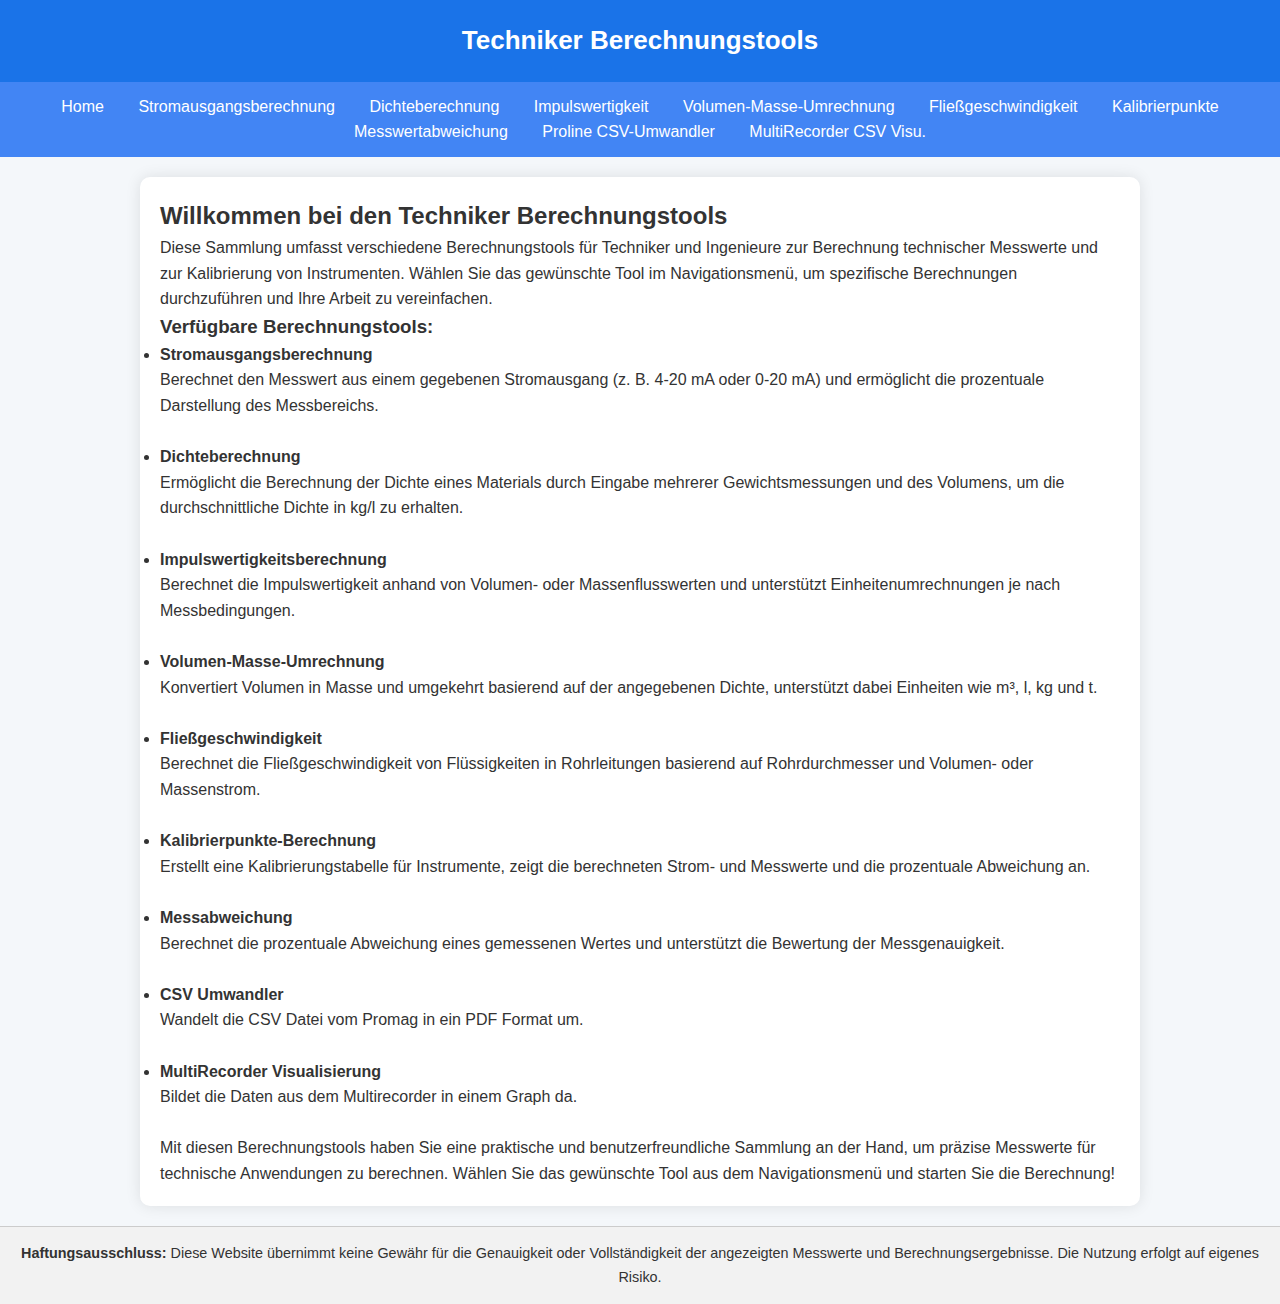
<file: index.html>
<!DOCTYPE html>
<html lang="de">
<head>
    <meta charset="UTF-8">
    <meta name="viewport" content="width=device-width, initial-scale=1.0">
    <title>Techniker Berechnungstools</title>
    <link rel="stylesheet" href="style.css">
</head>
<body>

    <header>
        Techniker Berechnungstools 
    </header>

    <nav>
        <a href="index.html">Home</a>
        <a href="Stromausgang.html">Stromausgangsberechnung</a>
        <a href="Dichteberechnung.html">Dichteberechnung</a>
        <a href="Impulswertigkeit.html">Impulswertigkeit</a>
        <a href="VolumenMasse.html">Volumen-Masse-Umrechnung</a>
        <a href="Fließgeschwindigkeit.html">Fließgeschwindigkeit</a>
        <a href="Kalibrierpunkte.html">Kalibrierpunkte</a>
        <a href="Messwertabweichung.html">Messwertabweichung</a>
        <a href="csv.html">Proline CSV-Umwandler</a>
		<a href="csvauswertung.html">MultiRecorder CSV Visu.</a>
    </nav>

    <div class="container">
        <h2>Willkommen bei den Techniker Berechnungstools</h2>
        <p>Diese Sammlung umfasst verschiedene Berechnungstools für Techniker und Ingenieure zur Berechnung technischer Messwerte und zur Kalibrierung von Instrumenten. Wählen Sie das gewünschte Tool im Navigationsmenü, um spezifische Berechnungen durchzuführen und Ihre Arbeit zu vereinfachen.</p>
        
        <h3>Verfügbare Berechnungstools:</h3>
        <ul>
            <li><strong>Stromausgangsberechnung</strong><br>
                Berechnet den Messwert aus einem gegebenen Stromausgang (z. B. 4-20 mA oder 0-20 mA) und ermöglicht die prozentuale Darstellung des Messbereichs.</li><br>
            
            <li><strong>Dichteberechnung</strong><br>
                Ermöglicht die Berechnung der Dichte eines Materials durch Eingabe mehrerer Gewichtsmessungen und des Volumens, um die durchschnittliche Dichte in kg/l zu erhalten.</li><br>
            
            <li><strong>Impulswertigkeitsberechnung</strong><br>
                Berechnet die Impulswertigkeit anhand von Volumen- oder Massenflusswerten und unterstützt Einheitenumrechnungen je nach Messbedingungen.</li><br>
            
            <li><strong>Volumen-Masse-Umrechnung</strong><br>
                Konvertiert Volumen in Masse und umgekehrt basierend auf der angegebenen Dichte, unterstützt dabei Einheiten wie m³, l, kg und t.</li><br>
            
            <li><strong>Fließgeschwindigkeit</strong><br>
                Berechnet die Fließgeschwindigkeit von Flüssigkeiten in Rohrleitungen basierend auf Rohrdurchmesser und Volumen- oder Massenstrom.</li><br>
            
            <li><strong>Kalibrierpunkte-Berechnung</strong><br>
                Erstellt eine Kalibrierungstabelle für Instrumente, zeigt die berechneten Strom- und Messwerte und die prozentuale Abweichung an.</li><br>
            
            <li><strong>Messabweichung</strong><br>
                Berechnet die prozentuale Abweichung eines gemessenen Wertes und unterstützt die Bewertung der Messgenauigkeit.</li><br>
            
            <li><strong>CSV Umwandler</strong><br>
                Wandelt die CSV Datei vom Promag in ein PDF Format um.</li><br>

	<li><strong>MultiRecorder Visualisierung</strong><br>
                Bildet die Daten aus dem Multirecorder in einem Graph da.</li><br>
        </ul>

        <p>Mit diesen Berechnungstools haben Sie eine praktische und benutzerfreundliche Sammlung an der Hand, um präzise Messwerte für technische Anwendungen zu berechnen. Wählen Sie das gewünschte Tool aus dem Navigationsmenü und starten Sie die Berechnung!</p>
    </div>

    <!-- Bottom Header mit Haftungsausschluss -->
    <footer class="bottom-header">
        <p><strong>Haftungsausschluss:</strong> Diese Website übernimmt keine Gewähr für die Genauigkeit oder Vollständigkeit der angezeigten Messwerte und Berechnungsergebnisse. Die Nutzung erfolgt auf eigenes Risiko.</p>
    </footer>

</body>
</html>
</file>
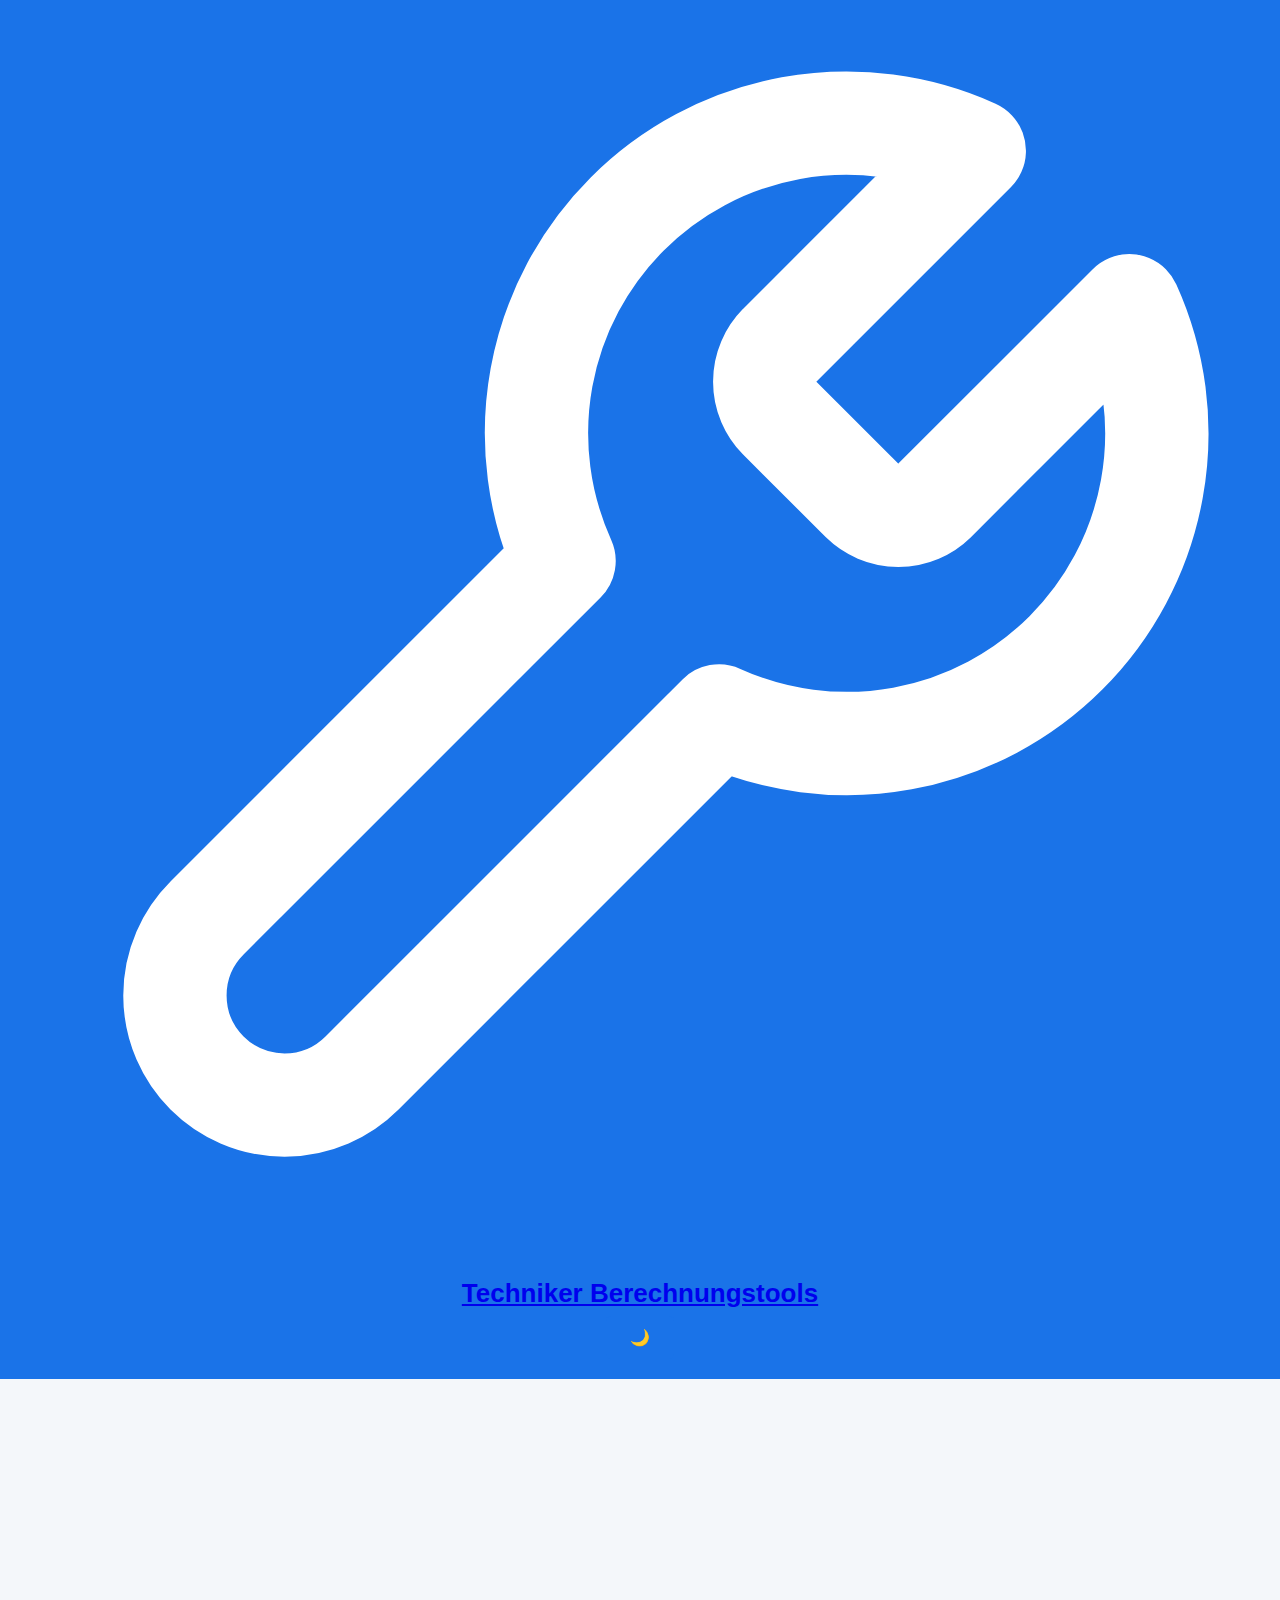
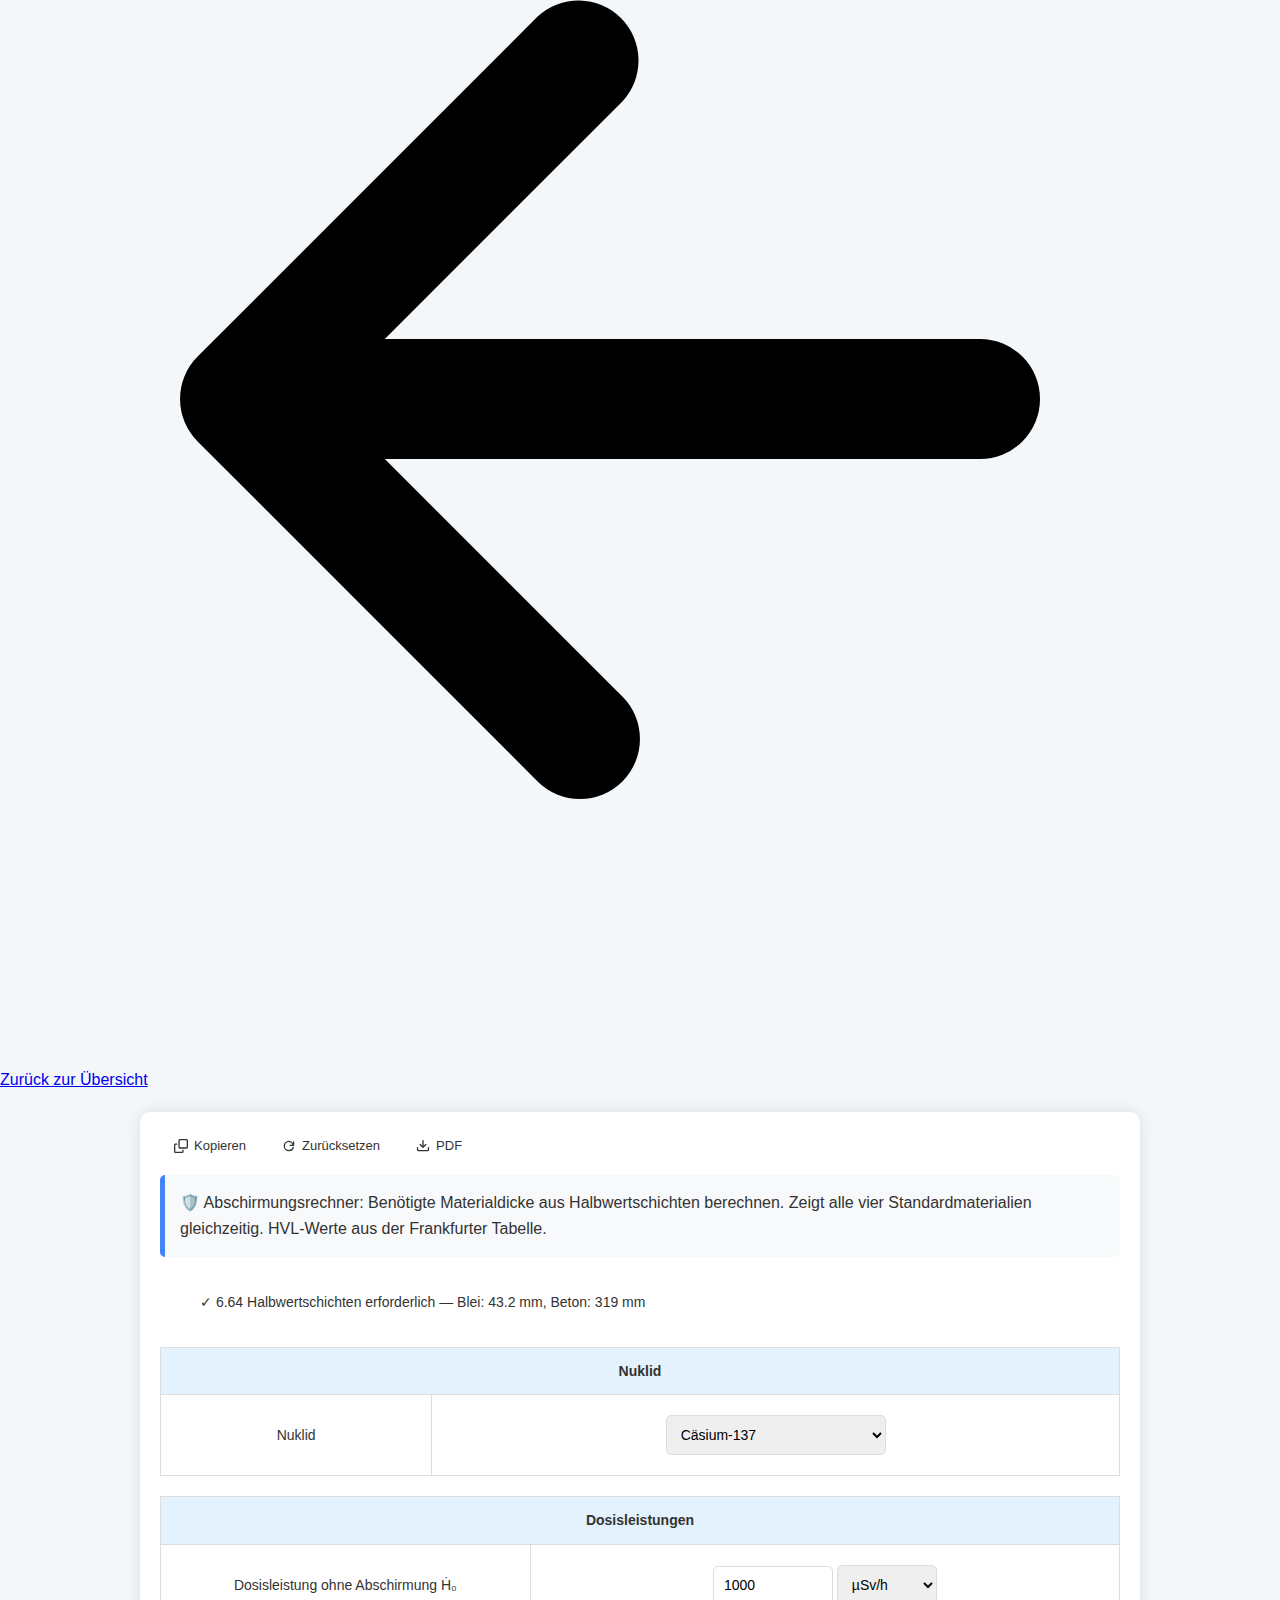
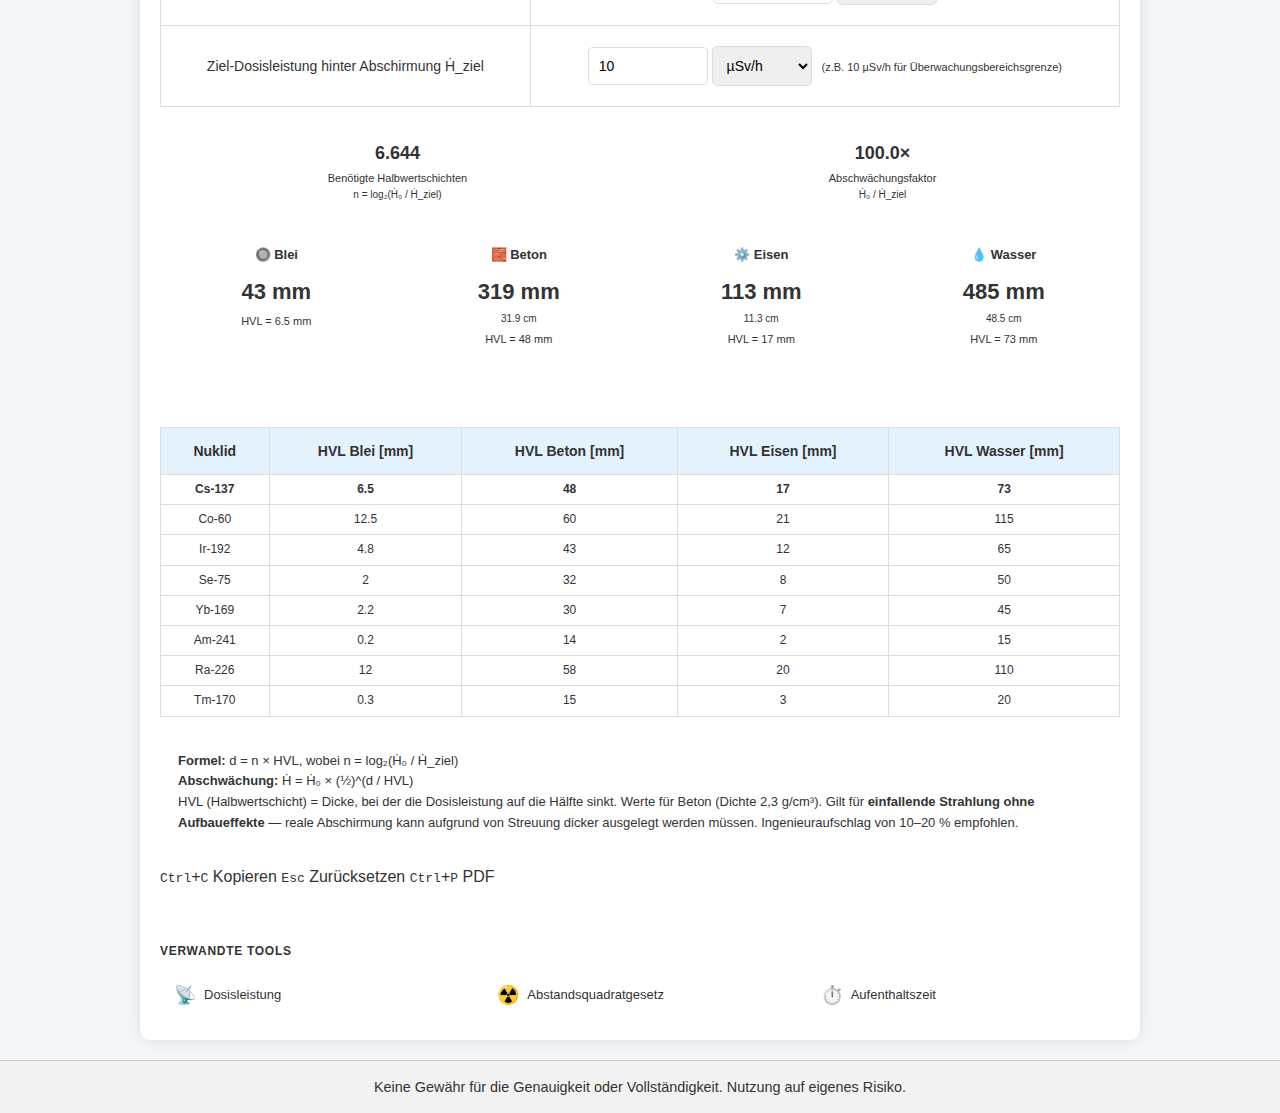
<file: Abschirmung.html>
<!DOCTYPE html>
<html lang="de" data-theme="light">
<head>
    <meta charset="UTF-8">
    <meta name="viewport" content="width=device-width, initial-scale=1.0">
    <title>Abschirmungsrechner – Techniker Berechnungstools</title>
    <link rel="stylesheet" href="style.css">
    <link rel="icon" href="data:image/svg+xml,<svg xmlns='http://www.w3.org/2000/svg' viewBox='0 0 100 100'><text y='.9em' font-size='90'>🔧</text></svg>">
    <style>
        .action-bar{display:flex;gap:8px;margin-bottom:16px;flex-wrap:wrap}
        .action-btn{display:inline-flex;align-items:center;gap:6px;padding:6px 14px;font-size:13px;font-weight:500;border-radius:var(--radius-md);border:1px solid var(--border-default);background:var(--bg-default);color:var(--text-secondary);cursor:pointer;transition:all .2s;box-shadow:none;font-family:var(--font-sans)}
        .action-btn:hover{background:var(--bg-subtle);color:var(--text-primary);border-color:var(--border-muted);transform:none;box-shadow:none;filter:none}
        .action-btn svg{width:14px;height:14px;fill:currentColor}
        .status-bar{display:flex;align-items:center;gap:12px;padding:14px 18px;border-radius:var(--radius-md);border:1px solid var(--border-default);margin-bottom:20px;font-size:14px;font-weight:500;transition:all .3s}
        .status-bar.status-ok{background:var(--bg-success);color:var(--text-success);border-color:var(--text-success)}
        .status-bar.status-warn{background:var(--bg-attention);color:var(--text-attention);border-color:var(--text-attention)}
        .status-bar.status-idle{background:var(--bg-subtle);color:var(--text-tertiary)}
        .status-dot{width:10px;height:10px;border-radius:50%;flex-shrink:0}
        .status-ok .status-dot{background:var(--text-success)}
        .status-warn .status-dot{background:var(--text-attention)}
        .status-idle .status-dot{background:var(--text-tertiary)}
        .result-grid{display:grid;grid-template-columns:repeat(auto-fit,minmax(160px,1fr));gap:10px;margin:16px 0}
        .result-card{background:var(--bg-success);border:1px solid var(--border-default);border-radius:var(--radius-md);padding:12px;text-align:center}
        .result-card-value{font-size:18px;font-weight:600;color:var(--text-success);font-family:var(--font-mono)}
        .result-card-label{font-size:11px;color:var(--text-tertiary);margin-top:2px}
        .result-card-sub{font-size:10px;color:var(--text-tertiary)}
        .info-box{background:var(--bg-subtle);border:1px solid var(--border-default);border-radius:var(--radius-md);padding:14px 18px;margin-bottom:16px;font-size:13px;color:var(--text-secondary);line-height:1.6}
        .info-box strong{color:var(--text-primary)}
        .section-divider{border:none;border-top:1px solid var(--border-default);margin:24px 0}
        .mat-grid{display:grid;grid-template-columns:repeat(auto-fit,minmax(140px,1fr));gap:10px;margin:16px 0}
        .mat-card{border:1px solid var(--border-default);border-radius:var(--radius-md);padding:14px;text-align:center;background:var(--bg-subtle)}
        .mat-card-name{font-size:13px;font-weight:600;color:var(--text-primary);margin-bottom:8px}
        .mat-card-thick{font-size:22px;font-weight:700;color:var(--accent-fg);font-family:var(--font-mono)}
        .mat-card-sub{font-size:10px;color:var(--text-tertiary);margin-top:2px}
        .mat-card-hvl{font-size:11px;color:var(--text-secondary);margin-top:4px}
        .fill-bar{margin:4px 0}
        .fill-bar-track{height:8px;background:var(--bg-default);border-radius:4px;border:1px solid var(--border-default);overflow:hidden}
        .fill-bar-fill{height:100%;border-radius:3px;background:var(--accent-fg);transition:width .3s}
    </style>
</head>
<body data-tool-id="abschirmung">
    <header>
        <div class="header-left">
            <svg class="header-logo" viewBox="0 0 24 24" xmlns="http://www.w3.org/2000/svg"><path d="M14.7 6.3a1 1 0 0 0 0 1.4l1.6 1.6a1 1 0 0 0 1.4 0l3.77-3.77a6 6 0 0 1-7.94 7.94l-6.91 6.91a2.12 2.12 0 0 1-3-3l6.91-6.91a6 6 0 0 1 7.94-7.94l-3.76 3.76z" fill="none" stroke="white" stroke-width="2" stroke-linecap="round" stroke-linejoin="round"/></svg>
            <span class="header-title">Techniker Berechnungstools</span>
        </div>
        <div class="header-right"><button class="theme-toggle" id="themeToggle" title="Theme wechseln"><span id="themeIcon">🌙</span></button></div>
    </header>
    <div class="back-bar"><a href="index.html" class="back-link"><svg viewBox="0 0 16 16"><path d="M7.78 12.53a.75.75 0 0 1-1.06 0L2.47 8.28a.75.75 0 0 1 0-1.06l4.25-4.25a.75.75 0 0 1 1.06 1.06L4.81 7h7.44a.75.75 0 0 1 0 1.5H4.81l2.97 2.97a.75.75 0 0 1 0 1.06z"/></svg> Zurück zur Übersicht</a></div>

    <div class="page-container"><div class="container">
        <div class="action-bar">
            <button class="action-btn" onclick="copyResults()"><svg viewBox="0 0 16 16"><path d="M0 6.75C0 5.784.784 5 1.75 5h1.5a.75.75 0 0 1 0 1.5h-1.5a.25.25 0 0 0-.25.25v7.5c0 .138.112.25.25.25h7.5a.25.25 0 0 0 .25-.25v-1.5a.75.75 0 0 1 1.5 0v1.5A1.75 1.75 0 0 1 9.25 16h-7.5A1.75 1.75 0 0 1 0 14.25ZM5 1.75C5 .784 5.784 0 6.75 0h7.5C15.216 0 16 .784 16 1.75v7.5A1.75 1.75 0 0 1 14.25 11h-7.5A1.75 1.75 0 0 1 5 9.25Zm1.75-.25a.25.25 0 0 0-.25.25v7.5c0 .138.112.25.25.25h7.5a.25.25 0 0 0 .25-.25v-7.5a.25.25 0 0 0-.25-.25Z"/></svg> Kopieren</button>
            <button class="action-btn" onclick="resetFields()"><svg viewBox="0 0 16 16"><path d="M3.38 8A4.62 4.62 0 0 1 8 3.38 4.63 4.63 0 0 1 12.1 6.5H9.25a.75.75 0 0 0 0 1.5h4a.75.75 0 0 0 .75-.75v-4a.75.75 0 0 0-1.5 0v1.743A6.13 6.13 0 0 0 8 1.88 6.12 6.12 0 0 0 8 14.12 6.13 6.13 0 0 0 13.646 10a.75.75 0 0 0-1.39-.57A4.63 4.63 0 0 1 8 12.62 4.62 4.62 0 0 1 3.38 8Z"/></svg> Zurücksetzen</button>
            <button class="action-btn" onclick="exportPagePDF('Abschirmungsrechner')"><svg viewBox="0 0 16 16"><path d="M2.75 14A1.75 1.75 0 0 1 1 12.25v-2.5a.75.75 0 0 1 1.5 0v2.5c0 .138.112.25.25.25h10.5a.25.25 0 0 0 .25-.25v-2.5a.75.75 0 0 1 1.5 0v2.5A1.75 1.75 0 0 1 13.25 14ZM7.25 7.689V2a.75.75 0 0 1 1.5 0v5.689l1.97-1.969a.749.749 0 1 1 1.06 1.06l-3.25 3.25a.749.749 0 0 1-1.06 0L4.22 6.78a.749.749 0 1 1 1.06-1.06l1.97 1.969Z"/></svg> PDF</button>
        </div>

        <div class="description">🛡️ Abschirmungsrechner: Benötigte Materialdicke aus Halbwertschichten berechnen. Zeigt alle vier Standardmaterialien gleichzeitig. HVL-Werte aus der Frankfurter Tabelle.</div>

        <div class="status-bar status-idle" id="statusBar">
            <div class="status-dot"></div>
            <span id="statusText">Werte eingeben</span>
        </div>

        <table>
            <tr><th colspan="4">Nuklid</th></tr>
            <tr>
                <td colspan="2">Nuklid</td>
                <td colspan="2">
                    <select class="input-field" id="nuklid" style="max-width:220px" onchange="calc()">
                        <option value="Cs-137">Cäsium-137</option>
                        <option value="Co-60">Kobalt-60</option>
                        <option value="Ir-192">Iridium-192</option>
                        <option value="Se-75">Selen-75</option>
                        <option value="Yb-169">Ytterbium-169</option>
                        <option value="Am-241">Americium-241</option>
                        <option value="Ra-226">Radium-226</option>
                        <option value="Tm-170">Thulium-170</option>
                    </select>
                </td>
            </tr>
        </table>

        <table>
            <tr><th colspan="4">Dosisleistungen</th></tr>
            <tr>
                <td colspan="2">Dosisleistung ohne Abschirmung Ḣ₀</td>
                <td colspan="2">
                    <input class="input-field" type="number" id="h0" value="1000" min="0" step="any" style="max-width:120px">
                    <select class="input-field" id="h0unit" style="max-width:100px">
                        <option value="1">µSv/h</option>
                        <option value="1000">mSv/h</option>
                    </select>
                </td>
            </tr>
            <tr>
                <td colspan="2">Ziel-Dosisleistung hinter Abschirmung Ḣ_ziel</td>
                <td colspan="2">
                    <input class="input-field" type="number" id="hziel" value="10" min="0" step="any" style="max-width:120px">
                    <select class="input-field" id="hzielunit" style="max-width:100px">
                        <option value="1">µSv/h</option>
                        <option value="1000">mSv/h</option>
                    </select>
                    <span style="font-size:11px;color:var(--text-tertiary);margin-left:6px">(z.B. 10 µSv/h für Überwachungsbereichsgrenze)</span>
                </td>
            </tr>
        </table>

        <div class="result-grid" id="resultGrid" style="display:none">
            <div class="result-card">
                <div class="result-card-value" id="resN">—</div>
                <div class="result-card-label">Benötigte Halbwertschichten</div>
                <div class="result-card-sub">n = log₂(Ḣ₀ / Ḣ_ziel)</div>
            </div>
            <div class="result-card">
                <div class="result-card-value" id="resReduktion">—</div>
                <div class="result-card-label">Abschwächungsfaktor</div>
                <div class="result-card-sub">Ḣ₀ / Ḣ_ziel</div>
            </div>
        </div>

        <div id="matGrid" class="mat-grid" style="display:none"></div>

        <hr class="section-divider">

        <table id="hvlRefTable" style="display:none">
            <thead><tr>
                <th>Nuklid</th>
                <th>HVL Blei [mm]</th>
                <th>HVL Beton [mm]</th>
                <th>HVL Eisen [mm]</th>
                <th>HVL Wasser [mm]</th>
            </tr></thead>
            <tbody id="hvlBody"></tbody>
        </table>

        <div class="info-box" style="margin-top:16px">
            <strong>Formel:</strong> d = n × HVL, wobei n = log₂(Ḣ₀ / Ḣ_ziel)<br>
            <strong>Abschwächung:</strong> Ḣ = Ḣ₀ × (½)^(d / HVL)<br>
            HVL (Halbwertschicht) = Dicke, bei der die Dosisleistung auf die Hälfte sinkt. Werte für Beton (Dichte 2,3 g/cm³). Gilt für <strong>einfallende Strahlung ohne Aufbaueffekte</strong> — reale Abschirmung kann aufgrund von Streuung dicker ausgelegt werden müssen. Ingenieuraufschlag von 10–20 % empfohlen.
        </div>

        <div class="shortcuts-hint">
            <span><kbd>Ctrl</kbd>+<kbd>C</kbd> Kopieren</span>
            <span><kbd>Esc</kbd> Zurücksetzen</span>
            <span><kbd>Ctrl</kbd>+<kbd>P</kbd> PDF</span>
        </div>
    </div></div>

    <footer class="bottom-header"><p>Keine Gewähr für die Genauigkeit oder Vollständigkeit. Nutzung auf eigenes Risiko.</p></footer>

    <script src="shared.js"></script>
    <script>
        // HVL in mm
        const HVL_DATA = {
            'Cs-137': { Blei: 6.5,  Beton: 48, Eisen: 17, Wasser: 73 },
            'Co-60':  { Blei: 12.5, Beton: 60, Eisen: 21, Wasser: 115 },
            'Ir-192': { Blei: 4.8,  Beton: 43, Eisen: 12, Wasser: 65 },
            'Se-75':  { Blei: 2.0,  Beton: 32, Eisen: 8,  Wasser: 50 },
            'Yb-169': { Blei: 2.2,  Beton: 30, Eisen: 7,  Wasser: 45 },
            'Am-241': { Blei: 0.2,  Beton: 14, Eisen: 2,  Wasser: 15 },
            'Ra-226': { Blei: 12.0, Beton: 58, Eisen: 20, Wasser: 110 },
            'Tm-170': { Blei: 0.3,  Beton: 15, Eisen: 3,  Wasser: 20 },
        };

        const MAT_ICONS = { Blei: '🔘', Beton: '🧱', Eisen: '⚙️', Wasser: '💧' };

        function calc() {
            const nuklid = document.getElementById('nuklid').value;
            const h0raw = parseFloat(document.getElementById('h0').value);
            const h0unit = parseFloat(document.getElementById('h0unit').value);
            const hzielraw = parseFloat(document.getElementById('hziel').value);
            const hzielunit = parseFloat(document.getElementById('hzielunit').value);

            if (isNaN(h0raw) || h0raw <= 0 || isNaN(hzielraw) || hzielraw <= 0) {
                document.getElementById('resultGrid').style.display = 'none';
                document.getElementById('matGrid').style.display = 'none';
                setStatus('idle', 'Werte eingeben');
                return;
            }

            const h0 = h0raw * h0unit;
            const hziel = hzielraw * hzielunit;

            if (hziel >= h0) {
                setStatus('ok', '✓ Zieldosisleistung ist bereits ohne Abschirmung erreicht.');
                document.getElementById('resultGrid').style.display = 'none';
                document.getElementById('matGrid').style.display = 'none';
                return;
            }

            const n = Math.log2(h0 / hziel);
            const reduktion = h0 / hziel;

            document.getElementById('resN').textContent = n.toFixed(3);
            document.getElementById('resReduktion').textContent = reduktion.toFixed(1) + '×';
            document.getElementById('resultGrid').style.display = 'grid';

            const hvls = HVL_DATA[nuklid];
            const matGrid = document.getElementById('matGrid');
            matGrid.innerHTML = Object.entries(hvls).map(([mat, hvl]) => {
                const thick = n * hvl;
                const pct = Math.min(100, (thick / (n * hvls.Wasser)) * 100);
                return `<div class="mat-card">
                    <div class="mat-card-name">${MAT_ICONS[mat]} ${mat}</div>
                    <div class="mat-card-thick">${thick >= 10 ? thick.toFixed(0) : thick.toFixed(1)} mm</div>
                    <div class="mat-card-sub">${thick >= 100 ? (thick / 10).toFixed(1) + ' cm' : ''}</div>
                    <div class="mat-card-hvl">HVL = ${hvl} mm</div>
                    <div class="fill-bar">
                        <div class="fill-bar-track"><div class="fill-bar-fill" style="width:${pct}%"></div></div>
                    </div>
                </div>`;
            }).join('');
            matGrid.style.display = 'grid';

            setStatus('ok', `✓ ${n.toFixed(2)} Halbwertschichten erforderlich — Blei: ${(n * hvls.Blei).toFixed(1)} mm, Beton: ${(n * hvls.Beton).toFixed(0)} mm`);

            // Reference table for all nuclides
            const tbody = document.getElementById('hvlBody');
            tbody.innerHTML = Object.entries(HVL_DATA).map(([nuk, h]) =>
                `<tr style="${nuk === nuklid ? 'background:var(--bg-accent);font-weight:600' : ''}">
                    <td style="padding:5px 10px;font-size:12px">${nuk}</td>
                    <td style="padding:5px 10px;font-size:12px;font-family:var(--font-mono);text-align:center">${h.Blei}</td>
                    <td style="padding:5px 10px;font-size:12px;font-family:var(--font-mono);text-align:center">${h.Beton}</td>
                    <td style="padding:5px 10px;font-size:12px;font-family:var(--font-mono);text-align:center">${h.Eisen}</td>
                    <td style="padding:5px 10px;font-size:12px;font-family:var(--font-mono);text-align:center">${h.Wasser}</td>
                </tr>`
            ).join('');
            document.getElementById('hvlRefTable').style.display = '';
        }

        function setStatus(type, msg) {
            const bar = document.getElementById('statusBar');
            bar.className = 'status-bar status-' + type;
            document.getElementById('statusText').textContent = msg;
        }

        function resetFields() {
            document.getElementById('nuklid').selectedIndex = 0;
            document.getElementById('h0').value = '1000';
            document.getElementById('h0unit').selectedIndex = 0;
            document.getElementById('hziel').value = '10';
            document.getElementById('hzielunit').selectedIndex = 0;
            calc();
        }

        document.querySelectorAll('#nuklid,#h0,#h0unit,#hziel,#hzielunit').forEach(el => {
            el.addEventListener('input', calc);
            el.addEventListener('change', calc);
        });

        calc();
    </script>
</body>
</html>
</file>
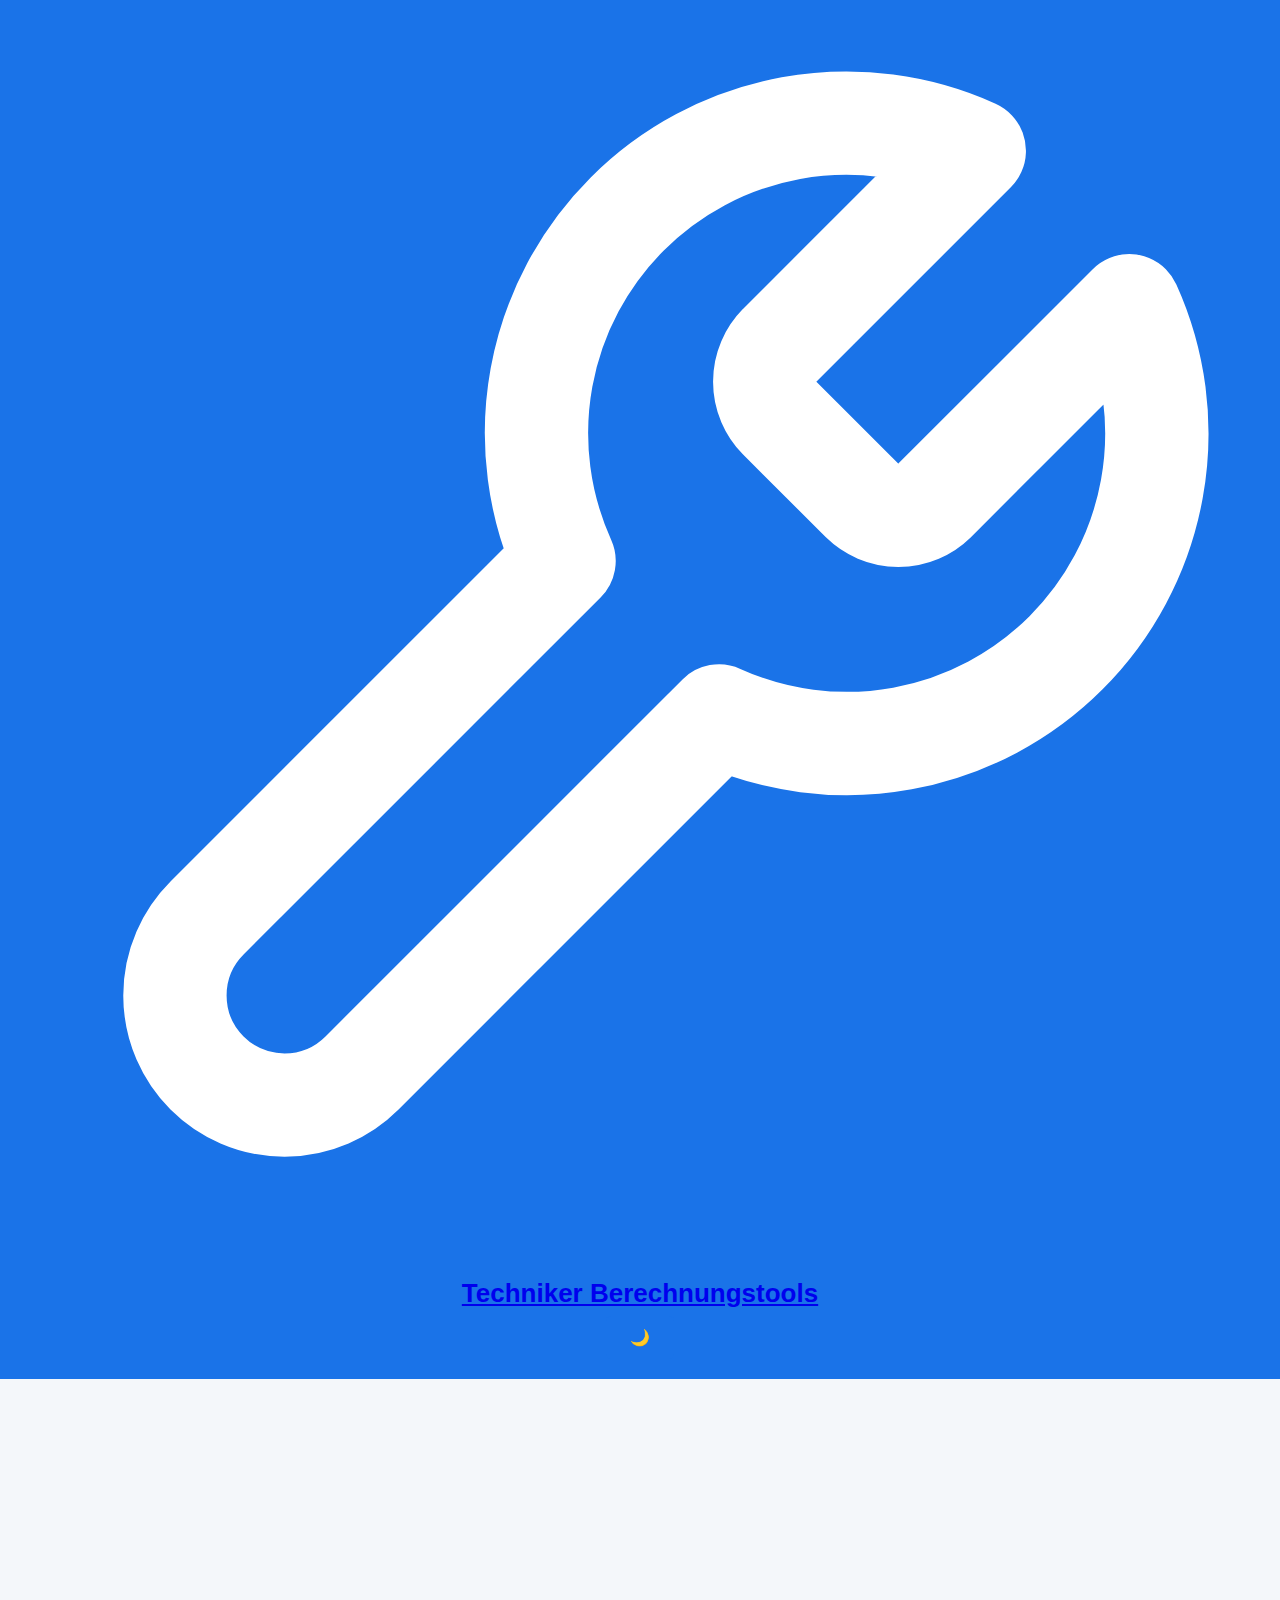
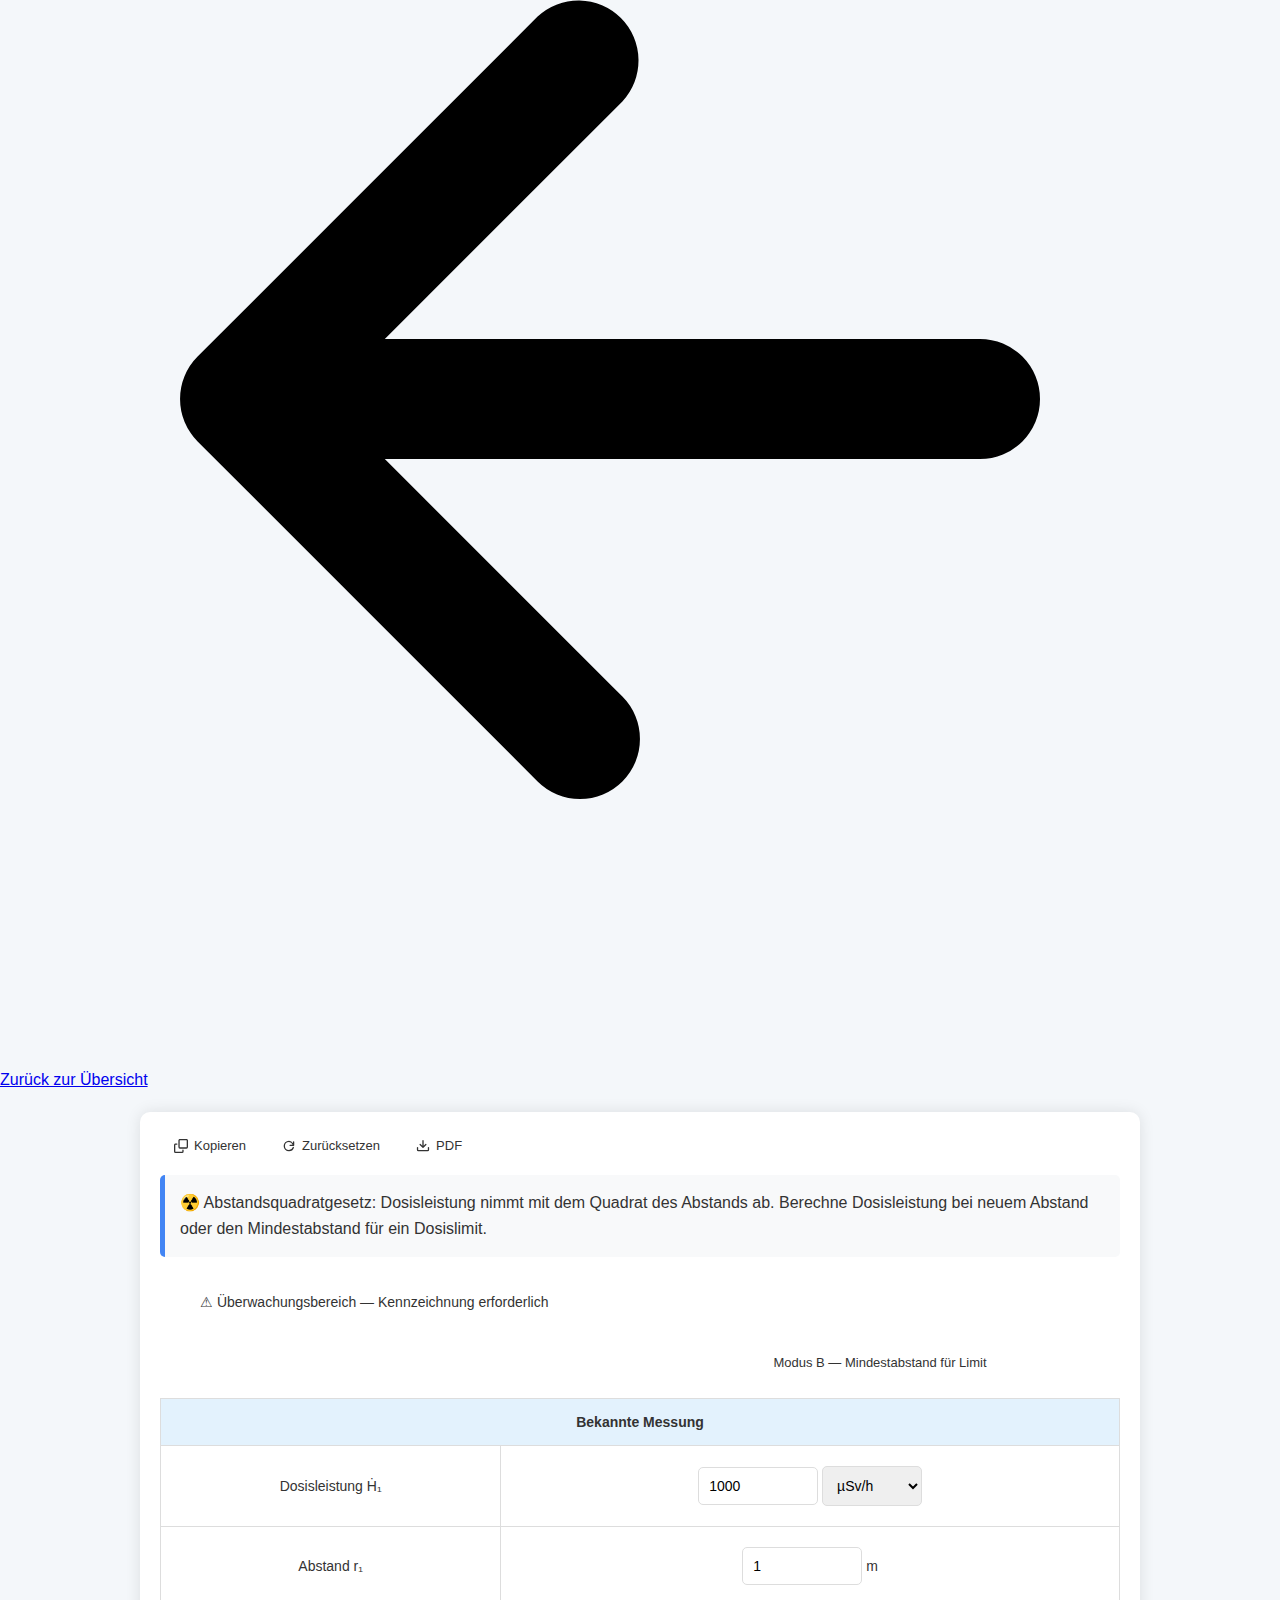
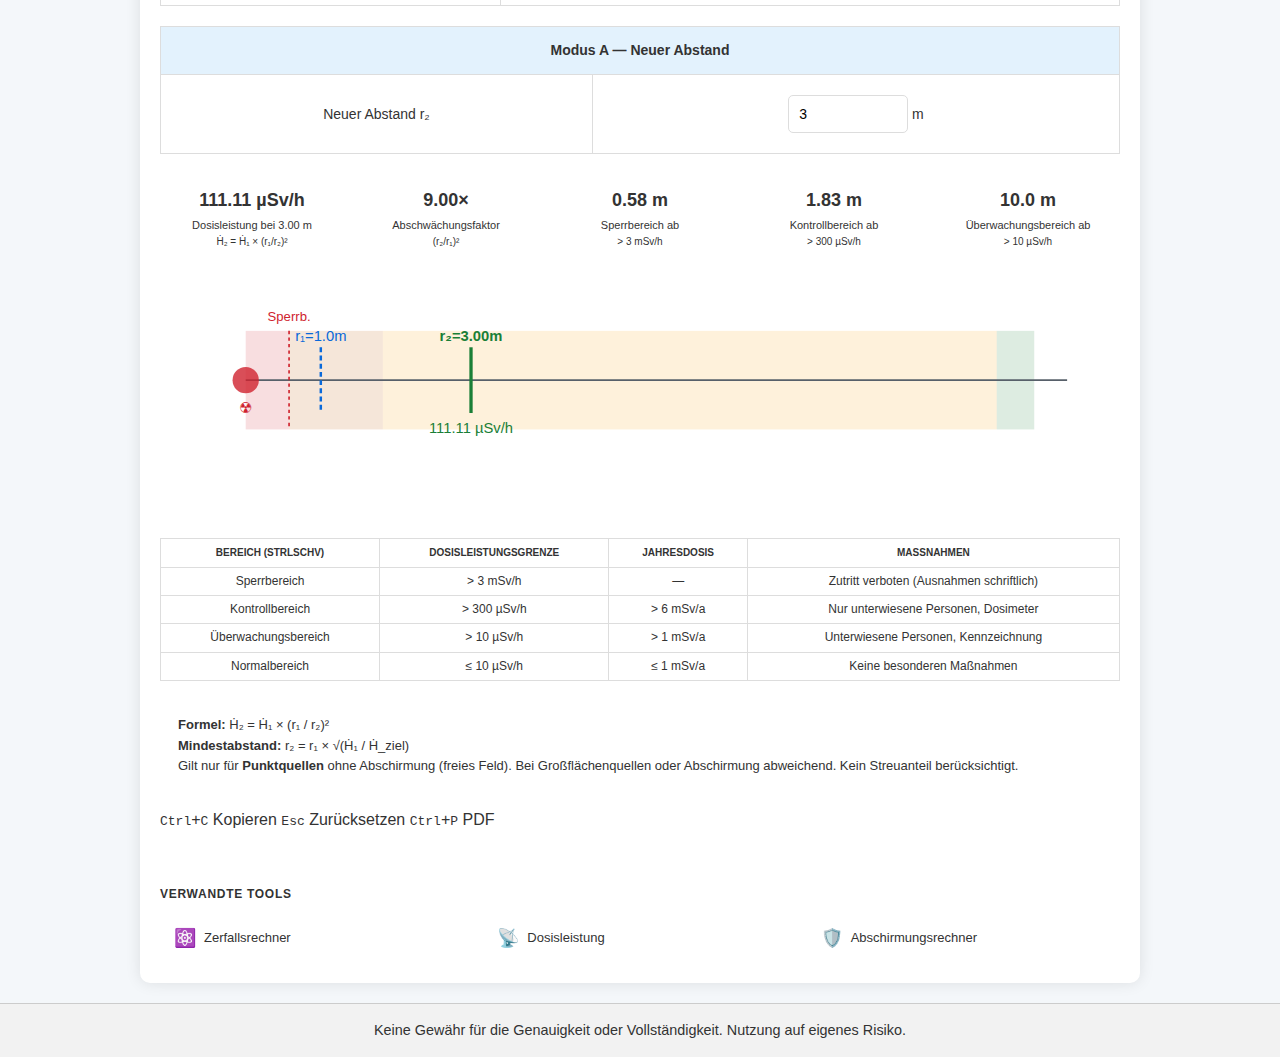
<file: Abstandsquadrat.html>
<!DOCTYPE html>
<html lang="de" data-theme="light">
<head>
    <meta charset="UTF-8">
    <meta name="viewport" content="width=device-width, initial-scale=1.0">
    <title>Abstandsquadratgesetz – Techniker Berechnungstools</title>
    <link rel="stylesheet" href="style.css">
    <link rel="icon" href="data:image/svg+xml,<svg xmlns='http://www.w3.org/2000/svg' viewBox='0 0 100 100'><text y='.9em' font-size='90'>🔧</text></svg>">
    <style>
        .action-bar{display:flex;gap:8px;margin-bottom:16px;flex-wrap:wrap}
        .action-btn{display:inline-flex;align-items:center;gap:6px;padding:6px 14px;font-size:13px;font-weight:500;border-radius:var(--radius-md);border:1px solid var(--border-default);background:var(--bg-default);color:var(--text-secondary);cursor:pointer;transition:all .2s;box-shadow:none;font-family:var(--font-sans)}
        .action-btn:hover{background:var(--bg-subtle);color:var(--text-primary);border-color:var(--border-muted);transform:none;box-shadow:none;filter:none}
        .action-btn svg{width:14px;height:14px;fill:currentColor}
        .status-bar{display:flex;align-items:center;gap:12px;padding:14px 18px;border-radius:var(--radius-md);border:1px solid var(--border-default);margin-bottom:20px;font-size:14px;font-weight:500;transition:all .3s}
        .status-bar.status-ok{background:var(--bg-success);color:var(--text-success);border-color:var(--text-success)}
        .status-bar.status-warn{background:var(--bg-attention);color:var(--text-attention);border-color:var(--text-attention)}
        .status-bar.status-error{background:var(--bg-danger);color:var(--text-danger);border-color:var(--text-danger)}
        .status-bar.status-idle{background:var(--bg-subtle);color:var(--text-tertiary)}
        .status-dot{width:10px;height:10px;border-radius:50%;flex-shrink:0}
        .status-ok .status-dot{background:var(--text-success)}
        .status-warn .status-dot{background:var(--text-attention)}
        .status-error .status-dot{background:var(--text-danger)}
        .status-idle .status-dot{background:var(--text-tertiary)}
        .result-grid{display:grid;grid-template-columns:repeat(auto-fit,minmax(170px,1fr));gap:10px;margin:16px 0}
        .result-card{background:var(--bg-success);border:1px solid var(--border-default);border-radius:var(--radius-md);padding:12px;text-align:center}
        .result-card-value{font-size:18px;font-weight:600;color:var(--text-success);font-family:var(--font-mono)}
        .result-card-label{font-size:11px;color:var(--text-tertiary);margin-top:2px}
        .result-card-sub{font-size:10px;color:var(--text-tertiary)}
        .info-box{background:var(--bg-subtle);border:1px solid var(--border-default);border-radius:var(--radius-md);padding:14px 18px;margin-bottom:16px;font-size:13px;color:var(--text-secondary);line-height:1.6}
        .info-box strong{color:var(--text-primary)}
        .section-divider{border:none;border-top:1px solid var(--border-default);margin:24px 0}
        .visual-box{background:var(--bg-subtle);border:1px solid var(--border-default);border-radius:var(--radius-md);padding:20px;margin:16px 0;text-align:center;overflow-x:auto}
        .zone-table td{padding:4px 10px;font-size:12px;font-family:var(--font-mono)}
        .zone-table th{font-size:10px;text-transform:uppercase;padding:6px 8px;background:var(--bg-subtle)}
        .mode-tabs{display:flex;gap:0;margin-bottom:20px;border:1px solid var(--border-default);border-radius:var(--radius-md);overflow:hidden}
        .mode-tab{flex:1;padding:8px 16px;font-size:13px;font-weight:500;background:var(--bg-default);color:var(--text-secondary);border:none;cursor:pointer;font-family:var(--font-sans);transition:all .15s}
        .mode-tab.active{background:var(--accent-fg);color:#fff}
        .mode-tab:hover:not(.active){background:var(--bg-subtle)}
    </style>
</head>
<body data-tool-id="abstandsquadrat">
    <header>
        <div class="header-left">
            <svg class="header-logo" viewBox="0 0 24 24" xmlns="http://www.w3.org/2000/svg"><path d="M14.7 6.3a1 1 0 0 0 0 1.4l1.6 1.6a1 1 0 0 0 1.4 0l3.77-3.77a6 6 0 0 1-7.94 7.94l-6.91 6.91a2.12 2.12 0 0 1-3-3l6.91-6.91a6 6 0 0 1 7.94-7.94l-3.76 3.76z" fill="none" stroke="white" stroke-width="2" stroke-linecap="round" stroke-linejoin="round"/></svg>
            <span class="header-title">Techniker Berechnungstools</span>
        </div>
        <div class="header-right"><button class="theme-toggle" id="themeToggle" title="Theme wechseln"><span id="themeIcon">🌙</span></button></div>
    </header>
    <div class="back-bar"><a href="index.html" class="back-link"><svg viewBox="0 0 16 16"><path d="M7.78 12.53a.75.75 0 0 1-1.06 0L2.47 8.28a.75.75 0 0 1 0-1.06l4.25-4.25a.75.75 0 0 1 1.06 1.06L4.81 7h7.44a.75.75 0 0 1 0 1.5H4.81l2.97 2.97a.75.75 0 0 1 0 1.06z"/></svg> Zurück zur Übersicht</a></div>

    <div class="page-container"><div class="container">
        <div class="action-bar">
            <button class="action-btn" onclick="copyResults()"><svg viewBox="0 0 16 16"><path d="M0 6.75C0 5.784.784 5 1.75 5h1.5a.75.75 0 0 1 0 1.5h-1.5a.25.25 0 0 0-.25.25v7.5c0 .138.112.25.25.25h7.5a.25.25 0 0 0 .25-.25v-1.5a.75.75 0 0 1 1.5 0v1.5A1.75 1.75 0 0 1 9.25 16h-7.5A1.75 1.75 0 0 1 0 14.25ZM5 1.75C5 .784 5.784 0 6.75 0h7.5C15.216 0 16 .784 16 1.75v7.5A1.75 1.75 0 0 1 14.25 11h-7.5A1.75 1.75 0 0 1 5 9.25Zm1.75-.25a.25.25 0 0 0-.25.25v7.5c0 .138.112.25.25.25h7.5a.25.25 0 0 0 .25-.25v-7.5a.25.25 0 0 0-.25-.25Z"/></svg> Kopieren</button>
            <button class="action-btn" onclick="resetFields()"><svg viewBox="0 0 16 16"><path d="M3.38 8A4.62 4.62 0 0 1 8 3.38 4.63 4.63 0 0 1 12.1 6.5H9.25a.75.75 0 0 0 0 1.5h4a.75.75 0 0 0 .75-.75v-4a.75.75 0 0 0-1.5 0v1.743A6.13 6.13 0 0 0 8 1.88 6.12 6.12 0 0 0 1.88 8 6.12 6.12 0 0 0 8 14.12 6.13 6.13 0 0 0 13.646 10a.75.75 0 0 0-1.39-.57A4.63 4.63 0 0 1 8 12.62 4.62 4.62 0 0 1 3.38 8Z"/></svg> Zurücksetzen</button>
            <button class="action-btn" onclick="exportPagePDF('Abstandsquadratgesetz')"><svg viewBox="0 0 16 16"><path d="M2.75 14A1.75 1.75 0 0 1 1 12.25v-2.5a.75.75 0 0 1 1.5 0v2.5c0 .138.112.25.25.25h10.5a.25.25 0 0 0 .25-.25v-2.5a.75.75 0 0 1 1.5 0v2.5A1.75 1.75 0 0 1 13.25 14ZM7.25 7.689V2a.75.75 0 0 1 1.5 0v5.689l1.97-1.969a.749.749 0 1 1 1.06 1.06l-3.25 3.25a.749.749 0 0 1-1.06 0L4.22 6.78a.749.749 0 1 1 1.06-1.06l1.97 1.969Z"/></svg> PDF</button>
        </div>

        <div class="description">☢️ Abstandsquadratgesetz: Dosisleistung nimmt mit dem Quadrat des Abstands ab. Berechne Dosisleistung bei neuem Abstand oder den Mindestabstand für ein Dosislimit.</div>

        <div class="status-bar status-idle" id="statusBar">
            <div class="status-dot"></div>
            <span id="statusText">Werte eingeben</span>
        </div>

        <div class="mode-tabs">
            <button class="mode-tab active" id="tabA" onclick="setMode('A')">Modus A — Dosisleistung bei Abstand</button>
            <button class="mode-tab" id="tabB" onclick="setMode('B')">Modus B — Mindestabstand für Limit</button>
        </div>

        <table>
            <tr><th colspan="4">Bekannte Messung</th></tr>
            <tr>
                <td colspan="2">Dosisleistung Ḣ₁</td>
                <td colspan="2">
                    <input class="input-field" type="number" id="h1" value="1000" min="0" step="any" style="max-width:120px">
                    <select class="input-field" id="h1unit" style="max-width:100px">
                        <option value="1">µSv/h</option>
                        <option value="1000">mSv/h</option>
                        <option value="1000000">Sv/h</option>
                    </select>
                </td>
            </tr>
            <tr>
                <td colspan="2">Abstand r₁</td>
                <td colspan="2">
                    <input class="input-field" type="number" id="r1" value="1" min="0.001" step="any" style="max-width:120px"> m
                </td>
            </tr>
        </table>

        <table id="modeATable">
            <tr><th colspan="4">Modus A — Neuer Abstand</th></tr>
            <tr>
                <td colspan="2">Neuer Abstand r₂</td>
                <td colspan="2"><input class="input-field" type="number" id="r2" value="3" min="0.001" step="any" style="max-width:120px"> m</td>
            </tr>
        </table>

        <table id="modeBTable" style="display:none">
            <tr><th colspan="4">Modus B — Dosislimit</th></tr>
            <tr>
                <td colspan="2">Dosislimit Ḣ_ziel</td>
                <td colspan="2">
                    <input class="input-field" type="number" id="hlimit" value="25" min="0" step="any" style="max-width:120px">
                    <select class="input-field" id="hlimitunit" style="max-width:100px">
                        <option value="1">µSv/h</option>
                        <option value="1000">mSv/h</option>
                    </select>
                </td>
            </tr>
        </table>

        <div class="result-grid" id="resultGrid" style="display:none">
            <div class="result-card" id="cardMain">
                <div class="result-card-value" id="resMain">—</div>
                <div class="result-card-label" id="resMainLabel">—</div>
                <div class="result-card-sub" id="resMainSub">—</div>
            </div>
            <div class="result-card">
                <div class="result-card-value" id="resFaktor">—</div>
                <div class="result-card-label">Abschwächungsfaktor</div>
                <div class="result-card-sub">(r₂/r₁)²</div>
            </div>
            <div class="result-card">
                <div class="result-card-value" id="resSperr">—</div>
                <div class="result-card-label">Sperrbereich ab</div>
                <div class="result-card-sub">&gt; 3 mSv/h</div>
            </div>
            <div class="result-card">
                <div class="result-card-value" id="resKontroll">—</div>
                <div class="result-card-label">Kontrollbereich ab</div>
                <div class="result-card-sub">&gt; 300 µSv/h</div>
            </div>
            <div class="result-card">
                <div class="result-card-value" id="resUeber">—</div>
                <div class="result-card-label">Überwachungsbereich ab</div>
                <div class="result-card-sub">&gt; 10 µSv/h</div>
            </div>
        </div>

        <div class="visual-box" id="visualBox" style="display:none">
            <svg id="vizSvg" viewBox="0 0 560 120" xmlns="http://www.w3.org/2000/svg" style="max-width:100%;height:auto;"></svg>
        </div>

        <hr class="section-divider">

        <table class="zone-table">
            <thead><tr><th>Bereich (StrlSchV)</th><th>Dosisleistungsgrenze</th><th>Jahresdosis</th><th>Maßnahmen</th></tr></thead>
            <tbody>
                <tr><td>Sperrbereich</td><td>&gt; 3 mSv/h</td><td>—</td><td>Zutritt verboten (Ausnahmen schriftlich)</td></tr>
                <tr><td>Kontrollbereich</td><td>&gt; 300 µSv/h</td><td>&gt; 6 mSv/a</td><td>Nur unterwiesene Personen, Dosimeter</td></tr>
                <tr><td>Überwachungsbereich</td><td>&gt; 10 µSv/h</td><td>&gt; 1 mSv/a</td><td>Unterwiesene Personen, Kennzeichnung</td></tr>
                <tr><td>Normalbereich</td><td>≤ 10 µSv/h</td><td>≤ 1 mSv/a</td><td>Keine besonderen Maßnahmen</td></tr>
            </tbody>
        </table>

        <div class="info-box" style="margin-top:16px">
            <strong>Formel:</strong> Ḣ₂ = Ḣ₁ × (r₁ / r₂)²<br>
            <strong>Mindestabstand:</strong> r₂ = r₁ × √(Ḣ₁ / Ḣ_ziel)<br>
            Gilt nur für <strong>Punktquellen</strong> ohne Abschirmung (freies Feld). Bei Großflächenquellen oder Abschirmung abweichend. Kein Streuanteil berücksichtigt.
        </div>

        <div class="shortcuts-hint">
            <span><kbd>Ctrl</kbd>+<kbd>C</kbd> Kopieren</span>
            <span><kbd>Esc</kbd> Zurücksetzen</span>
            <span><kbd>Ctrl</kbd>+<kbd>P</kbd> PDF</span>
        </div>
    </div></div>

    <footer class="bottom-header"><p>Keine Gewähr für die Genauigkeit oder Vollständigkeit. Nutzung auf eigenes Risiko.</p></footer>

    <script src="shared.js"></script>
    <script>
        let mode = 'A';

        function setMode(m) {
            mode = m;
            document.getElementById('tabA').classList.toggle('active', m === 'A');
            document.getElementById('tabB').classList.toggle('active', m === 'B');
            document.getElementById('modeATable').style.display = m === 'A' ? '' : 'none';
            document.getElementById('modeBTable').style.display = m === 'B' ? '' : 'none';
            calc();
        }

        // Distance at which dose rate equals limit [µSv/h] given h1_usvh at r1_m
        function calcDist(h1_usvh, r1_m, limit_usvh) {
            if (limit_usvh <= 0) return Infinity;
            return r1_m * Math.sqrt(h1_usvh / limit_usvh);
        }

        function fmtDist(m) {
            if (!isFinite(m) || m <= 0) return '—';
            if (m < 0.01) return (m * 100).toFixed(1) + ' cm';
            if (m >= 1000) return (m / 1000).toFixed(2) + ' km';
            if (m >= 10) return m.toFixed(1) + ' m';
            return m.toFixed(2) + ' m';
        }

        function fmtDoseRate(usvh) {
            if (usvh >= 1000000) return (usvh / 1000000).toFixed(3) + ' Sv/h';
            if (usvh >= 1000) return (usvh / 1000).toFixed(3) + ' mSv/h';
            return usvh.toFixed(2) + ' µSv/h';
        }

        function zoneClass(usvh) {
            if (usvh > 3000) return 'error';
            if (usvh > 300) return 'warn';
            if (usvh > 10) return 'warn';
            return 'ok';
        }

        function calc() {
            const h1raw = parseFloat(document.getElementById('h1').value);
            const h1unit = parseFloat(document.getElementById('h1unit').value);
            const r1 = parseFloat(document.getElementById('r1').value);

            if (isNaN(h1raw) || h1raw <= 0 || isNaN(r1) || r1 <= 0) {
                document.getElementById('resultGrid').style.display = 'none';
                document.getElementById('visualBox').style.display = 'none';
                setStatus('idle', 'Werte eingeben');
                return;
            }

            const h1 = h1raw * h1unit; // in µSv/h

            // Zone boundaries
            const rSperr = calcDist(h1, r1, 3000);
            const rKontroll = calcDist(h1, r1, 300);
            const rUeber = calcDist(h1, r1, 10);

            let mainVal, mainLabel, mainSub, faktor;

            if (mode === 'A') {
                const r2 = parseFloat(document.getElementById('r2').value);
                if (isNaN(r2) || r2 <= 0) {
                    document.getElementById('resultGrid').style.display = 'none';
                    return;
                }
                const h2 = h1 * (r1 / r2) ** 2;
                faktor = (r2 / r1) ** 2;
                mainVal = fmtDoseRate(h2);
                mainLabel = 'Dosisleistung bei ' + r2.toFixed(2) + ' m';
                mainSub = 'Ḣ₂ = Ḣ₁ × (r₁/r₂)²';

                const zone = zoneClass(h2);
                setStatus(zone === 'ok' ? 'ok' : zone === 'warn' ? 'warn' : 'error',
                    zone === 'ok' ? '✓ Normalbereich — keine besonderen Schutzmaßnahmen erforderlich'
                    : zone === 'error' ? '⚠ Sperrbereich! Zutritt verboten.'
                    : h2 > 300 ? '⚠ Kontrollbereich — Dosimeter und Unterweisung erforderlich'
                    : '⚠ Überwachungsbereich — Kennzeichnung erforderlich');

                drawViz(h1, r1, h2, r2, rSperr, rKontroll, rUeber);
            } else {
                const hlimitraw = parseFloat(document.getElementById('hlimit').value);
                const hlimitunit = parseFloat(document.getElementById('hlimitunit').value);
                if (isNaN(hlimitraw) || hlimitraw <= 0) {
                    document.getElementById('resultGrid').style.display = 'none';
                    return;
                }
                const hlimit = hlimitraw * hlimitunit;
                if (hlimit >= h1) {
                    setStatus('ok', '✓ Dosislimit wird am Quellort bereits eingehalten.');
                    document.getElementById('resultGrid').style.display = 'none';
                    return;
                }
                const rMin = calcDist(h1, r1, hlimit);
                faktor = hlimit > 0 ? h1 / hlimit : 0;
                mainVal = fmtDist(rMin);
                mainLabel = 'Mindestabstand';
                mainSub = 'für ' + fmtDoseRate(hlimit) + ' Limit';
                setStatus('ok', '✓ Mindestabstand berechnet: ' + fmtDist(rMin));
                drawViz(h1, r1, hlimit, rMin, rSperr, rKontroll, rUeber);
            }

            document.getElementById('resMain').textContent = mainVal;
            document.getElementById('resMainLabel').textContent = mainLabel;
            document.getElementById('resMainSub').textContent = mainSub;
            document.getElementById('resFaktor').textContent = faktor.toFixed(2) + '×';
            document.getElementById('resSperr').textContent = fmtDist(rSperr);
            document.getElementById('resKontroll').textContent = fmtDist(rKontroll);
            document.getElementById('resUeber').textContent = fmtDist(rUeber);
            document.getElementById('resultGrid').style.display = 'grid';
            document.getElementById('visualBox').style.display = '';
        }

        function setStatus(type, msg) {
            const bar = document.getElementById('statusBar');
            bar.className = 'status-bar status-' + type;
            document.getElementById('statusText').textContent = msg;
        }

        function drawViz(h1, r1, h2, r2, rSperr, rKontroll, rUeber) {
            const svg = document.getElementById('vizSvg');
            const isDark = document.documentElement.getAttribute('data-theme') === 'dark';
            const tc = isDark ? '#8b949e' : '#57606a';
            const sc = isDark ? '#f85149' : '#cf222e';
            const wc = isDark ? '#f0883e' : '#bf5600';
            const gc = isDark ? '#3fb950' : '#1a7f37';
            const lc = isDark ? '#58a6ff' : '#0969da';

            const W = 560, H = 100;
            // Scale: fit max of r2, rKontroll, or 5×r1
            const maxR = Math.max(r2 * 1.2, isFinite(rUeber) ? rUeber * 1.05 : 0, r1 * 5);
            const scale = (W - 80) / maxR;
            const srcX = 40;
            const y = 50;

            let s = '';

            // Zone bands (draw from outside in)
            const drawZone = (rOuter, rInner, col) => {
                const x1 = srcX + Math.min(rInner, maxR) * scale;
                const x2 = srcX + Math.min(rOuter, maxR) * scale;
                if (x2 > x1) s += `<rect x="${x1}" y="${y - 30}" width="${x2 - x1}" height="60" fill="${col}" opacity="0.15"/>`;
            };
            drawZone(maxR, isFinite(rUeber) ? rUeber : maxR, gc);
            drawZone(isFinite(rUeber) ? rUeber : maxR, isFinite(rKontroll) ? rKontroll : maxR, '#f59e0b');
            drawZone(isFinite(rKontroll) ? rKontroll : maxR, isFinite(rSperr) ? rSperr : maxR, wc);
            if (isFinite(rSperr)) drawZone(rSperr, 0, sc);

            // Axis
            s += `<line x1="${srcX}" y1="${y}" x2="${W - 20}" y2="${y}" stroke="${tc}" stroke-width="1"/>`;

            // Source marker
            s += `<circle cx="${srcX}" cy="${y}" r="8" fill="${sc}" opacity="0.8"/>`;
            s += `<text x="${srcX}" y="${y + 20}" text-anchor="middle" font-size="9" fill="${sc}">☢</text>`;

            // r1 marker
            const x1p = srcX + r1 * scale;
            if (x1p < W - 20) {
                s += `<line x1="${x1p}" y1="${y - 20}" x2="${x1p}" y2="${y + 20}" stroke="${lc}" stroke-width="1.5" stroke-dasharray="3,2"/>`;
                s += `<text x="${x1p}" y="${y - 24}" text-anchor="middle" font-size="9" fill="${lc}">r₁=${r1.toFixed(1)}m</text>`;
            }

            // r2 / target marker
            const x2p = srcX + Math.min(r2, maxR) * scale;
            s += `<line x1="${x2p}" y1="${y - 20}" x2="${x2p}" y2="${y + 20}" stroke="${gc}" stroke-width="2"/>`;
            s += `<text x="${x2p}" y="${y - 24}" text-anchor="middle" font-size="9" font-weight="600" fill="${gc}">r₂=${r2.toFixed(2)}m</text>`;
            s += `<text x="${x2p}" y="${y + 32}" text-anchor="middle" font-size="9" fill="${gc}">${fmtDoseRate(h2)}</text>`;

            // Zone labels
            if (isFinite(rSperr) && rSperr < maxR) {
                const xsp = srcX + rSperr * scale;
                s += `<text x="${xsp}" y="${y - 36}" text-anchor="middle" font-size="8" fill="${sc}">Sperrb.</text>`;
                s += `<line x1="${xsp}" y1="${y - 30}" x2="${xsp}" y2="${y + 30}" stroke="${sc}" stroke-width="1" stroke-dasharray="2,2"/>`;
            }

            svg.innerHTML = s;
            svg.setAttribute('viewBox', `0 0 ${W} ${H}`);
        }

        function resetFields() {
            document.getElementById('h1').value = '1000';
            document.getElementById('h1unit').selectedIndex = 0;
            document.getElementById('r1').value = '1';
            document.getElementById('r2').value = '3';
            document.getElementById('hlimit').value = '25';
            document.getElementById('hlimitunit').selectedIndex = 0;
            calc();
        }

        document.querySelectorAll('#h1, #h1unit, #r1, #r2, #hlimit, #hlimitunit').forEach(el => {
            el.addEventListener('input', calc);
            el.addEventListener('change', calc);
        });

        onThemeChanged(calc);
        calc();
    </script>
</body>
</html>
</file>
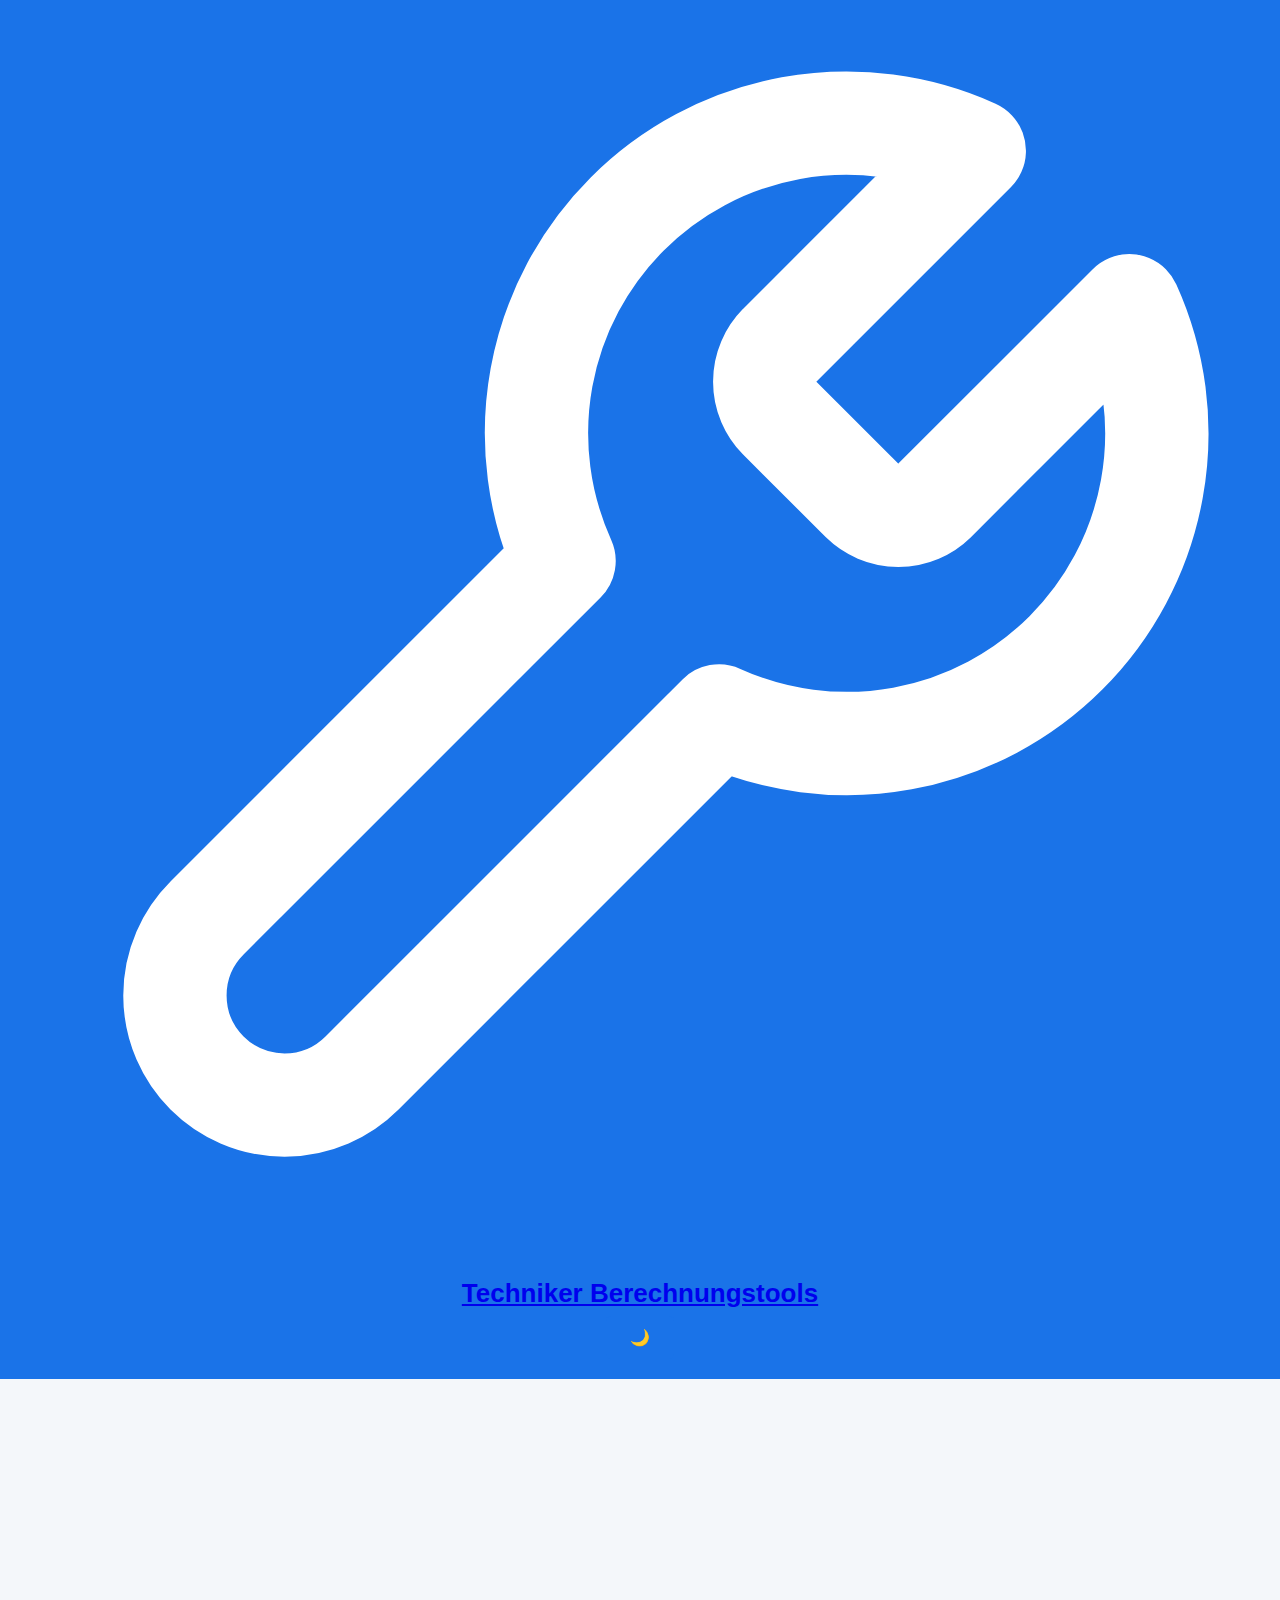
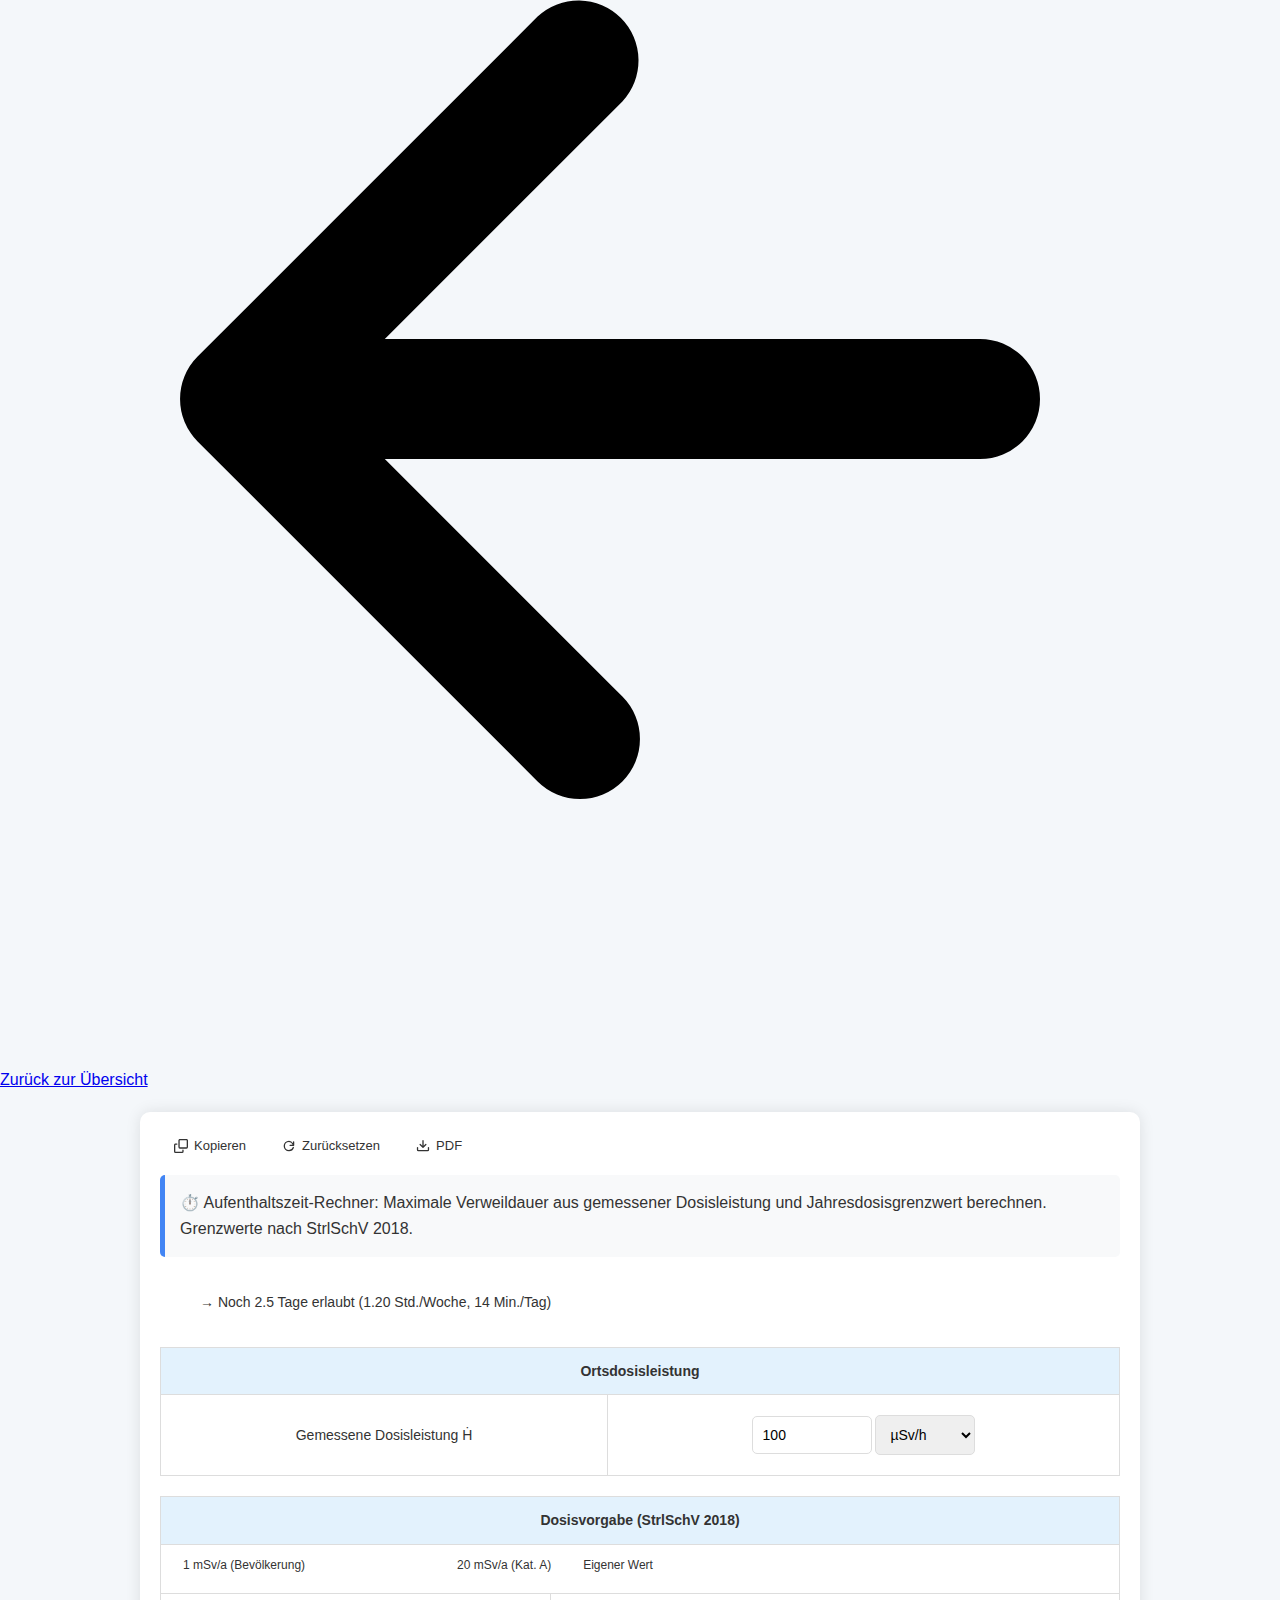
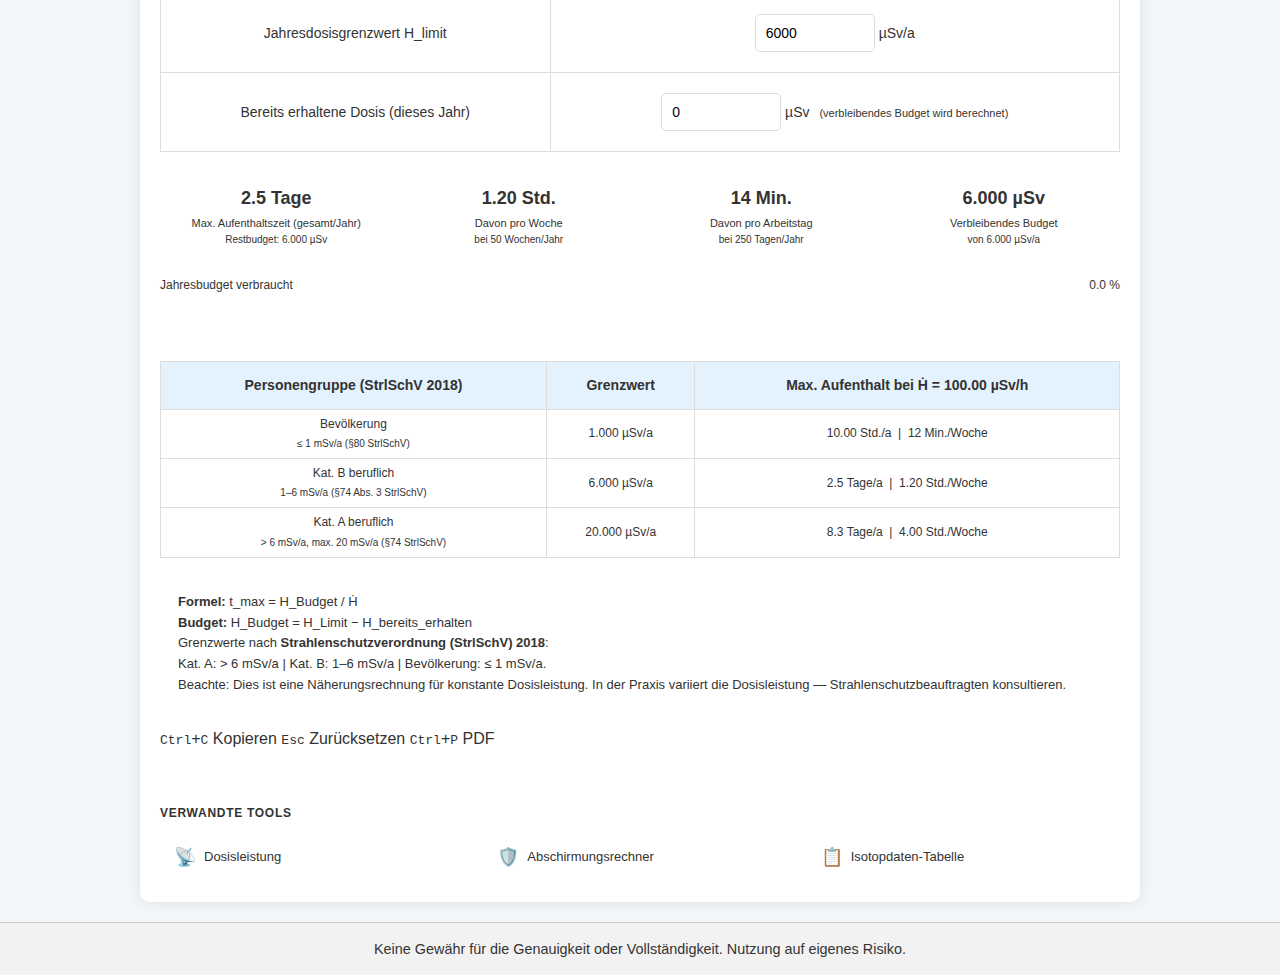
<file: Aufenthaltszeit.html>
<!DOCTYPE html>
<html lang="de" data-theme="light">
<head>
    <meta charset="UTF-8">
    <meta name="viewport" content="width=device-width, initial-scale=1.0">
    <title>Aufenthaltszeit-Rechner – Techniker Berechnungstools</title>
    <link rel="stylesheet" href="style.css">
    <link rel="icon" href="data:image/svg+xml,<svg xmlns='http://www.w3.org/2000/svg' viewBox='0 0 100 100'><text y='.9em' font-size='90'>🔧</text></svg>">
    <style>
        .action-bar{display:flex;gap:8px;margin-bottom:16px;flex-wrap:wrap}
        .action-btn{display:inline-flex;align-items:center;gap:6px;padding:6px 14px;font-size:13px;font-weight:500;border-radius:var(--radius-md);border:1px solid var(--border-default);background:var(--bg-default);color:var(--text-secondary);cursor:pointer;transition:all .2s;box-shadow:none;font-family:var(--font-sans)}
        .action-btn:hover{background:var(--bg-subtle);color:var(--text-primary);border-color:var(--border-muted);transform:none;box-shadow:none;filter:none}
        .action-btn svg{width:14px;height:14px;fill:currentColor}
        .status-bar{display:flex;align-items:center;gap:12px;padding:14px 18px;border-radius:var(--radius-md);border:1px solid var(--border-default);margin-bottom:20px;font-size:14px;font-weight:500;transition:all .3s}
        .status-bar.status-ok{background:var(--bg-success);color:var(--text-success);border-color:var(--text-success)}
        .status-bar.status-warn{background:var(--bg-attention);color:var(--text-attention);border-color:var(--text-attention)}
        .status-bar.status-error{background:var(--bg-danger);color:var(--text-danger);border-color:var(--text-danger)}
        .status-bar.status-idle{background:var(--bg-subtle);color:var(--text-tertiary)}
        .status-dot{width:10px;height:10px;border-radius:50%;flex-shrink:0}
        .status-ok .status-dot{background:var(--text-success)}
        .status-warn .status-dot{background:var(--text-attention)}
        .status-error .status-dot{background:var(--text-danger)}
        .status-idle .status-dot{background:var(--text-tertiary)}
        .result-grid{display:grid;grid-template-columns:repeat(auto-fit,minmax(160px,1fr));gap:10px;margin:16px 0}
        .result-card{background:var(--bg-success);border:1px solid var(--border-default);border-radius:var(--radius-md);padding:12px;text-align:center}
        .result-card-value{font-size:18px;font-weight:600;color:var(--text-success);font-family:var(--font-mono)}
        .result-card-label{font-size:11px;color:var(--text-tertiary);margin-top:2px}
        .result-card-sub{font-size:10px;color:var(--text-tertiary)}
        .info-box{background:var(--bg-subtle);border:1px solid var(--border-default);border-radius:var(--radius-md);padding:14px 18px;margin-bottom:16px;font-size:13px;color:var(--text-secondary);line-height:1.6}
        .info-box strong{color:var(--text-primary)}
        .section-divider{border:none;border-top:1px solid var(--border-default);margin:24px 0}
        .budget-bar{margin:16px 0}
        .budget-bar-label{font-size:12px;color:var(--text-tertiary);margin-bottom:4px;display:flex;justify-content:space-between}
        .budget-bar-track{height:14px;background:var(--bg-subtle);border-radius:7px;border:1px solid var(--border-default);overflow:hidden}
        .budget-bar-fill{height:100%;border-radius:6px;transition:width .3s,background .3s}
        .limit-presets{display:flex;gap:8px;flex-wrap:wrap;margin-bottom:8px}
        .limit-btn{padding:5px 12px;font-size:12px;font-weight:500;border:1px solid var(--border-default);border-radius:var(--radius-md);background:var(--bg-default);color:var(--text-secondary);cursor:pointer;font-family:var(--font-sans)}
        .limit-btn.active{background:var(--accent-fg);color:#fff;border-color:var(--accent-fg)}
        .limit-btn:hover:not(.active){background:var(--bg-subtle)}
    </style>
</head>
<body data-tool-id="aufenthaltszeit">
    <header>
        <div class="header-left">
            <svg class="header-logo" viewBox="0 0 24 24" xmlns="http://www.w3.org/2000/svg"><path d="M14.7 6.3a1 1 0 0 0 0 1.4l1.6 1.6a1 1 0 0 0 1.4 0l3.77-3.77a6 6 0 0 1-7.94 7.94l-6.91 6.91a2.12 2.12 0 0 1-3-3l6.91-6.91a6 6 0 0 1 7.94-7.94l-3.76 3.76z" fill="none" stroke="white" stroke-width="2" stroke-linecap="round" stroke-linejoin="round"/></svg>
            <span class="header-title">Techniker Berechnungstools</span>
        </div>
        <div class="header-right"><button class="theme-toggle" id="themeToggle" title="Theme wechseln"><span id="themeIcon">🌙</span></button></div>
    </header>
    <div class="back-bar"><a href="index.html" class="back-link"><svg viewBox="0 0 16 16"><path d="M7.78 12.53a.75.75 0 0 1-1.06 0L2.47 8.28a.75.75 0 0 1 0-1.06l4.25-4.25a.75.75 0 0 1 1.06 1.06L4.81 7h7.44a.75.75 0 0 1 0 1.5H4.81l2.97 2.97a.75.75 0 0 1 0 1.06z"/></svg> Zurück zur Übersicht</a></div>

    <div class="page-container"><div class="container">
        <div class="action-bar">
            <button class="action-btn" onclick="copyResults()"><svg viewBox="0 0 16 16"><path d="M0 6.75C0 5.784.784 5 1.75 5h1.5a.75.75 0 0 1 0 1.5h-1.5a.25.25 0 0 0-.25.25v7.5c0 .138.112.25.25.25h7.5a.25.25 0 0 0 .25-.25v-1.5a.75.75 0 0 1 1.5 0v1.5A1.75 1.75 0 0 1 9.25 16h-7.5A1.75 1.75 0 0 1 0 14.25ZM5 1.75C5 .784 5.784 0 6.75 0h7.5C15.216 0 16 .784 16 1.75v7.5A1.75 1.75 0 0 1 14.25 11h-7.5A1.75 1.75 0 0 1 5 9.25Zm1.75-.25a.25.25 0 0 0-.25.25v7.5c0 .138.112.25.25.25h7.5a.25.25 0 0 0 .25-.25v-7.5a.25.25 0 0 0-.25-.25Z"/></svg> Kopieren</button>
            <button class="action-btn" onclick="resetFields()"><svg viewBox="0 0 16 16"><path d="M3.38 8A4.62 4.62 0 0 1 8 3.38 4.63 4.63 0 0 1 12.1 6.5H9.25a.75.75 0 0 0 0 1.5h4a.75.75 0 0 0 .75-.75v-4a.75.75 0 0 0-1.5 0v1.743A6.13 6.13 0 0 0 8 1.88 6.12 6.12 0 0 0 1.88 8 6.12 6.12 0 0 0 8 14.12 6.13 6.13 0 0 0 13.646 10a.75.75 0 0 0-1.39-.57A4.63 4.63 0 0 1 8 12.62 4.62 4.62 0 0 1 3.38 8Z"/></svg> Zurücksetzen</button>
            <button class="action-btn" onclick="exportPagePDF('Aufenthaltszeit')"><svg viewBox="0 0 16 16"><path d="M2.75 14A1.75 1.75 0 0 1 1 12.25v-2.5a.75.75 0 0 1 1.5 0v2.5c0 .138.112.25.25.25h10.5a.25.25 0 0 0 .25-.25v-2.5a.75.75 0 0 1 1.5 0v2.5A1.75 1.75 0 0 1 13.25 14ZM7.25 7.689V2a.75.75 0 0 1 1.5 0v5.689l1.97-1.969a.749.749 0 1 1 1.06 1.06l-3.25 3.25a.749.749 0 0 1-1.06 0L4.22 6.78a.749.749 0 1 1 1.06-1.06l1.97 1.969Z"/></svg> PDF</button>
        </div>

        <div class="description">⏱️ Aufenthaltszeit-Rechner: Maximale Verweildauer aus gemessener Dosisleistung und Jahresdosisgrenzwert berechnen. Grenzwerte nach StrlSchV 2018.</div>

        <div class="status-bar status-idle" id="statusBar">
            <div class="status-dot"></div>
            <span id="statusText">Werte eingeben</span>
        </div>

        <table>
            <tr><th colspan="4">Ortsdosisleistung</th></tr>
            <tr>
                <td colspan="2">Gemessene Dosisleistung Ḣ</td>
                <td colspan="2">
                    <input class="input-field" type="number" id="hdot" value="100" min="0" step="any" style="max-width:120px">
                    <select class="input-field" id="hdotunit" style="max-width:100px">
                        <option value="1">µSv/h</option>
                        <option value="1000">mSv/h</option>
                    </select>
                </td>
            </tr>
        </table>

        <table>
            <tr><th colspan="4">Dosisvorgabe (StrlSchV 2018)</th></tr>
            <tr>
                <td colspan="4" style="padding:8px 10px">
                    <div class="limit-presets">
                        <button class="limit-btn" onclick="setPreset(1000, 'Bevölkerung (1 mSv/a)')" data-val="1000">1 mSv/a (Bevölkerung)</button>
                        <button class="limit-btn active" onclick="setPreset(6000, 'Kat. B (6 mSv/a)')" data-val="6000">6 mSv/a (Kat. B)</button>
                        <button class="limit-btn" onclick="setPreset(20000, 'Kat. A (20 mSv/a)')" data-val="20000">20 mSv/a (Kat. A)</button>
                        <button class="limit-btn" onclick="setPreset(0, 'Eigener Wert')" data-val="0">Eigener Wert</button>
                    </div>
                </td>
            </tr>
            <tr>
                <td colspan="2">Jahresdosisgrenzwert H_limit</td>
                <td colspan="2">
                    <input class="input-field" type="number" id="hlimit" value="6000" min="0" step="any" style="max-width:120px"> µSv/a
                </td>
            </tr>
            <tr>
                <td colspan="2">Bereits erhaltene Dosis (dieses Jahr)</td>
                <td colspan="2">
                    <input class="input-field" type="number" id="hbereits" value="0" min="0" step="any" style="max-width:120px"> µSv
                    <span style="font-size:11px;color:var(--text-tertiary);margin-left:6px">(verbleibendes Budget wird berechnet)</span>
                </td>
            </tr>
        </table>

        <div class="result-grid" id="resultGrid" style="display:none">
            <div class="result-card">
                <div class="result-card-value" id="resTmax">—</div>
                <div class="result-card-label">Max. Aufenthaltszeit (gesamt/Jahr)</div>
                <div class="result-card-sub" id="resTmaxSub">—</div>
            </div>
            <div class="result-card">
                <div class="result-card-value" id="resTwoche">—</div>
                <div class="result-card-label">Davon pro Woche</div>
                <div class="result-card-sub">bei 50 Wochen/Jahr</div>
            </div>
            <div class="result-card">
                <div class="result-card-value" id="resTtag">—</div>
                <div class="result-card-label">Davon pro Arbeitstag</div>
                <div class="result-card-sub">bei 250 Tagen/Jahr</div>
            </div>
            <div class="result-card">
                <div class="result-card-value" id="resBudget">—</div>
                <div class="result-card-label">Verbleibendes Budget</div>
                <div class="result-card-sub" id="resBudgetSub">—</div>
            </div>
        </div>

        <div class="budget-bar" id="budgetBar" style="display:none">
            <div class="budget-bar-label"><span>Jahresbudget verbraucht</span><span id="budgetPctLabel">0 %</span></div>
            <div class="budget-bar-track"><div class="budget-bar-fill" id="budgetBarFill" style="width:0%"></div></div>
        </div>

        <hr class="section-divider">

        <table id="limitRefTable">
            <thead><tr><th>Personengruppe (StrlSchV 2018)</th><th>Grenzwert</th><th>Max. Aufenthalt bei Ḣ = <span id="refHdot">—</span></th></tr></thead>
            <tbody id="limitRefBody"></tbody>
        </table>

        <div class="info-box" style="margin-top:16px">
            <strong>Formel:</strong> t_max = H_Budget / Ḣ<br>
            <strong>Budget:</strong> H_Budget = H_Limit − H_bereits_erhalten<br>
            Grenzwerte nach <strong>Strahlenschutzverordnung (StrlSchV) 2018</strong>:<br>
            Kat. A: &gt; 6 mSv/a | Kat. B: 1–6 mSv/a | Bevölkerung: ≤ 1 mSv/a.<br>
            Beachte: Dies ist eine Näherungsrechnung für konstante Dosisleistung. In der Praxis variiert die Dosisleistung — Strahlenschutzbeauftragten konsultieren.
        </div>

        <div class="shortcuts-hint">
            <span><kbd>Ctrl</kbd>+<kbd>C</kbd> Kopieren</span>
            <span><kbd>Esc</kbd> Zurücksetzen</span>
            <span><kbd>Ctrl</kbd>+<kbd>P</kbd> PDF</span>
        </div>
    </div></div>

    <footer class="bottom-header"><p>Keine Gewähr für die Genauigkeit oder Vollständigkeit. Nutzung auf eigenes Risiko.</p></footer>

    <script src="shared.js"></script>
    <script>
        const LIMITS = [
            { name: 'Bevölkerung', val: 1000,  desc: '≤ 1 mSv/a (§80 StrlSchV)' },
            { name: 'Kat. B beruflich', val: 6000,  desc: '1–6 mSv/a (§74 Abs. 3 StrlSchV)' },
            { name: 'Kat. A beruflich', val: 20000, desc: '> 6 mSv/a, max. 20 mSv/a (§74 StrlSchV)' },
        ];

        function setPreset(val, label) {
            document.querySelectorAll('.limit-btn').forEach(b => b.classList.remove('active'));
            event.target.classList.add('active');
            if (val > 0) document.getElementById('hlimit').value = val;
            calc();
        }

        function fmtTime(hours) {
            if (!isFinite(hours) || hours <= 0) return '—';
            if (hours < 1/60) return (hours * 3600).toFixed(0) + ' Sek.';
            if (hours < 1) return (hours * 60).toFixed(0) + ' Min.';
            if (hours < 24) return hours.toFixed(2) + ' Std.';
            const d = hours / 24;
            if (d < 365) return d.toFixed(1) + ' Tage';
            return (d / 365.25).toFixed(2) + ' Jahre';
        }

        function calc() {
            const hdotraw = parseFloat(document.getElementById('hdot').value);
            const hdotunit = parseFloat(document.getElementById('hdotunit').value);
            const hlimit = parseFloat(document.getElementById('hlimit').value);
            const hbereits = parseFloat(document.getElementById('hbereits').value) || 0;

            if (isNaN(hdotraw) || hdotraw <= 0 || isNaN(hlimit) || hlimit <= 0) {
                document.getElementById('resultGrid').style.display = 'none';
                document.getElementById('budgetBar').style.display = 'none';
                setStatus('idle', 'Werte eingeben');
                return;
            }

            const hdot = hdotraw * hdotunit; // µSv/h
            const hbudget = Math.max(0, hlimit - hbereits); // µSv remaining

            if (hbudget <= 0) {
                setStatus('error', '✕ Jahresbudget vollständig aufgebraucht! Kein weiterer Aufenthalt zulässig.');
                document.getElementById('resultGrid').style.display = 'none';
                return;
            }

            const tmaxH = hbudget / hdot; // hours
            const tmaxWoche = tmaxH / 50;
            const tmaxTag = tmaxH / 250;

            document.getElementById('resTmax').textContent = fmtTime(tmaxH);
            document.getElementById('resTmaxSub').textContent = 'Restbudget: ' + hbudget.toLocaleString('de-DE') + ' µSv';
            document.getElementById('resTwoche').textContent = fmtTime(tmaxWoche);
            document.getElementById('resTtag').textContent = fmtTime(tmaxTag);
            document.getElementById('resBudget').textContent = hbudget.toLocaleString('de-DE') + ' µSv';
            document.getElementById('resBudgetSub').textContent = 'von ' + hlimit.toLocaleString('de-DE') + ' µSv/a';
            document.getElementById('resultGrid').style.display = 'grid';
            document.getElementById('budgetBar').style.display = '';

            const pct = Math.min(100, (hbereits / hlimit) * 100);
            const fill = document.getElementById('budgetBarFill');
            fill.style.width = pct + '%';
            fill.style.background = pct > 80 ? 'var(--text-danger)' : pct > 50 ? 'var(--text-attention)' : 'var(--text-success)';
            document.getElementById('budgetPctLabel').textContent = pct.toFixed(1) + ' %';

            const statusTxt = `→ Noch ${fmtTime(tmaxH)} erlaubt (${fmtTime(tmaxWoche)}/Woche, ${fmtTime(tmaxTag)}/Tag)`;
            setStatus(tmaxTag < 1 ? 'warn' : 'ok', statusTxt);

            // Reference table
            const hdotStr = hdot >= 1000 ? (hdot/1000).toFixed(3) + ' mSv/h' : hdot.toFixed(2) + ' µSv/h';
            document.getElementById('refHdot').textContent = hdotStr;
            document.getElementById('limitRefBody').innerHTML = LIMITS.map(l => {
                const t = l.val / hdot;
                const tw = t / 50;
                return `<tr>
                    <td style="padding:5px 10px;font-size:12px">${l.name}<br><span style="font-size:10px;color:var(--text-tertiary)">${l.desc}</span></td>
                    <td style="padding:5px 10px;font-size:12px;font-family:var(--font-mono)">${l.val.toLocaleString('de-DE')} µSv/a</td>
                    <td style="padding:5px 10px;font-size:12px;font-family:var(--font-mono)">${fmtTime(t)}/a &nbsp;|&nbsp; ${fmtTime(tw)}/Woche</td>
                </tr>`;
            }).join('');
        }

        function setStatus(type, msg) {
            const bar = document.getElementById('statusBar');
            bar.className = 'status-bar status-' + type;
            document.getElementById('statusText').textContent = msg;
        }

        function resetFields() {
            document.getElementById('hdot').value = '100';
            document.getElementById('hdotunit').selectedIndex = 0;
            document.getElementById('hlimit').value = '6000';
            document.getElementById('hbereits').value = '0';
            document.querySelectorAll('.limit-btn').forEach(b => b.classList.remove('active'));
            document.querySelector('.limit-btn[data-val="6000"]').classList.add('active');
            calc();
        }

        document.querySelectorAll('#hdot,#hdotunit,#hlimit,#hbereits').forEach(el => {
            el.addEventListener('input', calc);
            el.addEventListener('change', calc);
        });

        calc();
    </script>
</body>
</html>
</file>
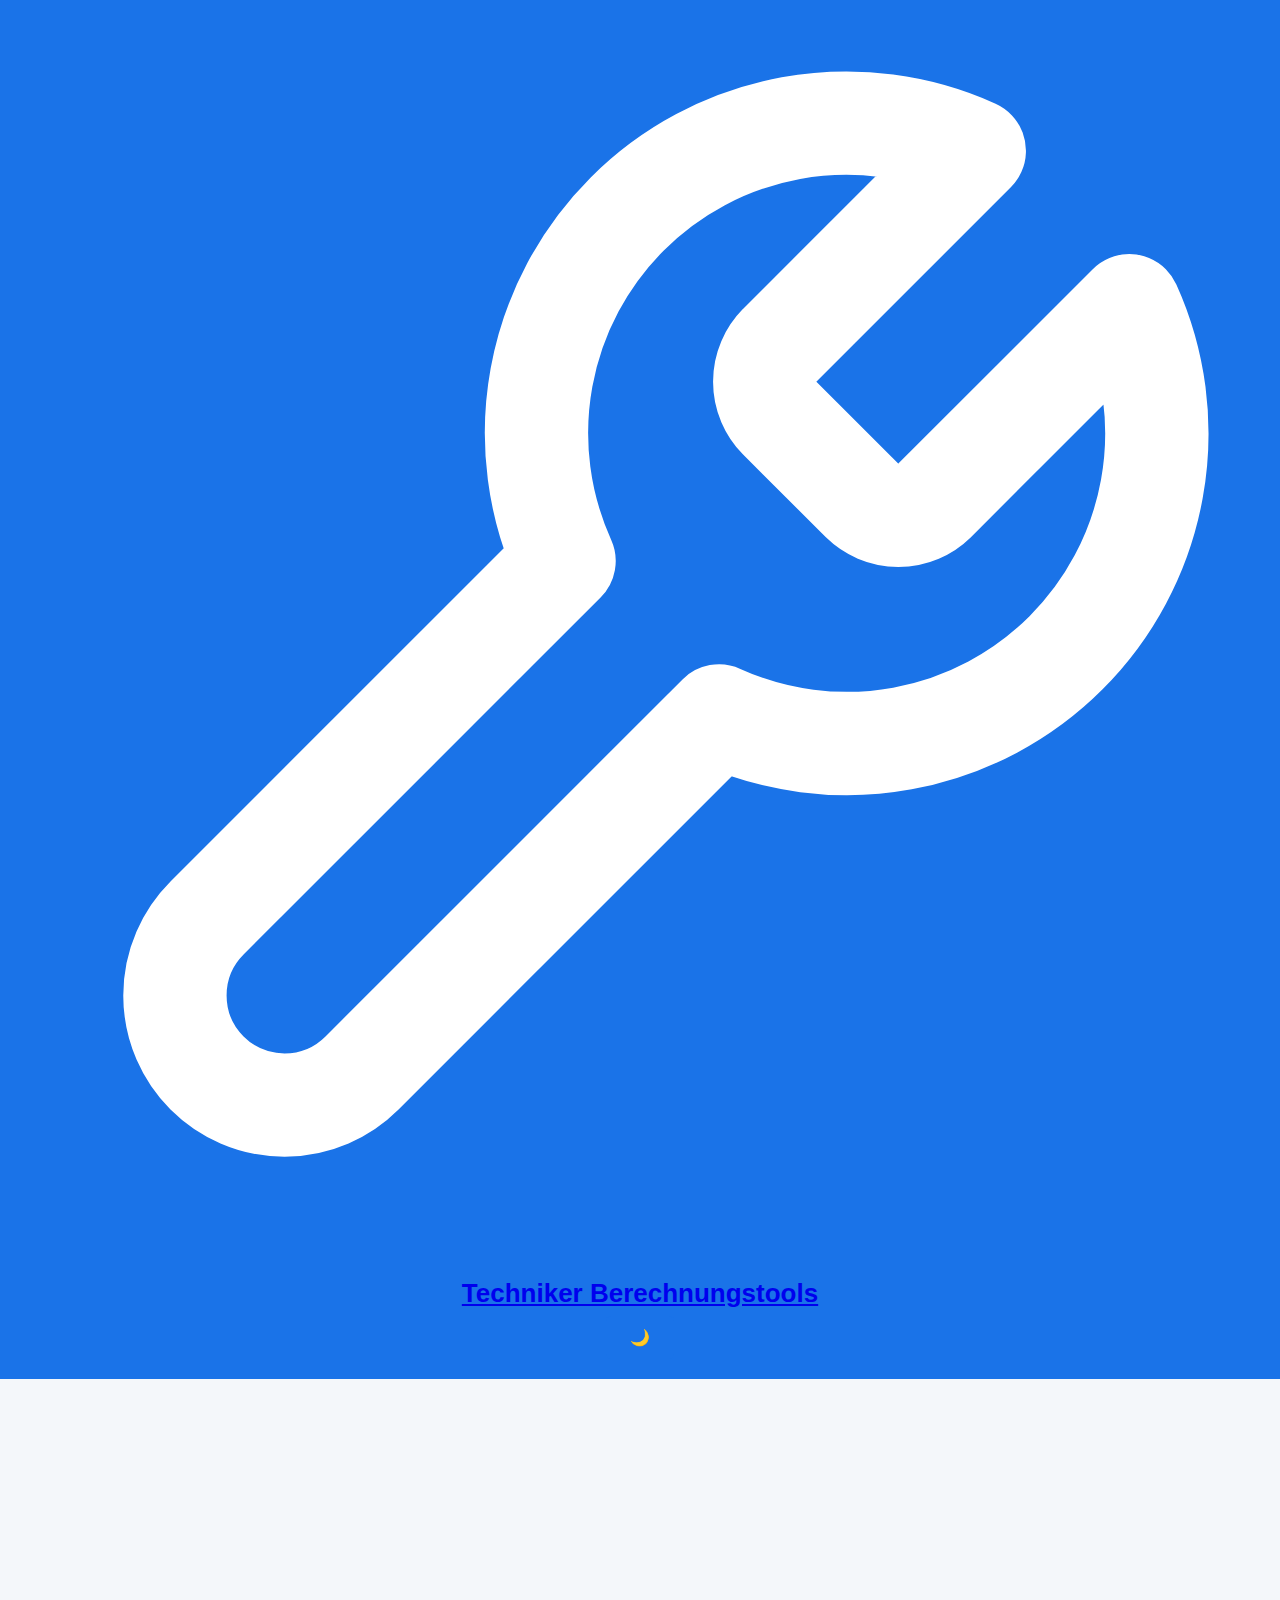
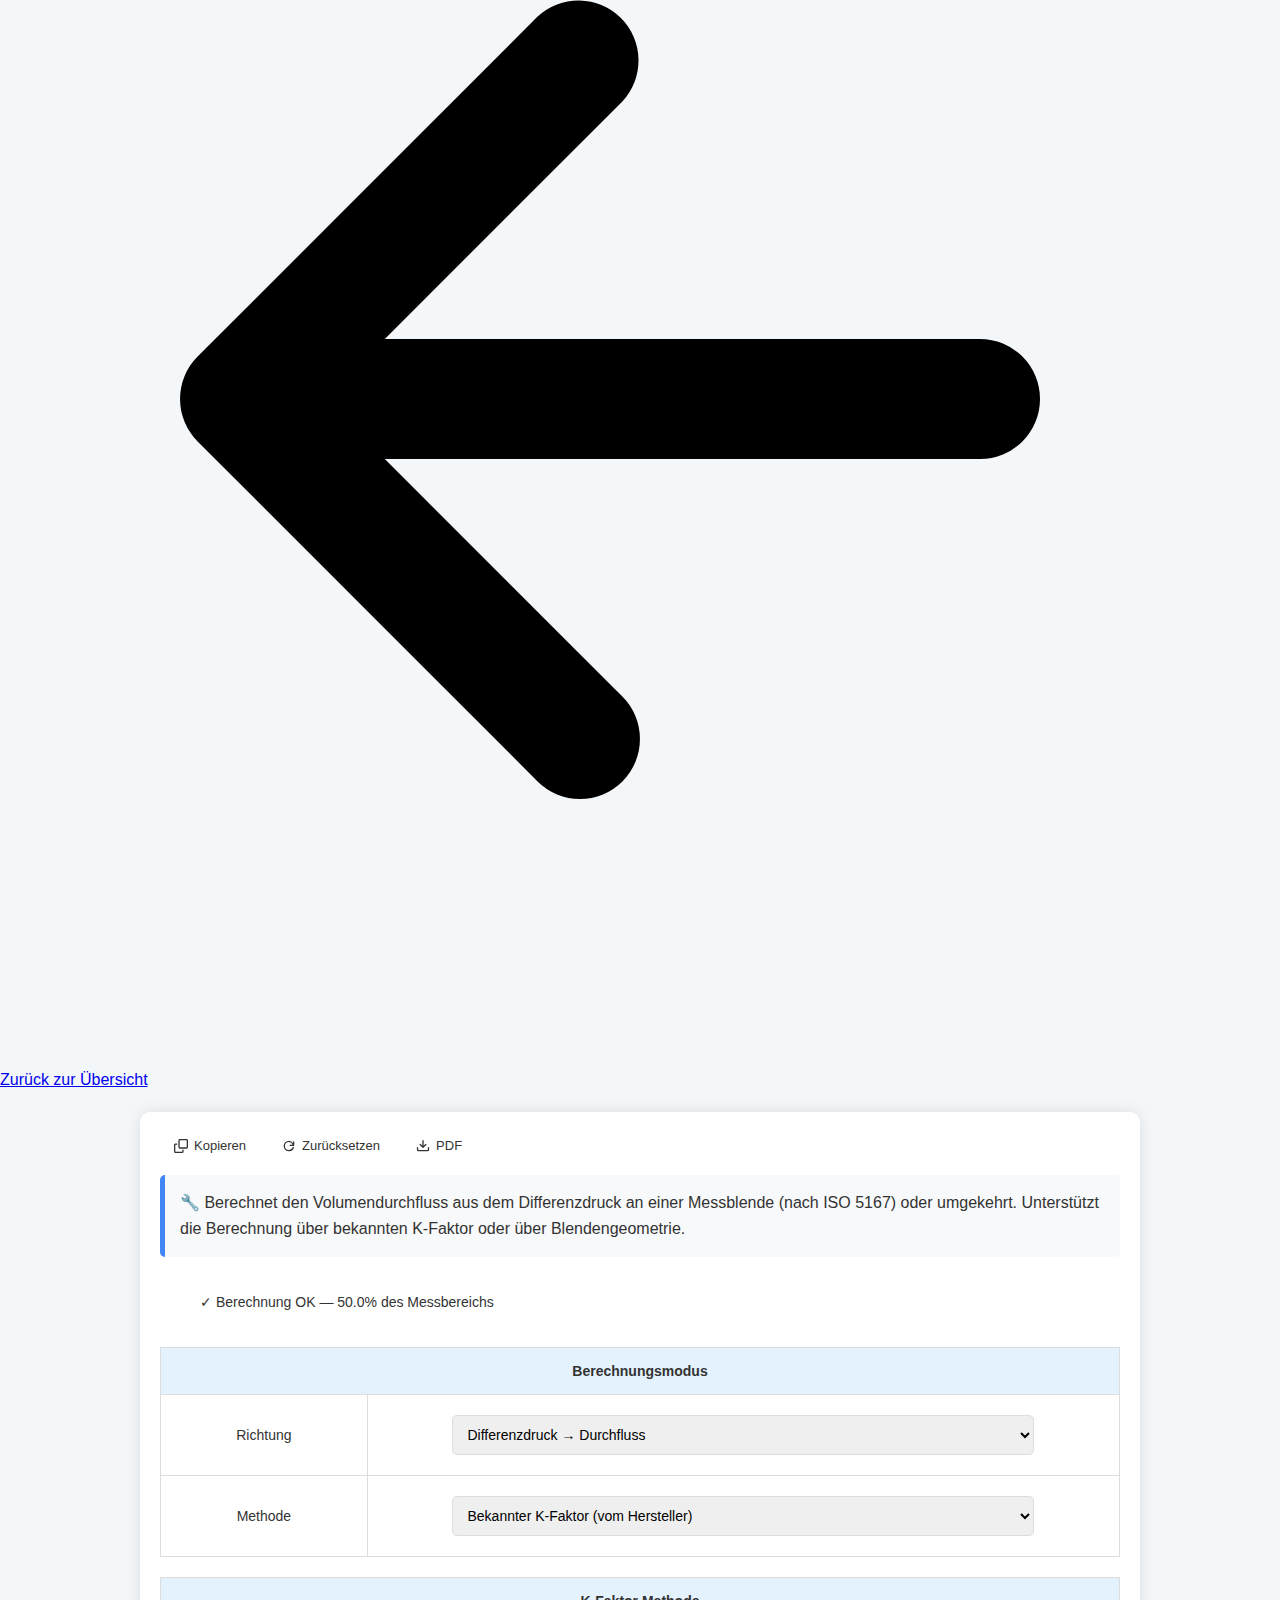
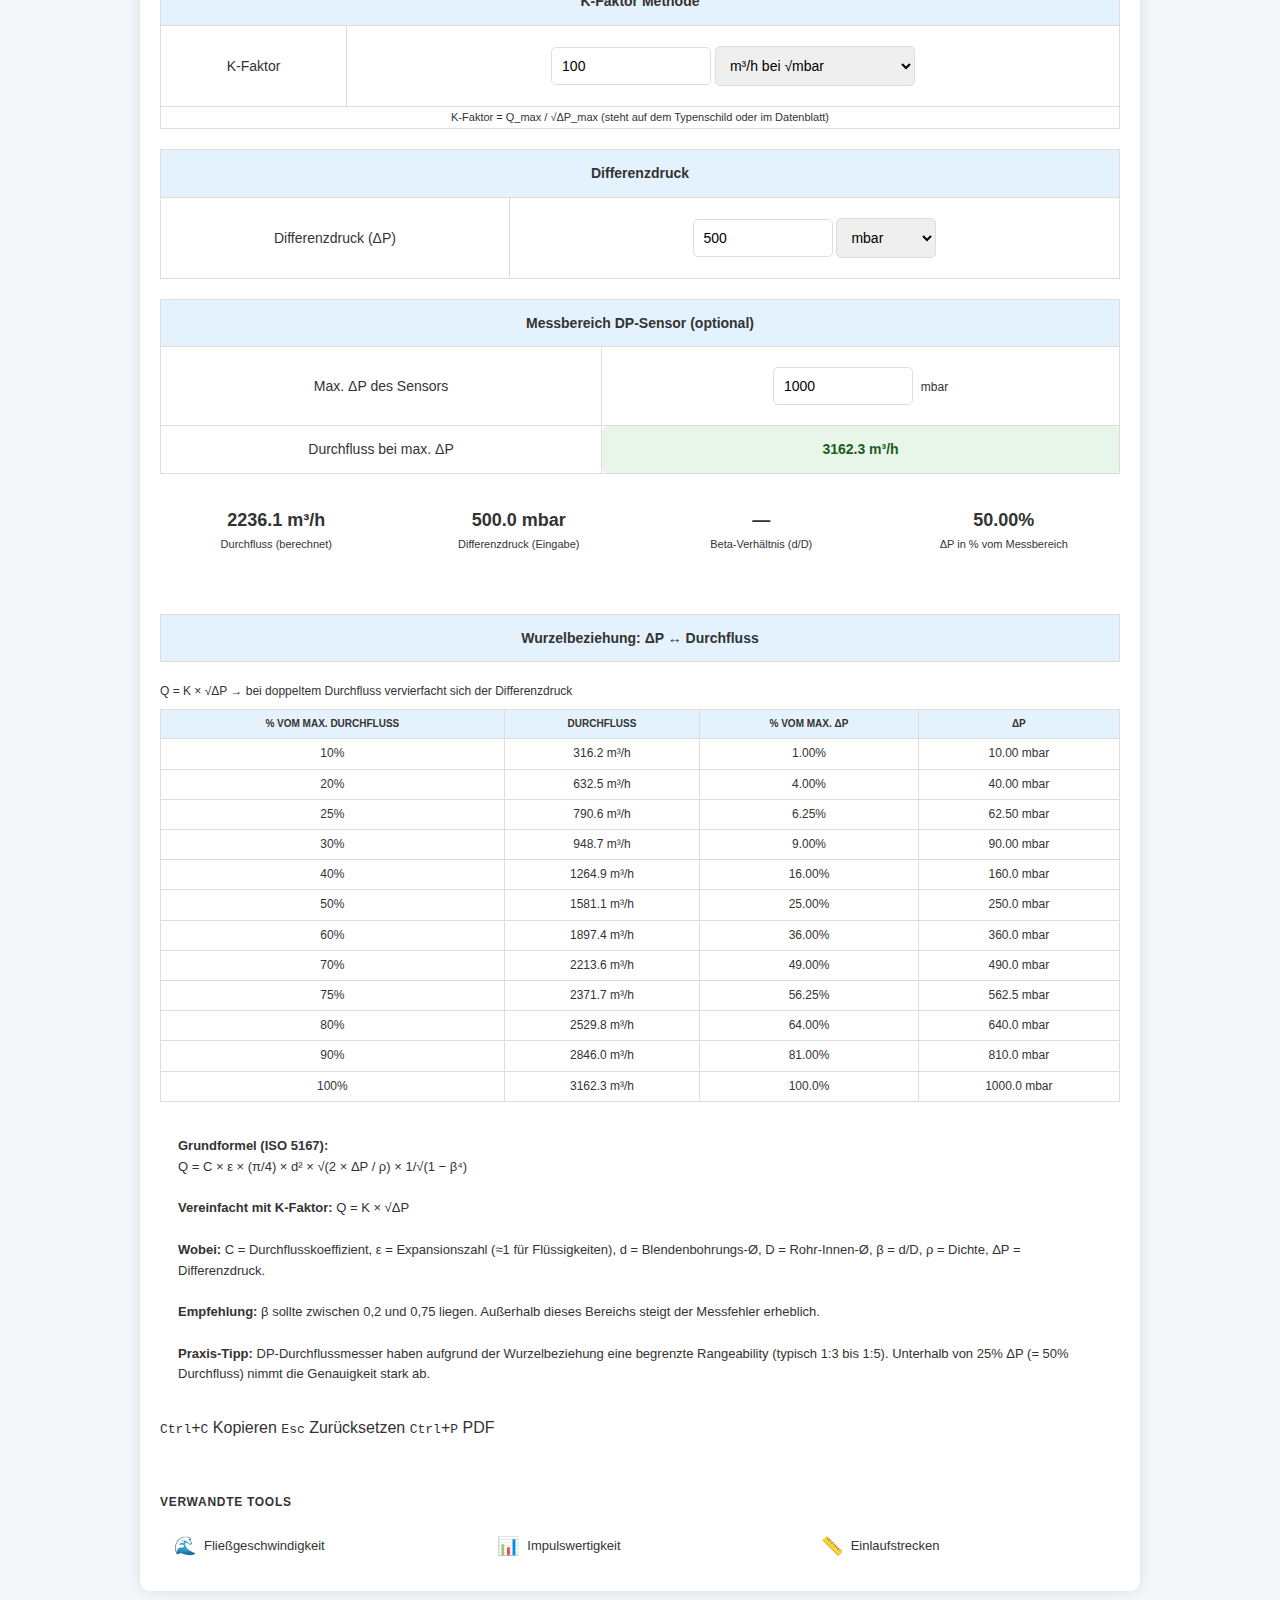
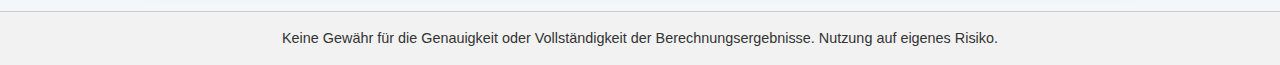
<file: BlendeDP.html>
<!DOCTYPE html>
<html lang="de" data-theme="light">
<head>
    <meta charset="UTF-8">
    <meta name="viewport" content="width=device-width, initial-scale=1.0">
    <title>Blenden/DP-Durchflussrechner – Techniker Berechnungstools</title>
    <link rel="stylesheet" href="style.css">
    <link rel="icon" href="data:image/svg+xml,<svg xmlns='http://www.w3.org/2000/svg' viewBox='0 0 100 100'><text y='.9em' font-size='90'>🔧</text></svg>">
    <style>
        .action-bar { display: flex; gap: 8px; margin-bottom: 16px; flex-wrap: wrap; }
        .action-btn { display: inline-flex; align-items: center; gap: 6px; padding: 6px 14px; font-size: 13px; font-weight: 500; border-radius: var(--radius-md); border: 1px solid var(--border-default); background: var(--bg-default); color: var(--text-secondary); cursor: pointer; transition: all 0.2s; box-shadow: none; font-family: var(--font-sans); }
        .action-btn:hover { background: var(--bg-subtle); color: var(--text-primary); border-color: var(--border-muted); transform: none; box-shadow: none; filter: none; }
        .action-btn svg { width: 14px; height: 14px; fill: currentColor; }

        .section-divider { border: none; border-top: 1px solid var(--border-default); margin: 24px 0; }

        .status-bar { display: flex; align-items: center; gap: 12px; padding: 14px 18px; border-radius: var(--radius-md); border: 1px solid var(--border-default); margin-bottom: 20px; font-size: 14px; font-weight: 500; transition: all 0.3s; }
        .status-bar.status-ok { background: var(--bg-success); color: var(--text-success); border-color: var(--text-success); }
        .status-bar.status-warn { background: var(--bg-attention); color: var(--text-attention); border-color: var(--text-attention); }
        .status-bar.status-error { background: var(--bg-danger); color: var(--text-danger); border-color: var(--text-danger); }
        .status-bar.status-idle { background: var(--bg-subtle); color: var(--text-tertiary); }
        .status-dot { width: 10px; height: 10px; border-radius: 50%; flex-shrink: 0; }
        .status-ok .status-dot { background: var(--text-success); }
        .status-warn .status-dot { background: var(--text-attention); }
        .status-error .status-dot { background: var(--text-danger); }
        .status-idle .status-dot { background: var(--text-tertiary); }

        .result-grid { display: grid; grid-template-columns: repeat(auto-fit, minmax(170px, 1fr)); gap: 10px; margin-top: 16px; margin-bottom: 16px; }
        .result-card { background: var(--bg-success); border: 1px solid var(--border-default); border-radius: var(--radius-md); padding: 12px; text-align: center; }
        .result-card-value { font-size: 18px; font-weight: 600; color: var(--text-success); font-family: var(--font-mono); }
        .result-card-label { font-size: 11px; color: var(--text-tertiary); margin-top: 2px; }
        .result-card-sub { font-size: 10px; color: var(--text-tertiary); }

        .info-box { background: var(--bg-subtle); border: 1px solid var(--border-default); border-radius: var(--radius-md); padding: 14px 18px; margin-bottom: 16px; font-size: 13px; color: var(--text-secondary); line-height: 1.6; }
        .info-box strong { color: var(--text-primary); }

        .ref-table td { padding: 5px 10px; font-size: 12px; text-align: center; font-family: var(--font-mono); }
        .ref-table th { font-size: 10px; text-transform: uppercase; padding: 6px 8px; }
    </style>
</head>
<body data-tool-id="blende">

    <header>
        <div class="header-left">
            <svg class="header-logo" viewBox="0 0 24 24" xmlns="http://www.w3.org/2000/svg"><path d="M14.7 6.3a1 1 0 0 0 0 1.4l1.6 1.6a1 1 0 0 0 1.4 0l3.77-3.77a6 6 0 0 1-7.94 7.94l-6.91 6.91a2.12 2.12 0 0 1-3-3l6.91-6.91a6 6 0 0 1 7.94-7.94l-3.76 3.76z" fill="none" stroke="white" stroke-width="2" stroke-linecap="round" stroke-linejoin="round"/></svg>
            <span class="header-title">Techniker Berechnungstools</span>
        </div>
        <div class="header-right">
            <button class="theme-toggle" id="themeToggle" title="Theme wechseln"><span id="themeIcon">🌙</span></button>
        </div>
    </header>

    <div class="back-bar">
        <a href="index.html" class="back-link"><svg viewBox="0 0 16 16"><path d="M7.78 12.53a.75.75 0 0 1-1.06 0L2.47 8.28a.75.75 0 0 1 0-1.06l4.25-4.25a.75.75 0 0 1 1.06 1.06L4.81 7h7.44a.75.75 0 0 1 0 1.5H4.81l2.97 2.97a.75.75 0 0 1 0 1.06z"/></svg> Zurück zur Übersicht</a>
    </div>

    <div class="page-container">
        <div class="container">
            <div class="action-bar">
                <button class="action-btn" onclick="copyResults()"><svg viewBox="0 0 16 16"><path d="M0 6.75C0 5.784.784 5 1.75 5h1.5a.75.75 0 0 1 0 1.5h-1.5a.25.25 0 0 0-.25.25v7.5c0 .138.112.25.25.25h7.5a.25.25 0 0 0 .25-.25v-1.5a.75.75 0 0 1 1.5 0v1.5A1.75 1.75 0 0 1 9.25 16h-7.5A1.75 1.75 0 0 1 0 14.25ZM5 1.75C5 .784 5.784 0 6.75 0h7.5C15.216 0 16 .784 16 1.75v7.5A1.75 1.75 0 0 1 14.25 11h-7.5A1.75 1.75 0 0 1 5 9.25Zm1.75-.25a.25.25 0 0 0-.25.25v7.5c0 .138.112.25.25.25h7.5a.25.25 0 0 0 .25-.25v-7.5a.25.25 0 0 0-.25-.25Z"/></svg> Kopieren</button>
                <button class="action-btn" onclick="resetFields()"><svg viewBox="0 0 16 16"><path d="M3.38 8A4.62 4.62 0 0 1 8 3.38 4.63 4.63 0 0 1 12.1 6.5H9.25a.75.75 0 0 0 0 1.5h4a.75.75 0 0 0 .75-.75v-4a.75.75 0 0 0-1.5 0v1.743A6.13 6.13 0 0 0 8 1.88 6.12 6.12 0 0 0 1.88 8 6.12 6.12 0 0 0 8 14.12 6.13 6.13 0 0 0 13.646 10a.75.75 0 0 0-1.39-.57A4.63 4.63 0 0 1 8 12.62 4.62 4.62 0 0 1 3.38 8Z"/></svg> Zurücksetzen</button>
                <button class="action-btn" onclick="exportPagePDF('Blenden-Durchflussrechner')"><svg viewBox="0 0 16 16"><path d="M2.75 14A1.75 1.75 0 0 1 1 12.25v-2.5a.75.75 0 0 1 1.5 0v2.5c0 .138.112.25.25.25h10.5a.25.25 0 0 0 .25-.25v-2.5a.75.75 0 0 1 1.5 0v2.5A1.75 1.75 0 0 1 13.25 14ZM7.25 7.689V2a.75.75 0 0 1 1.5 0v5.689l1.97-1.969a.749.749 0 1 1 1.06 1.06l-3.25 3.25a.749.749 0 0 1-1.06 0L4.22 6.78a.749.749 0 1 1 1.06-1.06l1.97 1.969Z"/></svg> PDF</button>
            </div>

            <div class="description">
                🔧 Berechnet den Volumendurchfluss aus dem Differenzdruck an einer Messblende (nach ISO 5167) oder umgekehrt. Unterstützt die Berechnung über bekannten K-Faktor oder über Blendengeometrie.
            </div>

            <!-- Ampel -->
            <div class="status-bar status-idle" id="statusBar">
                <div class="status-dot"></div>
                <span id="statusText">Werte eingeben</span>
            </div>

            <!-- Berechnungsmodus -->
            <table>
                <tr><th colspan="6">Berechnungsmodus</th></tr>
                <tr>
                    <td colspan="2">Richtung</td>
                    <td colspan="4">
                        <select class="input-field" id="calcDir" onchange="toggleDir()">
                            <option value="dp2q">Differenzdruck → Durchfluss</option>
                            <option value="q2dp">Durchfluss → Differenzdruck</option>
                        </select>
                    </td>
                </tr>
                <tr>
                    <td colspan="2">Methode</td>
                    <td colspan="4">
                        <select class="input-field" id="calcMethod" onchange="toggleMethod()">
                            <option value="kfactor">Bekannter K-Faktor (vom Hersteller)</option>
                            <option value="geometry">Blendengeometrie berechnen</option>
                        </select>
                    </td>
                </tr>
            </table>

            <!-- K-Faktor Methode -->
            <div id="sec_kfactor">
                <table>
                    <tr><th colspan="6">K-Faktor Methode</th></tr>
                    <tr>
                        <td colspan="2">K-Faktor</td>
                        <td colspan="4">
                            <input class="input-field" type="number" id="kFactor" value="100" step="any" style="max-width:160px">
                            <select class="input-field" id="kUnit" style="max-width:200px">
                                <option value="m3h_mbar">m³/h bei √mbar</option>
                                <option value="m3h_bar">m³/h bei √bar</option>
                                <option value="lmin_mbar">l/min bei √mbar</option>
                            </select>
                        </td>
                    </tr>
                    <tr>
                        <td colspan="6" style="font-size:11px;color:var(--text-tertiary);padding:2px 16px;">
                            K-Faktor = Q_max / √ΔP_max (steht auf dem Typenschild oder im Datenblatt)
                        </td>
                    </tr>
                </table>
            </div>

            <!-- Geometrie Methode -->
            <div id="sec_geometry" style="display:none;">
                <table>
                    <tr><th colspan="6">Blendengeometrie (ISO 5167)</th></tr>
                    <tr>
                        <td colspan="2">Rohrdurchmesser (D)</td>
                        <td colspan="4"><input class="input-field" type="number" id="pipeD" value="100" step="0.1" style="max-width:120px"> mm</td>
                    </tr>
                    <tr>
                        <td colspan="2">Blendendurchmesser (d)</td>
                        <td colspan="4"><input class="input-field" type="number" id="orificeD" value="60" step="0.1" style="max-width:120px"> mm</td>
                    </tr>
                    <tr>
                        <td colspan="2">Durchflusskoeffizient (C)</td>
                        <td colspan="4">
                            <input class="input-field" type="number" id="cCoeff" value="0.61" step="0.001" style="max-width:120px">
                            <span style="font-size:11px;color:var(--text-tertiary);margin-left:6px;">typisch 0,59–0,65</span>
                        </td>
                    </tr>
                    <tr>
                        <td colspan="2">Dichte des Mediums</td>
                        <td colspan="4">
                            <input class="input-field" type="number" id="density" value="998" step="0.1" style="max-width:120px"> kg/m³
                            <span style="font-size:11px;color:var(--text-tertiary);margin-left:6px;">(Wasser ≈ 998, Luft ≈ 1,2)</span>
                        </td>
                    </tr>
                </table>
            </div>

            <!-- DP Eingabe -->
            <table id="dpInputTable">
                <tr><th colspan="6">Differenzdruck</th></tr>
                <tr>
                    <td colspan="2">Differenzdruck (ΔP)</td>
                    <td colspan="4">
                        <input class="input-field" type="number" id="dpValue" value="500" step="any" style="max-width:140px">
                        <select class="input-field" id="dpUnit" style="max-width:100px">
                            <option value="mbar" selected>mbar</option>
                            <option value="bar">bar</option>
                            <option value="Pa">Pa</option>
                            <option value="kPa">kPa</option>
                            <option value="psi">psi</option>
                            <option value="mmWS">mmWS</option>
                        </select>
                    </td>
                </tr>
            </table>

            <!-- Flow Eingabe (für Rückrechnung) -->
            <table id="flowInputTable" style="display:none;">
                <tr><th colspan="6">Durchfluss</th></tr>
                <tr>
                    <td colspan="2">Durchfluss (Q)</td>
                    <td colspan="4">
                        <input class="input-field" type="number" id="flowValue" value="50" step="any" style="max-width:140px">
                        <select class="input-field" id="flowUnit" style="max-width:100px">
                            <option value="m3h" selected>m³/h</option>
                            <option value="lmin">l/min</option>
                            <option value="ls">l/s</option>
                        </select>
                    </td>
                </tr>
            </table>

            <!-- DP-Messbereich (für beide Richtungen) -->
            <table>
                <tr><th colspan="6">Messbereich DP-Sensor (optional)</th></tr>
                <tr>
                    <td colspan="2">Max. ΔP des Sensors</td>
                    <td colspan="4">
                        <input class="input-field" type="number" id="dpMax" value="1000" step="any" style="max-width:140px">
                        <span style="font-size:12px;color:var(--text-tertiary);margin-left:4px;">mbar</span>
                    </td>
                </tr>
                <tr>
                    <td colspan="2">Durchfluss bei max. ΔP</td>
                    <td colspan="4" class="result-field"><span id="qAtMaxDP"></span></td>
                </tr>
            </table>

            <!-- Ergebnisse -->
            <div class="result-grid" id="resultGrid" style="display:none;">
                <div class="result-card">
                    <div class="result-card-value" id="res_q">—</div>
                    <div class="result-card-label" id="res_q_label">Durchfluss</div>
                </div>
                <div class="result-card">
                    <div class="result-card-value" id="res_dp">—</div>
                    <div class="result-card-label" id="res_dp_label">Differenzdruck</div>
                </div>
                <div class="result-card">
                    <div class="result-card-value" id="res_beta">—</div>
                    <div class="result-card-label">Beta-Verhältnis (d/D)</div>
                </div>
                <div class="result-card">
                    <div class="result-card-value" id="res_pct">—</div>
                    <div class="result-card-label">ΔP in % vom Messbereich</div>
                </div>
            </div>

            <hr class="section-divider">

            <!-- Skalierungstabelle -->
            <table>
                <tr><th colspan="6">Wurzelbeziehung: ΔP ↔ Durchfluss</th></tr>
            </table>
            <div style="font-size:12px;color:var(--text-tertiary);margin-bottom:8px;">Q = K × √ΔP → bei doppeltem Durchfluss vervierfacht sich der Differenzdruck</div>
            <table class="ref-table" id="scaleTable">
                <thead>
                    <tr>
                        <th>% vom max. Durchfluss</th>
                        <th>Durchfluss</th>
                        <th>% vom max. ΔP</th>
                        <th>ΔP</th>
                    </tr>
                </thead>
                <tbody id="scaleBody"></tbody>
            </table>

            <div class="info-box" style="margin-top:16px;">
                <strong>Grundformel (ISO 5167):</strong><br>
                Q = C × ε × (π/4) × d² × √(2 × ΔP / ρ) × 1/√(1 − β⁴)<br><br>
                <strong>Vereinfacht mit K-Faktor:</strong> Q = K × √ΔP<br><br>
                <strong>Wobei:</strong> C = Durchflusskoeffizient, ε = Expansionszahl (≈1 für Flüssigkeiten), d = Blendenbohrungs-Ø, D = Rohr-Innen-Ø, β = d/D, ρ = Dichte, ΔP = Differenzdruck.<br><br>
                <strong>Empfehlung:</strong> β sollte zwischen 0,2 und 0,75 liegen. Außerhalb dieses Bereichs steigt der Messfehler erheblich.<br><br>
                <strong>Praxis-Tipp:</strong> DP-Durchflussmesser haben aufgrund der Wurzelbeziehung eine begrenzte Rangeability (typisch 1:3 bis 1:5). Unterhalb von 25% ΔP (= 50% Durchfluss) nimmt die Genauigkeit stark ab.
            </div>

            <div class="shortcuts-hint" style="margin-top:16px;">
                <span><kbd>Ctrl</kbd>+<kbd>C</kbd> Kopieren</span>
                <span><kbd>Esc</kbd> Zurücksetzen</span>
                <span><kbd>Ctrl</kbd>+<kbd>P</kbd> PDF</span>
            </div>
        </div>
    </div>

    <footer class="bottom-header">
        <p>Keine Gewähr für die Genauigkeit oder Vollständigkeit der Berechnungsergebnisse. Nutzung auf eigenes Risiko.</p>
    </footer>

    <script src="shared.js"></script>
    <script>
        // ============ UNIT CONVERSIONS ============
        function dpToMbar(val, unit) {
            switch (unit) {
                case 'mbar': return val;
                case 'bar': return val * 1000;
                case 'Pa': return val / 100;
                case 'kPa': return val * 10;
                case 'psi': return val * 68.9476;
                case 'mmWS': return val * 0.0980665;
                default: return val;
            }
        }

        function mbarToDP(mbar, unit) {
            switch (unit) {
                case 'mbar': return mbar;
                case 'bar': return mbar / 1000;
                case 'Pa': return mbar * 100;
                case 'kPa': return mbar / 10;
                case 'psi': return mbar / 68.9476;
                case 'mmWS': return mbar / 0.0980665;
                default: return mbar;
            }
        }

        function flowToM3h(val, unit) {
            switch (unit) {
                case 'm3h': return val;
                case 'lmin': return val * 0.06;
                case 'ls': return val * 3.6;
                default: return val;
            }
        }

        function m3hToFlow(m3h, unit) {
            switch (unit) {
                case 'm3h': return m3h;
                case 'lmin': return m3h / 0.06;
                case 'ls': return m3h / 3.6;
                default: return m3h;
            }
        }

        function fmt(n) {
            if (n === 0) return '0';
            const a = Math.abs(n);
            if (a >= 10000) return n.toLocaleString('de-DE', { maximumFractionDigits: 1 });
            if (a >= 100) return n.toFixed(1);
            if (a >= 1) return n.toFixed(2);
            if (a >= 0.01) return n.toFixed(3);
            return n.toFixed(4);
        }

        // ============ TOGGLE UI ============
        function toggleDir() {
            const dir = document.getElementById('calcDir').value;
            document.getElementById('dpInputTable').style.display = dir === 'dp2q' ? '' : 'none';
            document.getElementById('flowInputTable').style.display = dir === 'q2dp' ? '' : 'none';
            calc();
        }

        function toggleMethod() {
            const method = document.getElementById('calcMethod').value;
            document.getElementById('sec_kfactor').style.display = method === 'kfactor' ? '' : 'none';
            document.getElementById('sec_geometry').style.display = method === 'geometry' ? '' : 'none';
            calc();
        }

        // ============ K-FACTOR FROM GEOMETRY ============
        // Q [m³/s] = C × (π/4) × d² × √(2×ΔP_Pa / ρ) / √(1-β⁴)
        // K [m³/h per √mbar] = Q_m3s × 3600 / √(ΔP_mbar)
        // Since ΔP_Pa = ΔP_mbar × 100:
        // K = C × (π/4) × d² × √(2×100/ρ) / √(1-β⁴) × 3600

        function calcKFromGeometry() {
            const D = parseFloat(document.getElementById('pipeD').value) / 1000; // m
            const d = parseFloat(document.getElementById('orificeD').value) / 1000; // m
            const C = parseFloat(document.getElementById('cCoeff').value);
            const rho = parseFloat(document.getElementById('density').value);
            if (!D || !d || !C || !rho || D <= 0 || d <= 0 || d >= D) return null;

            const beta = d / D;
            const A = (Math.PI / 4) * d * d;
            const factor = C * A * Math.sqrt(200 / rho) / Math.sqrt(1 - Math.pow(beta, 4));
            const K = factor * 3600; // m³/h per √mbar
            return { K, beta };
        }

        // ============ MAIN CALC ============
        function calc() {
            const dir = document.getElementById('calcDir').value;
            const method = document.getElementById('calcMethod').value;

            let K_m3h_mbar; // K in m³/h per √mbar
            let beta = null;

            if (method === 'kfactor') {
                let kVal = parseFloat(document.getElementById('kFactor').value);
                const kUnit = document.getElementById('kUnit').value;
                if (isNaN(kVal) || kVal <= 0) return hideResults();

                // Convert K to m³/h per √mbar
                switch (kUnit) {
                    case 'm3h_mbar': K_m3h_mbar = kVal; break;
                    case 'm3h_bar': K_m3h_mbar = kVal / Math.sqrt(1000); break; // √bar → √mbar
                    case 'lmin_mbar': K_m3h_mbar = kVal * 0.06; break; // l/min → m³/h
                }
            } else {
                const geoResult = calcKFromGeometry();
                if (!geoResult) return hideResults();
                K_m3h_mbar = geoResult.K;
                beta = geoResult.beta;
            }

            let q_m3h, dp_mbar;

            if (dir === 'dp2q') {
                const dpVal = parseFloat(document.getElementById('dpValue').value);
                const dpUnit = document.getElementById('dpUnit').value;
                if (isNaN(dpVal) || dpVal < 0) return hideResults();
                dp_mbar = dpToMbar(dpVal, dpUnit);
                q_m3h = K_m3h_mbar * Math.sqrt(dp_mbar);
            } else {
                const flowVal = parseFloat(document.getElementById('flowValue').value);
                const flowUnit = document.getElementById('flowUnit').value;
                if (isNaN(flowVal) || flowVal < 0) return hideResults();
                q_m3h = flowToM3h(flowVal, flowUnit);
                dp_mbar = K_m3h_mbar > 0 ? Math.pow(q_m3h / K_m3h_mbar, 2) : 0;
            }

            // DP max and percentage
            const dpMax = parseFloat(document.getElementById('dpMax').value) || 0;
            const dpPct = dpMax > 0 ? (dp_mbar / dpMax) * 100 : 0;
            const qAtMax = K_m3h_mbar * Math.sqrt(dpMax);

            // Display
            document.getElementById('resultGrid').style.display = 'grid';

            const flowUnit = document.getElementById('flowUnit').value;
            const dpUnit = document.getElementById('dpUnit').value;

            if (dir === 'dp2q') {
                document.getElementById('res_q').textContent = fmt(q_m3h) + ' m³/h';
                document.getElementById('res_q_label').textContent = 'Durchfluss (berechnet)';
                document.getElementById('res_dp').textContent = fmt(dp_mbar) + ' mbar';
                document.getElementById('res_dp_label').textContent = 'Differenzdruck (Eingabe)';
            } else {
                document.getElementById('res_q').textContent = fmt(q_m3h) + ' m³/h';
                document.getElementById('res_q_label').textContent = 'Durchfluss (Eingabe)';
                document.getElementById('res_dp').textContent = fmt(dp_mbar) + ' mbar';
                document.getElementById('res_dp_label').textContent = 'Differenzdruck (berechnet)';
            }

            if (beta !== null) {
                document.getElementById('res_beta').textContent = beta.toFixed(3);
            } else {
                document.getElementById('res_beta').textContent = '—';
            }

            document.getElementById('res_pct').textContent = dpMax > 0 ? fmt(dpPct) + '%' : '—';
            document.getElementById('qAtMaxDP').textContent = dpMax > 0 ? fmt(qAtMax) + ' m³/h' : '—';

            // Color pct
            const pctEl = document.getElementById('res_pct');
            if (dpPct > 100) pctEl.style.color = 'var(--text-danger)';
            else if (dpPct > 80) pctEl.style.color = 'var(--text-attention)';
            else pctEl.style.color = 'var(--text-success)';

            // Ampel
            updateAmpel(beta, dpPct, dp_mbar);

            // Scale table
            buildScaleTable(K_m3h_mbar, dpMax, qAtMax);
        }

        function hideResults() {
            document.getElementById('resultGrid').style.display = 'none';
            document.getElementById('statusBar').className = 'status-bar status-idle';
            document.getElementById('statusText').textContent = 'Werte eingeben';
        }

        function updateAmpel(beta, dpPct, dp_mbar) {
            const bar = document.getElementById('statusBar');
            const txt = document.getElementById('statusText');
            const warnings = [];

            if (beta !== null) {
                if (beta < 0.2) warnings.push('β zu klein (' + beta.toFixed(3) + ' < 0,2)');
                else if (beta > 0.75) warnings.push('β zu groß (' + beta.toFixed(3) + ' > 0,75)');
            }
            if (dpPct > 100) warnings.push('ΔP überschreitet Messbereich (' + dpPct.toFixed(0) + '%)');
            if (dpPct > 0 && dpPct < 4) warnings.push('ΔP unter 4% — sehr ungenaue Messung');

            if (warnings.length === 0) {
                bar.className = 'status-bar status-ok';
                txt.textContent = '✓ Berechnung OK';
                if (dpPct > 0) txt.textContent += ' — ' + dpPct.toFixed(1) + '% des Messbereichs';
            } else if (dpPct > 100 || (beta !== null && (beta < 0.15 || beta > 0.8))) {
                bar.className = 'status-bar status-error';
                txt.textContent = '✕ ' + warnings.join(' | ');
            } else {
                bar.className = 'status-bar status-warn';
                txt.textContent = '⚠ ' + warnings.join(' | ');
            }
        }

        // ============ SCALE TABLE ============
        function buildScaleTable(K, dpMax, qMax) {
            const tbody = document.getElementById('scaleBody');
            tbody.innerHTML = '';
            if (!K || K <= 0 || !dpMax || dpMax <= 0) return;

            const pcts = [10, 20, 25, 30, 40, 50, 60, 70, 75, 80, 90, 100];
            pcts.forEach(pct => {
                const qPct = pct;
                const q = qMax * (pct / 100);
                const dpPct = (pct / 100) * (pct / 100) * 100; // square relationship
                const dp = dpMax * dpPct / 100;
                tbody.innerHTML += '<tr>' +
                    '<td>' + qPct + '%</td>' +
                    '<td>' + fmt(q) + ' m³/h</td>' +
                    '<td>' + fmt(dpPct) + '%</td>' +
                    '<td>' + fmt(dp) + ' mbar</td>' +
                    '</tr>';
            });
        }

        // ============ EVENTS ============
        document.querySelectorAll('#kFactor, #kUnit, #pipeD, #orificeD, #cCoeff, #density, #dpValue, #dpUnit, #flowValue, #flowUnit, #dpMax').forEach(el => {
            el.addEventListener('input', calc);
            el.addEventListener('change', calc);
        });

        // Init
        toggleDir();
        toggleMethod();
        calc();
    </script>

</body>
</html>
</file>
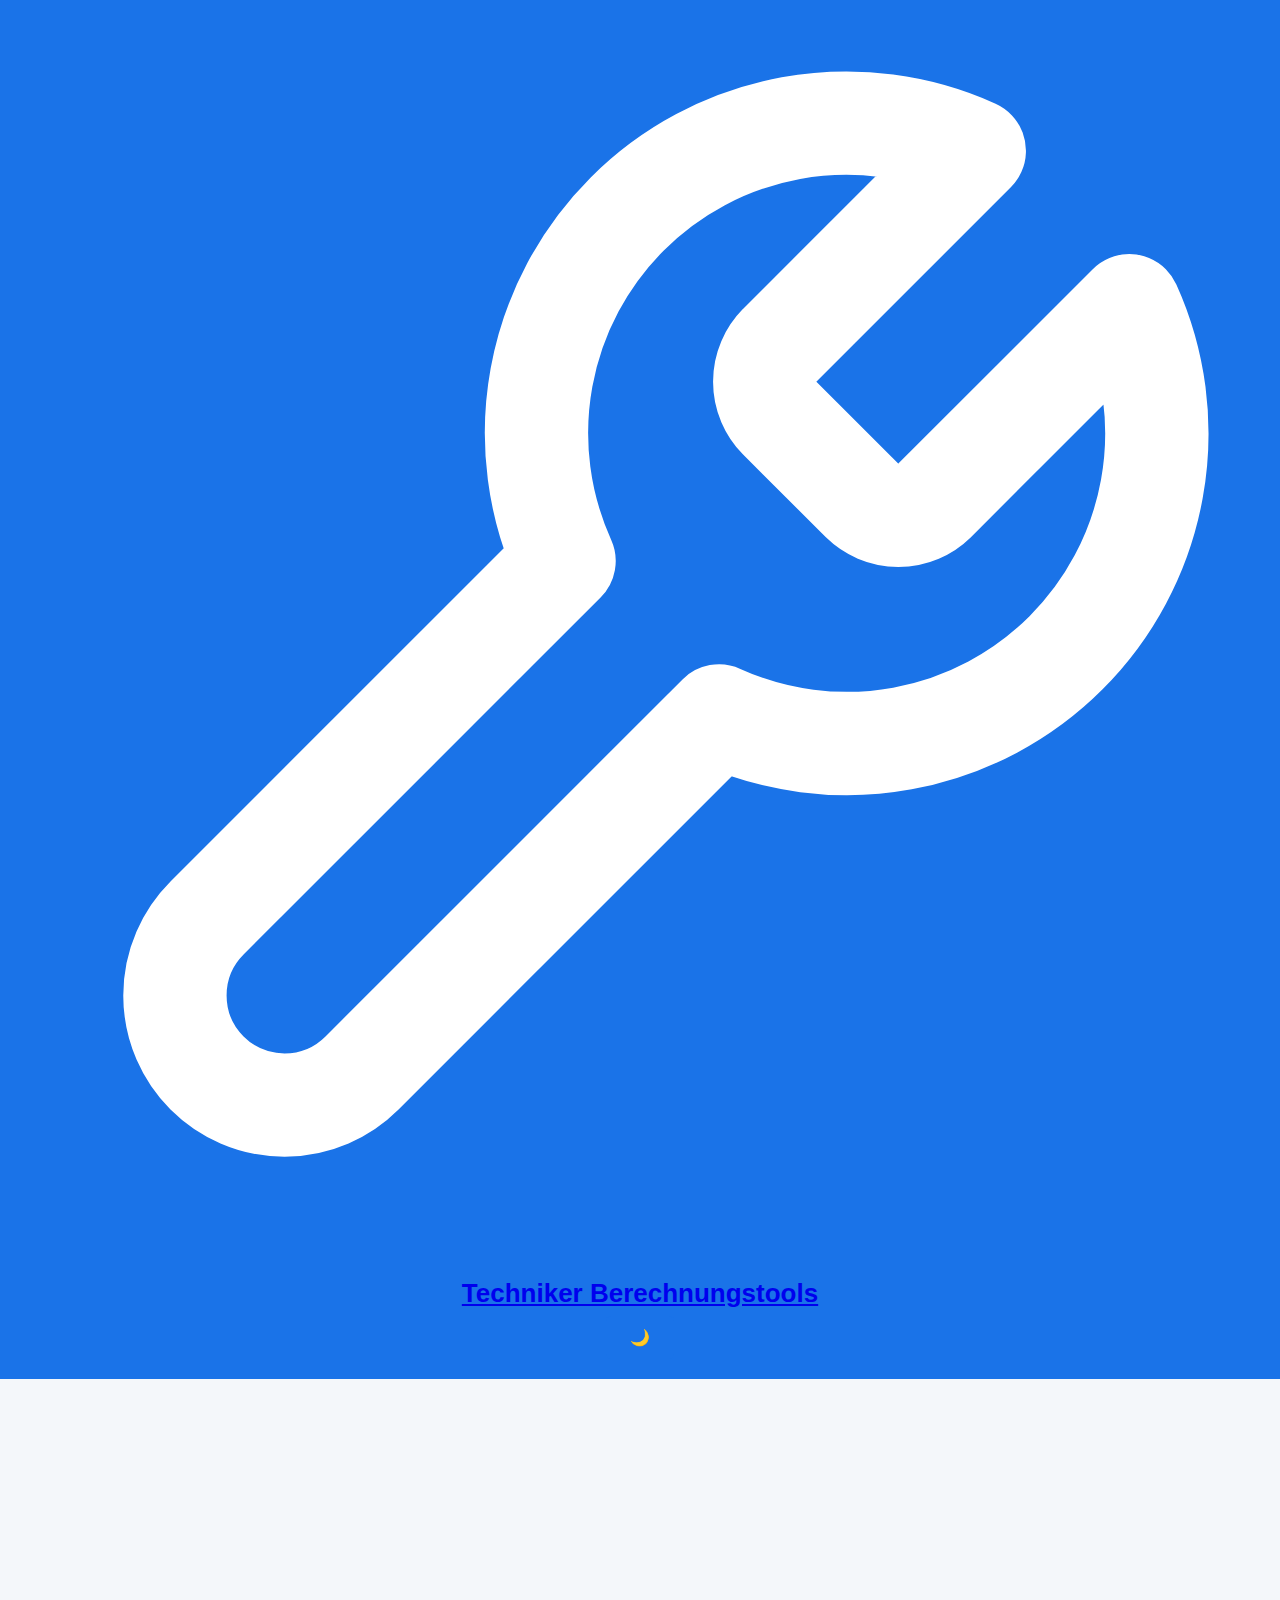
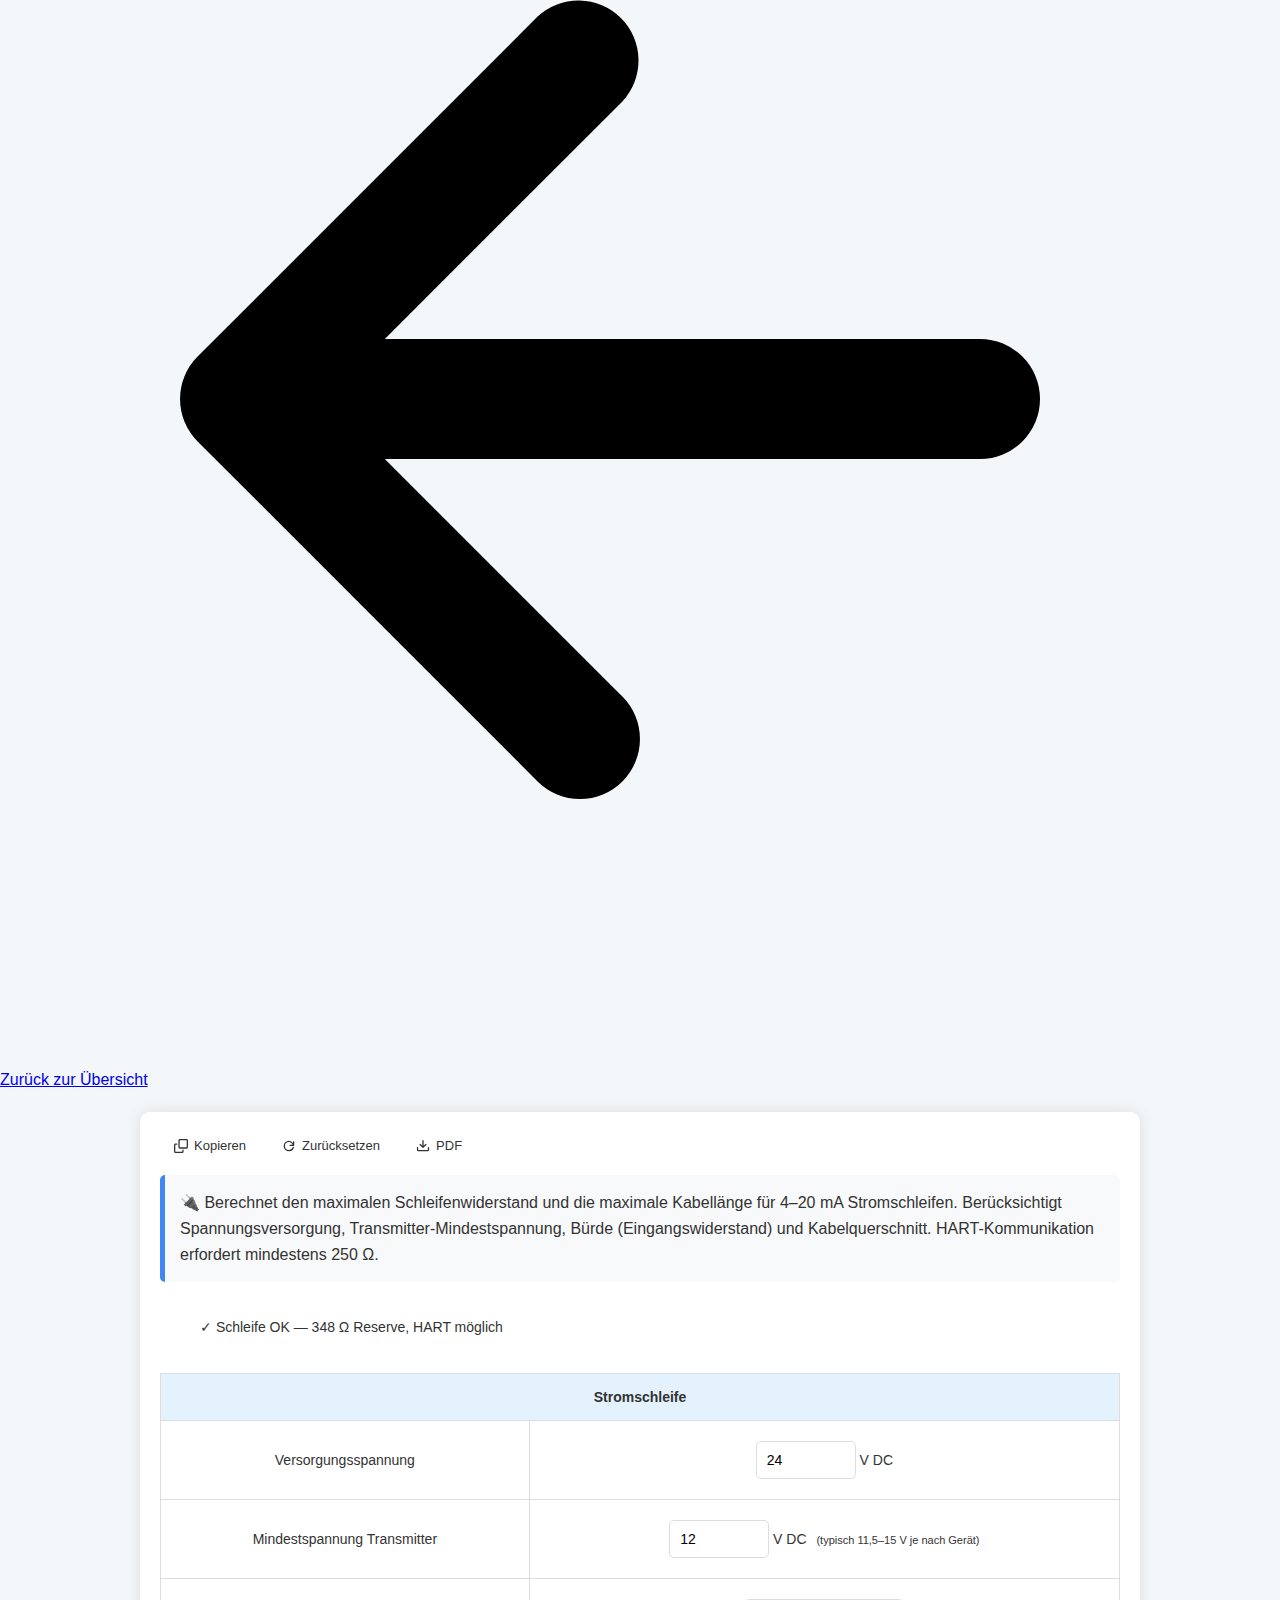
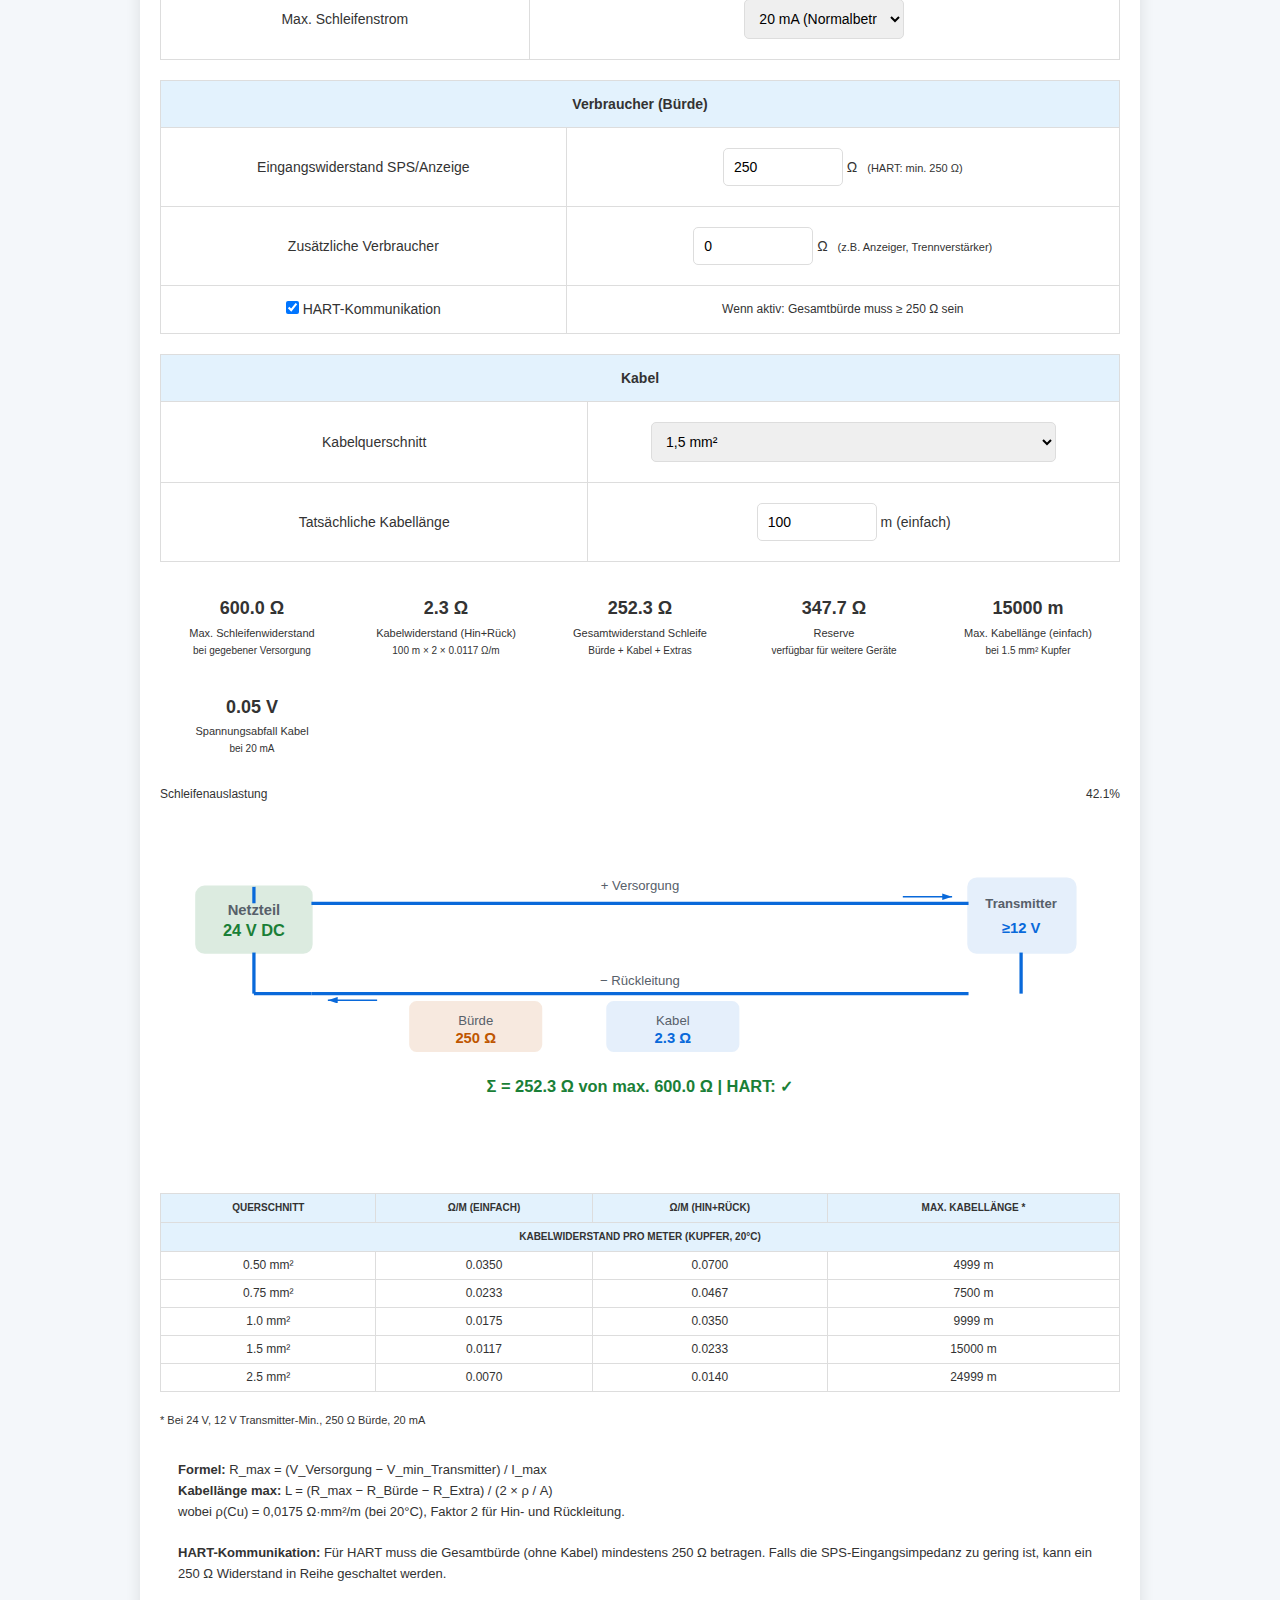
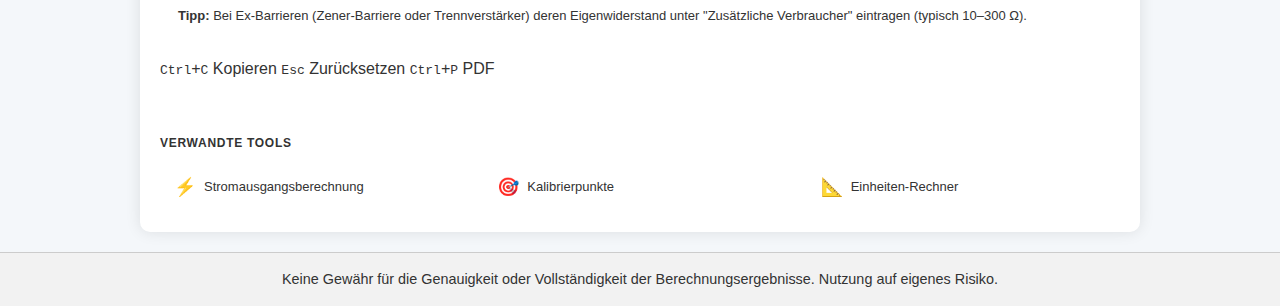
<file: Buerdenrechner.html>
<!DOCTYPE html>
<html lang="de" data-theme="light">
<head>
    <meta charset="UTF-8">
    <meta name="viewport" content="width=device-width, initial-scale=1.0">
    <title>4-20mA Bürdenrechner – Techniker Berechnungstools</title>
    <link rel="stylesheet" href="style.css">
    <link rel="icon" href="data:image/svg+xml,<svg xmlns='http://www.w3.org/2000/svg' viewBox='0 0 100 100'><text y='.9em' font-size='90'>🔧</text></svg>">
    <style>
        .action-bar { display: flex; gap: 8px; margin-bottom: 16px; flex-wrap: wrap; }
        .action-btn { display: inline-flex; align-items: center; gap: 6px; padding: 6px 14px; font-size: 13px; font-weight: 500; border-radius: var(--radius-md); border: 1px solid var(--border-default); background: var(--bg-default); color: var(--text-secondary); cursor: pointer; transition: all 0.2s; box-shadow: none; font-family: var(--font-sans); }
        .action-btn:hover { background: var(--bg-subtle); color: var(--text-primary); border-color: var(--border-muted); transform: none; box-shadow: none; filter: none; }
        .action-btn svg { width: 14px; height: 14px; fill: currentColor; }

        .section-divider { border: none; border-top: 1px solid var(--border-default); margin: 24px 0; }

        .status-bar { display: flex; align-items: center; gap: 12px; padding: 14px 18px; border-radius: var(--radius-md); border: 1px solid var(--border-default); margin-bottom: 20px; font-size: 14px; font-weight: 500; transition: all 0.3s; }
        .status-bar.status-ok { background: var(--bg-success); color: var(--text-success); border-color: var(--text-success); }
        .status-bar.status-warn { background: var(--bg-attention); color: var(--text-attention); border-color: var(--text-attention); }
        .status-bar.status-error { background: var(--bg-danger); color: var(--text-danger); border-color: var(--text-danger); }
        .status-bar.status-idle { background: var(--bg-subtle); color: var(--text-tertiary); }
        .status-dot { width: 10px; height: 10px; border-radius: 50%; flex-shrink: 0; }
        .status-ok .status-dot { background: var(--text-success); }
        .status-warn .status-dot { background: var(--text-attention); }
        .status-error .status-dot { background: var(--text-danger); }
        .status-idle .status-dot { background: var(--text-tertiary); }

        .result-grid { display: grid; grid-template-columns: repeat(auto-fit, minmax(170px, 1fr)); gap: 10px; margin-top: 16px; margin-bottom: 16px; }
        .result-card { background: var(--bg-success); border: 1px solid var(--border-default); border-radius: var(--radius-md); padding: 12px; text-align: center; }
        .result-card-value { font-size: 18px; font-weight: 600; color: var(--text-success); font-family: var(--font-mono); }
        .result-card-label { font-size: 11px; color: var(--text-tertiary); margin-top: 2px; }
        .result-card-sub { font-size: 10px; color: var(--text-tertiary); }

        .info-box { background: var(--bg-subtle); border: 1px solid var(--border-default); border-radius: var(--radius-md); padding: 14px 18px; margin-bottom: 16px; font-size: 13px; color: var(--text-secondary); line-height: 1.6; }
        .info-box strong { color: var(--text-primary); }

        .visual-loop { background: var(--bg-subtle); border: 1px solid var(--border-default); border-radius: var(--radius-md); padding: 20px; margin: 16px 0; text-align: center; overflow-x: auto; }

        .fill-bar { margin-top: 4px; }
        .fill-bar-label { font-size: 12px; color: var(--text-tertiary); margin-bottom: 4px; display: flex; justify-content: space-between; }
        .fill-bar-track { height: 10px; background: var(--bg-subtle); border-radius: 5px; border: 1px solid var(--border-default); overflow: hidden; }
        .fill-bar-fill { height: 100%; border-radius: 4px; transition: width 0.3s, background 0.3s; }

        .ref-table td { padding: 4px 10px; font-size: 12px; text-align: center; font-family: var(--font-mono); }
        .ref-table th { font-size: 10px; text-transform: uppercase; padding: 6px 8px; }
    </style>
</head>
<body data-tool-id="burden">

    <header>
        <div class="header-left">
            <svg class="header-logo" viewBox="0 0 24 24" xmlns="http://www.w3.org/2000/svg"><path d="M14.7 6.3a1 1 0 0 0 0 1.4l1.6 1.6a1 1 0 0 0 1.4 0l3.77-3.77a6 6 0 0 1-7.94 7.94l-6.91 6.91a2.12 2.12 0 0 1-3-3l6.91-6.91a6 6 0 0 1 7.94-7.94l-3.76 3.76z" fill="none" stroke="white" stroke-width="2" stroke-linecap="round" stroke-linejoin="round"/></svg>
            <span class="header-title">Techniker Berechnungstools</span>
        </div>
        <div class="header-right">
            <button class="theme-toggle" id="themeToggle" title="Theme wechseln"><span id="themeIcon">🌙</span></button>
        </div>
    </header>

    <div class="back-bar">
        <a href="index.html" class="back-link"><svg viewBox="0 0 16 16"><path d="M7.78 12.53a.75.75 0 0 1-1.06 0L2.47 8.28a.75.75 0 0 1 0-1.06l4.25-4.25a.75.75 0 0 1 1.06 1.06L4.81 7h7.44a.75.75 0 0 1 0 1.5H4.81l2.97 2.97a.75.75 0 0 1 0 1.06z"/></svg> Zurück zur Übersicht</a>
    </div>

    <div class="page-container">
        <div class="container">
            <div class="action-bar">
                <button class="action-btn" onclick="copyResults()"><svg viewBox="0 0 16 16"><path d="M0 6.75C0 5.784.784 5 1.75 5h1.5a.75.75 0 0 1 0 1.5h-1.5a.25.25 0 0 0-.25.25v7.5c0 .138.112.25.25.25h7.5a.25.25 0 0 0 .25-.25v-1.5a.75.75 0 0 1 1.5 0v1.5A1.75 1.75 0 0 1 9.25 16h-7.5A1.75 1.75 0 0 1 0 14.25ZM5 1.75C5 .784 5.784 0 6.75 0h7.5C15.216 0 16 .784 16 1.75v7.5A1.75 1.75 0 0 1 14.25 11h-7.5A1.75 1.75 0 0 1 5 9.25Zm1.75-.25a.25.25 0 0 0-.25.25v7.5c0 .138.112.25.25.25h7.5a.25.25 0 0 0 .25-.25v-7.5a.25.25 0 0 0-.25-.25Z"/></svg> Kopieren</button>
                <button class="action-btn" onclick="resetFields()"><svg viewBox="0 0 16 16"><path d="M3.38 8A4.62 4.62 0 0 1 8 3.38 4.63 4.63 0 0 1 12.1 6.5H9.25a.75.75 0 0 0 0 1.5h4a.75.75 0 0 0 .75-.75v-4a.75.75 0 0 0-1.5 0v1.743A6.13 6.13 0 0 0 8 1.88 6.12 6.12 0 0 0 1.88 8 6.12 6.12 0 0 0 8 14.12 6.13 6.13 0 0 0 13.646 10a.75.75 0 0 0-1.39-.57A4.63 4.63 0 0 1 8 12.62 4.62 4.62 0 0 1 3.38 8Z"/></svg> Zurücksetzen</button>
                <button class="action-btn" onclick="exportPagePDF('Bürdenrechner')"><svg viewBox="0 0 16 16"><path d="M2.75 14A1.75 1.75 0 0 1 1 12.25v-2.5a.75.75 0 0 1 1.5 0v2.5c0 .138.112.25.25.25h10.5a.25.25 0 0 0 .25-.25v-2.5a.75.75 0 0 1 1.5 0v2.5A1.75 1.75 0 0 1 13.25 14ZM7.25 7.689V2a.75.75 0 0 1 1.5 0v5.689l1.97-1.969a.749.749 0 1 1 1.06 1.06l-3.25 3.25a.749.749 0 0 1-1.06 0L4.22 6.78a.749.749 0 1 1 1.06-1.06l1.97 1.969Z"/></svg> PDF</button>
            </div>

            <div class="description">
                🔌 Berechnet den maximalen Schleifenwiderstand und die maximale Kabellänge für 4–20 mA Stromschleifen. Berücksichtigt Spannungsversorgung, Transmitter-Mindestspannung, Bürde (Eingangswiderstand) und Kabelquerschnitt. HART-Kommunikation erfordert mindestens 250 Ω.
            </div>

            <!-- Ampel -->
            <div class="status-bar status-idle" id="statusBar">
                <div class="status-dot"></div>
                <span id="statusText">Werte eingeben</span>
            </div>

            <!-- Eingabe: Spannungsversorgung -->
            <table>
                <tr><th colspan="6">Stromschleife</th></tr>
                <tr>
                    <td colspan="2">Versorgungsspannung</td>
                    <td colspan="4">
                        <input class="input-field" type="number" id="vSupply" value="24" step="0.1" style="max-width:100px"> V DC
                    </td>
                </tr>
                <tr>
                    <td colspan="2">Mindestspannung Transmitter</td>
                    <td colspan="4">
                        <input class="input-field" type="number" id="vMin" value="12" step="0.1" style="max-width:100px"> V DC
                        <span style="font-size:11px;color:var(--text-tertiary);margin-left:6px;">(typisch 11,5–15 V je nach Gerät)</span>
                    </td>
                </tr>
                <tr>
                    <td colspan="2">Max. Schleifenstrom</td>
                    <td colspan="4">
                        <select class="input-field" id="iMax" style="max-width:160px">
                            <option value="20">20 mA (Normalbetrieb)</option>
                            <option value="22">22 mA (NAMUR-Fehler)</option>
                            <option value="24">24 mA (Sicherheitsreserve)</option>
                        </select>
                    </td>
                </tr>
            </table>

            <table>
                <tr><th colspan="6">Verbraucher (Bürde)</th></tr>
                <tr>
                    <td colspan="2">Eingangswiderstand SPS/Anzeige</td>
                    <td colspan="4">
                        <input class="input-field" type="number" id="rBurden" value="250" step="1" style="max-width:120px"> Ω
                        <span style="font-size:11px;color:var(--text-tertiary);margin-left:6px;">(HART: min. 250 Ω)</span>
                    </td>
                </tr>
                <tr>
                    <td colspan="2">Zusätzliche Verbraucher</td>
                    <td colspan="4">
                        <input class="input-field" type="number" id="rExtra" value="0" step="1" style="max-width:120px"> Ω
                        <span style="font-size:11px;color:var(--text-tertiary);margin-left:6px;">(z.B. Anzeiger, Trennverstärker)</span>
                    </td>
                </tr>
                <tr>
                    <td colspan="2">
                        <label><input type="checkbox" id="hartCheck" checked onchange="calc()"> HART-Kommunikation</label>
                    </td>
                    <td colspan="4" style="font-size:12px;color:var(--text-tertiary);">
                        Wenn aktiv: Gesamtbürde muss ≥ 250 Ω sein
                    </td>
                </tr>
            </table>

            <table>
                <tr><th colspan="6">Kabel</th></tr>
                <tr>
                    <td colspan="2">Kabelquerschnitt</td>
                    <td colspan="4">
                        <select class="input-field" id="cableSize">
                            <option value="0.5">0,5 mm²</option>
                            <option value="0.75">0,75 mm²</option>
                            <option value="1.0">1,0 mm²</option>
                            <option value="1.5" selected>1,5 mm²</option>
                            <option value="2.5">2,5 mm²</option>
                        </select>
                    </td>
                </tr>
                <tr>
                    <td colspan="2">Tatsächliche Kabellänge</td>
                    <td colspan="4">
                        <input class="input-field" type="number" id="cableLength" value="100" step="1" style="max-width:120px"> m (einfach)
                    </td>
                </tr>
            </table>

            <!-- Ergebnisse -->
            <div class="result-grid" id="resultGrid">
                <div class="result-card">
                    <div class="result-card-value" id="res_rMax">—</div>
                    <div class="result-card-label">Max. Schleifenwiderstand</div>
                    <div class="result-card-sub">bei gegebener Versorgung</div>
                </div>
                <div class="result-card">
                    <div class="result-card-value" id="res_rCable">—</div>
                    <div class="result-card-label">Kabelwiderstand (Hin+Rück)</div>
                    <div class="result-card-sub" id="res_rCable_sub">—</div>
                </div>
                <div class="result-card">
                    <div class="result-card-value" id="res_rTotal">—</div>
                    <div class="result-card-label">Gesamtwiderstand Schleife</div>
                    <div class="result-card-sub">Bürde + Kabel + Extras</div>
                </div>
                <div class="result-card">
                    <div class="result-card-value" id="res_rReserve">—</div>
                    <div class="result-card-label">Reserve</div>
                    <div class="result-card-sub">verfügbar für weitere Geräte</div>
                </div>
                <div class="result-card">
                    <div class="result-card-value" id="res_maxLen">—</div>
                    <div class="result-card-label">Max. Kabellänge (einfach)</div>
                    <div class="result-card-sub" id="res_maxLen_sub">—</div>
                </div>
                <div class="result-card">
                    <div class="result-card-value" id="res_vDrop">—</div>
                    <div class="result-card-label">Spannungsabfall Kabel</div>
                    <div class="result-card-sub">bei 20 mA</div>
                </div>
            </div>

            <!-- Auslastungsbalken -->
            <div class="fill-bar">
                <div class="fill-bar-label"><span>Schleifenauslastung</span><span id="loadPctLabel">0%</span></div>
                <div class="fill-bar-track"><div class="fill-bar-fill" id="loadBarFill" style="width:0%;background:var(--text-success)"></div></div>
            </div>

            <!-- Visuelle Schleife -->
            <div class="visual-loop" id="loopVisual"></div>

            <hr class="section-divider">

            <!-- Kabeltabelle -->
            <table class="ref-table">
                <tr><th colspan="4">Kabelwiderstand pro Meter (Kupfer, 20°C)</th></tr>
                <thead><tr><th>Querschnitt</th><th>Ω/m (einfach)</th><th>Ω/m (Hin+Rück)</th><th>Max. Kabellänge *</th></tr></thead>
                <tbody id="cableRefBody"></tbody>
            </table>
            <p style="font-size:11px;color:var(--text-tertiary);margin-top:4px;">* Bei 24 V, 12 V Transmitter-Min., 250 Ω Bürde, 20 mA</p>

            <div class="info-box" style="margin-top:16px;">
                <strong>Formel:</strong> R_max = (V_Versorgung − V_min_Transmitter) / I_max<br>
                <strong>Kabellänge max:</strong> L = (R_max − R_Bürde − R_Extra) / (2 × ρ / A)<br>
                wobei ρ(Cu) = 0,0175 Ω·mm²/m (bei 20°C), Faktor 2 für Hin- und Rückleitung.<br><br>
                <strong>HART-Kommunikation:</strong> Für HART muss die Gesamtbürde (ohne Kabel) mindestens 250 Ω betragen. Falls die SPS-Eingangsimpedanz zu gering ist, kann ein 250 Ω Widerstand in Reihe geschaltet werden.<br><br>
                <strong>Tipp:</strong> Bei Ex-Barrieren (Zener-Barriere oder Trennverstärker) deren Eigenwiderstand unter "Zusätzliche Verbraucher" eintragen (typisch 10–300 Ω).
            </div>

            <div class="shortcuts-hint" style="margin-top:16px;">
                <span><kbd>Ctrl</kbd>+<kbd>C</kbd> Kopieren</span>
                <span><kbd>Esc</kbd> Zurücksetzen</span>
                <span><kbd>Ctrl</kbd>+<kbd>P</kbd> PDF</span>
            </div>
        </div>
    </div>

    <footer class="bottom-header">
        <p>Keine Gewähr für die Genauigkeit oder Vollständigkeit der Berechnungsergebnisse. Nutzung auf eigenes Risiko.</p>
    </footer>

    <script src="shared.js"></script>
    <script>
        // Copper resistivity at 20°C: 0.0175 Ω·mm²/m
        const RHO_CU = 0.0175;

        function cableResPerMeter(crossSection) {
            return RHO_CU / crossSection; // Ω/m for single conductor
        }

        function calc() {
            const vSupply = parseFloat(document.getElementById('vSupply').value) || 0;
            const vMin = parseFloat(document.getElementById('vMin').value) || 0;
            const iMax = parseFloat(document.getElementById('iMax').value) / 1000; // to Ampere
            const rBurden = parseFloat(document.getElementById('rBurden').value) || 0;
            const rExtra = parseFloat(document.getElementById('rExtra').value) || 0;
            const cableSize = parseFloat(document.getElementById('cableSize').value);
            const cableLen = parseFloat(document.getElementById('cableLength').value) || 0;
            const hartRequired = document.getElementById('hartCheck').checked;

            if (vSupply <= 0 || iMax <= 0) return;

            // Max loop resistance
            const vAvailable = vSupply - vMin;
            const rMax = vAvailable / iMax;

            // Cable resistance (Hin + Rück = 2× length)
            const rPerM = cableResPerMeter(cableSize);
            const rCable = 2 * cableLen * rPerM;

            // Total loop resistance
            const rTotal = rBurden + rExtra + rCable;

            // Reserve
            const rReserve = rMax - rTotal;

            // Max cable length
            const rAvailForCable = rMax - rBurden - rExtra;
            const maxLen = rAvailForCable > 0 ? rAvailForCable / (2 * rPerM) : 0;

            // Voltage drop across cable at 20mA
            const vDropCable = rCable * 0.020;

            // Display results
            document.getElementById('res_rMax').textContent = rMax.toFixed(1) + ' Ω';
            document.getElementById('res_rCable').textContent = rCable.toFixed(1) + ' Ω';
            document.getElementById('res_rCable_sub').textContent = cableLen + ' m × 2 × ' + rPerM.toFixed(4) + ' Ω/m';
            document.getElementById('res_rTotal').textContent = rTotal.toFixed(1) + ' Ω';
            document.getElementById('res_rReserve').textContent = rReserve.toFixed(1) + ' Ω';
            document.getElementById('res_maxLen').textContent = Math.floor(maxLen) + ' m';
            document.getElementById('res_maxLen_sub').textContent = 'bei ' + cableSize + ' mm² Kupfer';
            document.getElementById('res_vDrop').textContent = vDropCable.toFixed(2) + ' V';

            // Color reserve
            const resEl = document.getElementById('res_rReserve');
            if (rReserve > 50) resEl.style.color = 'var(--text-success)';
            else if (rReserve > 0) resEl.style.color = 'var(--text-attention)';
            else resEl.style.color = 'var(--text-danger)';

            // Load bar
            const loadPct = rMax > 0 ? (rTotal / rMax) * 100 : 0;
            const clampPct = Math.min(loadPct, 100);
            document.getElementById('loadBarFill').style.width = clampPct + '%';
            document.getElementById('loadBarFill').style.background = loadPct > 100 ? 'var(--text-danger)' : loadPct > 85 ? 'var(--text-attention)' : 'var(--text-success)';
            document.getElementById('loadPctLabel').textContent = loadPct.toFixed(1) + '%';

            // Ampel
            updateAmpel(rTotal, rMax, rBurden + rExtra, hartRequired);

            // Visual
            drawLoop(rBurden, rExtra, rCable, rMax, vSupply, vMin, hartRequired);
        }

        function updateAmpel(rTotal, rMax, rBurdenTotal, hartRequired) {
            const bar = document.getElementById('statusBar');
            const txt = document.getElementById('statusText');

            const hartOk = !hartRequired || rBurdenTotal >= 250;
            const loopOk = rTotal <= rMax;

            if (loopOk && hartOk && (rMax - rTotal) > 50) {
                bar.className = 'status-bar status-ok';
                txt.textContent = '✓ Schleife OK — ' + (rMax - rTotal).toFixed(0) + ' Ω Reserve' + (hartRequired ? ', HART möglich' : '');
            } else if (loopOk && hartOk) {
                bar.className = 'status-bar status-warn';
                txt.textContent = '⚠ Schleife knapp — nur ' + (rMax - rTotal).toFixed(0) + ' Ω Reserve';
            } else if (!loopOk) {
                bar.className = 'status-bar status-error';
                txt.textContent = '✕ Schleifenwiderstand zu hoch! ' + (rTotal - rMax).toFixed(0) + ' Ω über dem Maximum. Kabel kürzen oder Querschnitt erhöhen.';
            } else if (!hartOk) {
                bar.className = 'status-bar status-error';
                txt.textContent = '✕ HART nicht möglich — Gesamtbürde ' + rBurdenTotal.toFixed(0) + ' Ω < 250 Ω Minimum. Widerstand in Reihe schalten.';
            }
        }

        function drawLoop(rBurden, rExtra, rCable, rMax, vSupply, vMin, hartReq) {
            const wrap = document.getElementById('loopVisual');
            const isDark = document.documentElement.getAttribute('data-theme') === 'dark';
            const bgCol = isDark ? '#2d333b' : '#f6f8fa';
            const lineCol = isDark ? '#58a6ff' : '#0969da';
            const textCol = isDark ? '#8b949e' : '#57606a';
            const okCol = isDark ? '#3fb950' : '#1a7f37';
            const warnCol = isDark ? '#f0883e' : '#bf5600';
            const errCol = isDark ? '#f85149' : '#cf222e';
            const rTotal = rBurden + rExtra + rCable;
            const loopOk = rTotal <= rMax;

            const W = 560, H = 160;
            let svg = '<svg viewBox="0 0 ' + W + ' ' + H + '" xmlns="http://www.w3.org/2000/svg" style="max-width:100%;height:auto;">';

            // Power supply
            svg += '<rect x="10" y="20" width="70" height="40" rx="5" fill="' + (loopOk ? okCol : errCol) + '" opacity="0.15" stroke="' + (loopOk ? okCol : errCol) + '" stroke-width="1.5"/>';
            svg += '<text x="45" y="37" text-anchor="middle" font-size="9" font-weight="600" fill="' + textCol + '">Netzteil</text>';
            svg += '<text x="45" y="50" text-anchor="middle" font-size="10" font-weight="700" fill="' + (loopOk ? okCol : errCol) + '">' + vSupply.toFixed(0) + ' V DC</text>';

            // Top wire (supply +)
            svg += '<line x1="80" y1="30" x2="480" y2="30" stroke="' + lineCol + '" stroke-width="2"/>';
            svg += '<text x="280" y="22" text-anchor="middle" font-size="8" fill="' + textCol + '">+ Versorgung</text>';

            // Transmitter
            svg += '<rect x="480" y="15" width="65" height="45" rx="5" fill="' + lineCol + '" opacity="0.1" stroke="' + lineCol + '" stroke-width="1.5"/>';
            svg += '<text x="512" y="33" text-anchor="middle" font-size="8" font-weight="600" fill="' + textCol + '">Transmitter</text>';
            svg += '<text x="512" y="48" text-anchor="middle" font-size="9" font-weight="600" fill="' + lineCol + '">≥' + vMin.toFixed(0) + ' V</text>';

            // Bottom wire (return)
            svg += '<line x1="480" y1="85" x2="80" y2="85" stroke="' + lineCol + '" stroke-width="2"/>';
            svg += '<line x1="512" y1="60" x2="512" y2="85" stroke="' + lineCol + '" stroke-width="2"/>';
            svg += '<line x1="45" y1="60" x2="45" y2="85" stroke="' + lineCol + '" stroke-width="2"/>';
            svg += '<line x1="45" y1="85" x2="80" y2="85" stroke="' + lineCol + '" stroke-width="2"/>';
            svg += '<line x1="45" y1="20" x2="45" y2="30" stroke="' + lineCol + '" stroke-width="2"/>';
            svg += '<text x="280" y="80" text-anchor="middle" font-size="8" fill="' + textCol + '">− Rückleitung</text>';

            // Burden resistor on bottom wire
            const bx = 140;
            svg += '<rect x="' + bx + '" y="90" width="80" height="30" rx="4" fill="' + warnCol + '" opacity="0.12" stroke="' + warnCol + '" stroke-width="1"/>';
            svg += '<text x="' + (bx + 40) + '" y="104" text-anchor="middle" font-size="8" fill="' + textCol + '">Bürde</text>';
            svg += '<text x="' + (bx + 40) + '" y="115" text-anchor="middle" font-size="9" font-weight="600" fill="' + warnCol + '">' + rBurden.toFixed(0) + ' Ω</text>';

            // Extra burden
            if (rExtra > 0) {
                const ex = 260;
                svg += '<rect x="' + ex + '" y="90" width="80" height="30" rx="4" fill="' + warnCol + '" opacity="0.12" stroke="' + warnCol + '" stroke-width="1"/>';
                svg += '<text x="' + (ex + 40) + '" y="104" text-anchor="middle" font-size="8" fill="' + textCol + '">Extras</text>';
                svg += '<text x="' + (ex + 40) + '" y="115" text-anchor="middle" font-size="9" font-weight="600" fill="' + warnCol + '">' + rExtra.toFixed(0) + ' Ω</text>';
            }

            // Cable resistance
            const cx = rExtra > 0 ? 380 : 260;
            svg += '<rect x="' + cx + '" y="90" width="80" height="30" rx="4" fill="' + lineCol + '" opacity="0.1" stroke="' + lineCol + '" stroke-width="1"/>';
            svg += '<text x="' + (cx + 40) + '" y="104" text-anchor="middle" font-size="8" fill="' + textCol + '">Kabel</text>';
            svg += '<text x="' + (cx + 40) + '" y="115" text-anchor="middle" font-size="9" font-weight="600" fill="' + lineCol + '">' + rCable.toFixed(1) + ' Ω</text>';

            // Total
            svg += '<text x="280" y="145" text-anchor="middle" font-size="10" font-weight="600" fill="' + (loopOk ? okCol : errCol) + '">Σ = ' + rTotal.toFixed(1) + ' Ω von max. ' + rMax.toFixed(1) + ' Ω' + (hartReq ? '  |  HART: ' + (rBurden + rExtra >= 250 ? '✓' : '✕ < 250 Ω') : '') + '</text>';

            // Arrow showing current direction
            svg += '<defs><marker id="arr" markerWidth="6" markerHeight="4" refX="6" refY="2" orient="auto"><polygon points="0 0,6 2,0 4" fill="' + lineCol + '"/></marker></defs>';
            svg += '<line x1="440" y1="26" x2="470" y2="26" stroke="' + lineCol + '" stroke-width="1" marker-end="url(#arr)"/>';
            svg += '<line x1="120" y1="89" x2="90" y2="89" stroke="' + lineCol + '" stroke-width="1" marker-end="url(#arr)"/>';

            svg += '</svg>';
            wrap.innerHTML = svg;
        }

        // ============ CABLE REF TABLE ============
        function buildCableRef() {
            const tbody = document.getElementById('cableRefBody');
            tbody.innerHTML = '';
            const sizes = [0.5, 0.75, 1.0, 1.5, 2.5];
            sizes.forEach(s => {
                const rpm = cableResPerMeter(s);
                const rpm2 = 2 * rpm;
                // Max length at 24V, 12V min, 250Ω burden, 20mA
                const rMax = (24 - 12) / 0.020;
                const maxL = (rMax - 250) / (2 * rpm);
                tbody.innerHTML += '<tr>' +
                    '<td>' + s.toFixed(s < 1 ? 2 : 1) + ' mm²</td>' +
                    '<td>' + rpm.toFixed(4) + '</td>' +
                    '<td>' + rpm2.toFixed(4) + '</td>' +
                    '<td>' + Math.floor(maxL) + ' m</td>' +
                    '</tr>';
            });
        }

        // ============ EVENTS ============
        document.querySelectorAll('#vSupply, #vMin, #iMax, #rBurden, #rExtra, #cableSize, #cableLength').forEach(el => {
            el.addEventListener('input', calc);
            el.addEventListener('change', calc);
        });

        onThemeChanged(calc);

        // Init
        buildCableRef();
        calc();
    </script>

</body>
</html>
</file>
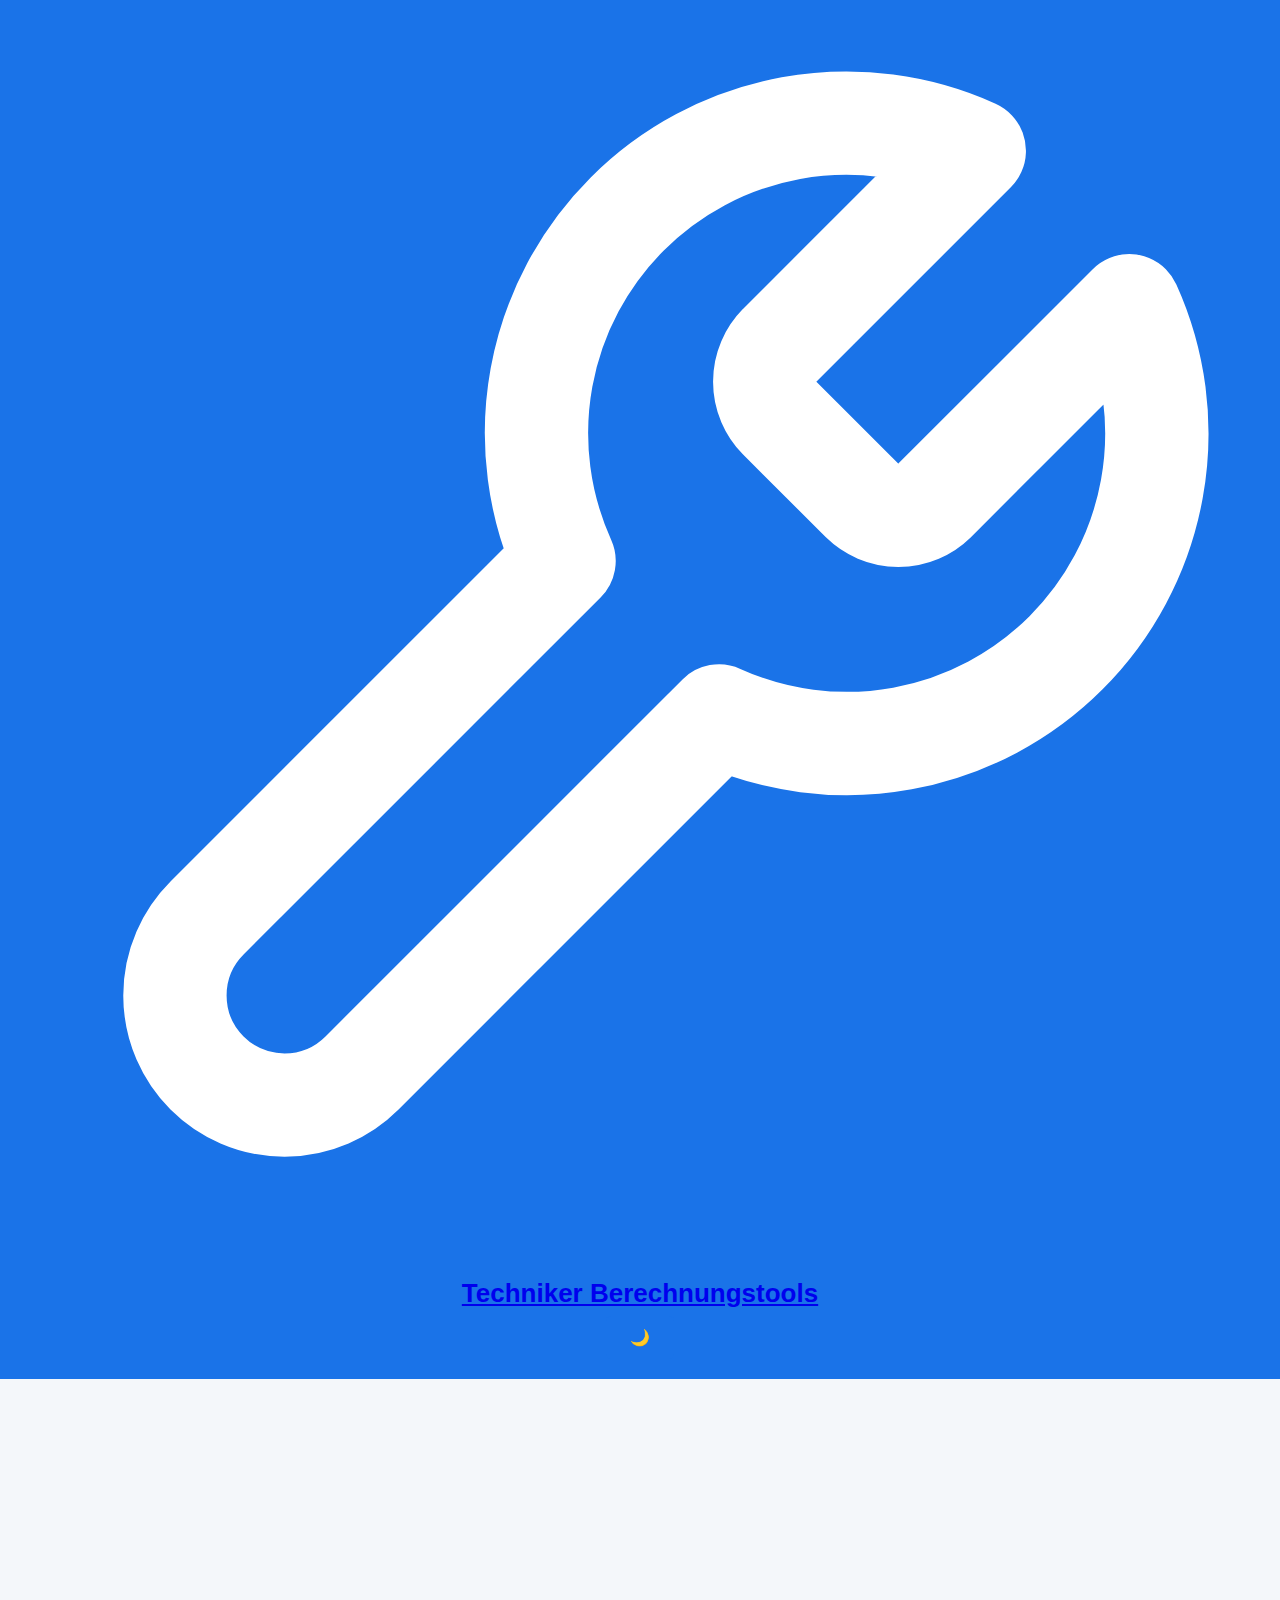
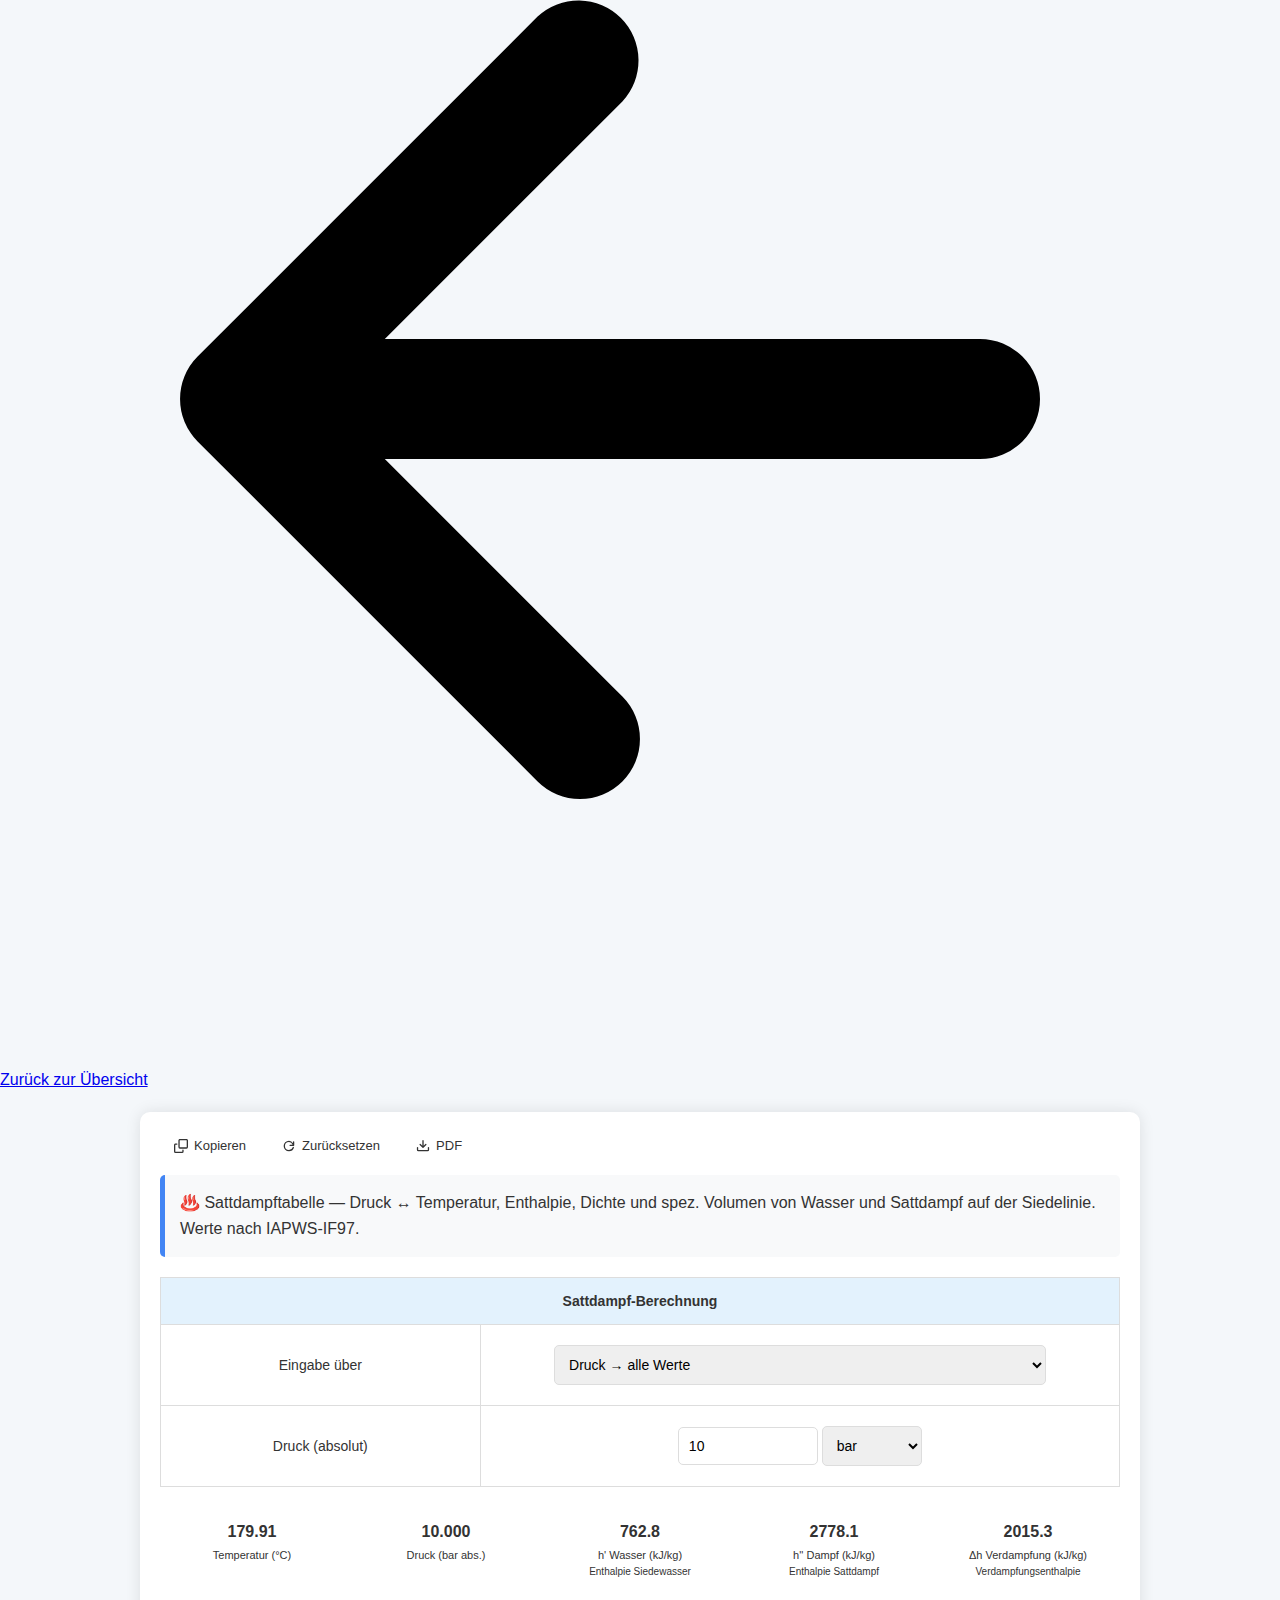
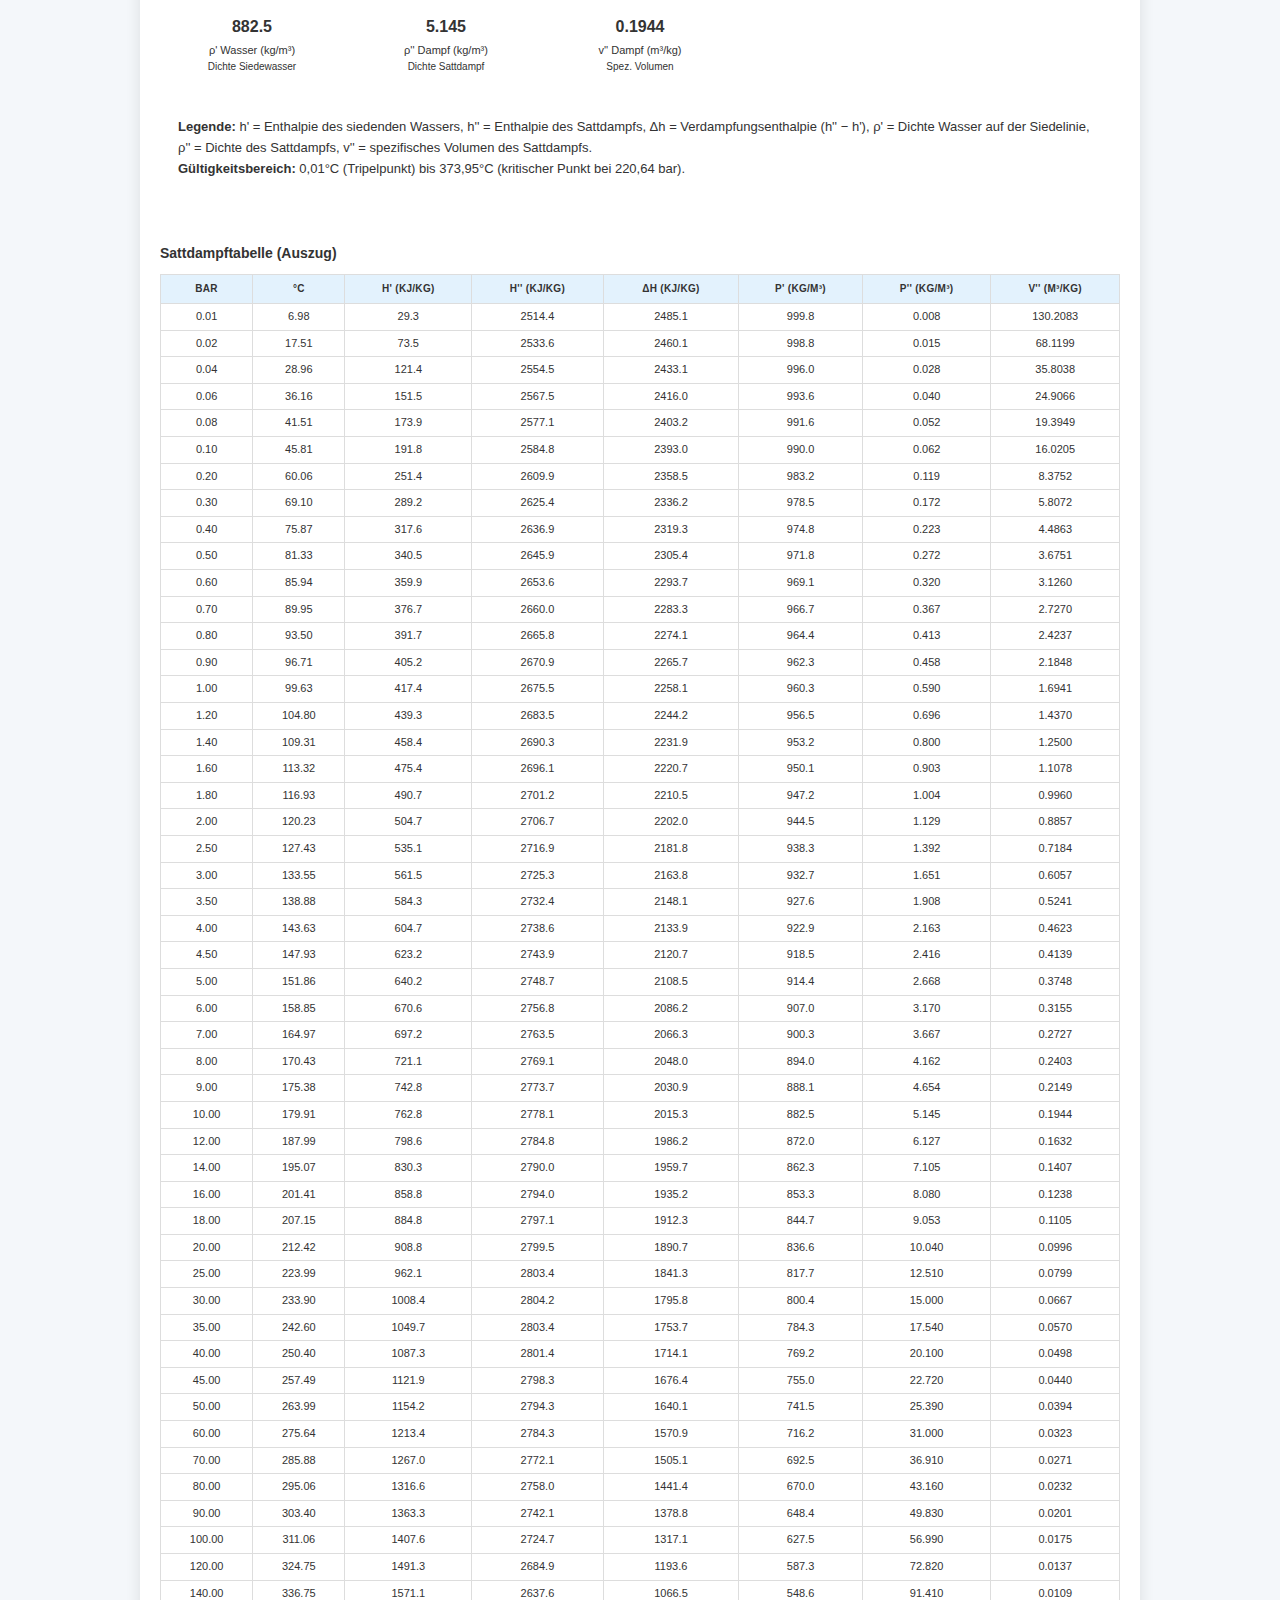
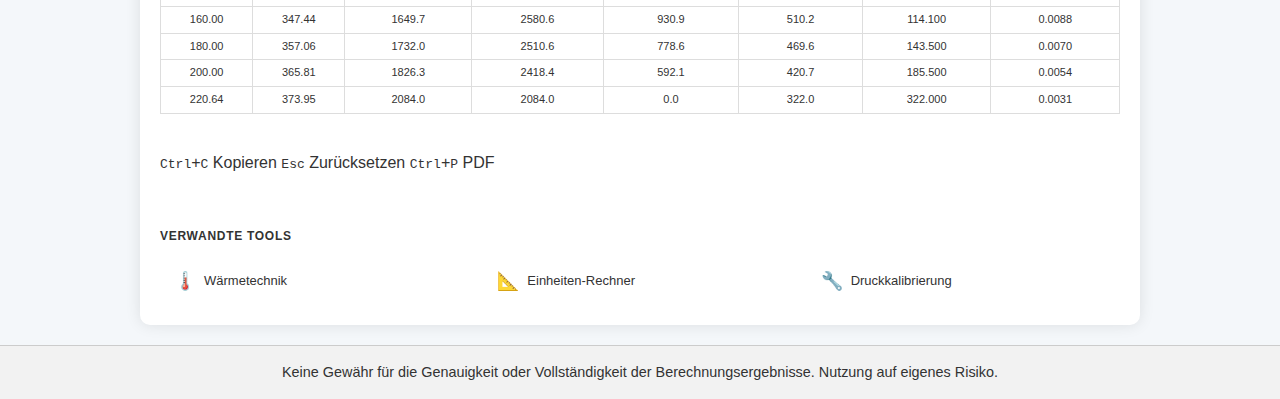
<file: Dampftabelle.html>
<!DOCTYPE html>
<html lang="de" data-theme="light">
<head>
    <meta charset="UTF-8">
    <meta name="viewport" content="width=device-width, initial-scale=1.0">
    <title>Dampftabelle – Techniker Berechnungstools</title>
    <link rel="stylesheet" href="style.css">
    <link rel="icon" href="data:image/svg+xml,<svg xmlns='http://www.w3.org/2000/svg' viewBox='0 0 100 100'><text y='.9em' font-size='90'>🔧</text></svg>">
    <style>
        .action-bar { display: flex; gap: 8px; margin-bottom: 16px; flex-wrap: wrap; }
        .action-btn { display: inline-flex; align-items: center; gap: 6px; padding: 6px 14px; font-size: 13px; font-weight: 500; border-radius: var(--radius-md); border: 1px solid var(--border-default); background: var(--bg-default); color: var(--text-secondary); cursor: pointer; transition: all 0.2s; box-shadow: none; font-family: var(--font-sans); }
        .action-btn:hover { background: var(--bg-subtle); color: var(--text-primary); border-color: var(--border-muted); transform: none; box-shadow: none; filter: none; }
        .action-btn svg { width: 14px; height: 14px; fill: currentColor; }

        .section-divider { border: none; border-top: 1px solid var(--border-default); margin: 24px 0; }

        .result-grid { display: grid; grid-template-columns: repeat(auto-fit, minmax(170px, 1fr)); gap: 10px; margin-top: 16px; margin-bottom: 16px; }
        .result-card { background: var(--bg-success); border: 1px solid var(--border-default); border-radius: var(--radius-md); padding: 12px; text-align: center; }
        .result-card-value { font-size: 16px; font-weight: 600; color: var(--text-success); font-family: var(--font-mono); }
        .result-card-label { font-size: 11px; color: var(--text-tertiary); margin-top: 2px; }
        .result-card-sub { font-size: 10px; color: var(--text-tertiary); }

        .info-box { background: var(--bg-subtle); border: 1px solid var(--border-default); border-radius: var(--radius-md); padding: 14px 18px; margin-bottom: 16px; font-size: 13px; color: var(--text-secondary); line-height: 1.6; }
        .info-box strong { color: var(--text-primary); }

        .ref-table { font-size: 12px; }
        .ref-table th { font-size: 10px; text-transform: uppercase; letter-spacing: 0.03em; padding: 6px 8px; }
        .ref-table td { padding: 4px 8px; font-family: var(--font-mono); font-size: 11px; text-align: center; }
        .ref-table tr.highlight { background: var(--bg-accent); }

        .search-row { display: flex; align-items: center; gap: 8px; margin-bottom: 12px; }
        .search-row input { max-width: 140px; }
    </style>
</head>
<body data-tool-id="dampf">

    <header>
        <div class="header-left">
            <svg class="header-logo" viewBox="0 0 24 24" xmlns="http://www.w3.org/2000/svg"><path d="M14.7 6.3a1 1 0 0 0 0 1.4l1.6 1.6a1 1 0 0 0 1.4 0l3.77-3.77a6 6 0 0 1-7.94 7.94l-6.91 6.91a2.12 2.12 0 0 1-3-3l6.91-6.91a6 6 0 0 1 7.94-7.94l-3.76 3.76z" fill="none" stroke="white" stroke-width="2" stroke-linecap="round" stroke-linejoin="round"/></svg>
            <span class="header-title">Techniker Berechnungstools</span>
        </div>
        <div class="header-right">
            <button class="theme-toggle" id="themeToggle" title="Theme wechseln"><span id="themeIcon">🌙</span></button>
        </div>
    </header>

    <div class="back-bar">
        <a href="index.html" class="back-link"><svg viewBox="0 0 16 16"><path d="M7.78 12.53a.75.75 0 0 1-1.06 0L2.47 8.28a.75.75 0 0 1 0-1.06l4.25-4.25a.75.75 0 0 1 1.06 1.06L4.81 7h7.44a.75.75 0 0 1 0 1.5H4.81l2.97 2.97a.75.75 0 0 1 0 1.06z"/></svg> Zurück zur Übersicht</a>
    </div>

    <div class="page-container">
        <div class="container">
            <div class="action-bar">
                <button class="action-btn" onclick="copyResults()"><svg viewBox="0 0 16 16"><path d="M0 6.75C0 5.784.784 5 1.75 5h1.5a.75.75 0 0 1 0 1.5h-1.5a.25.25 0 0 0-.25.25v7.5c0 .138.112.25.25.25h7.5a.25.25 0 0 0 .25-.25v-1.5a.75.75 0 0 1 1.5 0v1.5A1.75 1.75 0 0 1 9.25 16h-7.5A1.75 1.75 0 0 1 0 14.25ZM5 1.75C5 .784 5.784 0 6.75 0h7.5C15.216 0 16 .784 16 1.75v7.5A1.75 1.75 0 0 1 14.25 11h-7.5A1.75 1.75 0 0 1 5 9.25Zm1.75-.25a.25.25 0 0 0-.25.25v7.5c0 .138.112.25.25.25h7.5a.25.25 0 0 0 .25-.25v-7.5a.25.25 0 0 0-.25-.25Z"/></svg> Kopieren</button>
                <button class="action-btn" onclick="resetFields()"><svg viewBox="0 0 16 16"><path d="M3.38 8A4.62 4.62 0 0 1 8 3.38 4.63 4.63 0 0 1 12.1 6.5H9.25a.75.75 0 0 0 0 1.5h4a.75.75 0 0 0 .75-.75v-4a.75.75 0 0 0-1.5 0v1.743A6.13 6.13 0 0 0 8 1.88 6.12 6.12 0 0 0 1.88 8 6.12 6.12 0 0 0 8 14.12 6.13 6.13 0 0 0 13.646 10a.75.75 0 0 0-1.39-.57A4.63 4.63 0 0 1 8 12.62 4.62 4.62 0 0 1 3.38 8Z"/></svg> Zurücksetzen</button>
                <button class="action-btn" onclick="exportPagePDF('Dampftabelle')"><svg viewBox="0 0 16 16"><path d="M2.75 14A1.75 1.75 0 0 1 1 12.25v-2.5a.75.75 0 0 1 1.5 0v2.5c0 .138.112.25.25.25h10.5a.25.25 0 0 0 .25-.25v-2.5a.75.75 0 0 1 1.5 0v2.5A1.75 1.75 0 0 1 13.25 14ZM7.25 7.689V2a.75.75 0 0 1 1.5 0v5.689l1.97-1.969a.749.749 0 1 1 1.06 1.06l-3.25 3.25a.749.749 0 0 1-1.06 0L4.22 6.78a.749.749 0 1 1 1.06-1.06l1.97 1.969Z"/></svg> PDF</button>
            </div>

            <div class="description">
                ♨️ Sattdampftabelle — Druck ↔ Temperatur, Enthalpie, Dichte und spez. Volumen von Wasser und Sattdampf auf der Siedelinie. Werte nach IAPWS-IF97.
            </div>

            <!-- Eingabe -->
            <table>
                <tr><th colspan="6">Sattdampf-Berechnung</th></tr>
                <tr>
                    <td colspan="2">Eingabe über</td>
                    <td colspan="4">
                        <select class="input-field" id="inputMode" onchange="toggleMode()">
                            <option value="pressure">Druck → alle Werte</option>
                            <option value="temperature">Temperatur → alle Werte</option>
                        </select>
                    </td>
                </tr>
                <tr id="pressureRow">
                    <td colspan="2">Druck (absolut)</td>
                    <td colspan="4">
                        <input class="input-field" type="number" id="inputPressure" value="10" step="any" style="max-width:140px">
                        <select class="input-field" id="pressureUnit" style="max-width:100px">
                            <option value="bar" selected>bar</option>
                            <option value="MPa">MPa</option>
                            <option value="kPa">kPa</option>
                            <option value="psi">psi</option>
                        </select>
                    </td>
                </tr>
                <tr id="temperatureRow" style="display:none;">
                    <td colspan="2">Temperatur</td>
                    <td colspan="4">
                        <input class="input-field" type="number" id="inputTemperature" value="180" step="any" style="max-width:140px"> °C
                    </td>
                </tr>
            </table>

            <!-- Ergebnis-Karten -->
            <div class="result-grid" id="resultGrid" style="display:none;">
                <div class="result-card">
                    <div class="result-card-value" id="res_t">—</div>
                    <div class="result-card-label">Temperatur (°C)</div>
                </div>
                <div class="result-card">
                    <div class="result-card-value" id="res_p">—</div>
                    <div class="result-card-label">Druck (bar abs.)</div>
                </div>
                <div class="result-card">
                    <div class="result-card-value" id="res_hf">—</div>
                    <div class="result-card-label">h' Wasser (kJ/kg)</div>
                    <div class="result-card-sub">Enthalpie Siedewasser</div>
                </div>
                <div class="result-card">
                    <div class="result-card-value" id="res_hg">—</div>
                    <div class="result-card-label">h'' Dampf (kJ/kg)</div>
                    <div class="result-card-sub">Enthalpie Sattdampf</div>
                </div>
                <div class="result-card">
                    <div class="result-card-value" id="res_hfg">—</div>
                    <div class="result-card-label">Δh Verdampfung (kJ/kg)</div>
                    <div class="result-card-sub">Verdampfungsenthalpie</div>
                </div>
                <div class="result-card">
                    <div class="result-card-value" id="res_rhof">—</div>
                    <div class="result-card-label">ρ' Wasser (kg/m³)</div>
                    <div class="result-card-sub">Dichte Siedewasser</div>
                </div>
                <div class="result-card">
                    <div class="result-card-value" id="res_rhog">—</div>
                    <div class="result-card-label">ρ'' Dampf (kg/m³)</div>
                    <div class="result-card-sub">Dichte Sattdampf</div>
                </div>
                <div class="result-card">
                    <div class="result-card-value" id="res_vg">—</div>
                    <div class="result-card-label">v'' Dampf (m³/kg)</div>
                    <div class="result-card-sub">Spez. Volumen</div>
                </div>
            </div>

            <div class="info-box">
                <strong>Legende:</strong> h' = Enthalpie des siedenden Wassers, h'' = Enthalpie des Sattdampfs, Δh = Verdampfungsenthalpie (h'' − h'), ρ' = Dichte Wasser auf der Siedelinie, ρ'' = Dichte des Sattdampfs, v'' = spezifisches Volumen des Sattdampfs.<br>
                <strong>Gültigkeitsbereich:</strong> 0,01°C (Tripelpunkt) bis 373,95°C (kritischer Punkt bei 220,64 bar).
            </div>

            <hr class="section-divider">

            <!-- Referenztabelle -->
            <div style="font-size:14px;font-weight:600;color:var(--text-primary);margin-bottom:10px;">Sattdampftabelle (Auszug)</div>
            <div style="overflow-x:auto;">
                <table class="ref-table" id="refTable">
                    <thead>
                        <tr>
                            <th>bar</th>
                            <th>°C</th>
                            <th>h' (kJ/kg)</th>
                            <th>h'' (kJ/kg)</th>
                            <th>Δh (kJ/kg)</th>
                            <th>ρ' (kg/m³)</th>
                            <th>ρ'' (kg/m³)</th>
                            <th>v'' (m³/kg)</th>
                        </tr>
                    </thead>
                    <tbody id="refBody"></tbody>
                </table>
            </div>

            <div class="shortcuts-hint" style="margin-top:16px;">
                <span><kbd>Ctrl</kbd>+<kbd>C</kbd> Kopieren</span>
                <span><kbd>Esc</kbd> Zurücksetzen</span>
                <span><kbd>Ctrl</kbd>+<kbd>P</kbd> PDF</span>
            </div>
        </div>
    </div>

    <footer class="bottom-header">
        <p>Keine Gewähr für die Genauigkeit oder Vollständigkeit der Berechnungsergebnisse. Nutzung auf eigenes Risiko.</p>
    </footer>

    <script src="shared.js"></script>
    <script>
        // ============ SATURATED STEAM DATA (IAPWS-IF97) ============
        // [pressure(bar), temperature(°C), h'(kJ/kg), h''(kJ/kg), rho_f(kg/m³), rho_g(kg/m³)]
        const STEAM_DATA = [
            [0.01, 6.98, 29.3, 2514.4, 999.8, 0.00768],
            [0.02, 17.51, 73.5, 2533.6, 998.8, 0.01468],
            [0.04, 28.96, 121.4, 2554.5, 996.0, 0.02793],
            [0.06, 36.16, 151.5, 2567.5, 993.6, 0.04015],
            [0.08, 41.51, 173.9, 2577.1, 991.6, 0.05156],
            [0.1, 45.81, 191.8, 2584.8, 990.0, 0.06242],
            [0.2, 60.06, 251.4, 2609.9, 983.2, 0.1194],
            [0.3, 69.10, 289.2, 2625.4, 978.5, 0.1722],
            [0.4, 75.87, 317.6, 2636.9, 974.8, 0.2229],
            [0.5, 81.33, 340.5, 2645.9, 971.8, 0.2721],
            [0.6, 85.94, 359.9, 2653.6, 969.1, 0.3199],
            [0.7, 89.95, 376.7, 2660.0, 966.7, 0.3667],
            [0.8, 93.50, 391.7, 2665.8, 964.4, 0.4126],
            [0.9, 96.71, 405.2, 2670.9, 962.3, 0.4577],
            [1.0, 99.63, 417.4, 2675.5, 960.3, 0.5903],
            [1.2, 104.80, 439.3, 2683.5, 956.5, 0.6959],
            [1.4, 109.31, 458.4, 2690.3, 953.2, 0.8000],
            [1.6, 113.32, 475.4, 2696.1, 950.1, 0.9027],
            [1.8, 116.93, 490.7, 2701.2, 947.2, 1.004],
            [2.0, 120.23, 504.7, 2706.7, 944.5, 1.129],
            [2.5, 127.43, 535.1, 2716.9, 938.3, 1.392],
            [3.0, 133.55, 561.5, 2725.3, 932.7, 1.651],
            [3.5, 138.88, 584.3, 2732.4, 927.6, 1.908],
            [4.0, 143.63, 604.7, 2738.6, 922.9, 2.163],
            [4.5, 147.93, 623.2, 2743.9, 918.5, 2.416],
            [5.0, 151.86, 640.2, 2748.7, 914.4, 2.668],
            [6.0, 158.85, 670.6, 2756.8, 907.0, 3.170],
            [7.0, 164.97, 697.2, 2763.5, 900.3, 3.667],
            [8.0, 170.43, 721.1, 2769.1, 894.0, 4.162],
            [9.0, 175.38, 742.8, 2773.7, 888.1, 4.654],
            [10.0, 179.91, 762.8, 2778.1, 882.5, 5.145],
            [12.0, 187.99, 798.6, 2784.8, 872.0, 6.127],
            [14.0, 195.07, 830.3, 2790.0, 862.3, 7.105],
            [16.0, 201.41, 858.8, 2794.0, 853.3, 8.080],
            [18.0, 207.15, 884.8, 2797.1, 844.7, 9.053],
            [20.0, 212.42, 908.8, 2799.5, 836.6, 10.04],
            [25.0, 223.99, 962.1, 2803.4, 817.7, 12.51],
            [30.0, 233.90, 1008.4, 2804.2, 800.4, 15.00],
            [35.0, 242.60, 1049.7, 2803.4, 784.3, 17.54],
            [40.0, 250.40, 1087.3, 2801.4, 769.2, 20.10],
            [45.0, 257.49, 1121.9, 2798.3, 755.0, 22.72],
            [50.0, 263.99, 1154.2, 2794.3, 741.5, 25.39],
            [60.0, 275.64, 1213.4, 2784.3, 716.2, 31.00],
            [70.0, 285.88, 1267.0, 2772.1, 692.5, 36.91],
            [80.0, 295.06, 1316.6, 2758.0, 670.0, 43.16],
            [90.0, 303.40, 1363.3, 2742.1, 648.4, 49.83],
            [100.0, 311.06, 1407.6, 2724.7, 627.5, 56.99],
            [120.0, 324.75, 1491.3, 2684.9, 587.3, 72.82],
            [140.0, 336.75, 1571.1, 2637.6, 548.6, 91.41],
            [160.0, 347.44, 1649.7, 2580.6, 510.2, 114.1],
            [180.0, 357.06, 1732.0, 2510.6, 469.6, 143.5],
            [200.0, 365.81, 1826.3, 2418.4, 420.7, 185.5],
            [220.64, 373.95, 2084.0, 2084.0, 322.0, 322.0],
        ];

        // ============ INTERPOLATION ============
        function interpolate(data, inputCol, inputVal, outputCol) {
            // Find bracketing rows
            for (let i = 0; i < data.length - 1; i++) {
                if (inputVal >= data[i][inputCol] && inputVal <= data[i + 1][inputCol]) {
                    const x0 = data[i][inputCol], x1 = data[i + 1][inputCol];
                    const y0 = data[i][outputCol], y1 = data[i + 1][outputCol];
                    const t = (inputVal - x0) / (x1 - x0);
                    return y0 + t * (y1 - y0);
                }
            }
            // Extrapolate from nearest end
            if (inputVal <= data[0][inputCol]) return data[0][outputCol];
            return data[data.length - 1][outputCol];
        }

        function lookupByPressure(pBar) {
            return {
                t: interpolate(STEAM_DATA, 0, pBar, 1),
                hf: interpolate(STEAM_DATA, 0, pBar, 2),
                hg: interpolate(STEAM_DATA, 0, pBar, 3),
                rhof: interpolate(STEAM_DATA, 0, pBar, 4),
                rhog: interpolate(STEAM_DATA, 0, pBar, 5),
                p: pBar
            };
        }

        function lookupByTemperature(tC) {
            return {
                p: interpolate(STEAM_DATA, 1, tC, 0),
                hf: interpolate(STEAM_DATA, 1, tC, 2),
                hg: interpolate(STEAM_DATA, 1, tC, 3),
                rhof: interpolate(STEAM_DATA, 1, tC, 4),
                rhog: interpolate(STEAM_DATA, 1, tC, 5),
                t: tC
            };
        }

        // ============ PRESSURE UNIT CONVERSION ============
        function toBar(val, unit) {
            switch (unit) {
                case 'bar': return val;
                case 'MPa': return val * 10;
                case 'kPa': return val / 100;
                case 'psi': return val * 0.0689476;
                default: return val;
            }
        }

        // ============ UI ============
        function toggleMode() {
            const mode = document.getElementById('inputMode').value;
            document.getElementById('pressureRow').style.display = mode === 'pressure' ? '' : 'none';
            document.getElementById('temperatureRow').style.display = mode === 'temperature' ? '' : 'none';
            calc();
        }

        function calc() {
            const mode = document.getElementById('inputMode').value;
            let result;

            if (mode === 'pressure') {
                const val = parseFloat(document.getElementById('inputPressure').value);
                const unit = document.getElementById('pressureUnit').value;
                if (isNaN(val) || val <= 0) return hideResults();
                const pBar = toBar(val, unit);
                if (pBar < 0.01 || pBar > 220.64) return hideResults();
                result = lookupByPressure(pBar);
            } else {
                const tC = parseFloat(document.getElementById('inputTemperature').value);
                if (isNaN(tC) || tC < 6.98 || tC > 373.95) return hideResults();
                result = lookupByTemperature(tC);
            }

            const hfg = result.hg - result.hf;
            const vg = result.rhog > 0 ? 1 / result.rhog : 0;

            document.getElementById('resultGrid').style.display = 'grid';
            document.getElementById('res_t').textContent = result.t.toFixed(2);
            document.getElementById('res_p').textContent = result.p.toFixed(3);
            document.getElementById('res_hf').textContent = result.hf.toFixed(1);
            document.getElementById('res_hg').textContent = result.hg.toFixed(1);
            document.getElementById('res_hfg').textContent = hfg.toFixed(1);
            document.getElementById('res_rhof').textContent = result.rhof.toFixed(1);
            document.getElementById('res_rhog').textContent = result.rhog.toFixed(3);
            document.getElementById('res_vg').textContent = vg.toFixed(4);
        }

        function hideResults() {
            document.getElementById('resultGrid').style.display = 'none';
        }

        // ============ REFERENCE TABLE ============
        function buildRefTable() {
            const tbody = document.getElementById('refBody');
            tbody.innerHTML = '';
            STEAM_DATA.forEach(row => {
                const [p, t, hf, hg, rhof, rhog] = row;
                const hfg = hg - hf;
                const vg = rhog > 0 ? 1 / rhog : 0;
                tbody.innerHTML += '<tr>' +
                    '<td>' + p.toFixed(2) + '</td>' +
                    '<td>' + t.toFixed(2) + '</td>' +
                    '<td>' + hf.toFixed(1) + '</td>' +
                    '<td>' + hg.toFixed(1) + '</td>' +
                    '<td>' + hfg.toFixed(1) + '</td>' +
                    '<td>' + rhof.toFixed(1) + '</td>' +
                    '<td>' + rhog.toFixed(3) + '</td>' +
                    '<td>' + vg.toFixed(4) + '</td>' +
                    '</tr>';
            });
        }

        // ============ EVENTS ============
        document.querySelectorAll('#inputPressure, #pressureUnit, #inputTemperature').forEach(el => {
            el.addEventListener('input', calc);
            el.addEventListener('change', calc);
        });

        // Init
        buildRefTable();
        calc();
    </script>

</body>
</html>
</file>
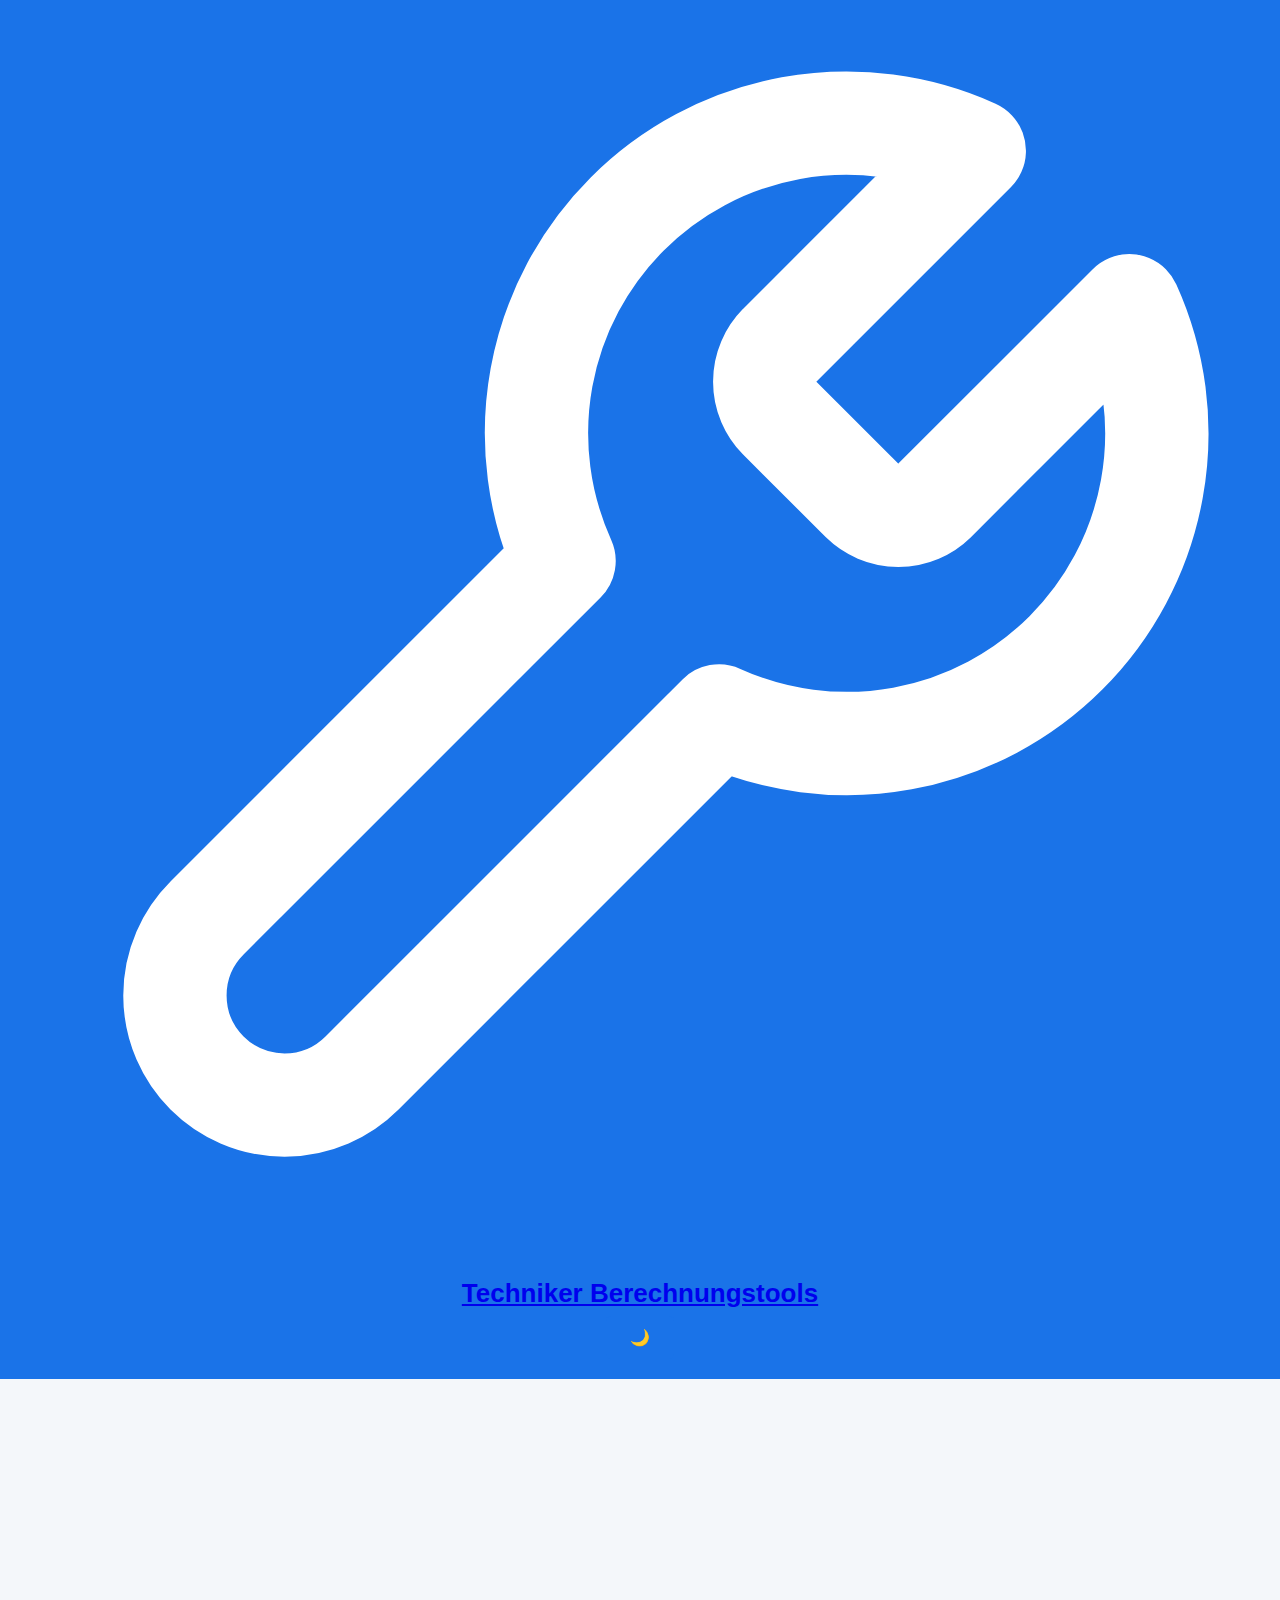
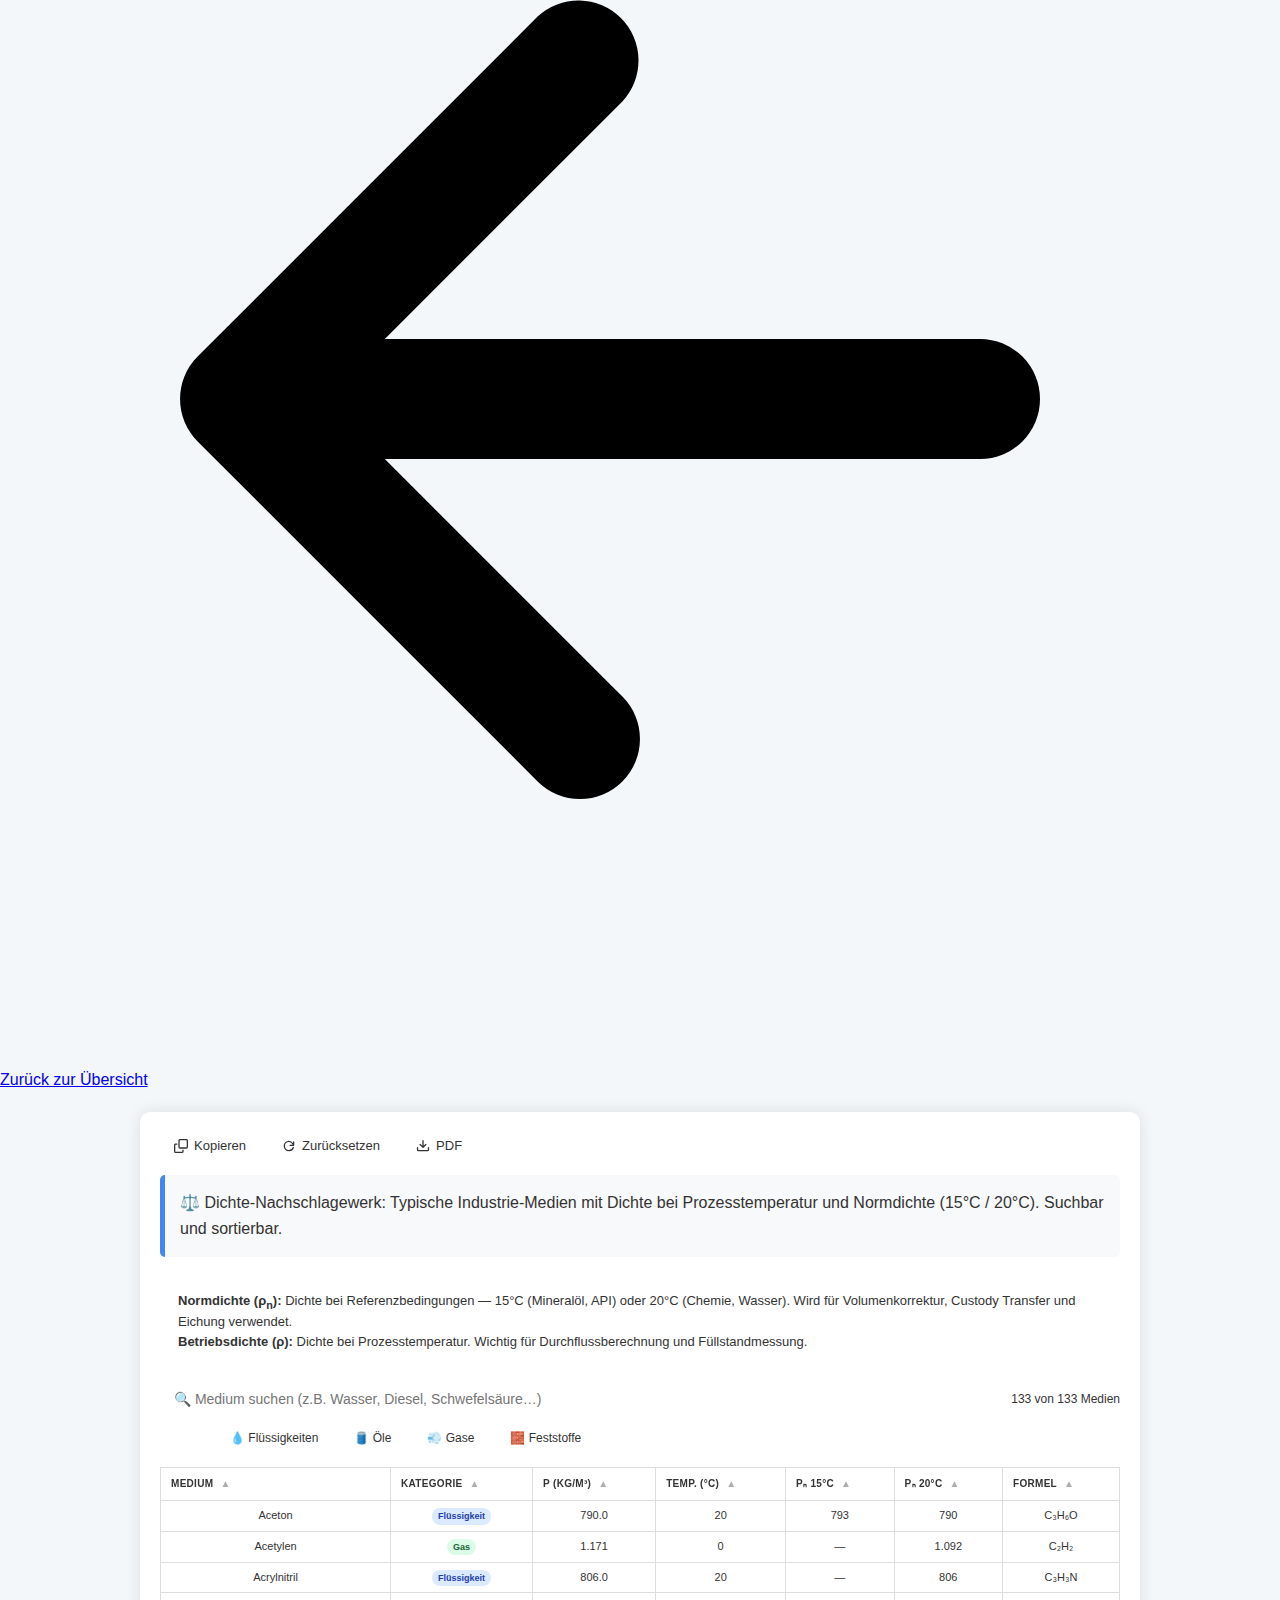
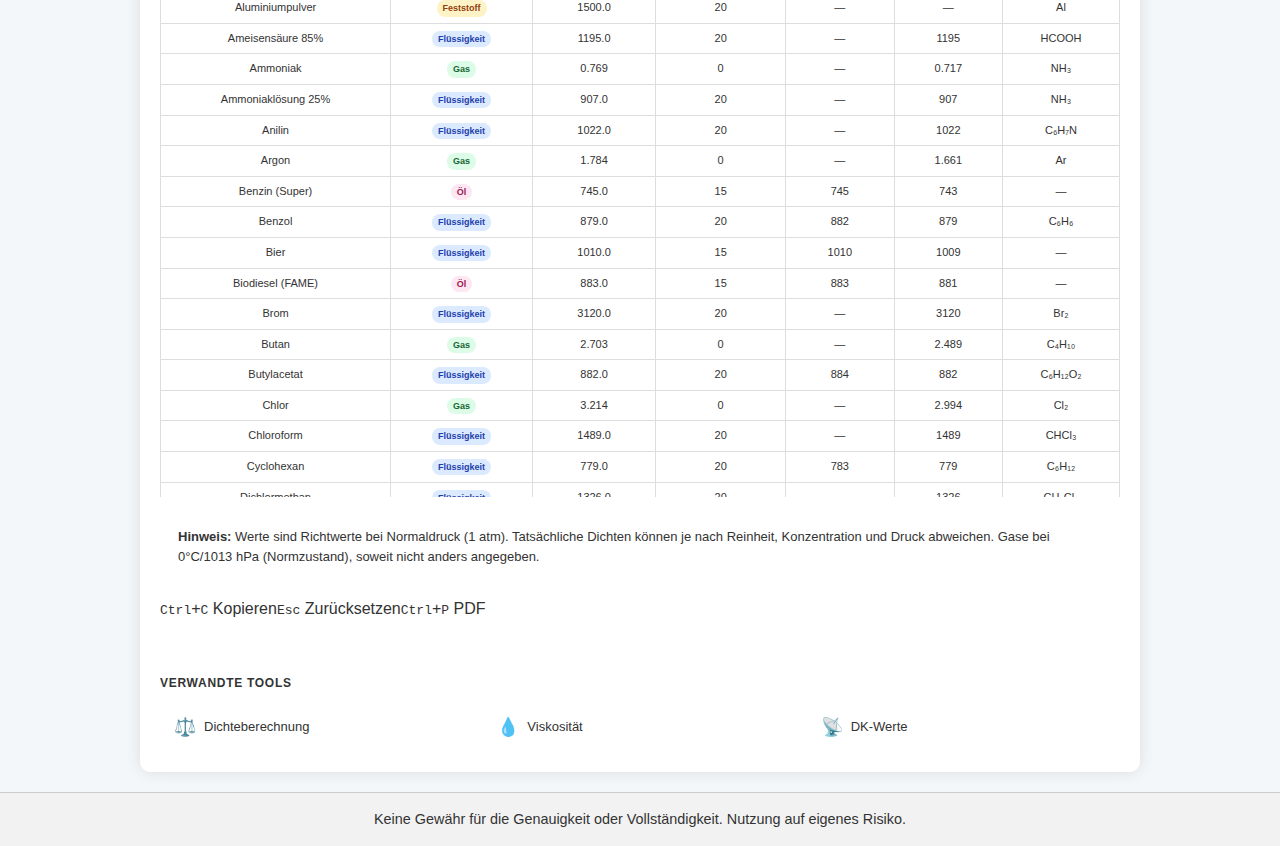
<file: Dichtetabelle.html>
<!DOCTYPE html>
<html lang="de" data-theme="light">
<head>
    <meta charset="UTF-8">
    <meta name="viewport" content="width=device-width, initial-scale=1.0">
    <title>Dichtetabelle – Techniker Berechnungstools</title>
    <link rel="stylesheet" href="style.css">
    <link rel="icon" href="data:image/svg+xml,<svg xmlns='http://www.w3.org/2000/svg' viewBox='0 0 100 100'><text y='.9em' font-size='90'>🔧</text></svg>">
    <style>
        .action-bar{display:flex;gap:8px;margin-bottom:16px;flex-wrap:wrap}
        .action-btn{display:inline-flex;align-items:center;gap:6px;padding:6px 14px;font-size:13px;font-weight:500;border-radius:var(--radius-md);border:1px solid var(--border-default);background:var(--bg-default);color:var(--text-secondary);cursor:pointer;transition:all .2s;box-shadow:none;font-family:var(--font-sans)}
        .action-btn:hover{background:var(--bg-subtle);color:var(--text-primary);border-color:var(--border-muted);transform:none;box-shadow:none;filter:none}
        .action-btn svg{width:14px;height:14px;fill:currentColor}
        .search-box{display:flex;gap:8px;margin-bottom:16px;align-items:center;flex-wrap:wrap}
        .search-input{flex:1;min-width:200px;padding:10px 14px;border:1px solid var(--border-default);border-radius:var(--radius-md);font-size:14px;background:var(--bg-default);color:var(--text-primary);font-family:var(--font-sans)}
        .search-input:focus{outline:none;border-color:var(--accent-fg);box-shadow:0 0 0 3px var(--bg-accent)}
        .filter-btn{padding:6px 14px;border:1px solid var(--border-default);border-radius:var(--radius-md);background:var(--bg-default);color:var(--text-secondary);cursor:pointer;font-size:12px;font-weight:500;font-family:var(--font-sans);transition:all .15s}
        .filter-btn:hover{background:var(--bg-subtle);transform:none;box-shadow:none;filter:none}
        .filter-btn.active{background:var(--accent-fg);color:#fff;border-color:var(--accent-fg)}
        .count-badge{font-size:12px;color:var(--text-tertiary);margin-left:8px}
        .ref-table{font-size:12px;width:100%;border-collapse:collapse}
        .ref-table th{font-size:10px;text-transform:uppercase;letter-spacing:.03em;padding:8px 10px;background:var(--bg-subtle);border-bottom:2px solid var(--border-default);position:sticky;top:0;z-index:2;cursor:pointer;user-select:none;text-align:left}
        .ref-table th:hover{background:var(--bg-accent)}
        .ref-table th .sort-arrow{margin-left:4px;opacity:.4;font-size:10px}
        .ref-table th.sorted .sort-arrow{opacity:1;color:var(--accent-fg)}
        .ref-table td{padding:6px 10px;font-family:var(--font-mono);font-size:11px;border-bottom:1px solid var(--border-default)}
        .ref-table tr:hover td{background:var(--bg-accent)}
        .ref-table td:first-child{font-family:var(--font-sans);font-weight:500}
        .cat-badge{display:inline-block;padding:1px 6px;border-radius:8px;font-size:9px;font-weight:600;font-family:var(--font-sans)}
        .cat-fl{background:#dbeafe;color:#1e40af}
        .cat-gas{background:#dcfce7;color:#166534}
        .cat-fest{background:#fef3c7;color:#92400e}
        .cat-oel{background:#fce7f3;color:#9d174d}
        [data-theme="dark"] .cat-fl{background:#1e3a5f;color:#93c5fd}
        [data-theme="dark"] .cat-gas{background:#14532d;color:#86efac}
        [data-theme="dark"] .cat-fest{background:#78350f;color:#fcd34d}
        [data-theme="dark"] .cat-oel{background:#831843;color:#f9a8d4}
        .info-box{background:var(--bg-subtle);border:1px solid var(--border-default);border-radius:var(--radius-md);padding:14px 18px;margin-bottom:16px;font-size:13px;color:var(--text-secondary);line-height:1.5}
        .info-box strong{color:var(--text-primary)}
        .table-scroll{max-height:70vh;overflow-y:auto;border:1px solid var(--border-default);border-radius:var(--radius-md)}
    </style>
</head>
<body data-tool-id="dichtetab">
    <header>
        <div class="header-left">
            <svg class="header-logo" viewBox="0 0 24 24" xmlns="http://www.w3.org/2000/svg"><path d="M14.7 6.3a1 1 0 0 0 0 1.4l1.6 1.6a1 1 0 0 0 1.4 0l3.77-3.77a6 6 0 0 1-7.94 7.94l-6.91 6.91a2.12 2.12 0 0 1-3-3l6.91-6.91a6 6 0 0 1 7.94-7.94l-3.76 3.76z" fill="none" stroke="white" stroke-width="2" stroke-linecap="round" stroke-linejoin="round"/></svg>
            <span class="header-title">Techniker Berechnungstools</span>
        </div>
        <div class="header-right"><button class="theme-toggle" id="themeToggle" title="Theme wechseln"><span id="themeIcon">🌙</span></button></div>
    </header>
    <div class="back-bar"><a href="index.html" class="back-link"><svg viewBox="0 0 16 16"><path d="M7.78 12.53a.75.75 0 0 1-1.06 0L2.47 8.28a.75.75 0 0 1 0-1.06l4.25-4.25a.75.75 0 0 1 1.06 1.06L4.81 7h7.44a.75.75 0 0 1 0 1.5H4.81l2.97 2.97a.75.75 0 0 1 0 1.06z"/></svg> Zurück zur Übersicht</a></div>

    <div class="page-container"><div class="container">
        <div class="action-bar">
            <button class="action-btn" onclick="copyResults()"><svg viewBox="0 0 16 16"><path d="M0 6.75C0 5.784.784 5 1.75 5h1.5a.75.75 0 0 1 0 1.5h-1.5a.25.25 0 0 0-.25.25v7.5c0 .138.112.25.25.25h7.5a.25.25 0 0 0 .25-.25v-1.5a.75.75 0 0 1 1.5 0v1.5A1.75 1.75 0 0 1 9.25 16h-7.5A1.75 1.75 0 0 1 0 14.25ZM5 1.75C5 .784 5.784 0 6.75 0h7.5C15.216 0 16 .784 16 1.75v7.5A1.75 1.75 0 0 1 14.25 11h-7.5A1.75 1.75 0 0 1 5 9.25Zm1.75-.25a.25.25 0 0 0-.25.25v7.5c0 .138.112.25.25.25h7.5a.25.25 0 0 0 .25-.25v-7.5a.25.25 0 0 0-.25-.25Z"/></svg> Kopieren</button>
            <button class="action-btn" onclick="resetFields()"><svg viewBox="0 0 16 16"><path d="M3.38 8A4.62 4.62 0 0 1 8 3.38 4.63 4.63 0 0 1 12.1 6.5H9.25a.75.75 0 0 0 0 1.5h4a.75.75 0 0 0 .75-.75v-4a.75.75 0 0 0-1.5 0v1.743A6.13 6.13 0 0 0 8 1.88 6.12 6.12 0 0 0 1.88 8 6.12 6.12 0 0 0 8 14.12 6.13 6.13 0 0 0 13.646 10a.75.75 0 0 0-1.39-.57A4.63 4.63 0 0 1 8 12.62 4.62 4.62 0 0 1 3.38 8Z"/></svg> Zurücksetzen</button>
            <button class="action-btn" onclick="exportPagePDF('Dichtetabelle')"><svg viewBox="0 0 16 16"><path d="M2.75 14A1.75 1.75 0 0 1 1 12.25v-2.5a.75.75 0 0 1 1.5 0v2.5c0 .138.112.25.25.25h10.5a.25.25 0 0 0 .25-.25v-2.5a.75.75 0 0 1 1.5 0v2.5A1.75 1.75 0 0 1 13.25 14ZM7.25 7.689V2a.75.75 0 0 1 1.5 0v5.689l1.97-1.969a.749.749 0 1 1 1.06 1.06l-3.25 3.25a.749.749 0 0 1-1.06 0L4.22 6.78a.749.749 0 1 1 1.06-1.06l1.97 1.969Z"/></svg> PDF</button>
        </div>
        <div class="description">⚖️ Dichte-Nachschlagewerk: Typische Industrie-Medien mit Dichte bei Prozesstemperatur und Normdichte (15°C / 20°C). Suchbar und sortierbar.</div>

        <div class="info-box">
            <strong>Normdichte (ρ<sub>n</sub>):</strong> Dichte bei Referenzbedingungen — 15°C (Mineralöl, API) oder 20°C (Chemie, Wasser). Wird für Volumenkorrektur, Custody Transfer und Eichung verwendet.<br>
            <strong>Betriebsdichte (ρ):</strong> Dichte bei Prozesstemperatur. Wichtig für Durchflussberechnung und Füllstandmessung.
        </div>

        <div class="search-box">
            <input class="search-input" type="text" id="searchInput" placeholder="🔍 Medium suchen (z.B. Wasser, Diesel, Schwefelsäure…)">
            <span class="count-badge" id="countBadge"></span>
        </div>
        <div class="search-box" style="margin-top:-8px;">
            <button class="filter-btn active" onclick="setFilter('all')">Alle</button>
            <button class="filter-btn" onclick="setFilter('Flüssigkeit')">💧 Flüssigkeiten</button>
            <button class="filter-btn" onclick="setFilter('Öl')">🛢️ Öle</button>
            <button class="filter-btn" onclick="setFilter('Gas')">💨 Gase</button>
            <button class="filter-btn" onclick="setFilter('Feststoff')">🧱 Feststoffe</button>
        </div>

        <div class="table-scroll">
            <table class="ref-table" id="densityTable">
                <thead><tr>
                    <th onclick="sortTable(0)">Medium <span class="sort-arrow">▲</span></th>
                    <th onclick="sortTable(1)">Kategorie <span class="sort-arrow">▲</span></th>
                    <th onclick="sortTable(2)">ρ (kg/m³) <span class="sort-arrow">▲</span></th>
                    <th onclick="sortTable(3)">Temp. (°C) <span class="sort-arrow">▲</span></th>
                    <th onclick="sortTable(4)">ρₙ 15°C <span class="sort-arrow">▲</span></th>
                    <th onclick="sortTable(5)">ρₙ 20°C <span class="sort-arrow">▲</span></th>
                    <th onclick="sortTable(6)">Formel <span class="sort-arrow">▲</span></th>
                </tr></thead>
                <tbody id="tbody"></tbody>
            </table>
        </div>

        <div class="info-box" style="margin-top:16px;">
            <strong>Hinweis:</strong> Werte sind Richtwerte bei Normaldruck (1 atm). Tatsächliche Dichten können je nach Reinheit, Konzentration und Druck abweichen. Gase bei 0°C/1013 hPa (Normzustand), soweit nicht anders angegeben.
        </div>

        <div class="shortcuts-hint"><span><kbd>Ctrl</kbd>+<kbd>C</kbd> Kopieren</span><span><kbd>Esc</kbd> Zurücksetzen</span><span><kbd>Ctrl</kbd>+<kbd>P</kbd> PDF</span></div>
    </div></div>

    <footer class="bottom-header"><p>Keine Gewähr für die Genauigkeit oder Vollständigkeit. Nutzung auf eigenes Risiko.</p></footer>

    <script src="shared.js"></script>
    <script>
    const DATA = [
        // Wasser & wässrige Lösungen
        ['Wasser (dest.)','Flüssigkeit',998,20,'—','998.2','H₂O'],
        ['Wasser (4°C, max. Dichte)','Flüssigkeit',1000,4,'—','998.2','H₂O'],
        ['Wasser (80°C)','Flüssigkeit',972,80,'—','998.2','H₂O'],
        ['Meerwasser','Flüssigkeit',1025,15,'1025','1024','NaCl ~3.5%'],
        ['Salzwasser 10%','Flüssigkeit',1071,20,'—','1071','NaCl'],
        ['Salzwasser 25%','Flüssigkeit',1189,20,'—','1189','NaCl'],
        ['Natronlauge 10%','Flüssigkeit',1109,20,'—','1109','NaOH'],
        ['Natronlauge 30%','Flüssigkeit',1328,20,'—','1328','NaOH'],
        ['Natronlauge 50%','Flüssigkeit',1525,20,'—','1525','NaOH'],
        ['Salzsäure 10%','Flüssigkeit',1047,20,'—','1047','HCl'],
        ['Salzsäure 30%','Flüssigkeit',1149,20,'—','1149','HCl'],
        ['Salzsäure 37%','Flüssigkeit',1179,20,'—','1179','HCl'],
        ['Schwefelsäure 10%','Flüssigkeit',1066,20,'—','1066','H₂SO₄'],
        ['Schwefelsäure 50%','Flüssigkeit',1395,20,'—','1395','H₂SO₄'],
        ['Schwefelsäure 96%','Flüssigkeit',1836,20,'—','1836','H₂SO₄'],
        ['Salpetersäure 10%','Flüssigkeit',1054,20,'—','1054','HNO₃'],
        ['Salpetersäure 65%','Flüssigkeit',1391,20,'—','1391','HNO₃'],
        ['Phosphorsäure 85%','Flüssigkeit',1685,20,'—','1685','H₃PO₄'],
        ['Essigsäure 100%','Flüssigkeit',1049,20,'—','1049','CH₃COOH'],
        ['Ameisensäure 85%','Flüssigkeit',1195,20,'—','1195','HCOOH'],
        ['Ammoniaklösung 25%','Flüssigkeit',907,20,'—','907','NH₃'],
        ['Wasserstoffperoxid 30%','Flüssigkeit',1110,20,'—','1110','H₂O₂'],
        ['Wasserstoffperoxid 50%','Flüssigkeit',1196,20,'—','1196','H₂O₂'],
        ['Zuckerlösung 20% (Brix)','Flüssigkeit',1083,20,'—','1083','C₁₂H₂₂O₁₁'],
        ['Zuckerlösung 50% (Brix)','Flüssigkeit',1230,20,'—','1230','C₁₂H₂₂O₁₁'],
        ['Bier','Flüssigkeit',1010,15,'1010','1009','—'],
        ['Milch (Vollmilch)','Flüssigkeit',1030,20,'—','1030','—'],
        ['Fruchtsaft','Flüssigkeit',1050,20,'—','1050','—'],

        // Alkohole & Lösungsmittel
        ['Methanol','Flüssigkeit',791,20,'793','791','CH₃OH'],
        ['Ethanol 96%','Flüssigkeit',806,20,'808','806','C₂H₅OH'],
        ['Ethanol 100%','Flüssigkeit',789,20,'791','789','C₂H₅OH'],
        ['Isopropanol (IPA)','Flüssigkeit',786,20,'788','786','C₃H₇OH'],
        ['n-Butanol','Flüssigkeit',810,20,'812','810','C₄H₉OH'],
        ['Ethylenglycol','Flüssigkeit',1113,20,'—','1113','C₂H₆O₂'],
        ['Propylenglycol','Flüssigkeit',1036,20,'—','1036','C₃H₈O₂'],
        ['Glycerin','Flüssigkeit',1261,20,'—','1261','C₃H₈O₃'],
        ['Aceton','Flüssigkeit',790,20,'793','790','C₃H₆O'],
        ['Methylethylketon (MEK)','Flüssigkeit',805,20,'807','805','C₄H₈O'],
        ['Toluol','Flüssigkeit',867,20,'870','867','C₇H₈'],
        ['Benzol','Flüssigkeit',879,20,'882','879','C₆H₆'],
        ['Xylol (Gemisch)','Flüssigkeit',864,20,'867','864','C₈H₁₀'],
        ['Dichlormethan','Flüssigkeit',1326,20,'—','1326','CH₂Cl₂'],
        ['Chloroform','Flüssigkeit',1489,20,'—','1489','CHCl₃'],
        ['Tetrachlormethan','Flüssigkeit',1594,20,'—','1594','CCl₄'],
        ['Trichlorethylen','Flüssigkeit',1465,20,'—','1465','C₂HCl₃'],
        ['Diethylether','Flüssigkeit',713,20,'716','713','C₄H₁₀O'],
        ['Tetrahydrofuran (THF)','Flüssigkeit',889,20,'—','889','C₄H₈O'],
        ['Dimethylformamid (DMF)','Flüssigkeit',944,20,'—','944','C₃H₇NO'],
        ['Formaldehyd 37%','Flüssigkeit',1080,20,'—','1080','CH₂O'],
        ['N-Methyl-2-pyrrolidon (NMP)','Flüssigkeit',1028,20,'—','1028','C₅H₉NO'],

        // Mineralöle & Kraftstoffe
        ['Rohöl (leicht)','Öl',830,15,'830','828','—'],
        ['Rohöl (schwer)','Öl',920,15,'920','918','—'],
        ['Diesel','Öl',835,15,'835','833','—'],
        ['Heizöl EL','Öl',840,15,'840','838','—'],
        ['Heizöl S (schwer)','Öl',960,50,'985','980','—'],
        ['Benzin (Super)','Öl',745,15,'745','743','—'],
        ['Kerosin (Jet A-1)','Öl',800,15,'800','798','—'],
        ['Schmieröl (SAE 10W-40)','Öl',875,15,'875','873','—'],
        ['Hydrauliköl HLP 46','Öl',870,15,'870','868','—'],
        ['Thermalöl','Öl',860,20,'863','860','—'],
        ['Silikonöl','Öl',960,25,'—','960','—'],
        ['Motoröl (5W-30)','Öl',850,15,'850','848','—'],
        ['Getriebeöl (SAE 80W-90)','Öl',890,15,'890','888','—'],
        ['Transformatoröl','Öl',880,20,'883','880','—'],

        // Pflanzenöle & Fette
        ['Sonnenblumenöl','Öl',920,20,'922','920','—'],
        ['Rapsöl','Öl',915,20,'917','915','—'],
        ['Olivenöl','Öl',913,20,'916','913','—'],
        ['Palmöl','Öl',900,40,'920','915','—'],
        ['Kokosnussöl','Öl',925,25,'—','925','—'],
        ['Sojaöl','Öl',922,20,'924','922','—'],
        ['Rizinusöl','Öl',961,20,'—','961','—'],
        ['Leinöl','Öl',932,20,'934','932','—'],
        ['Biodiesel (FAME)','Öl',883,15,'883','881','—'],

        // Gase (Normzustand 0°C, 1013 hPa)
        ['Luft','Gas',1.293,0,'—','1.205','—'],
        ['Stickstoff','Gas',1.251,0,'—','1.165','N₂'],
        ['Sauerstoff','Gas',1.429,0,'—','1.331','O₂'],
        ['Kohlendioxid','Gas',1.977,0,'—','1.842','CO₂'],
        ['Argon','Gas',1.784,0,'—','1.661','Ar'],
        ['Wasserstoff','Gas',0.0899,0,'—','0.0838','H₂'],
        ['Helium','Gas',0.179,0,'—','0.166','He'],
        ['Methan (Erdgas)','Gas',0.717,0,'—','0.668','CH₄'],
        ['Propan','Gas',2.011,0,'—','1.882','C₃H₈'],
        ['Butan','Gas',2.703,0,'—','2.489','C₄H₁₀'],
        ['Ammoniak','Gas',0.769,0,'—','0.717','NH₃'],
        ['Schwefeldioxid','Gas',2.926,0,'—','2.720','SO₂'],
        ['Chlor','Gas',3.214,0,'—','2.994','Cl₂'],
        ['Stickstoffmonoxid','Gas',1.340,0,'—','1.249','NO'],
        ['Acetylen','Gas',1.171,0,'—','1.092','C₂H₂'],
        ['Ethylen','Gas',1.261,0,'—','1.178','C₂H₄'],

        // Industriechemikalien
        ['Anilin','Flüssigkeit',1022,20,'—','1022','C₆H₇N'],
        ['Furfural','Flüssigkeit',1160,20,'—','1160','C₅H₄O₂'],
        ['Phenol','Flüssigkeit',1072,45,'—','1070','C₆H₆O'],
        ['Styrol','Flüssigkeit',906,20,'—','906','C₈H₈'],
        ['Acrylnitril','Flüssigkeit',806,20,'—','806','C₃H₃N'],
        ['Epichlorhydrin','Flüssigkeit',1181,20,'—','1181','C₃H₅ClO'],
        ['Monoethanolamin (MEA)','Flüssigkeit',1012,20,'—','1012','C₂H₇NO'],
        ['Diethanolamin (DEA)','Flüssigkeit',1097,20,'—','1097','C₄H₁₁NO₂'],
        ['Dimethylsulfoxid (DMSO)','Flüssigkeit',1100,20,'—','1100','C₂H₆OS'],
        ['Hydrazin','Flüssigkeit',1004,25,'—','1004','N₂H₄'],

        // Feststoffe / Schüttgüter
        ['Sand (trocken)','Feststoff',1500,20,'—','—','SiO₂'],
        ['Zement','Feststoff',1500,20,'—','—','—'],
        ['Kalk (gebrannt)','Feststoff',900,20,'—','—','CaO'],
        ['Kohle (Steinkohle)','Feststoff',850,20,'—','—','C'],
        ['Eisenerz','Feststoff',2500,20,'—','—','Fe₂O₃'],
        ['Aluminiumpulver','Feststoff',1500,20,'—','—','Al'],
        ['Getreide (Weizen)','Feststoff',780,20,'—','—','—'],
        ['Zucker (Kristall)','Feststoff',850,20,'—','—','C₁₂H₂₂O₁₁'],
        ['Salz (NaCl, Schüttgut)','Feststoff',1200,20,'—','—','NaCl'],
        ['Kunststoffgranulat (PE)','Feststoff',550,20,'—','—','[C₂H₄]ₙ'],
        ['Kunststoffgranulat (PP)','Feststoff',560,20,'—','—','[C₃H₆]ₙ'],
        ['Mehl','Feststoff',550,20,'—','—','—'],
        ['Holzspäne','Feststoff',250,20,'—','—','—'],
        ['Gips','Feststoff',1400,20,'—','—','CaSO₄'],
        ['Kalkstein','Feststoff',1500,20,'—','—','CaCO₃'],
        ['Flugasche','Feststoff',800,20,'—','—','—'],

        // Flüssiggas / Kryogen
        ['LNG (Flüssigerdgas)','Flüssigkeit',450,-162,'—','—','CH₄'],
        ['LPG (Flüssiggas)','Flüssigkeit',540,15,'540','—','C₃/C₄'],
        ['Flüssiger Stickstoff','Flüssigkeit',808,-196,'—','—','N₂'],
        ['Flüssiger Sauerstoff','Flüssigkeit',1141,-183,'—','—','O₂'],
        ['Flüssiger Wasserstoff','Flüssigkeit',70.8,-253,'—','—','H₂'],

        // Weitere Flüssigkeiten
        ['Quecksilber','Flüssigkeit',13546,20,'—','13546','Hg'],
        ['Brom','Flüssigkeit',3120,20,'—','3120','Br₂'],
        ['Schwefelkohlenstoff','Flüssigkeit',1263,20,'—','1263','CS₂'],
        ['Nitrobenzol','Flüssigkeit',1205,20,'—','1205','C₆H₅NO₂'],
        ['Terpentinöl','Flüssigkeit',870,20,'873','870','—'],
        ['Essigsäureethylester','Flüssigkeit',901,20,'903','901','C₄H₈O₂'],
        ['Butylacetat','Flüssigkeit',882,20,'884','882','C₆H₁₂O₂'],
        ['Heptan','Flüssigkeit',684,20,'688','684','C₇H₁₆'],
        ['Hexan','Flüssigkeit',659,20,'663','659','C₆H₁₄'],
        ['Cyclohexan','Flüssigkeit',779,20,'783','779','C₆H₁₂'],
        ['Melasse','Flüssigkeit',1400,20,'—','1400','—'],
        ['Honig','Flüssigkeit',1420,20,'—','1420','—'],
        ['Latex','Flüssigkeit',950,20,'—','950','—'],
    ];

    let currentFilter='all', currentSort=[0,'asc'], searchQuery='';

    const catClass={Flüssigkeit:'fl',Öl:'oel',Gas:'gas',Feststoff:'fest'};

    function render(){
        const tb=document.getElementById('tbody');
        let filtered=DATA.filter(r=>{
            if(currentFilter!=='all'&&r[1]!==currentFilter)return false;
            if(searchQuery){const q=searchQuery.toLowerCase();return r[0].toLowerCase().includes(q)||r[6].toLowerCase().includes(q)||r[1].toLowerCase().includes(q);}
            return true;
        });
        // sort
        const [col,dir]=currentSort;
        filtered.sort((a,b)=>{
            let va=a[col],vb=b[col];
            if(typeof va==='number'&&typeof vb==='number') return dir==='asc'?va-vb:vb-va;
            va=String(va).toLowerCase();vb=String(vb).toLowerCase();
            return dir==='asc'?va.localeCompare(vb,'de'):vb.localeCompare(va,'de');
        });
        tb.innerHTML=filtered.map(r=>`<tr><td>${r[0]}</td><td><span class="cat-badge cat-${catClass[r[1]]||'fl'}">${r[1]}</span></td><td>${typeof r[2]==='number'?(r[2]<10?r[2].toFixed(3):r[2].toFixed(1)):r[2]}</td><td>${r[3]}</td><td>${r[4]}</td><td>${r[5]}</td><td>${r[6]}</td></tr>`).join('');
        document.getElementById('countBadge').textContent=filtered.length+' von '+DATA.length+' Medien';
    }

    function setFilter(f){
        currentFilter=f;
        document.querySelectorAll('.filter-btn').forEach(b=>b.classList.toggle('active',b.textContent.includes(f==='all'?'Alle':f)));
        render();
    }

    function sortTable(col){
        const [prevCol,prevDir]=currentSort;
        currentSort=[col,col===prevCol&&prevDir==='asc'?'desc':'asc'];
        document.querySelectorAll('.ref-table th').forEach((th,i)=>{
            th.classList.toggle('sorted',i===col);
            th.querySelector('.sort-arrow').textContent=i===col?(currentSort[1]==='asc'?'▲':'▼'):'▲';
        });
        render();
    }

    document.getElementById('searchInput').addEventListener('input',e=>{searchQuery=e.target.value;render();});
    render();
    if(typeof trackCalculation==='function')trackCalculation('dichtetab');
    </script>
</body>
</html>
</file>
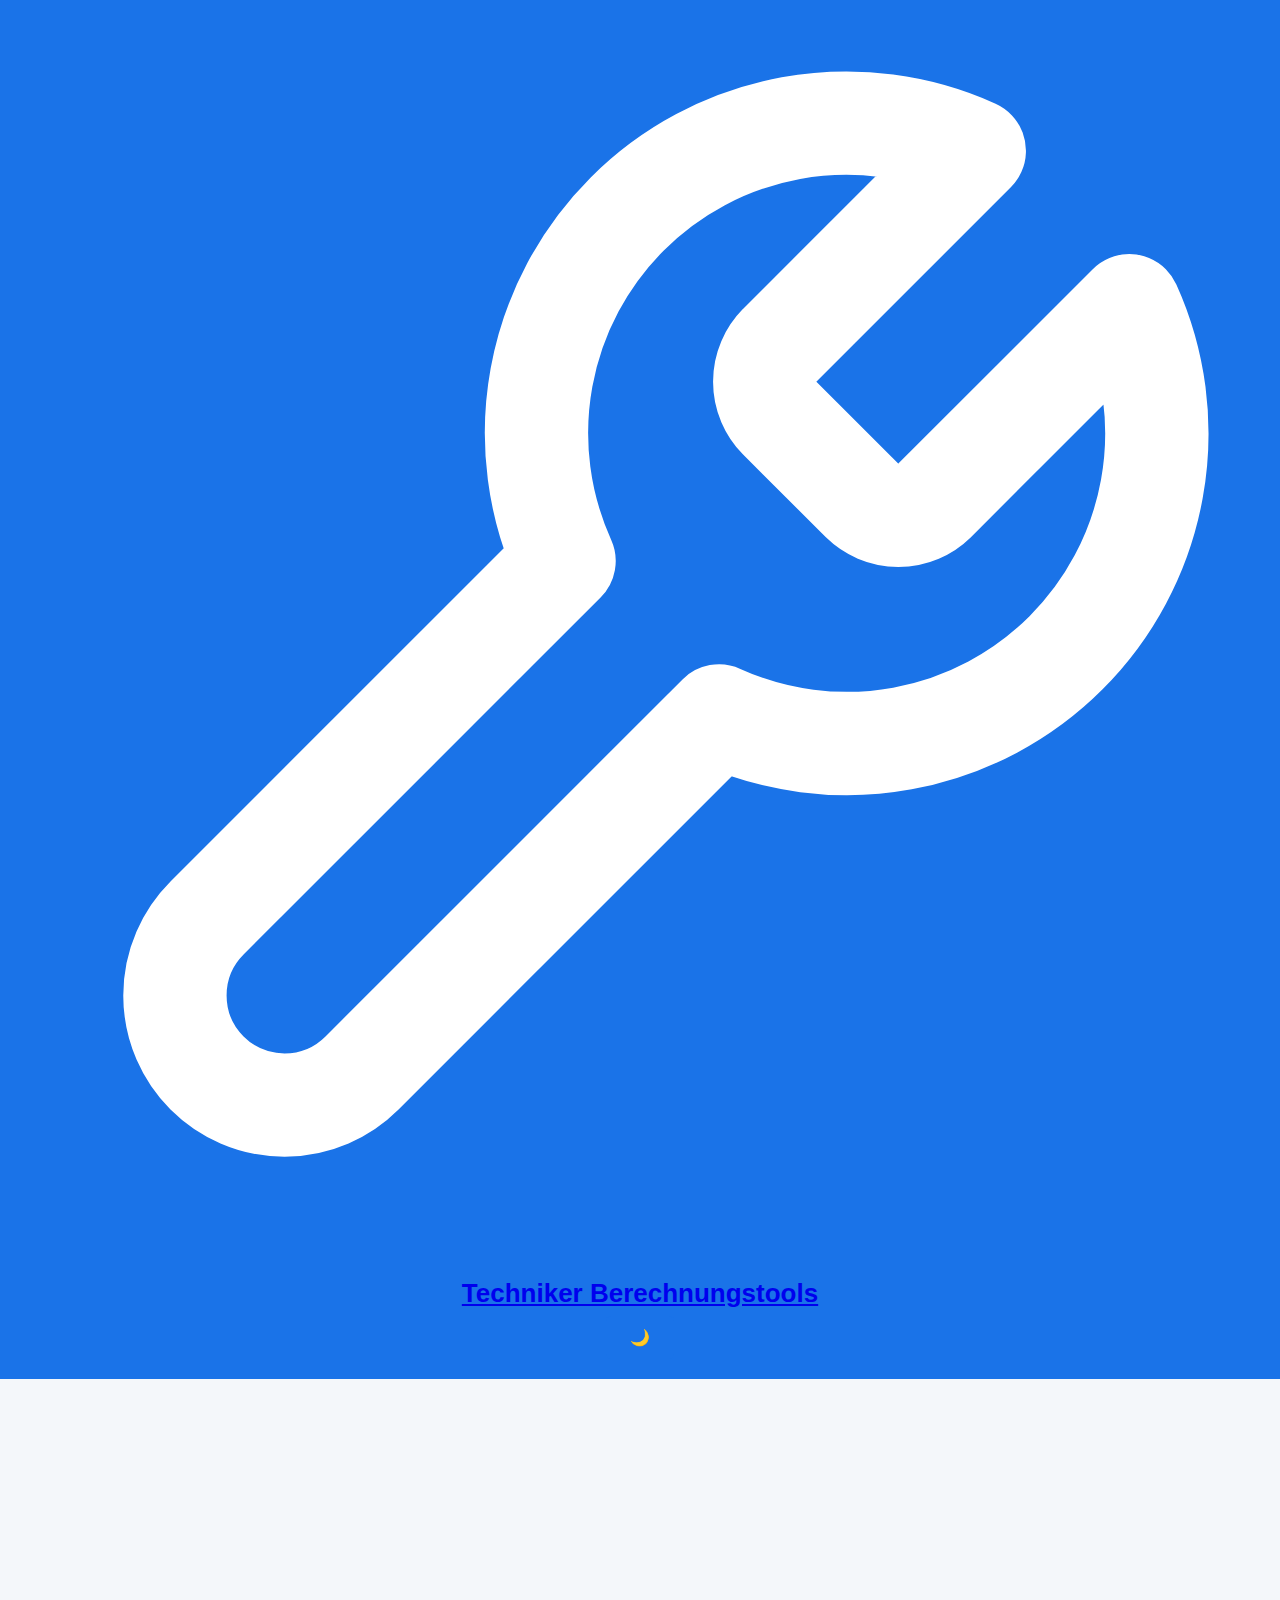
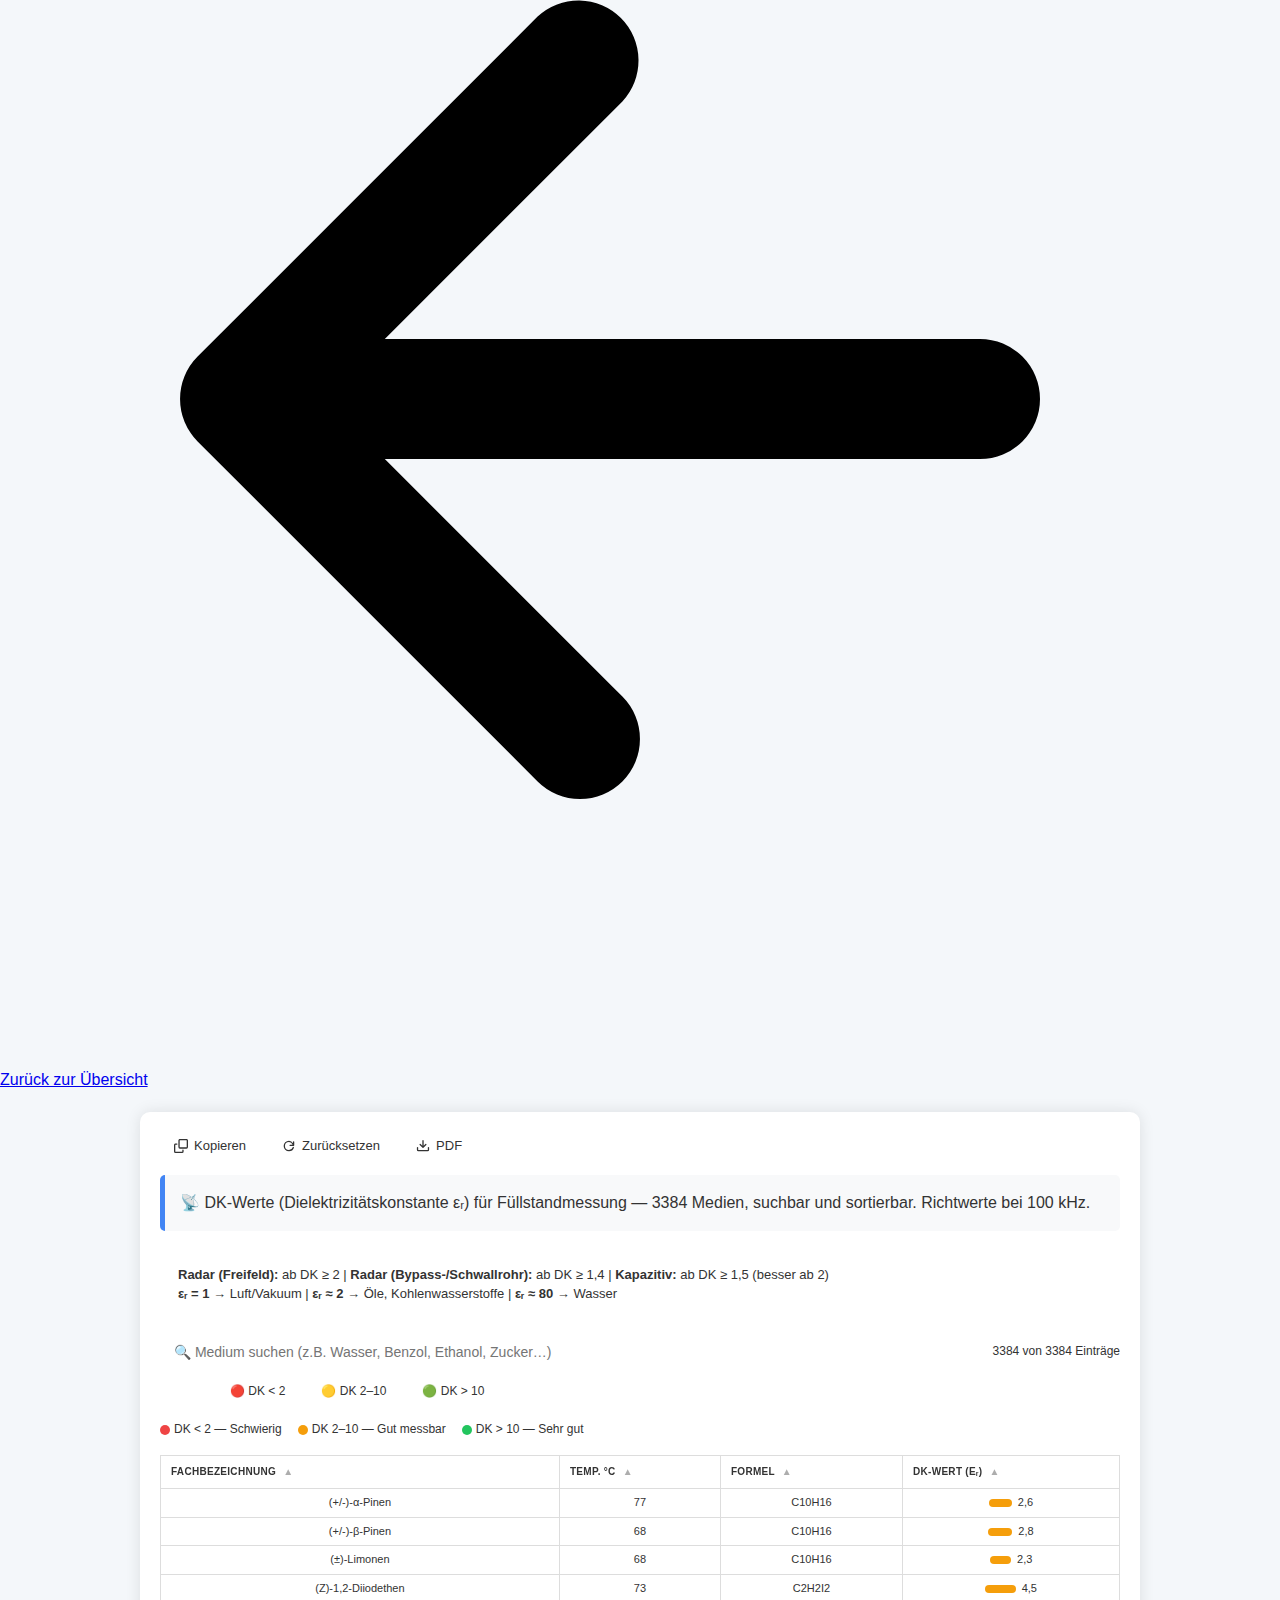
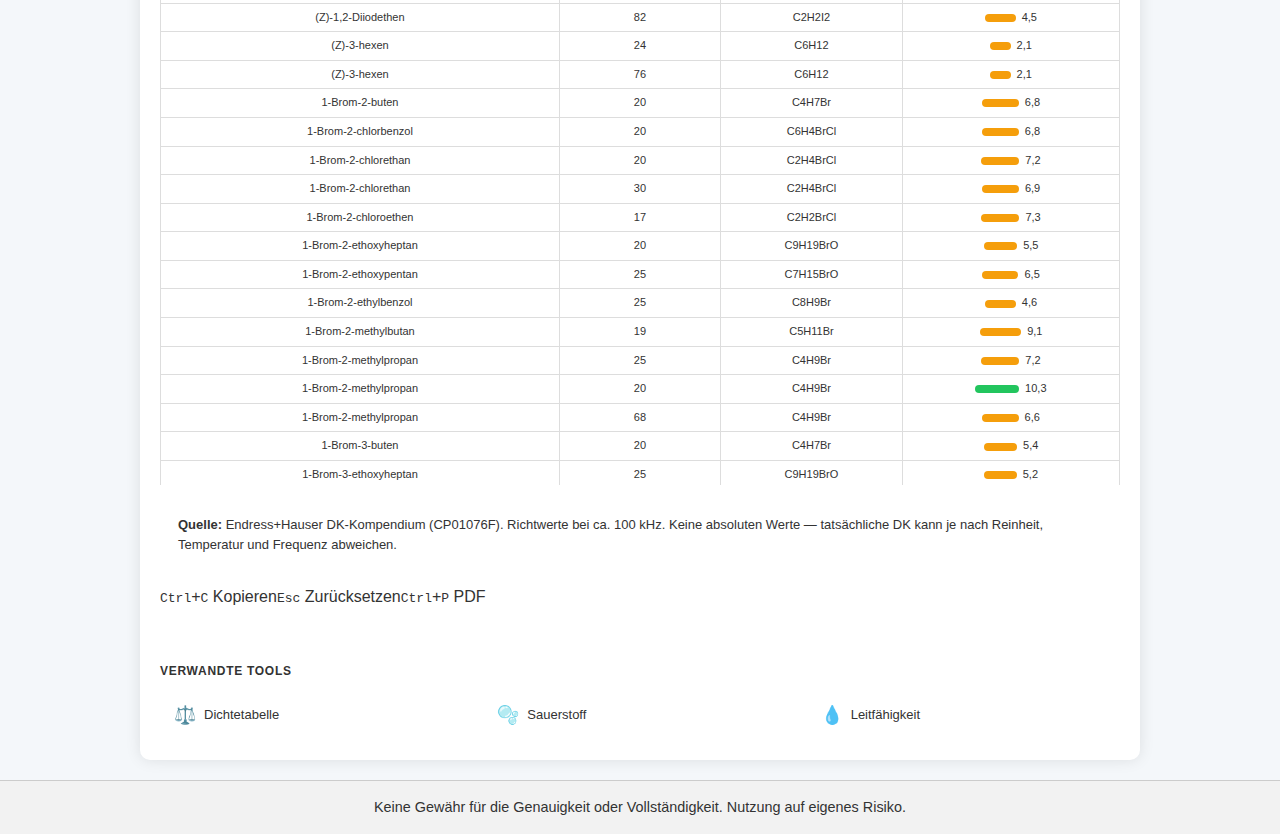
<file: DKWerte.html>
<!DOCTYPE html>
<html lang="de" data-theme="light">
<head>
    <meta charset="UTF-8">
    <meta name="viewport" content="width=device-width, initial-scale=1.0">
    <title>DK-Werte Tabelle – Techniker Berechnungstools</title>
    <link rel="stylesheet" href="style.css">
    <link rel="icon" href="data:image/svg+xml,<svg xmlns='http://www.w3.org/2000/svg' viewBox='0 0 100 100'><text y='.9em' font-size='90'>🔧</text></svg>">
    <style>
        .action-bar{display:flex;gap:8px;margin-bottom:16px;flex-wrap:wrap}
        .action-btn{display:inline-flex;align-items:center;gap:6px;padding:6px 14px;font-size:13px;font-weight:500;border-radius:var(--radius-md);border:1px solid var(--border-default);background:var(--bg-default);color:var(--text-secondary);cursor:pointer;transition:all .2s;box-shadow:none;font-family:var(--font-sans)}
        .action-btn:hover{background:var(--bg-subtle);color:var(--text-primary);border-color:var(--border-muted);transform:none;box-shadow:none;filter:none}
        .action-btn svg{width:14px;height:14px;fill:currentColor}
        .search-box{display:flex;gap:8px;margin-bottom:16px;align-items:center;flex-wrap:wrap}
        .search-input{flex:1;min-width:200px;padding:10px 14px;border:1px solid var(--border-default);border-radius:var(--radius-md);font-size:14px;background:var(--bg-default);color:var(--text-primary);font-family:var(--font-sans)}
        .search-input:focus{outline:none;border-color:var(--accent-fg);box-shadow:0 0 0 3px var(--bg-accent)}
        .filter-btn{padding:6px 14px;border:1px solid var(--border-default);border-radius:var(--radius-md);background:var(--bg-default);color:var(--text-secondary);cursor:pointer;font-size:12px;font-weight:500;font-family:var(--font-sans);transition:all .15s}
        .filter-btn:hover{background:var(--bg-subtle);transform:none;box-shadow:none;filter:none}
        .filter-btn.active{background:var(--accent-fg);color:#fff;border-color:var(--accent-fg)}
        .count-badge{font-size:12px;color:var(--text-tertiary);margin-left:8px}
        .ref-table{font-size:12px;width:100%;border-collapse:collapse}
        .ref-table th{font-size:10px;text-transform:uppercase;letter-spacing:.03em;padding:8px 10px;background:var(--bg-subtle);border-bottom:2px solid var(--border-default);position:sticky;top:0;z-index:2;cursor:pointer;user-select:none;text-align:left}
        .ref-table th:hover{background:var(--bg-accent)}
        .ref-table th .sort-arrow{margin-left:4px;opacity:.4;font-size:10px}
        .ref-table th.sorted .sort-arrow{opacity:1;color:var(--accent-fg)}
        .ref-table td{padding:5px 10px;font-family:var(--font-mono);font-size:11px;border-bottom:1px solid var(--border-default)}
        .ref-table tr:hover td{background:var(--bg-accent)}
        .ref-table td:first-child{font-family:var(--font-sans);font-weight:500}
        .dk-bar{display:inline-block;height:8px;border-radius:4px;vertical-align:middle;margin-right:6px;min-width:2px;transition:width .2s}
        .dk-low{background:#ef4444}.dk-mid{background:#f59e0b}.dk-high{background:#22c55e}
        .info-box{background:var(--bg-subtle);border:1px solid var(--border-default);border-radius:var(--radius-md);padding:14px 18px;margin-bottom:16px;font-size:13px;color:var(--text-secondary);line-height:1.5}
        .info-box strong{color:var(--text-primary)}
        .table-scroll{max-height:70vh;overflow-y:auto;border:1px solid var(--border-default);border-radius:var(--radius-md)}
        .legend{display:flex;gap:16px;flex-wrap:wrap;margin-bottom:16px;font-size:12px;color:var(--text-secondary)}
        .legend-item{display:flex;align-items:center;gap:4px}
        .legend-dot{width:10px;height:10px;border-radius:50%}
        .virt-info{text-align:center;padding:12px;color:var(--text-tertiary);font-size:12px}
    </style>
</head>
<body data-tool-id="dkwerte">
    <header>
        <div class="header-left">
            <svg class="header-logo" viewBox="0 0 24 24" xmlns="http://www.w3.org/2000/svg"><path d="M14.7 6.3a1 1 0 0 0 0 1.4l1.6 1.6a1 1 0 0 0 1.4 0l3.77-3.77a6 6 0 0 1-7.94 7.94l-6.91 6.91a2.12 2.12 0 0 1-3-3l6.91-6.91a6 6 0 0 1 7.94-7.94l-3.76 3.76z" fill="none" stroke="white" stroke-width="2" stroke-linecap="round" stroke-linejoin="round"/></svg>
            <span class="header-title">Techniker Berechnungstools</span>
        </div>
        <div class="header-right"><button class="theme-toggle" id="themeToggle" title="Theme wechseln"><span id="themeIcon">🌙</span></button></div>
    </header>
    <div class="back-bar"><a href="index.html" class="back-link"><svg viewBox="0 0 16 16"><path d="M7.78 12.53a.75.75 0 0 1-1.06 0L2.47 8.28a.75.75 0 0 1 0-1.06l4.25-4.25a.75.75 0 0 1 1.06 1.06L4.81 7h7.44a.75.75 0 0 1 0 1.5H4.81l2.97 2.97a.75.75 0 0 1 0 1.06z"/></svg> Zurück zur Übersicht</a></div>

    <div class="page-container"><div class="container">
        <div class="action-bar">
            <button class="action-btn" onclick="copyResults()"><svg viewBox="0 0 16 16"><path d="M0 6.75C0 5.784.784 5 1.75 5h1.5a.75.75 0 0 1 0 1.5h-1.5a.25.25 0 0 0-.25.25v7.5c0 .138.112.25.25.25h7.5a.25.25 0 0 0 .25-.25v-1.5a.75.75 0 0 1 1.5 0v1.5A1.75 1.75 0 0 1 9.25 16h-7.5A1.75 1.75 0 0 1 0 14.25ZM5 1.75C5 .784 5.784 0 6.75 0h7.5C15.216 0 16 .784 16 1.75v7.5A1.75 1.75 0 0 1 14.25 11h-7.5A1.75 1.75 0 0 1 5 9.25Zm1.75-.25a.25.25 0 0 0-.25.25v7.5c0 .138.112.25.25.25h7.5a.25.25 0 0 0 .25-.25v-7.5a.25.25 0 0 0-.25-.25Z"/></svg> Kopieren</button>
            <button class="action-btn" onclick="resetFields()"><svg viewBox="0 0 16 16"><path d="M3.38 8A4.62 4.62 0 0 1 8 3.38 4.63 4.63 0 0 1 12.1 6.5H9.25a.75.75 0 0 0 0 1.5h4a.75.75 0 0 0 .75-.75v-4a.75.75 0 0 0-1.5 0v1.743A6.13 6.13 0 0 0 8 1.88 6.12 6.12 0 0 0 1.88 8 6.12 6.12 0 0 0 8 14.12 6.13 6.13 0 0 0 13.646 10a.75.75 0 0 0-1.39-.57A4.63 4.63 0 0 1 8 12.62 4.62 4.62 0 0 1 3.38 8Z"/></svg> Zurücksetzen</button>
            <button class="action-btn" onclick="exportPagePDF('DK-Werte')"><svg viewBox="0 0 16 16"><path d="M2.75 14A1.75 1.75 0 0 1 1 12.25v-2.5a.75.75 0 0 1 1.5 0v2.5c0 .138.112.25.25.25h10.5a.25.25 0 0 0 .25-.25v-2.5a.75.75 0 0 1 1.5 0v2.5A1.75 1.75 0 0 1 13.25 14ZM7.25 7.689V2a.75.75 0 0 1 1.5 0v5.689l1.97-1.969a.749.749 0 1 1 1.06 1.06l-3.25 3.25a.749.749 0 0 1-1.06 0L4.22 6.78a.749.749 0 1 1 1.06-1.06l1.97 1.969Z"/></svg> PDF</button>
        </div>
        <div class="description">📡 DK-Werte (Dielektrizitätskonstante εᵣ) für Füllstandmessung — 3384 Medien, suchbar und sortierbar. Richtwerte bei 100 kHz.</div>

        <div class="info-box">
            <strong>Radar (Freifeld):</strong> ab DK ≥ 2 | <strong>Radar (Bypass-/Schwallrohr):</strong> ab DK ≥ 1,4 | <strong>Kapazitiv:</strong> ab DK ≥ 1,5 (besser ab 2)<br>
            <strong>εᵣ = 1</strong> → Luft/Vakuum | <strong>εᵣ ≈ 2</strong> → Öle, Kohlenwasserstoffe | <strong>εᵣ ≈ 80</strong> → Wasser
        </div>

        <div class="search-box">
            <input class="search-input" type="text" id="searchInput" placeholder="🔍 Medium suchen (z.B. Wasser, Benzol, Ethanol, Zucker…)">
            <span class="count-badge" id="countBadge"></span>
        </div>
        <div class="search-box" style="margin-top:-8px;">
            <button class="filter-btn active" data-f="all" onclick="setFilter('all')">Alle</button>
            <button class="filter-btn" data-f="low" onclick="setFilter('low')">🔴 DK &lt; 2</button>
            <button class="filter-btn" data-f="mid" onclick="setFilter('mid')">🟡 DK 2–10</button>
            <button class="filter-btn" data-f="high" onclick="setFilter('high')">🟢 DK &gt; 10</button>
        </div>
        <div class="legend">
            <span class="legend-item"><span class="legend-dot" style="background:#ef4444"></span> DK &lt; 2 — Schwierig</span>
            <span class="legend-item"><span class="legend-dot" style="background:#f59e0b"></span> DK 2–10 — Gut messbar</span>
            <span class="legend-item"><span class="legend-dot" style="background:#22c55e"></span> DK &gt; 10 — Sehr gut</span>
        </div>

        <div class="table-scroll">
            <table class="ref-table" id="dkTable">
                <thead><tr>
                    <th onclick="sortCol(0)">Fachbezeichnung <span class="sort-arrow">▲</span></th>
                    <th onclick="sortCol(1)">Temp. °C <span class="sort-arrow">▲</span></th>
                    <th onclick="sortCol(2)">Formel <span class="sort-arrow">▲</span></th>
                    <th onclick="sortCol(3)">DK-Wert (εᵣ) <span class="sort-arrow">▲</span></th>
                </tr></thead>
                <tbody id="tbody"></tbody>
            </table>
        </div>

        <div class="info-box" style="margin-top:16px;">
            <strong>Quelle:</strong> Endress+Hauser DK-Kompendium (CP01076F). Richtwerte bei ca. 100 kHz. Keine absoluten Werte — tatsächliche DK kann je nach Reinheit, Temperatur und Frequenz abweichen.
        </div>

        <div class="shortcuts-hint"><span><kbd>Ctrl</kbd>+<kbd>C</kbd> Kopieren</span><span><kbd>Esc</kbd> Zurücksetzen</span><span><kbd>Ctrl</kbd>+<kbd>P</kbd> PDF</span></div>
    </div></div>

    <footer class="bottom-header"><p>Keine Gewähr für die Genauigkeit oder Vollständigkeit. Nutzung auf eigenes Risiko.</p></footer>

    <script src="shared.js"></script>
    <script>
    const DK=[
['ABS-Harz','','','2,4'],
['ABS-Harz, Klumpen','','','2,4-4,1'],
['ABS-Harz, Pellets','','','1,5-2,5'],
['Acenaphten','21','C10H6(CH2)2','3'],
['Acetaldehyd','21','C2H4O','21,1'],
['Acetaldehyddiethylacetal','21','C6H14O2','3,6'],
['Acetaldehyddiethylacetal','25','C6H14O2','3,8'],
['Acetaldehyddiethylacetal','24','C6H14O2','3,8'],
['Acetaldoxim','23','C2H5ON','3'],
['Acetamid','20','C3H5NO','41'],
['Acetamid','82','C3H5NO','59'],
['Acetanilid','22','C8H9NO','2,9'],
['Acetessigester','20','C6H10O3','15'],
['Acetessigester','19','C6H10O3','16,1'],
['Acetol','21','C3H6O2','3,6'],
['Aceton','-80','C3H6O','31'],
['Aceton','27','C3H6O','20,7'],
['Aceton','54','C3H6O','17,7'],
['Aceton','100','C3H6O','1'],
['Aceton','25','C3H6O','20,5'],
['Aceton','30','C3H6O','16,9'],
['Aceton','40','C3H6O','16,5'],
['Aceton','50','C3H6O','17'],
['Acetonitril','82','C2H3N','26,6'],
['Acetonitril','20','C2H3N','37,5'],
['Acetophenon','25','C8H8','17,4'],
['Acetophenon','201','C8H8','8,6'],
['Acetoxim','-4','C3H7NO','3'],
['Acetoxim','24','C3H7NO','23,9'],
['Acetoxy-3-Brombutan','25','C6H11BrO2','7,3'],
['Acetylaceton','20','C5H8O2','23'],
['Acetylaceton','68','C5H2O2','25,7'],
['Acetylbromid','20','C2H3BrO','16,5'],
['Acetylchlorid','2','C2H3ClO','16,9'],
['Acetylchlorid','22','C2H3ClO','15,8'],
['Aconitin','20','C10H14O6','6,3'],
['Acrolein','15','C3H4O','14,4'],
['Acronal 290 D','20','','41'],
['Acrylharz','','','2,7-4,5'],
['Acrylnitril','20','C3H3N','33'],
['Acrylsäurebutylester','0','C7H12O2','4,4'],
['Acrylsäurebutylester','20','C7H12O2','4,2'],
['Acrylsäureethylester','0','C5H8O2','4,9'],
['Acrylsäureethylester','20','C5H8O2','4,7'],
['Adipinsäure','20','C6H10O4','1,8'],
['Adiponitril','','C6H8N2','32,5'],
['Ago-Rapid Neo-Ultra','20','','3'],
['Ajax','20','','2,3'],
['Akrotherm-Öl','20','','23,5'],
['Aktivator','20','','23,5'],
['Aktivbentonit Geko alt und normal','20','','5,7'],
['Aktivkohle','20','','12'],
['Aktivkoks, Pellets','20','','14'],
['Alaun','','','4,2'],
['Alkohol','','','16-31'],
['Alkydharz','','','3,5-5'],
['Alloocimen','25','C10H16','2,6'],
['Allylalkohol','21','C3H6O','21'],
['Allylalkohol','59','C3H6O','21,6'],
['Allylalkohol','15','C3H6O','21,6'],
['Allylbenzol','68','C9H10','2,6'],
['Allylcyanid','20','C4H5N','28,1'],
['Allylharz','','','3,6-4,5'],
['Allylisothiocyanat','20','C4H5NS','17,2'],
['alpha-Ethylmethylbenzol','20','C9H12O','3,9'],
['Alumina, frisch','20','','2,6'],
['Aluminiumbromid','100','AlBr3','3,4'],
['Aluminiumcarbonat','','Al2(CO3)3','5,6'],
['Aluminiumchlorat','','Al(ClO3)3','5,1'],
['Aluminiumfluorid','','AlF3','2,2'],
['Aluminiumfolie','20','','10,8'],
['Aluminiumformiat','','C3H3AlO6','5,7'],
['Aluminiumhydroxid','20','Al(OH)3','2,5'],
['Aluminiumkaliumsulfat-Dodecahydrat','60','KAl(SO4)2-12H2O','4,2'],
['Aluminiumkaliumsulfat-Dodecahydrat','72','KAl(SO4)2-12H2O','3,8'],
['Aluminiumoleat','20','Al(C18H33O2)3','2,4'],
['Aluminiumorthophosphat','','AlPO4','6'],
['Aluminiumoxid + 15 % Wasser','20','Al2O3','10,6'],
['Aluminiumoxid + 25 % Wasser','20','Al2O3','13,5'],
['Aluminiumoxid, trocken','20','Al2O3','9,3'],
['Aluminiumporzellan','','','8-11'],
['Aluminiumpulver','','Al','1,6-1,8'],
['Aluminiumspäne','20','Al','7,3'],
['Aluminiumsplitter','','','7,3'],
['Aluminiumsulfat','20','Al2(SO4)3','2,6'],
['Ambre Solaire','20','','3'],
['Ameisensäure','16','CH2O2','58,5'],
['Ameisensäure','20','CH2O2','57,9'],
['Ameisensäureethylester','6','C3H6O2','8,4'],
['Ameisensäureethylester','-81','C3H6O2','2,4'],
['Ameisensäureethylester','15','C3H6O2','9,1'],
['Ameisensäureethylester','25','C3H6O4','7,2'],
['Ameisensäuremethylester','-79','C2H4O2','2,6'],
['Ameisensäuremethylester','20','C2H4O2','8,4'],
['Ameisensäurepropylester','-80','C4H8O2','2,4'],
['Ameisensäurepropylester','20','C4H8O2','7,7'],
['Ameisensäurepropylester','23','C4H8O2','9'],
['Amerikanisches Weißholz 10% Water','','','3'],
['Aminoalkydharz','','','3,9-4,2'],
['Aminofusin forte','25','','22'],
['Aminotetradecan','40','C14H31N','2,9'],
['Ammoniak','4','NH3','18,9'],
['Ammoniak','24','NH3','16,9'],
['Ammoniak','-78','NH3','25'],
['Ammoniak','25','NH3','14,9'],
['Ammoniakwasser (25%)','20','NH3','31,6'],
['Ammoniumbromid','22','NH4Br','7,1'],
['Ammoniumchlorid','20','NH4Cl','4,3'],
['Ammoniumchlorid','22','NH4Cl','7'],
['Ammoniumdihydrogenphosphat 99/100%','20','(NH4)H2PO4','5,3'],
['Amylbenzoat','20','C12H16O2','5,1'],
['Amylbenzoat','19','C12H16O2','5'],
['Amylchlorid','-50','C5H11Cl','12,3'],
['Amylnitrat','17','C5H11NO3','9,1'],
['Amylnitrat','64','C5H11NO3','9'],
['Anilin','0','C6H7N','7,8'],
['Anilin','20','C6H7N','7,3'],
['Anilin','70','C6H7N','5,9'],
['Anilin','100','C6H7N','5,5'],
['Anilinformaldehydharz','','','3,5-3,6'],
['Anilinharz','','','3,4-3,8'],
['Anilinharzpapier','','','5'],
['Anisaldoxim','25','C8H9O2N','4,4'],
['Anisaldoxim','63','C8H9O2N','9,3'],
['Anisaldoxim','130','C8H9O2N','10,9'],
['Anisol','15','C7H8O','4,5'],
['Anisol','76','C7H8O','4,3'],
['Anisol','158','C7H8O','3,9'],
['Anthranilsäuremethylester','25','C8H9O2N','3,7'],
['Anthrazit','20','','3,2'],
['Antiblaulack','20','','2,8'],
['Antimon(III)-bromid','100','SbBr3','20,9'],
['Antimon(III)-chlorid','22','SbCl3','5,3'],
['Antimon(III)-chlorid','75','SbCl3','33,2'],
['Antimon(V)-chlorid','21','SbCl5','3,2'],
['Antimonytriiodid','175','SbI3','13,9'],
['Araldite Frl + Härter Hy 905 C','20','','3,3'],
['Araldite Frl + Härter Hy 905 C','40','','3,4'],
['Araldite Frl + Härter Hy 905 C','60','','3,4'],
['Araldite Frl + Härter Hy 905 C','80','','3,5'],
['Araldite Frl + Härter Hy 905 C','100','','3,5'],
['Araldite Frl + Härter Hy 905 C','120','','4'],
['Argon (Ar)','-190','Ar','1,5'],
['Argon (Ar)','20','Ar','1'],
['Arsen(III)-bromid','37','AsBr3','9'],
['Arsen(III)-chlorid','21','AsCl3','12,4'],
['Arsen(III)-chlorid','66','AsCl3','7'],
['Arsen(III)-iodid','150','AsI3','7'],
['Arsenole','20','C4H5As','2,3'],
['Arsenwasserstoff','-50','AsH3','2,6'],
['Arsenwasserstoff','15','AsH3','2,1'],
['Arsenwasserstoff','-100','AsH3','2,5'],
['Asbest, trocken','20','','10,2'],
['Asbestplatte','','','3'],
['Asche','-17','','2'],
['Asphalt','24','','2,7'],
['Asphalt, flüssig','','','2,5-3,2'],
['Azobenzol','36','C12H10N2','5,2'],
['Azoxyphenetol','143','C16H18O3N2','5'],
['Azoxyphenetol','-1','C16H18O3N2','6,8'],
['Bakelit','','','3,5-5'],
['Balsaholz','','','1,2'],
['Balsam, Abfall','','','3,1'],
['Banst','20','','1,6'],
['Bariumchlorid','22','BaCl2','11,4'],
['Bariumchlorid-dihydrat','22','BaCl2','9,4'],
['Bariumnitrat','22','Ba(NO3)2','5,9'],
['Bariumsulfat','15','BaSO4','11,4'],
['Bariumtitanat','','BaTiO3','1200'],
['Barnangens','20','','1,7'],
['Barra-Sperr','20','','2,3'],
['Basalt','20','','2,5'],
['Baumwolle','','','1,3-1,4'],
['Baumwollfasermehl','','','3,2'],
['Baumwollfaseröl','','','3,1'],
['Baumwollfaserpulver','20','','3,2'],
['Baumwollsaat-Expeller 3381','20','','1,6'],
['Bauxit / Aluminiumerz','20','','2,5'],
['Bentonit','20','Al2O3.4(SiO2).H2O','8,1'],
['Benzalchlorid','20','C7H6Cl2','6,9'],
['Benzalchlorid','25','C7H6CL2','9'],
['Benzaldehyd','20','C7H6O','17,8'],
['Benzaldehydoxim','20','C7H7ON','3,8'],
['Benzil','94','C14H10O2','13'],
['Benzil','70','C14H10O2','5,9'],
['Benzil','80','C14H10O2','10'],
['Benzil','20','C14H10O2','2'],
['Benzil','95','C14H10O2','13'],
['Benzin','20','','2,4'],
['Benzin','','','2'],
['Benzin','70','','2'],
['Benzin Jp4 (Flugtreibstoff)','22','','1,8'],
['Benzin, spezial','20','','1,9'],
['Benzoesäurebenzylester','20','C14H12O2','4,9'],
['Benzoesäureethylester','15','C9H10O2','6,1'],
['Benzoesäureethylester','20','C9H10O2','6'],
['Benzoesäureethylester','25','C9H10O2','6'],
['Benzoesäureethylester','40','C9H10O2','5,8'],
['Benzol','20','C6H6','2,3'],
['Benzol','25','C6H6','2,3'],
['Benzol','135','C6H6','2,1'],
['Benzol','371','C6H6','1'],
['Benzol','10','C6H6','2,3'],
['Benzol + Malonat, ohne Emulsion','20','','3,5'],
['Benzol, rein','20','C6H6','1,9'],
['Benzol, schwer','20','C6H6','3,2'],
['Benzonitril','16','C7H5N','26'],
['Benzonitril','40','C7H5N','24'],
['Benzonitril','20','C7H5N','25,6'],
['Benzonitril','25','C7H5N','25,2'],
['Benzophenon','20','C13H10O','13'],
['Benzophenon','50','C13H10O','11,4'],
['Benzotrichlorid','20','C7H5Cl3','7,4'],
['Benzotrichlorid','25','C7H5Cl3','6,3'],
['Benzotrichlorid','21','C7H5Cl3','6,9'],
['Benzotrichlorid','30','C7H5Cl3','9,2'],
['Benzotrichlorid','60','C7H5Cl3','8,1'],
['Benzotrifluorid','30','C7H5F3','9,2'],
['Benzotrifluorid','60','C7H5F3','8,1'],
['Benzoylacetat','21','C9H8O3','11,5'],
['Benzoylaceton','20','C10H10O2','3,8'],
['Benzoylbromid','25','C7H5BrO','20,7'],
['Benzoylchlorid','0','C7H5OCl','23'],
['Benzoylchlorid','20','C6H5OCl','23'],
['Benzoylchlorid','70','C7H5OCl','22,1'],
['Benzylacetat','21','C9H10O2','5,1'],
['Benzylalkohol','20','C7H8O','13,1'],
['Benzylalkohol','70','C7H8O','9,5'],
['Benzylalkohol','132','C7H8O','6,6'],
['Benzylamin','20','C7H9N','4,6'],
['Benzylchlorid','70','C7H7Cl','22,1'],
['Benzylchlorid','13','C7H7Cl','7'],
['Benzylchlorid','20','C7H7Cl','6,4'],
['Benzylchlorid','20','C7H7Cl','4,5'],
['Benzylchlorid','58','C7H7Cl','4,2'],
['Benzylethylamin','20','C9H13N','4,3'],
['Benzylethylether','20','C9H12O','3,9'],
['Benzylfluorid','30','C7H7F','4,2'],
['Benzylfluorid','60','C7H7F','3,9'],
['Benzyliodid','20','C6H5l','4,6'],
['Benzylmethylamin','19','C8H11N','4,4'],
['Bernsteinsäure','78','C4H6O4','2,4'],
['Beryl (para) optische Achse','22','Al2Be2Si6O18','6,1'],
['Betaprodukte','20','','1,8'],
['Bewoid','20','','3,5'],
['Bienenwachs','','','2,7-3'],
['Bierwürze','20','','25'],
['Biopropanol','20','','25'],
['Birke','','','3,1'],
['Bis(2-ethylhexyl)hydrogenphosphit','32','C16H35O3P','5,2'],
['Bis(2-ethylhexyl)phthalat','45','C24H38O4','4,8'],
['Bis(chlormethyl)-P-xylen','20','C10H12Cl2','9'],
['Bis-(perfluorbutyl)ether','20','C8F15O','1,8'],
['Bis-(trifluormethyl)-benzol','30','C8H4F6','6'],
['Bis-(trifluormethyl)-benzol','60','C8H4F6','5,4'],
['Bisphenol A','20','C15H16O2','5'],
['Bitumen','20','','2,8'],
['Bitumen','60','','2,3'],
['Biwax','','','2,5'],
['Blei','','Pb','6,9'],
['Blei(II)-carbonat','59','PbCO3','18,6'],
['Blei(II)-chlorid','72','PbCL2','4,2'],
['Blei(II)-nitrat','72','Pb(NO3)2','37,7'],
['Blei(II)-oxid','60','OPb','25,9'],
['Blei(II)-sulfat','72','PbSO4','14,3'],
['Blei(II)-sulfid','59','PbS','17,9'],
['Blei(II,IV)-oxid','','Pb3O4','25,9'],
['Bleiacetat','72','C4H6O4Pb','2,6'],
['Bleichkalk','20','','2,3'],
['Bleichpulver','','','1,8-2'],
['Bleioleat','62','Pb(C18H33O2)2','3,3'],
['Bleioleat','72','Pb(C18H33O2)2','3,3'],
['Bleitetrachlorid','20','PbCl4','2,8'],
['Bolus-Alba','20','','4,8'],
['Bohröl, Emulsion','20','','25'],
['Boraxid','20','','3'],
['Bornylchlorid','95','C10H17Cl','5,2'],
['Bornylchlorid','94','C10H17Cl','5,2'],
['Borsäuretrimethylester','68','C3H9BO3','1,9'],
['Borsäuretrimethylester','20','C3H9BO3','8'],
['Bortribromid','0','BBr3','2,6'],
['Bortribromid','20','BBr3','2,6'],
['Brenzcatechin','-88','C6H6O2','2,6'],
['Brom','0','Br2','1'],
['Brom','20','Br2','3,1'],
['Bromacetylbromid','20','C2H2Br2O','12,4'],
['Bromal','20','C2HBr3O','7,6'],
['Brombenzol','25','C6H5Br','5,4'],
['Brombenzol','16','C6H5Br','5,5'],
['Brombuttersäure','20','C4H7BrO2','7,2'],
['Bromchlorid','34','BrCl','5,2'],
['Bromchlormethan','','CH2BrCl','7,8'],
['Bromcyclohexan','-65','C6H11Br','11'],
['Bromcyclohexan','25','C6H11Br','7,9'],
['Bromcyclohexan','65','C6H11Br','11'],
['Bromdecan','-28','C10H21Br','5,2'],
['Bromdecan','-21','C10H21Br','5,1'],
['Bromdecan','25','C10H21Br','4,4'],
['Bromdocosan','43','C22H45Br','3,2'],
['Bromdocosan','55','C22H45Br','3,1'],
['Bromdocosan','60','C22H45Br','3,1'],
['Bromdodecan','-5','C12H25Br','4,5'],
['Bromdodecan','-1','C12H25Br','4,5'],
['Bromdodecan','7','C12H25Br','4,4'],
['Bromdodecan','25','C12H25Br','4,1'],
['Bromdodecan','32','C12H25Br','4,2'],
['Bromethan','20','C2H5Br','9,4'],
['Bromethan','1','C2H5Br','10,2'],
['Bromethan','25','C2H5Br','9,2'],
['Bromethan','Sdp.','C2H5Br','8,8'],
['Bromethen','25','C2H3Br','4,8'],
['Bromethylbutyrat','20','C6H11BrO2','8'],
['Bromheptan','-51','C7H15Br','6,9'],
['Bromheptan','-48','C7H15Br','6,8'],
['Bromheptan','-42','C7H15Br','6,7'],
['Bromheptan','-10','C7H15Br','6'],
['Bromheptan','10','C7H15Br','5,6'],
['Bromheptan','22','C7H15Br','5,4'],
['Bromheptan','25','C7H15Br','5,3'],
['Bromheptan','90','C7H15Br','4,5'],
['Bromhexadecan','20','C16H33Br','3,8'],
['Bromhexadecan','25','C16H33Br','3,7'],
['Bromhexadecan','37','C16H33Br','3,7'],
['Bromhexadecan','40','C16H33Br','3,6'],
['Bromhexadecan','55','C16H33Br','3,5'],
['Bromhexan','1','C6H13Br','6,3'],
['Bromhexan','25','C6H13Br','5,8'],
['Bromisobuttersäure','20','C5H9BrO2','6,5'],
['Bromisobutyrat','20','C5H9BrO2','9'],
['Brommethan','0','CH3Br','9,8'],
['Brommethan','100','CH3Br','1'],
['Brommethan','20','CH3Br','12,6'],
['Brommethan','-78','CH3Br','15,7'],
['Bromnaphtalin','19','C10H7Br','5,2'],
['Bromnaphtalin','20','C10H7Br','5,1'],
['Bromnaphtalin','25','C10H7Br','4,8'],
['Bromnaphtalin','40','C10H7Br','4,7'],
['Bromnaphtalin','55','C10H7Br','4,6'],
['Bromoform','10','CHBr3','4,4'],
['Bromoform','20','CHBr3','4,4'],
['Bromoform','40','CHBr3','4,1'],
['Brompentafluorid','-12','BrF5','8,3'],
['Brompentafluorid','0','BrF5','8,2'],
['Brompentafluorid','15','BrF5','8'],
['Brompentafluorid','25','BrF5','7,9'],
['Brompropionsäure','20','C3H5O2Br','11'],
['Bromtoluol','20','C7H7Br','5,1'],
['Bromwasserstoff','-85','HBr','7'],
['Bromwasserstoff','-80','HBr','6,2'],
['Bromwasserstoff','25','HBr','3,8'],
['Brotkrumen','20','','4,1'],
['Bruchglas','20','','2'],
['Bruchglas','','','2'],
['Buche','','','9,4'],
['Butanal','26','C4H8O','13,4'],
['Butanal','77','C4H8O','10,8'],
['Butanon','20','C4H8O','18,5'],
['Butanon','0','C4H8O','20,3'],
['Butanon','30','C4H8O','18,4'],
['Butanon','40','C4H8O','17,6'],
['Butanon','72','C4H8O','7'],
['Butanon','22','C4H8O','18,4'],
['Butanthiol','25','C4H10S','5'],
['Butanthiol','50','C4H10S','4,6'],
['Butoxyacetylen','20','C6H10O','6,6'],
['Buttersäure','10','C4H8O2','2,9'],
['Buttersäure','20','C4H8O2','3'],
['Buttersäure','70','C4H8O2','3,1'],
['Buttersäure','','C4H8O2','3'],
['Buttersäureanhydrid','20','C8H14O3','12,9'],
['Buttersäureanhydrid','-7','C8H14O3','12'],
['Buttersäureethylester','22','C6H10O3','15,7'],
['Buttersäureethylester','20','C6H12O2','5,1'],
['Buttersäureisoamylester','20','C9H18O2','4'],
['Buttersäurepropylester','20','C7H14O2','4,3'],
['Butylbutanamin','20','C8H19N','3'],
['Butylchloracetat','20','C6H11ClO2','7,8'],
['Butylformiat','80','HCOOBu','2,4'],
['Butylformiat','-79','C5H10O2','2,4'],
['Butylformiat','-193','HCOOBu','2,4'],
['Butylformiat','158','C5H10O2','2,4'],
['Butylformiat','-194','C5H10O2','2,4'],
['Butylnitrat','20','C4H9NO3','13'],
['Butyloleat','25','C22H42O2','4'],
['Butylsilan','20','C4H12Si','2,5'],
['Butylstearat','30','C22H44O2','3,1'],
['Butyronitril','21','C4H7N','20,3'],
['Caesiumiodid CsI','','','5,6'],
['Calcium','','Ca','3'],
['Calciumcarbonat','','CaCO3','8'],
['Calciumcarbonat (para) optische Achse','22','CaCO3','8'],
['Calciumcarbonat (perp) otische Achse','22','CaCO3','8,5'],
['Calciumfluorid','22','CaF2','7,4'],
['Calciumfluorid','20','CaF2','2,5'],
['Calciumformiat','20','C2H2CaO4','2,2'],
['Calciumhydrogenphosphat','20','CaHPO4','4,6'],
['Calciumhydroxid Ca(OH)2','','','2-3,5'],
['Calciumhydroxid, 4 Wochen alt','20','Ca(OH)2','2,2'],
['Calciumhydroxid, Dolomit','20','','1,8'],
['Calciumhydroxid, fein','20','Ca(OH)2','2,7'],
['Calciumhydroxid, gelöscht, raffiniert','20','Ca(OH)2','4'],
['Calciumhydroxid, raffiniert','20','Ca(OH)2','17,8'],
['Calciumoxid','20','CaO','2'],
['Calciumsulfat','','CaSO4','5,6'],
['Calciumsuperphosphat','','Ca.H2O.2H2O4P','14-15'],
['Camphen','20','C10H16','2,3'],
['Camphen','40','C10H16','2,3'],
['Campher','20','C10H16O','11,4'],
['Campher, kristallin','','C10H16O','10-11'],
['Campherimid','250','C10H15O2N','5,5'],
['Campherimid 4','27','C10H15O2N','5,5'],
['Campherpinakon','20','','3,6'],
['Camphersäureamid','249','C10H16NO3','5,5'],
['Camphorpinakon','20','','3,6'],
['Caprolactam','25','C6H11NO','3'],
['Caprolactam','95','C6H11NO','8'],
['Capronitril','22','C6H11N','15,5'],
['Capronitril','77','C6H11N','17,3'],
['Capronsäure','71','C6H12O2','2,6'],
['Capronsäure','160','C6H12O2','2,6'],
['Caprylsäure','-8','C8H16O4','3,2'],
['Caprylsäure','20','C8H16O2','2,5'],
['Caprylsäure','30','C8H16O3','2,4'],
['Caprylsäure','71','C8H16O4','2,5'],
['Caprylsäure','68','C8H16O2','2,5'],
['Caranon','20','C10H16O','18,8'],
['Carbazol','20','C12H9N','1,3'],
['Carbid ExCy','','','5,8-7'],
['Carbid, Pulver ExCy','','','5,8-7'],
['Carbonylselenid','10','COSe','3,5'],
['Carnaubawachs','','','2,9'],
['Carvenon','20','C10H16O','18,4'],
['Carveol','18','C10H16O','11,2'],
['Carvon','22','C10H14O','11'],
['Casein','','C47H48N3NaO7S2','6,1-6,8'],
['Caseinharz','','','6-7'],
['Castoröl','24','','2,6'],
['Castoröl, hydriert','27','','10,3'],
['Castoröl','14','','4,8'],
['Cedren','24','C15H24','3,2'],
['Cellit ®','','','1,6'],
['Celluloid','','','3,3-11'],
['Cellulose','20','(C12H20O10)n','1,2'],
['Cellulose, Flocken','20','(C12H20O10)n','19'],
['Celluloseacetat','20','C6H9O4-COOMe','1,6'],
['Celluloseacetat, Folie','','C6H9O4-COOMe','4,0-5,5'],
['Celluloseacetat, Guss','','C6H9O4-COOMe','3,2-7'],
['Celluloseacetat, Proxylin','','C6H9O4-COOMe','6,4'],
['Celluloseacetatbutyrat','','','3,2-6,2'],
['Cellulosenitrat','','C12H17(ONO2)3O7','6,4'],
['Cellulosenitrat','','C12H17(ONO2)3O7','6,2-7,5'],
['Cellulosenitratlack','20','','5,2'],
['Ceresinwachs','','','2,4'],
['Cetyliodid','20','C16H33I','3,3'],
['Cetyliodid','68','C16H33l','3,5'],
['Chamotte','20','','1,8'],
['Chamotte, Granulat','20','','2,3'],
['Chinolin','20','C9H7N','8,8'],
['Chinolin','25','C9H7N','9,2'],
['Chlor','-45','Cl2','2,1'],
['Chlor','0','Cl2','2'],
['Chlor','77','Cl2','1,7'],
['Chlor, flüssig','','Cl2','2,1'],
['Chloraceton','20','C3H5ClO','29,8'],
['Chloraceton','19','C3H5ClO','30'],
['Chloral','15','C2HCl3O','5'],
['Chloral','20','C2HCl3O','6,7'],
['Chloralhydrat','15','C2H3Cl3O2','5,5'],
['Chlorameisensäureethylester','20','C3H5ClO2','11,3'],
['Chlorbenzol','25','C6H5Cl','5,6'],
['Chlorbenzol','100','C6H5Cl','4,7'],
['Chlorbenzol','120','C6H5Cl','4,2'],
['Chlorbenzol','0','C6H5Cl','6,1'],
['Chlorbenzol','20','C6H5Cl','5,6'],
['Chlorbenzol','30','C6H5Cl','5,4'],
['Chlorbenzol','50','C6H5Cl','5,2'],
['Chlorbenzol','75','C6H5Cl','4,9'],
['Chlorbenzol','132','C6H5Cl','4,2'],
['Chlorcyclohexan','-47','C6H11Cl','10,9'],
['Chlorcyclohexan','20','C6H11Cl','8,2'],
['Chlorcyclohexan','25','C6H11Cl','7,6'],
['Chlordifluormethan','20','CHClF2','6,1'],
['Chlordodecan','25','C12H25Cl','4,2'],
['Chlordodecan','20','C12H25Cl','4,2'],
['Chloressigsäure','60','C2H3ClO2','12,3'],
['Chloressigsäure','20','C2H3ClO2','21'],
['Chloressigsäure','73','C2H3ClO2','11,3'],
['Chloressigsäureethylester','21','C4H7ClO2','11,4'],
['Chloressigsäureethylester','20','C4H7ClO2','11,6'],
['Chlorethan','19','C2H5Cl','1'],
['Chlorethan','170','C2H5CI','6,3'],
['Chlorethan','179','C2H5Cl','6,1'],
['Chlorethan','186','C2H5Cl','4,7'],
['Chlorhexanonoxim','89','','3'],
['Chlorlösung','20','Cl2','2,1'],
['Chlormethan','-20','CH2Cl','12,6'],
['Chlormethan','100','CH2Cl','1'],
['Chlormethan','20','CH3Cl','9,8'],
['Chlormethylacetat','21','C3H5ClO2','12,9'],
['Chloroform','0','CHCl3','5,5'],
['Chloroform','20','CHCl3','4,8'],
['Chloroform','25','CHCl3','4,7'],
['Chloroform','100','CHCl3','3,7'],
['Chloroform','Sdp.','CHCl3','4,2'],
['Chlorpentamethylbenzol','20','C11H15Cl','5,8'],
['Chlortoluol','58','C7H7Cl','4,2'],
['Chlortrifluorid','0','ClF3','4,8'],
['Chlortrifluorid','25','ClF3','4,3'],
['Chlortrifluormethan','29','CClF3','1'],
['Chlorwasserstoff','-113','HCl','11,8'],
['Chlorwasserstoff','-108','HCl','10,2'],
['Chlorwasserstoff','-85','HCl','10,1'],
['Chlorwasserstoff','-15','HCl','6,3'],
['Chlorwasserstoff','28','HCl','4,6'],
['Chlorwasserstoff','-122','HCl','12'],
['Cholesterin','27','C27H46O','2,9'],
['Chrom(VI)-oxiddichlorid','20','CrO2Cl2','2,6'],
['Chrom, Erz','','','7,7-8'],
['Chrom, rein','','Cr','12'],
['Chromit','','Cr2FeO4','4-4,2'],
['cis-2-Methylcyclohexanol','','C7H14O','13,3'],
['cis-3-Methylcyclohexanol','68','C7H14O','16,5'],
['cis-4-Methylcyclohexanol','','C7H14O','13,3'],
['Colaessenz','','','17,3'],
['Colasyrup','20','','17,3'],
['Controx 203','20','','25'],
['Copisil','20','','2,4'],
['Copo','20','','1,4'],
['Corning-Glas','','','6,5'],
['Creme (Haut)','','','19'],
['Creme Frisier Brisk','20','','9,7'],
['Creme Kirone','20','','17,4'],
['Creme Mennen Mousante','20','','16,5'],
['Creme Mennen Sans Blaiseau','20','','16'],
['Creme Superfluo','20','','19,5'],
['Crotonnitril','20','C4H5N','28'],
['Crotonsäureethylester','20','C6H10O2','5,4'],
['Cryofluoran','25','C2Cl2F4','2,3'],
['Cryofluoran','20','C2Cl2F4','1,8'],
['Cuminaldehyd','15','C10H12O','11'],
['Cuminaldehyd','14','C10H12O','10,7'],
['Cumol','20','C9H12','2,4'],
['Cumol','17','C9H12','2,4'],
['Cumol','30','C9H12','2,4'],
['Curryketchup','20','','24'],
['Cyanessigsäure','4','C3H3NO2','33'],
['Cyanessigsäure','19','C3H3NO2','33,4'],
['Cyanessigsäureethylester','20','C5H7NO2','19,3'],
['Cyanessigsäureethylester','21','C5H7NO2','27,7'],
['Cyansäure','0','HCN','158,1'],
['Cyansäure','20','HCN','114,9'],
['Cyanurchlorid, rein','20','C3Cl3N3','1,7'],
['Cyanurchlorid, unbehandelt','20','C3Cl3N3','1,6'],
['Cyanwasserstoff','32','HCN','158'],
['Cyanwasserstoff','68','HCN','114'],
['Cyanwasserstoff','70','HCN','95,4'],
['Cyanwasserstoff','20','HCN','158'],
['Cycloheptasiloxan','20','H14O7Si7','2,7'],
['Cyclohexan','-7','C6H12','2'],
['Cyclohexan','20','C6H12','2'],
['Cyclohexan','25','C6H12','2'],
['Cyclohexan, flüssig','','C6H12','18,5'],
['Cyclohexancarbonsäure','31','C7H12O2','2,7'],
['Cyclohexandion','78','C6H8O2','4,4'],
['Cyclohexanol','25','C6H12O','15'],
['Cyclohexanol','100','C6H12O','7,2'],
['Cyclohexanol','35','C6H12O','14,1'],
['Cyclohexanol','45','C6H12O','12,5'],
['Cyclohexanon','20','C6H10O','18,2'],
['Cyclohexanonoxim','89','C6H11NO','3'],
['Cyclohexen','25','C6H10','2,2'],
['Cyclohexen','-105','C6H10','2,6'],
['Cyclohexen','20','C6H10','2,2'],
['Cyclohexylamin','-20','C6H13N','5,3'],
['Cyclohexylamin','20','C6H13N','4,7'],
['Cyclopentan','20','C5H10','2'],
['Cyclopentancarbonitril','-3','C6H9N','24,5'],
['Cyclopentancarbonitril','20','C6H9N','22,7'],
['Cyclopentanol','20','C5H10O','18'],
['Cyclopentanol','-20','C5H10O','25,5'],
['Cyclopentanon','-50','C5H8O','16'],
['Cyclopentanon','20','C5H8O','13,5'],
['Cyclopenten','20','C5H8','2,1'],
['D-(+)-Limonen','68','C10H16','2,4'],
['D,M,T','','','1,3'],
['DAZ','20','','1,8'],
['Decahydrat','72','Na2CO3-(10)H2O','5,3'],
['Decaline','17','C10H18','2,4'],
['Decaline','20','C10H18','2,1'],
['Decaline, cis','20','C10H18','2,2'],
['Decaline, trans','20','C10H18','2,1'],
['Decamethylcyclopentasiloxan','20','C10H30O5Si5','2,5'],
['Decamethyltetrasiloxan','20','C10H30O3Si4','2,4'],
['Decanal','','C10H20O','8,1'],
['Decrolin Nr., 53','20','','2,4'],
['Degalan','','C12H20O4','3,1'],
['Desmodur','20','','10'],
['Desmophen','20','','4,5'],
['Desmophen 200','20','','2,2'],
['Desmophen 200 + 2000','20','','10,4'],
['Desmophen 2000','20','','2,2'],
['Deuterium','20','D2','1,3'],
['Deuteriumoxid','25','D2O (2H2O)','78,3'],
['Dextrin (C6H10O5)x','','','2,2-2,4'],
['Diacetonalkohol','25','C6H12O2','18,2'],
['Diacetonalkohol','76','C6H12O2','18,2'],
['Diacetoxybutan','24','C8H14O4','6,6'],
['Diallyldisulfid','20','(C3H5)2S','4,9'],
['Diamant','22','C','5,5'],
['Diamylamin','18','C10H23N','2,5'],
['Diamylamin','52','C10H23N','3,3'],
['Diamylsulfide','25','C10H22S','3,8'],
['Diamylsulfide','50','C10H22S','3,6'],
['Diaphenylmethan','110','C13H12','2,4'],
['Diaphenylmethan','17','C13H12','2,6'],
['Diaphenylmethan','20','C13H12','2,6'],
['Diaphenylmethan','25','C13H12','5,6'],
['Diaphenylmethan','26','C13H12','2,6'],
['Dibenzofuran','100','C12H8O','3'],
['Dibenzylamin','20','C14H15N','3,4'],
['Dibenzylsebacat','20','C24H30O4','4,6'],
['Diboran','-164','B2H6','2,1'],
['Diboran','-128','B2H6','2'],
['Diboran','-92','B2H6','1,9'],
['Dibrommethan','10','CH2Br2','7,8'],
['Dibrommethan','20','CH2Br2','7'],
['Dibrommethan','40','CH2Br2','6,7'],
['Dibrompropanol','21','C3H6Br2O','9,1'],
['Dibutyldecandioat','27','C26H50O4','4'],
['Dibutyldecandioat','26','C26H50O4','4'],
['Dibutylphthalat','20','C16H22O4','4,3'],
['Dibutylphthalat','45','C16H22O4','6'],
['Dibutylphthalat','30','C16H22O4','6,4'],
['Dibutylsebacat','30','C18H34O4','4,5'],
['Dibutylsebacat','25','C18H34O4','4,5'],
['Dibutyltartrat','41','C12H22O6','9,4'],
['Dichlor(chlormethyl)benzol','25','C7H5Cl3','6,3'],
['Dichlor-1,3-bis-(trifluormethyl)benzol','30','C8H2Cl2F6','3,1'],
['Dichlor-1,3-bis-(trifluormethyl)benzol','60','C8H2Cl2F6','2,9'],
['Dichlordifluormethan','29','CCl2F2','2,1'],
['Dichlordifluormethan','20','CCl2F2','1,8'],
['Dichlordiphenyltrichlorethan','104','C14H9Cl5','2,9'],
['Dichlordiphenyltrichlorethan','145','C14H9Cl5','2,4'],
['Dichloressigsäure','-7','C2H2Cl2O2','10,7'],
['Dichloressigsäure','22','C2H2Cl2O2','8,2'],
['Dichloressigsäure','60','C2H2O2Cl2','7,8'],
['Dichloressigsäureanhydrid','25','C4H2Cl4O3','15,8'],
['Dichlorethylether','20','C4H8Cl2O','21,1'],
['Dichlorfluormethan','28','CHCl2F','5,3'],
['Dichlormethan','20','CH2Cl2','9,1'],
['Dichlormethylpropan','23','C4H8Cl2','7,2'],
['Dichloropropanolnitrat','20','C3H5Cl2NO3','13,3'],
['Dichlorstyrol','25','C8H6Cl2','2,6'],
['Dicyan','23','C2N2','2,5'],
['Dicyclohexyladipat','35','C18H30O4','4,8'],
['Dicyclopentadien','40','C10H12','2,4'],
['Dieseltreibstoff','20','','2,1'],
['Diethanolamin','25','C4H11NO2','2,8'],
['Diethyl oxalpropionate','19','C9H14O5','8,9'],
['Diethyl p-tolylphosphonat','30','C11H17O3P','11,2'],
['Diethyl-(2R)malat','18','C8H14O5','10,2'],
['Diethyl-2-oxosuccinat','19','C8H12O5','6'],
['Diethylacelat','30','C13H24O4','5,1'],
['Diethylacelat','40','C13H24O4','5'],
['Diethylacelat','151','C13H24O4','5,2'],
['Diethylamin','25','C4H11N','3,8'],
['Diethylbenzylmalonat','0','C14H16O4','8'],
['Diethylbernsteinsäure','30','C8H14O4','6,6'],
['Diethylbernsteinsäure','40','C8H14O4','6,5'],
['Diethylenglycol','20','C4H10O3','31,7'],
['Diethylether','40','C4H10O','4'],
['Diethylether','20','C4H10O','4,3'],
['Diethylether','25','C4H10O','4,3'],
['Diethylether','75','C4H10O','3,7'],
['Diethylether','-100','C4H10O','8,1'],
['Diethylether','-40','C4H10O','5,7'],
['Diethylethylphosphonat','32','C6H15O3P','10,7'],
['Diethylfumarat','23','C8H12O4','6,6'],
['Diethylglutarat','30','C9H16O4','6,7'],
['Diethylglutarat','40','C9H16O4','6,4'],
['Diethylisopropylphosphonate','30','C7H17O3P','8,5'],
['Diethyl-L-Malat','20','C8H14O5','9,5'],
['Diethylmalat','20','C8H14O5','9,5'],
['Diethylmethylphosphonat','30','C5H13O3P','13,4'],
['Diethyl-n-decanphosphat','32','C14H31PO3','5,7'],
['Diethyloctylphosphonat','32','C12H27O3P','6,3'],
['Diethylphthalat','45','C12H14O4','7,1'],
['Diethylphthalat','20','C12H14O4','7,6'],
['Diethylpropylphosphonat','30','C7H17PO3','9,5'],
['Diethylquecksilber','20','C4H10Hg','2,1'],
['Diethylquecksilber','68','C4H10Hg','2,3'],
['Diethylsebacat','30','C14H26O4','5'],
['Diethylsebacat','25','C14H26O4','4,6'],
['Diethylsebacat','40','C14H26O4','4,9'],
['Diethylsilan','20','C4H12Si','2,5'],
['Diethylsuccinosuccinat','19','C12H16O6','2,5'],
['Diethylsulfat','20','C4H10O4S','29'],
['Diethylsulfid','50','C4H10S','5,2'],
['Diethylsulfid','20','C4H10S','6'],
['Diethylsulfid','25','C4H10S','5,7'],
['Diethylsulfit','20','C4H10SO3','15,9'],
['Diethylsulfit','50','C4H10SO3','14'],
['Diethylsulfit, asym.','20','C4H10SO3','41,9'],
['Diethylsulfit, sym.','20','C4H10SO3','15,6'],
['Diethyltartrat','20','C8H14O6','4,5'],
['Diethyltartrat','-7','C8H14O6','4,5'],
['Diethyltetradecylphosphonat','32','C18H39O3P','4,6'],
['Diethylzink','20','C4H10Zn','2,5'],
['Dihydrocarvon','19','C10H16O','8,5'],
['Dihydrocoronen','-7','C24H14','8,7'],
['Diiodbenzol','20','C6H4I2','5,7'],
['Diiodbenzol','25','C6H4I2','4,3'],
['Diiodbenzol','120','C6H4I2','2,9'],
['Diiodethen','82','C2H2I2','4'],
['Diiodmethan','20','CH2l2','5,3'],
['Diiodmethan','10','CH2l2','5'],
['Diisoamylamin','18','C10H23N','2,5'],
['Diisoamylen','17','C10H20','2,4'],
['Diisoamylether','20','C10H22O','2,8'],
['Diisobutylamin','22','C8H19N','2,7'],
['Diisopropylether','20','C6H14O','4'],
['Diisopropylether','25','C6H14O','3,9'],
['Diisopropylmethylphosphonat','30','C7H17O3P','8,1'],
['Dikaliumphthalat Pellets','20','C8H4K2O4','2,1'],
['Dikaliumphthalat Pulver','20','C8H4K2O4','2,5'],
['Dimethoxyazoxybenzol','50','C14H14N2O3','2,3'],
['Dimethoxyazoxybenzol','122','C14H14N2O3','5,3'],
['Dimethoxymethan','20','C3H8O2','2,7'],
['Dimethoxymethan','0','C3H8O2','2,6'],
['Dimethylacetamid','20','C4H9ON','38,9'],
['Dimethylacetamid','25','C4H9ON','37,8'],
['Dimethylamin','0','C2H7N','6,3'],
['Dimethylamin','25','C2H7N','5,3'],
['Dimethylazelat','','C13H24O4','5'],
['Dimethylbiphenyl','25','C14H14','2,5'],
['Dimethylbromethylen','20','C4H7Br','6,7'],
['Dimethylchinoxalin','25','C10H10N2','2,3'],
['Dimethyldipropylsilan','20','C8H20Si','2,1'],
['Dimethylether','20','C2H6O','4'],
['Dimethylether','25','C2H6O','5'],
['Dimethylether','110','C2H6O','3'],
['Dimethylether','125','C2H6O','2,4'],
['Dimethylethyl','20','C4H9','11,7'],
['Dimethylethylphosphonat','30','C4H11O3P','15,9'],
['Dimethylmalat','20','C6H10O5','9,3'],
['Dimethylmethylphosphonat','30','C3H9O3P','20,7'],
['Dimethylnitrosamin','20','(CH3)2N-NO','54'],
['Dimethylnitrosamin','68','(CH3)2N-NO','53'],
['Dimethyloctan','17','C10H22','2'],
['Dimethylpentan','20','C7H16','1,9'],
['Dimethylphthalat','45','C10H10O4','8,1'],
['Dimethylphthalat','24','C10H10O4','8,5'],
['Dimethylpyrazin','20','C6H8N2','2,4'],
['Dimethylpyrazin','35','C6H8N2','2,7'],
['Dimethylsuccinat','20','C6H10O4','5,1'],
['Dimethylsulfat','20','C2H6O4S','55'],
['Dimethylsulfid','20','C2H6S','6,2'],
['Dimethylsulfit','23','C2H6O3S','22,5'],
['Dimethylsulfoxid','54','C2H6OS','41,9'],
['Dimethyltryptamin DMT','','C12H16N2','1,3'],
['Di-n-Butylether','25','C8H18O','3'],
['Dinitropropan','20','C3H6O4N2','35'],
['Dinonylphthalat','45','C26H42O4','4,5'],
['Dioctylketon','60','C17H34O','5,3'],
['Dioctylketon','140','C17H34O','5,3'],
['Dioctylphthalat','25','C24H38O4','5,1'],
['Dioctylphthalat','20','C24H38O4','4,8'],
['Diofan','20','','32'],
['Dioxopyridin op 46 Mutterlauge auf Toluolbasis','20','','3,5'],
['Dioxopyridin op 48 Mutterlauge auf Toluolbasis','20','','3,4'],
['Dioxopyridin op 49 Mutterlauge auf Toluolbasis','20','','3,3'],
['Dioxopyridin op 50 Mutterlauge auf Toluolbasis','20','','3,3'],
['Dioxopyridin op 51 Mutterlauge auf Toluolbasis','20','','3,2'],
['Dioxopyridin op 69 Mutterlauge auf Toluolbasis','20','','3,2'],
['Dipalmitin','71','C35H68O5','3,5'],
['Dipentylether','15','C10H22O','3,1'],
['Dipentylether','25','C10H22O','2,8'],
['Dipentylether','30','C10H22O','2,6'],
['Dipentylether','40','C10H22O','2,6'],
['Dipentylphthalat','45','C18H26O4','5,6'],
['Diphenyl','24','C12H10','2,5'],
['Diphenylamin','10','C12H11N','3,3'],
['Diphenylamin','52','C12H11N','3,3'],
['Diphenylether','30','C12H10O','3,7'],
['Diphenylether','20','C12H10O','3,7'],
['Diphenylether','40','C12H10O','3,6'],
['Diphenylether','86','C12H10O','3,7'],
['Dipropylamin','20','C6H15N','3,1'],
['Dipropylether','26','C6H14O','3,4'],
['Dipropylether','20','C6H14O','3,3'],
['Dischwefeldecafluorid','15','S2F10','4,8'],
['Dischwefeldecafluorid','20','S2F10','2'],
['Dischwefeldichlorid','20','S2Cl2','5'],
['Dischwefeldichlorid','15','S2Cl2','4,8'],
['Distearin','78','C39H76O5','3,3'],
['Distickstoffmonoxid','0','N2O','1,6'],
['Distickstoffmonoxid','5','N2O','1,6'],
['Distickstoffmonoxid','15','N2O','1,5'],
['Distickstofftetroxid','15','N2O4','2,6'],
['Dithane ultra, benetzbares Pulver','20','C8H12MnN4S8Zn','1,7'],
['dl-2-Butanol','25','C4H10O','16,6'],
['Docosan','50','C22H46','2'],
['Docosanol','75','C22H46O','3'],
['Dodecamethylcyclohexasiloxan (D6)','20','C12H36O6Si6','2,6'],
['Dodecamethylpentasiloxan (L5)','20','C12H36O4Si5','2,5'],
['Dodecanamin','30','C12H27N','3,1'],
['Dodecanol','27','C12H26O','6,4'],
['Dodecanol','32','C12H26O','6,1'],
['Dodecanol','55','C12H26O','4,6'],
['Dodecanol','85','C12H26O','4'],
['Dodecanol','25','C12H26O','6,5'],
['Dodecylamine','30','C12H27N','3,1'],
['Dolomit','','CaMg(CO3)2','6,8-8'],
['Dolomit (para)','22','CaMg(CO3)2','6,8'],
['Dolomit (perp) optische Achse','22','CaMg(CO3)2','8'],
['Doppeldiamant','','C','80'],
['Douglasie 11 % Wasser','','','3,2'],
['Dowtherm','21','(C6H5)2O + 26,5% (C6H5)2','3,4'],
['Dreft','-17','C12H25NaO4S','0'],
['Druckerschwärze','20','','4,6'],
['Dünger','','','4,3'],
['Dünger (fein)','20','','1,4'],
['Dünger (grob)','20','','1,2'],
['Durasil F mit Karu','20','','1,9'],
['Düsenflugzeugtreibstoff (Militär','','Jp4)','1,7'],
['Ebonit','','','2,5-2,9'],
['Ebonit, rein','','','3'],
['Eisen(II)-oxid','15','FeO','14,2'],
['Eisen(II)-sulfat, Heptahydrat','14','H14FeO11S','14,2'],
['Eisen(III)-oxid','20','Fe2O3','1,9'],
['Eisenerzpellets','','','21'],
['Eisengranulat','20','','21'],
['Eisen-III-sulphat, hydratisiert','80','H2Fe2O13S3','32,4'],
['Eisenkristalle 703 035 b 2…6 mm','20','','34'],
['Eisenoleat','20','Fe(C18H33O2)3','2,6'],
['Eisenpentacarbonyl','20','C5FeO5','2,6'],
['Eisensilicid','20','FeSi','10'],
['Elektrofilterstaub (Muster 1)','20','','2,2'],
['Elektrofilterstaub (Muster 2)','20','','2,9'],
['Elektrofilterstaub (Muster 3)','20','','2,9'],
['Emulphor','20','','4'],
['Enteiser','20','','23'],
['Epichlorhydrin','20','C3H5ClO','23'],
['Epoxidharz','','','2,5-6'],
['Epoxidharz (Guss)','','','3,6'],
['E-PVC','20','','1,5'],
['Erde (naturbelassen)','','','10'],
['Erdnüsse, getrocknet','20','','3,1'],
['Erdnussexpeller','20','','2,4'],
['Erhitzter Klebstoff','150','','2,3'],
['Erythrit','120','C4H10O4','28,2'],
['Erythrit','129','C4H10O4','28'],
['Essig','','','24'],
['Essigsäure','0','C2H4O2','4,1'],
['Essigsäure','20','C2H4O2','6,2'],
['Essigsäure','70','C2H4O2','6,6'],
['Essigsäure-(2-methylbutyl)ester','86','C7H14O2','4,6'],
['Essigsäureanhydrid','21','H4H6O3','22'],
['Essigsäurebornylester','21','C12H20O2','4,6'],
['Essigsäureethylester','77','C4H8O2','5,3'],
['Essigsäureethylester','-75','C4H8O2','2,5'],
['Essigsäureethylester','20','C4H8O2','6'],
['Essigsäureethylester','25','C4H8O2','6'],
['Essigsäureisobutylester','68','C6H12O2','5,3'],
['Essigsäureisobutylester','20','C6H12O2','5,3'],
['Essigsäureisobutylester','20','C6H12O2','5,6'],
['Essigsäuremethylester','-77','C3H6O2','2,6'],
['Essigsäuremethylester','20','C3H6O2','8'],
['Essigsäuremethylester','25','C3H6O2','6,7'],
['Essigsäuremethylester','30','C3H6O2','6,6'],
['Essigsäuremethylester','40','C3H6O2','6,4'],
['Essigsäure-n-butylester','-78','C6H12O2','2,4'],
['Essigsäure-n-butylester','19','C6H12O2','5'],
['Essigsäure-n-butylester','20','C6H12O2','5'],
['Essigsäure-n-butylester','30','C6H12O2','4,9'],
['Essigsäure-n-butylester','40','C6H12O2','4,7'],
['Essigsäure-n-butylester','-7','C6H12O2','5,1'],
['Essigsäure-n-butylester','0','C6H12O2','5,3'],
['Essigsäure-n-propylester','-81','C5H10O2','2,4'],
['Essigsäure-n-propylester','19','C5H10O2','5,7'],
['Essigsäurephenylester','20','C8H8O2','5,2'],
['Eternit','20','','3,2'],
['Ethan','0','C2H6','1'],
['Ethanol','25','C2H6O','24,3'],
['Ethanol','54','C2H6O','20,2'],
['Ethanol','20','C2H6O','25'],
['Ethanol','30','C2H6O','27,8'],
['Ethanol','75','C2H6O','23,2'],
['Ethanthiol','15','C2H6S','6,9'],
['Ethanthiol','20','C2H6S','8'],
['Ethen','0','C2H4','1'],
['Ethenol','','C2H4O','1,8-2'],
['Ether R1–O–R2','','','4'],
['Ethin','0','C2H2','1'],
['Ethoxyacetylen','25','C4H6O','8,1'],
['Ethyl-(3-methyl)butylether','20','C7H16O','4'],
['Ethyl-2-aminobenzoat','25','C9H11O2N','4,1'],
['Ethyl-2-benzylacetoacetat','21','C13H14O4','8,6'],
['Ethyl-2-brom-2-methylpropionat','20','C6H11BrO2','7,9'],
['Ethyl-2-brombutanoat','20','C6H11BrO2','7,9'],
['Ethyl-2-chlorpropionat','20','C5H9ClO2','10,1'],
['Ethyl-2-iod propionat','20','C5H9IO2','8,8'],
['Ethyl-2-naphthylether','19','C12H12O','3,2'],
['Ethyl-3-brompropanoat','20','C5H9BrO2','9,4'],
['Ethyl-3-methylbutanoat','18','C7H14O2','4,7'],
['Ethyl-9-octadecenoat','25','C20H38O2','3,2'],
['Ethylal','0','C5H12O2','2,5'],
['Ethylal','20','C5H12O2','2,5'],
['Ethylamin','10','C2H7N','6,9'],
['Ethylamin','20','C2H7N','6,2'],
['Ethylamin','25','C2H7N','6,2'],
['Ethylbenzol','20','C8H10','2,4'],
['Ethylbenzol','30','C8H10','2,4'],
['Ethylbenzol','24','C8H10','3'],
['Ethylbenzol','25','C8H8','2,4'],
['Ethylbenzoylacetat','20','C11H12O3','12,4'],
['Ethylcellulose','','C23H24N6O4','2,8-3,9'],
['Ethylcyclobutan','20','C6H12','2'],
['Ethylcyclohexan','20','C8H16','2,1'],
['Ethylcyclopropan','20','C5H10','1,9'],
['Ethyldichloracetat','22','C4H6Cl2O2','10'],
['Ethylen/ Ethylharz','','','2,2-23'],
['Ethylencarbonat','91','C3H4O3','69,4'],
['Ethylendiamin','20','C2H8N2','14,2'],
['Ethylendiamin','10','C2H8N2','15,2'],
['Ethylendiamin','27','C2H8N2','13,5'],
['Ethylendiamin','-8','C2H8N2','16'],
['Ethylendiamin','18','C2H8N2','16'],
['Ethylendiamintetraessigsäure','20','C10H16N2O8','1,8'],
['Ethylenglycol','10','C2H6O2','35,6'],
['Ethylenglycol','25','C2H6O2','37,7'],
['Ethylenglycol','15','C2H6O2','46,7'],
['Ethylenglycol','68','C2H6O2','42,2'],
['Ethylenglycol','77','C2H6O2','37,7'],
['Ethylenglycol','122','C2H6O2','35,6'],
['Ethylenglycol','20','C2H6O2','38,7'],
['Ethylenglycoldimethylether','20','C4H10O2','3,5'],
['Ethylenglycoldimethylether','25','C4H10O2','7,2'],
['Ethylenglycolmonobutylether','25','C6H14O2','9,3'],
['Ethylenglycolmonomethylether','30','C3H8O2','16'],
['Ethylenglykolmonoacetat','30','C4H8O3','13'],
['Ethylenimin','25','C2H5N','18,3'],
['Ethyleniodid','','C2H4I2','3,4'],
['Ethylenoxid','0','C2H4O','13,9'],
['Ethylethoxybenzoat','21','C11H14O3','7,1'],
['Ethylethoxybenzoat','20','C11H14O3','7'],
['Ethylformylphenylacetat','20','C11H12O3','3'],
['Ethylfumarat','23','C6H8O4','6,5'],
['Ethylharz','','','2,2-2,3'],
['Ethylisopropylketon','20','C6H10O','15,1'],
['Ethylisopropylketon','0','C6H10O','15,6'],
['Ethyllevulinat','21','C7H12O3','12'],
['Ethylnitrat','20','C2H5NO3','19,7'],
['Ethyl-n-propylanilin','20','C11H17N','4,9'],
['Ethylpalmitat','103','C18H36O2','2,7'],
['Ethylpalmitat','30','C18H36O2','3,1'],
['Ethylpalmitat','104','C18H36O2','2,7'],
['Ethylpalmitat','154','C18H36O2','5'],
['Ethylpalmitat','182','C18H36O5','2,5'],
['Ethylpalmitat','20','C18H36O2','3,2'],
['Ethylphenylacetat','21','C10H12O2','5,4'],
['Ethylsalicylat','20','C9H10O3','8,2'],
['Ethylsalicylat','30','C9H10O3','8'],
['Ethylsalicylat','40','C9H10O3','7,8'],
['Ethylsalicylat','-6','C9H10O3','8,6'],
['Ethylstearat','40','C20H40O2','3'],
['Ethylstearat','50','C20H40O2','2,9'],
['Ethylstearat','100','C20H40O2','2,7'],
['Ethylstearat','167','C20H40O2','2,5'],
['Ethylstyrol','25','C10H14','3,4'],
['Ethylthiocyanat','20','C3H5NS','29,7'],
['Ethyltrichloracetat','20','C4H5Cl3O2','7,8'],
['Ethylundecanoat','20','C13H26O2','3,6'],
['Eugenol','18','C10H12O2','6,1'],
['Eugenol','30','C10H12O2','10,5'],
['Farbe','20','','4,9'],
['Farbe','','','5-8'],
['Farbe (schwarz)','20','','4,4'],
['Farbstoff, getrocknet','20','','1,2'],
['Farina de firanda','20','','2,9'],
['Farina de luzerna','20','','1,9'],
['Fasern','','','2,5-5'],
['Fenchon','20','C10H16O','12'],
['Ferrochrom Fe 50, Cr 50%','','','1,5-1,8'],
['Ferromangan Fe 50, Mn 50%','','','2,8-3,2'],
['Ferrosilicium','','','10'],
['Ferrozell','20','','18,3'],
['Ferrozell','','','18,3'],
['Fettalkoholsulfate','20','','1,1'],
['Fettkohle (Steinkohle mit 19 bis 28 % Gasanteil)','20','','3,4'],
['Fettkohle (Steinkohle mit 19 bis 28 % Gasanteil)','','','3,4'],
['Fettsäure','35','','1,7'],
['Fettsäure','20','','2,1'],
['Fettsäure, Kondensationsprodukt','20','','1,7'],
['Fettsäure, trocken','35','','1,7'],
['Feuerfestmaterial (Guss)','','','6,7'],
['Feuerfestmaterial (zum Gießen)','','','1,8-2,1'],
['FHC-Pulver','20','','3'],
['Filterasche','20','','4,3'],
['Fischöl','','','2,6'],
['Fischpresssaft','20','','16'],
['Flachsschrot','20','','1,4'],
['Flachsschrot','','','1,4'],
['Flechtstaub','20','','4,2'],
['Fleisch- und Knochenmehl','','','1,9'],
['Fleisch- und Knochenmehl','','','2,2'],
['Fleisch-/ Knochenmehl 40 %','20','','1,9'],
['Fleischmehl','20','','2,9'],
['Fleischmehl','20','','1,9'],
['Fleischmehl','','','1,9'],
['Fleischmehl 60 %','20','','1,7'],
['Fleischmehl, ca. 10 % Fett','20','','2,2'],
['Flugasche','','','1,7-2'],
['Flugasche','','','1,9-2,6'],
['Flugasche (lose)','','','1,7'],
['Flugasche (verpackt)','','','2'],
['Flugtreibstoff (100 Octan)','25','','3'],
['Fluor','-201','F2','1,5'],
['Fluor','20','F2','1,5'],
['Fluorapatit','22','Ca5[F|(PO4)3]','7,4'],
['Fluorbenzol','25','C6H5F','5,4'],
['Fluorbenzol','60','C6H5F','4,8'],
['Fluorbenzol','20','C6H5F','6,4'],
['Fluorharz','','','2-8'],
['Fluoroform','20','CHF3','193'],
['Fluorwasserstoff','-73','HF','17'],
['Fluorwasserstoff','23','HF','11-17'],
['Fluorwasserstoff','0','HF','83,6'],
['Flüssiges Paraffin','20','','2'],
['Formaldehyddiethylacetal','0','C5H12O2','2,5'],
['Formaldehyddiethylacetal','20','C5H12O2','2,5'],
['Formalin, 27%ige Formaldehydlösung','','','23'],
['Formamid','20','CH3NO','84'],
['Formamid','40','CH3NO','103,5'],
['Formmaskensand','','','1,2'],
['Formmasse, Harolix','20','','3,3'],
['Formsand (nass)','20','','23,7'],
['Formsand (trocken)','20','','2,5'],
['Formylphenylessigsäureethylester','20','C11H12O3','3'],
['Forsterit','','Mg2[SiO4]','6,2'],
['Frisiercreme Brisk','20','','9,7'],
['Furan','25','C4H4O','3'],
['Furfural','50','C5H4O2','34,9'],
['Furfural','20','C5H4O2','41,7'],
['Futterkalk','20','','2,6'],
['Futtermehl','20','','2,2'],
['Gebäck, Croissant','20','','2,3'],
['Gekörnter Zucker','','','1,5-2,2'],
['Gelatinekörner, geschrotet','20','','2,1'],
['Genapol','20','','19,4'],
['Gerber Haferflocken (im Karton)','','','1,5'],
['Germaniumtetrachlorid','24','Cl4Ge','2,4'],
['Germaniumtetrachlorid','25','GeCl4','2,4'],
['Germaniumtetrachlorid','30','GeCl4','2,7'],
['Germaniumtetrachlorid','77','GeCl4','2,4'],
['Geröstetes Malz','20','','26'],
['Gerstenpulver','','','3,4-4'],
['Getreide','','','3-5'],
['Getriebeöl','27','','2,2'],
['Gewürze, Senf','20','','24'],
['Gips','','','2,5-6'],
['Glas','','','3,7-10'],
['Glas (Blei)','','','3,7'],
['Glas, Granulat','20','','4'],
['Glas, Perlen','','','3,1'],
['Glas, Rohmaterial','','','2-2,5'],
['Glas, Silica','','','3,8'],
['Glas-Epoxidtafel','','','4,5-5,2'],
['Glasfasermehl, beige','20','','1,6'],
['Glasfasermehl, gelb','20','','1,1'],
['Glasfaserpulver','','','1,1'],
['Glasgranulat','','','4'],
['Glass (lose)','','','1,3'],
['Glass (verpackt)','','','1,4'],
['Glas-Silicontafel','','','3,5-4,2'],
['Glimmer 3Al2O3-K2O-6SiO2-2H2O','','','2,6-3,2'],
['Glimmer (glasgebunden)','','','6,9-9,2'],
['Glimmer, weiß','','','4,5-9,6'],
['Glucoheptit','248','C7H16O7','27'],
['Glucose','50','C6H12O6','30'],
['Glucose, 50%','','C6H12O6','30'],
['Glycerin','68','C3H8O3','47'],
['Glycerin','-50','C3H8O3','64,1'],
['Glycerin','0','C3H8O3','48,2'],
['Glycerin','14','C3H8O3','45,1'],
['Glycerin','30','C3H8O3','39,2'],
['Glycerin','32','C3H8O3','47,2'],
['Glycerin','77','C3H8O3','42,5'],
['Glycerin','20','C3H8O3','41,1'],
['Glycerinwasser','20','','37'],
['Glycerolphthalat','','','3,7-4'],
['Glycoldinitrat','20','C2H4O6N2','28,3'],
['Glycolnitril','68','C2H3NO','27'],
['Glycolnitril','20','C2H3NO','68'],
['Glysantin','20','','25'],
['Granit','','','7-9'],
['Granuform','20','','5,2'],
['Granuform (Vorprod.)','20','','4'],
['Graphit','','','12-15'],
['Grobes Mehl','20','','2,5'],
['Grobes Sojamehl (trocken)','20','','2,9'],
['Grobes Sojamehl (19 % Feuchtigkeit)','20','','18'],
['Grünes Vitriol','','','32,4'],
['Guano','','','2,5'],
['Guano','20','','2,5'],
['Gummi','20','','1,8'],
['Gummi','20','','2,2'],
['Gummi, chloriert','','','3'],
['Gummi, hart','','','2,8'],
['Gummi, isomerisiert','','','2,4-3,7'],
['Gummi, Krepp','','','2,4'],
['Gummi, roh','','','2,1-2,7'],
['Gummi, sulfuriert','','','2,5-4,6'],
['Gummi, vulkanisiert','','','2-3,5'],
['Gummichlorid','','','2,1-2,7'],
['Gummifüllung mit 2,5 % Feuchtigkeit','20','','1,4'],
['Gummifüllung mit 7,5 % Feuchtigkeit','20','','2'],
['Gummiharz','20','','2,8'],
['Gummikitt','','','2,7-2,9'],
['Gusssilber','20','','2,8'],
['Häcksel','20','','1,5'],
['Hafer 11 bis 14 % Feuchtigkeit','20','','4,9'],
['Hagemann’s ester','68','C10H14O3','10,6'],
['Halowax','','','4,5'],
['Hamburgersoße','20','','24'],
['Hansagelb 106','20','','1,3'],
['Harnstoff','20','CH4N2O','2,9'],
['Harnstoff, papiergefüllt','','CH4N2O','6'],
['Harnstoff, Presspulver','20','CH4N2O','1,8'],
['Harnstoffformaldehyd, gefüllt mit Zellulose','','','6,4-6,9'],
['Harnstoffharz','','','6,2-9,5'],
['Harolix Formpressmaterial','20','','3,3'],
['Härter, Härtemittel','20','','27,6'],
['Hartwachs für Autos','20','','2'],
['Hartweizengrießnudeln','20','','1,9'],
['Harz','20','','1,5'],
['Harz, karbonisiert','20','','1,3'],
['Harz, Leguval','20','','5,3'],
['Harz, naturbelassen','20','','2,2'],
['Harz, Polyester “Atlas”,+C2480 Pechiney','20','','2,3'],
['Harz, technisch rein','20','','24,5'],
['Haselnüsse','20','','2'],
['Hautcreme','20','','19'],
['Hefe, getrocknet','20','','2'],
['Heißkleber','','','2,3'],
['Heizöl','','','2,1'],
['Helium','20','He','1,1'],
['Helium-3','58','3He','1,1'],
['Hellona, Gewürz','20','','2,3'],
['Hemellitol','86','C9H12','2,6'],
['Heptadecan','25','C17H36','2,1'],
['Heptadecan','30','C17H36','2'],
['Heptadecan','35','C17H36','2'],
['Heptanal','22','C7H14O','9,1'],
['Heptanal','68','C7H14O','9,1'],
['Heptandiol-(3,4)-diacetat (d,l-threo)','25','C11H20O4','5'],
['Herbizid','20','','1,4'],
['Hexachlorbenzol','156','C6Cl6','4,7'],
['Hexachlorbuta-1,3-dien','20','C4Cl6','2,6'],
['Hexadecafluorheptan','16','C7F16','1,8'],
['Hexadecafluorheptan','38','C7F16','1,8'],
['Hexadecan','20','C16H34','2,1'],
['Hexadecanamin','55','C16H35N','2,7'],
['Hexadecylchlorid','20','C16H33Cl','3,5'],
['Hexadecylphosphonsäurediethylester','32','C20H43O3P','4,3'],
['Hexamethyldisiloxan','20','C6H18OSi2','2,2'],
['Hexamethyldisiloxan','40','C6H18OSi2','2,1'],
['Hexamethylphosphorsäuretriamid','68','C6H18N3OP','30'],
['Hibiscus','20','','2,8'],
['Holz, nass','','','10-30'],
['Holz, Pressspanplatte','','','2-2,6'],
['Holz, trocken','','','2-6'],
['Holzabrieb','','','1,5'],
['Holzkohle','20','','1,3'],
['Holzspäne','','','1,53'],
['Holzspäne, fein und kompakt','20','','1,3'],
['Holzspäne, fein und lose','20','','1,1'],
['Holzspäne, feucht','20','','1,6'],
['Holzspäne, grob und kompakt','20','','1,4'],
['Holzspäne, grob und lose','20','','1,1'],
['Holzspäne, Holz feucht','20','','2,3'],
['Holzspäne, trocken','20','','1,2'],
['Holzzellstoff','20','','1,5'],
['Honig','20','','24'],
['Honigmilch','20','','2'],
['Hydrazin','0','N2H4','51,7'],
['Hydrazin','20','N2H4','52,9'],
['Hydrazin','25','N2H4','58,5'],
['Hydrazin','68','N2H4','52,9'],
['Hydroxymethylcyclohexan','60','C7H14O','9,7'],
['Hydroxymethylcyclohexan','80','C7H14O','8,1'],
['Hydroxymethylcyclohexan','95','C7H14O','7,1'],
['Ilmenit','20','FeTiO3','10,2'],
['Ilmenit, lose','','FeTiO3','6-7'],
['Imidazol, rein','90','C3H4N2','23'],
['Imidazol, rein','110','C3H4N2','22,9'],
['Imidazol, rein','120','C3H4N2','22,7'],
['Imidazol, rein','130','C3H4N2','22,5'],
['Imidazol, rein','140','C3H4N2','22,3'],
['Iod','20','l2','11,1'],
['Iod (gekörnt)','','','4'],
['Iodbenzol','20','C6H5l','4,6'],
['Iodbenzol','30','C6H5l','5,2'],
['Iodbenzol','58','C6H5l','4,9'],
['Iodbenzol','75','C6H5l','4,9'],
['Iodethan','68','C2H5I','7,8'],
['Iodethan','20','C2H5I','7,4'],
['Iodethan','25','C2H5l','7,6'],
['Iodmethan','68','CH3I','7'],
['Iodmethan','20','CH3l','7,1'],
['Iodmethan','Sdp.','CH3l','6,5'],
['Iodpentafluorid','12','lF5','38,7'],
['Iodpentafluorid','25','lF5','36,2'],
['Iodpentafluorid','40','lF5','33,2'],
['Iodwasserstoff','-50','Hl','2,9'],
['Iodwasserstoff','22','Hl','2,9'],
['Isoamylbromid','20','C5H11Br','6,1'],
['Isoamylbromid','23','C5H11Br','6'],
['Isoamylbromid','Sdp.','C5H11Br','4,7'],
['Isoamylbromid','76','C5H11Br','6,1'],
['Isoamylchloracetat','68','C7H13ClO2','7,8'],
['Isoamylchlorformat','68','C6H11ClO2','7,8'],
['Isoamyliodid','19','C5H11l','5,6'],
['Isoamyliodid','66','C5H11I','5,6'],
['Isoamylpropionat','20','C8H16O2','4,2'],
['Isoamylsalicylat','20','C12H16O3','5,4'],
['Isoamylvalerat','20','C10H20O2','3,6'],
['Isobutanolamin','21','C4H11N','4,4'],
['Isobuthylharz','','','1,4-2,1'],
['Isobuttersäure','68','C4H8O2','2,7'],
['Isobuttersäure','122','C4H8O2','2,7'],
['Isobuttersäure','10','C4H8O2','2,7'],
['Isobuttersäure','20','C4H8O2','2,6'],
['Isobuttersäure','25','C4H8O2','2,6'],
['Isobuttersäure','40','C4H8O2','2,7'],
['Isobuttersäure','104','C4H8O2','2,7'],
['Isobutylamin','21','C4H11N','4,4'],
['Isobutylamin','70','C4H11N','4,4'],
['Isobutylbenzoat','18','C11H14O2','5,4'],
['Isobutylbenzol','20','C10H14','2,3'],
['Isobutylbenzol','30','C10H14','2,3'],
['Isobutylbenzol','17','C10H14','2,3'],
['Isobutylbutyrat','20','C8H16O2','4,1'],
['Isobutylchlorformat','68','C5H9ClO2','9,2'],
['Isobutylcyanid','74','C5H9N','13,3'],
['Isobutylcyanid','22','C5H9N','18'],
['Isobutylcyanid','428','C5H9N','18'],
['Isobutylen','','C4H8','2,2'],
['Isobutylenbromid','20','C4H8Br2','4,1'],
['Isobutylenbromid','68','C4H8Br2','4'],
['Isobutylformiat','19','C5H10O2','6,4'],
['Isobutyliodid','68','C4H9I','6,5'],
['Isobutyliodid','-33','C4H9l','8,4'],
['Isobutyliodid','20','C4H9l','6,5'],
['Isobutylnitrat','19','C4H9NO3','11,7'],
['Isobutylsilan','20','C4H12Si','2,5'],
['Isobutylvalerat','66','C9H18O2','3,8'],
['Isobutylvalerat','20','C9H18O2','3,8'],
['Isocapronitril','68','C6H11N','15,7'],
['Isocapronitril','72','C6H11N','15,5'],
['Isochinolin','25','C9H7N','10,7'],
['Isocyanat','20','CNO','6,1'],
['Isoheptan','20','C7H16','1,9'],
['Isolationspaste Gilbatherm Comp, A','20','','7'],
['Isolationspaste Gilbatherm Comp,B','20','','11'],
['Isomenthon','-35','C10H18O','11,8'],
['Isomenthon','18','C10H18O','8,8'],
['Isooctan','68','C8H18','1,9'],
['Isooctan','','C8H18','2,1-2,3'],
['Isoocten','25','C8H16','2,1'],
['Isopentan','0','C5H12','1,9'],
['Isopentan','20','C5H12','1,8'],
['Isopentan','68','C5H12','1,8'],
['Isopentylacetat','25','C7H14O2','4,8'],
['Isopentylacetat','30','C7H14O2','4,5'],
['Isopentylacetat','40','C7H14O2','4,4'],
['Isopentylacetat','86','C7H14O2','4,6'],
['Isophthalsäure','','C8H6O4','1,4'],
['Isopren','20','C5H8','2,1'],
['Isopren','25','C5H8','2,1'],
['Isopropylamin','20','C3H9N','5,5'],
['Isopropylnitrit','19','C3H7O2N','12'],
['Isosafrol','20','C10H10O2','3,3'],
['Isothiocyanatoethan','20','C3H5SN','19,6'],
['Isovaleriansäure','20','C5H10O2','2,7'],
['Isovaleriansäure','68','C5H10O2','2,6'],
['Javanol, Gewürz','20','','2,5'],
['Jonon','65','C13H20O','10'],
['Kabelöl','24','','2,2'],
['Kadina','20','','6,3'],
['Kaffe','','','2,4-2,6'],
['Kaffeeabfall','','','2,4-2,6'],
['Kaffeebohnen','20','','1,5'],
['Kaffeebohnen A, braun','20','','3,3'],
['Kaffeebohnen A, grün','20','','4,7'],
['Kakao','','','2,5-3,5'],
['Kakaobohnen','20','','1,8'],
['Kakaobutter','105','','3,3'],
['Kakaopulver','20','','2'],
['Kakaoschalen','20','','1,7'],
['Kakaospitzen','20','','1,8'],
['Kalisalz','','','2'],
['Kaliumcarbonat','20','K2CO3','2,6'],
['Kaliumcarbonat 50%','20','K2CO3','2'],
['Kaliumcarbonat 60%','20','K2CO3','2'],
['Kaliumchlorat','72','KClO3','5,1'],
['Kaliumchlorid','72','KCl','5'],
['Kaliumchromat','72','K3CrO4','7,3'],
['Kaliumhydroxid KOH','','','3,3'],
['Kaliumhydroxid, Flocken','20','KOH','3,3'],
['Kaliumiodid','72','KI','5,6'],
['Kaliumnitrat','72','KNO3','5'],
['Kaliumsulfat','72','K2SO4','5,9'],
['Kalk, Carbondioxidprozess','20','','3,1'],
['Kalk, Münster','20','','1,8'],
['Kalk, Phosphorsäure','20','','5'],
['Kalk, Rückbrennung','','','2,2'],
['Kalkgranulat','20','','4'],
['Kalkpulver','20','','3,3'],
['Kaltformmasse, organisch','','','6'],
['Kamille','20','','34'],
['Kaolin mit Karu','20','','2,2'],
['Ka-Pellets, braun','20','','2,6'],
['Karion','20','','14,6'],
['Kartoffelbrei','20','','2,4'],
['Kartoffelstärke','','','1,7'],
['Kasinat-Milchpulver, trocken','20','','1,6'],
['Katalysator, Brennofentrichter','','','1,7'],
['Katalysator, Reaktortrichter','','','2,3'],
['Katalysatorsubstrat','20','','1,8'],
['Katalysatorsubstrat 63-200μm','20','','1,6'],
['Kent-Wachs','','','6,5-7,5'],
['Keramik','20','Al2O3','7,7'],
['Keramik, Schüttgut','20','Al2O3','17'],
['Keramik, weißes Pulver','20','Al2O3','8'],
['Keramikmasse','','','17'],
['Kerosin','21','','1,8'],
['Ketchup','','','24'],
['Kiefer 15 % Wasser','','','8,2'],
['Kieselgur','20','','1,4'],
['Kieselhaltiger Sinter (kalkhaltiges Sediment)','20','','7,5'],
['Kieselhaltiger Sinter mit 10 % Fe-Spänen','20','','9'],
['Kironecreme','20','','17,4'],
['Klebstoff','20','','2'],
['Klebstoff F-4','20','','8'],
['Klebstoffpulver 2 bis 3 % Feuchtigkeit','20','','2,6'],
['Klebstoffpulver 8 bis 10 % Feuchtigkeit','20','','3,6'],
['Klee','20','','2,5'],
['Klinker','','','2,7'],
['Knochenfett','20','','2,7'],
['Knochenfettmehl','20','','2,2'],
['Knochenkohle','','','5-6'],
['Knochenmehl','20','','1,7'],
['Kochlauge','','','32'],
['Kogasin','20','','2,4'],
['Kogasin, allgemeines Lösungsmittel','20','','4,4'],
['Kohlenstoff','','C','1,2-1,8'],
['Kohle 15 % Feuchtigkeit','20','C','4'],
['Kohle 65 % Feuchtigkeit','20','C','25,3'],
['Kohle, Pulver, fein','','','2-4'],
['Kohlensäure','0','H2CO3','1,6'],
['Kohlensäure','10','H2CO3','2,6'],
['Kohlensäurediethylester','20','C5H10O3','2,8'],
['Kohlensäureethylmethylester','20','C4H8O3','3'],
['Kohlenstau','20','C','2,5'],
['Kohlenstoffdioxid','20','CO2','1'],
['Kohlenstoffdioxid','0','CO2','1,6'],
['Kohlenstoffdisulfid','20','CS2','2,6'],
['Kohlenstoffdisulfid','82','CS2','2,2'],
['Kohlenstoffdisulfid, rein','20','CS2','2,6'],
['Kohlenstoffdisulfid, rein','25','CS2','2,6'],
['Kohlenteer','','','2-3'],
['Kokain','20','C17H21NO4','3,1'],
['Kokain, Droge','22','C17H21NO4','3,1'],
['Kokosnuss, Mehl','20','','3,3'],
['Kokosnussöl (Ref)','20','','2,9'],
['Koks','20','','3'],
['Kolophonium','','','2,5-2,6'],
['Konserve','20','','2,4'],
['Kopra','20','','2,3'],
['Korkpulver','20','','1,7'],
['Korkspäne','20','','2'],
['Korn','','','3-8'],
['Kornschrot','','','3'],
['Kreide','20','','2,1'],
['Kreide, Jura mit Karu','20','','2'],
['Kreidebruchstücke','20','','7'],
['Kresolharz','20','','18,3'],
['Kristall','','','3,5-4,7'],
['Kuchen','','','1,1-2,2'],
['Küchenabfall (Schweinefutter)','20','','3,9'],
['Kugelmühlenbeschickung (Zement)','','','4,5'],
['Kunstdünger','20','','4,3'],
['Kunststoffgranulat','20','','1,2'],
['Kunststoffgranulat','180','','1,9'],
['Kunststoffgranulat','20','','1,8'],
['Kunststoffgranulat 18004/weiß/922','20','','1,5'],
['Kunststoffgranulat ABS','20','','1,7'],
['Kunststoffgranulat LDPE MFI 0,3','20','','1,5'],
['Kunststoffgranulat LDPE MFI 0,7','20','','1,6'],
['Kunststoffgranulat LDPE MFI 2,0','20','','1,6'],
['Kunststoffgranulat MB','20','','2,7'],
['Kunststoffgranulat MDPE TVK FA 381-10','20','','1,5'],
['Kunststoffgranulat PA 6,6','20','','1,8'],
['Kunststoffgranulat PE HD','20','','1,5'],
['Kunststoffgranulat PE LD','20','','1,5'],
['Kunststoffgranulat Ultramid','20','','2'],
['Kunststoffpellets','','','1,1-3,2'],
['Kunststoffprodukt “P”','20','','1,6'],
['Kunststoffpulver','20','','1,5'],
['Kunststoffpulver (Elan) 1','20','','1,7'],
['Kunststoffpulver (Elan) 2','20','','1,7'],
['Kunststoffspäne','20','','1,5'],
['Kunststoffstaub PU','20','','1,1'],
['Kunststoffsulfur, ungemahlen','','','1,5'],
['Kupfer(II)-oxid','15','CuO','18,1'],
['Kupfer(II)-sulfat, Anhyd','22','CuSO4','10,3'],
['Kupfer(II)-sulfat, Monohydrat','22','CuSO4','7,8'],
['Kupfererz','','','5,6'],
['Kupfererz, Korngröße 0-10 mm','20','','5,6'],
['Kupfererz, Korngröße 4-9 mm','20','','6'],
['Kupferkatalysator','','','6-6,2'],
['Kupferkatalysator (lose)','','','6'],
['Kupferoleat','20','C18H33CuO2','2,8'],
['Kupferoleat','22','C18H33CuO2','2,8'],
['Kynar','','','2'],
['Lack','20','','3,3'],
['Lack 20…80 68…176','','','4,1'],
['Lack B 205','20','','4,3'],
['Lactonitril','20','C3H5ON','37,7'],
['Lanolin','20','','4,2'],
['Latex','20','','31'],
['Latex','20','','24'],
['Latex mit Kreide','20','','23'],
['Latex, synthetisch','25','','16'],
['Lauge','20','','28'],
['Laurinsäureethylester','142','C14H28O2','2,7'],
['Laurinsäureethylester','20','C14H28O2','3,4'],
['Lauroxyl-Peroxid','20','','1,5'],
['Lehm','','','1,8-2,8'],
['Lehmschlamm','20','','28'],
['Leim, flüssig','20','','23,1'],
['Leinsaatexpeller 3381','20','','2'],
['Leinsamen','','','3,2-3,5'],
['Lentan V64-144','20','','27,8'],
['Lewatit M 500','20','','15,3'],
['Lewatit S 100','20','','17,6'],
['Linde 5A Molekularsieb, trocken','','','1,8'],
['Linolabfall','20','','2'],
['Linolensäure','-10','C18H30O2','2,6'],
['Linolensäure','20','C18H30O2','2,8'],
['Linolensäure','60','C18H30O2','3'],
['Linolensäure','100','C18H30O2','3'],
['Linolsäure','0','C18H32O2','2,6'],
['Linolsäure','20','C18H32O2','2,7'],
['Linolsäure','70','C18H32O2','2,7'],
['Linolsäure','120','C18H32O2','2,6'],
['Lipolytische Fettsäuren','20','','2,9'],
['Lithiumchlorid ClLi','','','11,1'],
['L-Limonen','20','C10H16','2,3'],
['L-Limonen','25','C10H16','2,4'],
['Lonton V64-144','20','','27,8'],
['Los für Glasproduktion','20','','8,9'],
['Lösungsmittel','20','','18'],
['Lösungsmittel, rein','20','','5'],
['Luft','','','1'],
['Lupolen 1812 E 413','20','[C2H4]n','1,6'],
['Magermilch, Pulver','20','','2,3'],
['Magermilch, Pulver (Turmprozess)','20','','1,6'],
['Magermilch, Pulver (Walzenprozess)','20','','1,8'],
['Magnesit, synth, 10-15 % Feuchtigkeit','20','','10,1'],
['Magnesite, Tester I','20','','2,1'],
['Magnesite, Tester II','20','','1,7'],
['Magnesiumchlorid','','MgCl2','6'],
['Magnesiumoxid MgO','','','9,7'],
['Magnesiumsulfat','','MgSO4','8,2'],
['Mahagoni','','','2'],
['Mais','','','2,3-2,6'],
['Mais (feucht)','','','5-10'],
['Mais (trockene Körner)','','','1,8'],
['Maiskorn','20','','3,6'],
['Maismehl','20','','3'],
['Maismehl','20','','3,3'],
['Maispulver','20','','3,2'],
['Maisschrot','20','','2,1'],
['Maisschrot','','','2,1'],
['Maisstärke (geschüttelt)','20','','2,7'],
['Maisstärkesirup','','','18'],
['Maisstärkesyrup','20','','18,4'],
['Malachit Cu2[(OH)2|CO3]','','','7,2'],
['Malachit (mittel) Cu2[(OH)2|CO3]','','','7,2'],
['Maleinsäureanhydrid','140','C4H2O3','51'],
['Maleinsäureanhydrid','20','C4H2O3','2,1'],
['Maleinsäureanhydrid','60','C4H2O3','50'],
['Maleinsäurediethylester','-10','C8H12O4','17,3'],
['Maleinsäurediethylester','18','C8H12O4','10'],
['Maleinsäurediethylester','23','C8H12O4','8,6'],
['Malonnitrat','97','','47'],
['Malonsäurediethylester','23','C7H12O4','8,6'],
['Malonsäurediethylester','25','C7H12O4','8,2'],
['Malonsäurediethylester','30','C7H12O4','8'],
['Malonsäuredimethylester','20','C5H8O4','10,3'],
['Malonsäuredinitril','33','C3H2N2','46,3'],
['Malonsäuredinitril','97','C3H2N2','47'],
['Malz','20','','2,7'],
['Malz 10 % Feuchtigkeit','20','','5,6'],
['Malz 20 % Feuchtigkeit','20','','5,9'],
['Malz 4 bis 4,5 % Feuchtigkeit + C633','20','','2,3'],
['Malz, gekeimt','20','','2,4'],
['Malz, getrocknet','20','','2,2'],
['Mandelsäurenitril','23','C8H7NO','17'],
['Mandelsäurenitril','73','C8H7NO','17,8'],
['Mangan(II)-carbonat','20','MnCO3','2,3'],
['Mangan(IV)-oxid','','MnO2','5-5,2'],
['Mangan(VII)-oxid','20','Mn2O7','3,3'],
['Mannitol','71','C6H14O6','3'],
['Mannitol','170','C6H14O6','24,6'],
['Mansalox','20','','5,3'],
['Margarine','','','2,8-3,2'],
['Margarine, flüssig','','','2,8-3,2'],
['Marmor','','','8'],
['Marmorsplitter, Korngröße 2-3 mm','20','','2,5'],
['Marzistella, Gewürz','20','','2,4'],
['Masse','','','3,6'],
['Mäusefutter','','','2,3'],
['m-Chlornitrobenzol','55','C6H4ClNO2','14'],
['m-Chlornitrobenzol','60','C6H4ClNO2','13,6'],
['m-Chlornitrobenzol','65','C6H4ClNO2','13,3'],
['m-Chlornitrobenzol','80','C6H4ClNO2','18'],
['m-Chlortoluol','20','C7H7Cl','5,6'],
['m-Dichlorbenzol','0','C6H4Cl2','5,4'],
['m-Dichlorbenzol','20','C6H4Cl2','4,9'],
['m-Dichlorbenzol','50','C6H4Cl2','4,7'],
['m-Dichlorbenzol','60','C6H4Cl2','4,6'],
['m-Dichlorbenzol','25','C6H4Cl2','5'],
['Mehl','','','2,5-3'],
['Mehl Sm2','20','','3,6'],
['Mehl Smo','20','','3,6'],
['Mehl, körnig','20','','3,2'],
['Mehl, Typ 405','20','','2,4'],
['Mehl, Typ 405 Weizenmehl','20','','2,5'],
['Mehlspat','','','6,8'],
['Melamin-Formaldehyd','','C4H8N6O','5,5-6'],
['Melamin-Formaldehyd (m. Alphacellulosefüllst.)','','C4H8N6O','7,2-8,2'],
['Melamin-Formaldehyd (m. Asbestfüllst.)','','C4H8N6O','6,1-6,7'],
['Melamin-Formaldehyd (m. Cellulosefüllst.)','','C4H8N6O','4,7-7'],
['Melamin-Formaldehyd (m. eingew. Gewebefüllst.)','','C4H8N6O','6,5-6,9'],
['Melamin-Formaldehyd (m. Flockfüllst.)','','C4H8N6O','5-6'],
['Melaminharz','','','4,7-10,2'],
['Melasse','20','','31,3'],
['Menthenol','110','C10H18O','2,1'],
['Menthol','107','C10H18O','4'],
['Menthol','42','C10H18O','4'],
['Mesitylen','20','C9H12','2,3'],
['Mesityloxid','68','C6H10O','15,4'],
['Mesityloxid','0','C6H10O','15,6'],
['Mesityloxid','20','C6H10O','15,1'],
['Metallpulver','20','','6'],
['Methan','32','CH4','1'],
['Methan','-162','CH4','1,7'],
['Methan, flüssig','-172','CH4','1,7'],
['Methanol','0','CH4O','37,9'],
['Methanol','10','CH4O','34,1'],
['Methanol','20','CH4O','33,6'],
['Methanol','-80','CH4O','56,6'],
['Methanol, alt 3622','20','CH4O','25'],
['Methanol, unrein','20','CH4O','20,4'],
['Methyl-2,4-pentandiol','30','C6H14O2','23,4'],
['Methyl-4-methoxybenzoat','91','C9H10O3','4,3'],
['Methyl-4-methylbenzoat','33','C9H10O2','4,3'],
['Methylacetamid','31','C3H7ON','175,7'],
['Methylacetamid','140','C3H7ON','138,6'],
['Methylacetoacetat','21','C5H8O3','7,8'],
['Methylacetoacetat','70','C5H8O3','7,8'],
['Methylaconitat','','C7H8O6','6,3'],
['Methylalanin','20','C4H9NO2','6'],
['Methylamin','-10','CH5N','11,4'],
['Methylamin','0','CH5N','11,3'],
['Methylamin','25','CH5N','9,4'],
['Methylamin','70','CH5N','10,5'],
['Methylamin','64','CH5N','10'],
['Methylamin','77','CH5N','9,4'],
['Methylamin','-6','CH5N','10,5'],
['Methylbenzoat','10','C8H8O2','6,7'],
['Methylbenzoat','20','C8H8O2','6,6'],
['Methylbenzoat','30','C8H8O2','6,5'],
['Methylbenzoat','40','C8H8O2','6,3'],
['Methylbenzolamin','19','C8H11N','4,4'],
['Methyl-bromacetat','21','C3H5BrO2','11'],
['Methylbutyrat','20','C5H10O2','5,6'],
['Methylchloracetat','20','C3H5ClO2','12,9'],
['Methylchlorformiat','20','C2H3ClO2','11'],
['Methylchloroform','20','C2H3Cl3','7,2'],
['Methylchloroform','68','C2H3Cl3','7,5'],
['Methylcyanacetat','20','C4H5O2N','28,8'],
['Methylcyanacetat','69','C4H5NO2','29,4'],
['Methylcyanacetat','149','C4H5NO2','17,6'],
['Methylcyclohexan','-129','C7H14','2,3'],
['Methylcyclohexan','20','C7H14','2'],
['Methylcyclohexan','25','C7H14','2,1'],
['Methylcyclohexanol','68','C7H14O','13'],
['Methylcyclohexanol','20','C7H14O','13,3'],
['Methylcyclohexanol','25','C10H16','2,3'],
['Methylcyclohexanol','30','C7H14O','11'],
['Methylcyclohexanol','40','C7H14O','9,2'],
['Methylcyclohexanon','192','C7H12O','18'],
['Methylcyclohexanon','89','C7H12O','18'],
['Methylcyclohexanon','-41','C7H12O','15,7'],
['Methylcyclohexanon','20','C7H12O','12,4'],
['Methylcyclopentan','68','C5H9CH3(C6H12)','2'],
['Methylcyclopentan','20','C5H9CH3(C6H12)','2'],
['Methylethylcarbamat','20','C4H9O2N','24,3'],
['Methylglycol','30','C3H8O2','16'],
['Methylisobutylketon','104','C6H12O','11,8'],
['Methylisobutylketon','20','C6H12O','13,1'],
['Methylisocyanat','21','C2H3NO','29,4'],
['Methylisoeugenol','19','C11H14O2','4,7'],
['Methylisothiocyanat','20','C2H3SN','11'],
['Methylisothiocyanat','37','C2H3SN','19,7'],
['Methylmaleinsäureanhydrid','20','C5H4O3','39,5'],
['Methylmethacrylat','','C5H8O2','2,7-3,2'],
['Methylmethacrylat','68','C5H8O2','2,9'],
['Methylmethoxybenzoat','20','C9H10O3','7,7'],
['Methylmethoxybenzoat','21','C9H10O3','7,8'],
['Methylnaphthalin','16','C11H10','2,7'],
['Methylnaphthalin','25','C11H10','2,7'],
['Methylnaphthalin','68','C11H10','2,7'],
['Methylnitrat','18','CH3ON3','23,5'],
['Methylnitrobenzoat','77','C8H7NO4','28'],
['Methylnitrobenzoat','27','C8H7O4N','27,8'],
['Methyloctan','69','C9H20','30'],
['Methyloctan','20','C9H20','2'],
['Methyloleat','68','C19H36O2','3,2'],
['Methylpentanoat','66','C6H12O2','4,3'],
['Methylpentanoat','19','C6H12O2','4,3'],
['Methylpropanamid','20','C4H9ON','179,8'],
['Methylpropanamid','104','C4H9ON','151'],
['Methylpropionat','19','C4H8O2','5,5'],
['Methylpropionsäureanhydrid','20','C8H14O3','13,6'],
['Methylpropylketoxim','20','C5H11ON','3,3'],
['Methylsalicylat','25','C8H8O3','9,5'],
['Methylsalicylat','30','C8H8O3','9,4'],
['Methylsalicylat','40','C8H8O3','9,1'],
['Methylthiocyanat','20','C2H3SN','35,9'],
['Methylzellulose','20','','3,1'],
['MF ) mit Alphacellulosefüllstoff','','','7,2-8,2'],
['MF ) mit Asbestfüllstoff','','','6,1-6,7'],
['MF ) mit Cellulosefüllstoff','','','4,7-7'],
['MF ) mit eingeweichtem Gewebefüllstoff','','','6,5-6,9'],
['MF ) mit Flockfüllstoff','','','5-6'],
['MF Gussharz','-195','','5,5-6'],
['m-Fluortoluol','60','C7H7F','4,9'],
['Mikanit','','','1,8-2,6'],
['Mikrosteinstaub','20','','1,5'],
['Milana Kindervollkornmehl','20','','1,9'],
['Milchsäure','17','C3H6O3','22'],
['Milchsäureethylester','25','C5H10O3','13,1'],
['Mills','','','1,8'],
['Milumil','20','','1,6'],
['Milupa Haferflocken, Trockenglutein','20','','1,7'],
['Mineralöl','27','','2,1'],
['m-Kreosol','','C8H10O2','5'],
['m-Kresol','25','C7H8O','11,8'],
['m-Kresol','16','C7H8O','13'],
['m-Kresol','30','C7H8O','11,2'],
['m-Kresol','50','C7H8O','9,3'],
['m-Kresol','58','C7H8O','9,7'],
['m-Kresol','25','C7H8O','12,3'],
['Mohnmehl','20','','1,3'],
['Monoethanolamin','25','C2H7NO','37,7'],
['Monokieselsäure Si(OH)4','','','2'],
['Monomyristin','70','C17H34O4','6,1'],
['Monopalmitin','67','C19H38O4','5,3'],
['Monopalmitin','80','C19H38O4','5,1'],
['Monophosphan','-60','PH3','2,5'],
['Monophosphan','-50','PH3','2,6'],
['Monophosphan','15','PH3','2,9'],
['Monostearin','77','C21H42O4','4,9'],
['Monostearin','89','C21H42O4','4,7'],
['Morpholin','25','C4H9ON','7,3'],
['m-Toluidin','20','C7H9N','6'],
['m-Toluidin','58','C7H9N','5,5'],
['m-Toluidin','64','C7H9N','6'],
['m-Toluidin','136','C7H9N','5,5'],
['m-Xylol','20','C8H10','2,4'],
['m-Xylol','25','C8H10','2,4'],
['m-Xylol','30','C8H10','2,3'],
['m-Xylol','86','C8H10','2,4'],
['N,N,2-Trimethylanilin','20','C9H13N','3,4'],
['N,N-Diethylanilin','20','C10H15N','5,2'],
['N,N-Diethylanilin','19','C10H15N','5,5'],
['N,N-Dimethylanilin','14','C8H11N','5,1'],
['N,N-Dimethylanilin','20','C8H11N','4,9'],
['N,N-Dimethylanilin','70','C8H11N','4,4'],
['N,N-Dimethylbutanamid','','C6H13NO','2'],
['N,N-Dimethylformamid','20','C3H7ON','37,7'],
['N,N-Dimethylformamid','25','C3H7ON','36,7'],
['n,n-Dimethylpropanamid','','C5H11NO','33,1'],
['N,N-Dimethyl-p-toluidin','20','C9H13N','3,9'],
['Nagetierfutter','20','','2,3'],
['n-Amylthiocyanat','20','C5H11CNS','17,4'],
['Naphthalin','20','C10H8','2,5'],
['Naphthalin','90','C10H8','2,5'],
['Naphthalin','85','C10H8','2,3'],
['Naphthensäure','20','CnH2n-2O2','2,6'],
['Naphthonitril','158','C11H7N','16'],
['Naphthonitril','22','C11H7N','19,2'],
['Naphthonitril','70','C11H7N','16'],
['Natriumcarbonat','20','Na2CO3','4,6'],
['Natriumcarbonat BASF (wasserfrei)','20','Na2CO3','5,1'],
['Natriumchlorid','72','NaCl','6,1'],
['Natriumchlorid 0.9','20','NaCl','23'],
['Natriumchlorid 0.9','110','NaCl','22'],
['Natriumchlorit','','NaClO2','6,1'],
['Natriumcyanid NaCn','','','7,6'],
['Natriumdichromat','','Cr2Na2O7','2,9'],
['Natriumhexafluorosilikat','20','Na2SiF6','2,7'],
['Natriumhydroxid','20','NaOH','22,5'],
['Natriumhypochlorit NaClO','','','6,7'],
['Natriummethanolat','20','NAOCH3','1,5'],
['Natriumnitrat','72','NaNO3','5,2'],
['Natriumoleat','68','NaC18H33O2','2,7'],
['Natriumoleat','72','NaC18H33O2','2,8'],
['Natriumorthosilikat','20','Na4O4Si','16'],
['Natriumperborat','20','NaBO2','2,2'],
['Natriumperchlorat','72','NaClO4','5,4'],
['Natriumperoxid','20','Na2O2','2,7'],
['Natriumphosphat','','Na3PO4','1,6-1,9'],
['Natriumsilicatbinder','20','','40,3'],
['Natriumsulfat','','Na2SO4','2,7'],
['Natriumsulfat, calc.','25','Na2SO4','2,7'],
['Natriumsulfid','','Na2S','5'],
['n-Butan','-1','C4H10','1,4'],
['n-Butan','20','C4H10','2,9'],
['n-Butylamin','20','C4H11N','4,9'],
['n-Butylbenzol','20','C10H14','2,4'],
['n-Butylbenzol','30','C10H14','2,3'],
['n-Butylbromid','20','C4H9Br','6,6'],
['NC95','20','','8'],
['n-Decan','130','C10H22','1,8'],
['n-Decan','20','C10H22','2'],
['n-Decan','30','C10H22','2'],
['n-Dodecan','20','C12H26','2'],
['n-Dodecan','30','C12H26','2'],
['Neon','68','Ne','1'],
['Neopentan','98','C5H12','1,7'],
['Neopren (,,,CH2-CH:C(Cl)CH2)x','','','6-9'],
['N-Ethylanilin','20','C8H11N','5,9'],
['N-Ethylanilin','25','C8H11N','4,8'],
['n-Heptan','20','C7H16','1,9'],
['n-Heptan','25','C7H16','1,9'],
['n-Heptan','30','C7H16','1,9'],
['n-Heptan','68','C7H16','2,1'],
['n-Hexan','20','C6H14','1,9'],
['n-Hexan','25','C6H14','1,9'],
['n-Hexan','30','C6H14','1,9'],
['n-Hexan','75','C6H14','1,8'],
['n-Hexan','68','C6H14','1,9'],
['NIFE Erzfilterstaub','20','NiFe','2,4'],
['Nitrobenzaldoxim','120','C7H6O3N2','48,1'],
['Nitrobenzol','20','C6H5O2N','35,3'],
['Nitrobenzol','25','C6H5O2N','34,7'],
['Nitrobenzol','80','C6H5O2N','26,3'],
['Nitroethan','18','C2H5O2N','29,5'],
['Nitroethan','20','C2H5O2N','28'],
['Nitroglycerin','68','C3H5N3O9','19'],
['Nitroglycerin','20','C3H5O9N3','19,3'],
['Nitrolack','','','5,2'],
['Nitromethan','20','CH3O2N','38,6'],
['Nitromethan','30','CH3O2N','35,9'],
['Nitrophoska','20','','5,4'],
['Nitrosin, Gewürz','20','','1,7'],
['Nitrosylbromid','-16','BrNO','13'],
['Nitrosylbromid','13','BrNO','15,2'],
['Nitrosylchlorid','-28','ClNO','22,5'],
['Nitrosylchlorid','-20','ClNO','21,4'],
['Nitrosylchlorid','-10','ClNO','19,7'],
['Nitrosylchlorid','12','ClNO','18,2'],
['N-Methyl-2-pyrrolidon','77','C5H9NO','32'],
['N-Methylanilin','20','C7H9N','6'],
['N-Methylanilin','72','C7H9N','6'],
['N-Methylformamid','20','C2H5ON','190,5'],
['N-Methylformamid','77','C2H5ON','182,4'],
['n-Nonan','68','C9H20','2'],
['n-Nonan','230','C9H20','1,9'],
['n-Nonan','20','C9H20','2'],
['n-Nonan','25','C9H20','2'],
['n-Nonan','30','C9H20','2'],
['n-Octan','68','C8H18','2'],
['n-Octan','76','C8H18','2,1'],
['n-Octan','20','C8H18','2'],
['n-Octan','25','C8H18','1,9'],
['n-Octan','30','C8H18','1,9'],
['Nonoxflocken','20','','1,8'],
['Nonylbromid','25','C9H19Br','4,7'],
['Nonylbromid','-28','C9H19Br','5,5'],
['Nonylbromid','-22','C9H19Br','5,4'],
['Nonylbromid','-16','C9H19Br','5,4'],
['n-Pentan','20','C5H12','1,8'],
['n-Pentan','25','C5H12','1,8'],
['n-Pentan','30','C5H12','1,8'],
['n-Pentan','68','C5H12','1,8'],
['N-Propylanilin','20','C9H13N','5,5'],
['n-Propylbenzol','20','C9H12','2,4'],
['n-Propylbenzol','30','C9H12','2,4'],
['Nudeln','','','1,9'],
['n-Undecan','302','C11H24','1,8'],
['n-Undecan','20','C11H24','2'],
['n-Undecan','68','C11H24','2'],
['Nylon','','C18H33N3O3X2','4-5'],
['Nylonharz','','','3-5'],
['Nylonpellets','20','C18H33N3O3X2','1,1'],
['Nylonspäne','20','C18H33N3O3X2','1,8'],
['Octadecylamin','53','C18H39N','2,7'],
['Octadecylamin','58','C18H39N','2,6'],
['Octadecyldiethylphosphonat','32','C22H37O3P','4,1'],
['Octamethylcyclotetrasiloxan','20','C8H24NO4Si4','2,4'],
['Octamethyltrisiloxan','20','C8H24O2Si3','2,3'],
['Octannitril','77','C8H15N','13,9'],
['Octylamin','2','C8H19N','4,1'],
['Octylamin','12','C8H19N','3,9'],
['Opalwachs','','','3,1'],
['Organische Folie','20','','33'],
['Organische Kaltpressmasse','','','6'],
['Organischer Schüttgutfeststoff','20','','1,7'],
['Oxalsäurediethylester','21','C6H10O4','8,1'],
['Oxalsäuredimethylester','20','C4H6O4','3'],
['Oxalylchlorid','21','C2CL2O2','3,5'],
['Oxocamphor','203','C10H14O2','16,3'],
['Oxocamphor','200','C10H14O2','16'],
['Oxomalononitril','18','C3N2O','10,7'],
['o-Chlornitrobenzol','50','C6H4ClNO2','37,7'],
['o-Chlornitrobenzol','80','C6H4ClNO2','32'],
['o-Chlortoluol','20','C7H7Cl','4,5'],
['o-Cyclohexylphenol','55','C12H16O','4'],
['o-Dichlorbenzol','20','C6H4Cl2','7,5'],
['o-Dichlorbenzol','25','C6H4Cl2','7,5'],
['o-Ethoxytoluol','20','C9H12O','3,9'],
['o-Ethyltoluol','20','C9H12','2,4'],
['o-Ethyltoluol','30','C9H12','2,6'],
['o-Kreosol','','C8H10O2','5,8'],
['o-Kresol','-4','C7H8O','5,8'],
['o-Kresol','25','C7H8O','11,5'],
['o-Kresol','30','C7H8O','10,9'],
['o-Kresol','58','C7H8O','6'],
['o-Methoxyphenol','0','C7H8O2','11'],
['o-Methoxyphenol','20','C7H8O2','11'],
['o-Methoxyphenol','30','C7H8O2','11,5'],
['o-Methoxyphenol','25','C7H8O2','12'],
['o-Toluidin','18','C7H9N','6,3'],
['o-Toluidin','58','C7H9N','5,7'],
['o-Xylol','20','C8H10','2,6'],
['o-Xylol','25','C8H10','2,5'],
['o-Xylol','30','C8H10','2,5'],
['Öl','20','','2-3'],
['Öl / DEA 124','20','','2,4'],
['Öl B1','20','','6'],
['Öl B3','20','','4,2'],
['Öl D8','50','','6,8'],
['Öl, Baumwollsamen','14','','3,1'],
['Öl, Conserve+C2733','20','','2,4'],
['Öl, Erdnuss','11','','3'],
['Öl, Fisch','20','','2,6'],
['Öl, Getriebe','80','','2,2'],
['Öl, Heizung','20','','2,1'],
['Öl, Leinsamen','55','','3,4'],
['Öl, Mandeln','68','','2,8'],
['Öl, Masse, getrocknet','20','','2,4'],
['Öl, Masse, nass','20','','2,4'],
['Öl, Mobil','20','','2,3'],
['Öl, Motor','20','','2,6'],
['Öl, nichtleitend','20','','3'],
['Öl, Oliven','20','','3,1'],
['Öl, Paraffin','20','','2,2-4,7'],
['Öl, Petroleum','20','','2,1'],
['Öl, Pflanzen','','','2,5-3,5'],
['Öl, Pyranol','20','','5,3'],
['Öl, SAE 90','10','','2,2'],
['Öl, SAE 90','60','','2,2'],
['Öl, schwer','20','','2,2'],
['Öl, schwer','','C','2,6'],
['Öl, Sesam','13','','3'],
['Öl, Silicon','','','2,2-2,9'],
['Öl, Sperm','20','','3,2'],
['Öl, Terpentin','20','','2,2'],
['Öl, Transformer','20','','2,1'],
['Öl, Traubensamen','61','','2,9'],
['Öl, Zitrone','21','','2,3'],
['Öl/Wassermischung','20','','24,2'],
['Ölsaatmaisstaub','20','','1,9'],
['Ölsäure','68','C18H34O2','2,5'],
['Ölsäure','140','C18H34O2','2,5'],
['Ölsäure','20','C18H34O2','2,5'],
['Ölsäure','22','C18H34O2','2,4'],
['Ölsäureethylester','28','C20H38O2','3,2'],
['Önanthsäure','71','C7H14O2','2,6'],
['Önanthsäure','160','C7H14O2','2,6'],
['PA Granulat, schwarz','20','','1,7'],
['Palatal P6 (Polyester)','20','','6,5'],
['Pallmann Schnitzel (Holz, feucht)','20','','2,3'],
['Palmitinsäure','20','C16H32O2','2,3'],
['Palmitinsäure','63','C16H32O3','2,4'],
['Palmitinsäure','70','C16H32O4','2,2'],
['Palmitinsäure','75','C16H32O5','2,4'],
['Palmnüsse','20','','2,2'],
['Palmnussexpeller','20','','2'],
['Palmnussmehl','20','','3,2'],
['Palmnussöl','20','','2,8'],
['Palmöl','20','','1,8'],
['Palmsamen','','','2,8'],
['Palmsamenöl','','','1,8'],
['Papier','','','1,8-2,5'],
['Papier (ölimprägniert)','','','3,6'],
['Papierschnipsel','20','','1,2'],
['Papierschnipsel','','','1,2'],
['Paraffin C(n)H(2n+2)','','','1,6-2,5'],
['Paraffinchlorid','','','2,0-2,3'],
['Paraffinchlorid','','','2-2,3'],
['Paraffinflocken','20','','1,5'],
['Paraffinöl','','','4,6-4,8'],
['Paraldehyd','68','C6H12O3','14,5'],
['Paraldehyd','77','C6H12O3','13,9'],
['Paraldehyd','20','C6H12O3','15,1'],
['p-Chlornitrobenzol','120','C6H4ClNO2','8,1'],
['p-Chlortoluol','20','C7H7Cl','6,1'],
['p-Cyclohexylphenol','131','C12H16O','4,4'],
['p-Cymol','17','C10H14','2,3'],
['p-Cymol','20','C10H14','2,2'],
['p-Cymol','68','C10H14','2,2'],
['p-Cymol','25','C10H14','2,2'],
['p-Cymol','30','C10H14','2,2'],
['p-Cymol','177','C10H14','2,3'],
['p-Cymol','7','C10H14','2,3'],
['p-Dichlorbenzol','50','C6H4Cl2','2,4'],
['p-Dichlorbenzol','20','C6H4Cl2','2,3'],
['p-Dichlorbenzol','20','C6H4Cl2','2,9'],
['p-Dichlorbenzol','49','C6H4Cl2','2,4'],
['Pech, gepulvert','25','','1,7'],
['Pech, verdickt','25','','1,4'],
['Pech, verdickt','40','','1,4'],
['Pech, verdickt','50','','1,5'],
['Pech, verdünnt','90','','2,8'],
['Pech, verdünnt','100','','2,9'],
['Pech, verdünnt','120','','3,1'],
['Pech, viskos','20','','1,5'],
['Pech, viskos','70','','2,2'],
['Pech, viskos','80','','2,6'],
['Pelargonsäure','20','C9H18O2','2,8'],
['Pent-1-en','21','C5H10','2'],
['Pent-1-en','20','C5H10','2,1'],
['Pentaboran','-46','B5H9','53,1'],
['Pentaboran','-12','B5H9','32,6'],
['Pentaboran','24','B5H9','21,1'],
['Pentachlorethan','60','C2HCl5','3,7'],
['Pentachlorethan','10','C2HCl5','4'],
['Pentachlorethan','20','C2HCl5','3,8'],
['Pentachlortoluol','20','C7H3Cl5','4,8'],
['Pentadecansäure','20','C15H30O2','2'],
['Pentamethylcyclopentasiloxan','20','C5H20O5Si5','2,7'],
['Pentanatriumtriphosphat','25','Na5P3O10','4,7'],
['Pentenbromid','14','C5H9Br','5,6'],
['Pentylbromid','10','C5H11Br','6,3'],
['Pentylbromid','-90','C5H11Br','9,9'],
['Pentylbromid','25','C5H11Br','6,3'],
['Pentylchlorid','11','C5H11Cl','6,6'],
['Pentylfluorid','20','C5H11F','4,2'],
['Pentylformiat','25','C6H12O2','6,5'],
['Pentylformiat','68','C6H12O2','6,5'],
['Pentylformiat','19','C6H12O2','5,6'],
['Pentyliodid','17','C5H11I','6,9'],
['Pentyliodid','68','C5H11I','5,8'],
['Pentyliodid','20','C5H11l','5,8'],
['Perfluortributylamin','20','C12F27N','2,2'],
['Perlit','','','1,3-1,4'],
['Perlit (Silicat)','20','','1,1'],
['Perlit 833, fein','20','','4,3'],
['Perlit 833, grob','20','','3,1'],
['Perlit EU 70','20','','3,8'],
['Perlit, Pulver','20','','1,1'],
['Perlon, Granulat, feucht','20','','6,1'],
['Perlon, Granulat, trocken','20','','2,2'],
['Perlon, Späne','20','','2,5'],
['Perseitol','20','C7H16O7','27,4'],
['p-Ethyltoluol','25','C9H12','2,2'],
['p-Ethyltoluol','20','C9H12','2,3'],
['p-Ethyltoluol','30','C9H12','2,3'],
['Petroleum-Gelee','','','2,1'],
['Pfanni-Püree','20','','2,4'],
['PF-Harz mit Asbestfüllstoff','','','5-7'],
['PF-Harz mit Glasfaserfüllstoff','','','6,6-7'],
['PF-Harz mit Holzmehlfüllstoff','','','4-7'],
['PF-Harz mit Micafüllstoff','','','4,2-5,2'],
['PF-Harz mit Mineralfüllstoff (Guss)','','','9-15'],
['PF-Harz mit Sisalfasern','','','3-5'],
['p-Fluortoluol','60','C7H7F','5,3'],
['Phenanthren','20','C14H10','2,8'],
['Phenanthren','110','C14H10','2,7'],
['Phenanthren','43','C14H10','2,7'],
['Phenetidine','21','C8H11ON','7,3'],
['Phenetol','20','C8H10O','4,2'],
['Phenetol','15','C8H10O','4,4'],
['Phenetol','30','C8H10O','4,1'],
['Phenol','18','C6H6O','8'],
['Phenol','40','C6H6O','11,4'],
['Phenol','50','C6H6O','10,3'],
['Phenol','60','C6H6O','9,8'],
['Phenol','90','C6H6O','8,1'],
['Phenol','120','C6H6O','3,3'],
['Phenol, Holzfüllstoff','','','5'],
['Phenolharze','20','','7,4'],
['Phenolharze','','','4,5-5'],
['Phenolharze','','','4-12'],
['Phenolharze mit Asbestfüllung','','','5-7'],
['Phenolharze mit Glasfaserfüllung','','','6,6-7'],
['Phenolharze mit Glimmerfüllung','','','4,2-5,2'],
['Phenolharze mit Mehlfüllung','','','4-7'],
['Phenolharze mit Mineralfüllung (Guss)','','','9-15'],
['Phenolharze mit Sisalfasern','','','3-5'],
['Phenolharze, kumuliert','','','4,6-5,5'],
['Phenolharzgewebe','','','5,5'],
['Phenolharzpapier','','','5'],
['Phenolkresolharz','20','','18,3'],
['Phenothiazin','22','C12H9NS','1,9'],
['Phenylacetaldehyd','20','C8H8O','4,8'],
['Phenylacetonitril','20','C8H7N','18,3'],
['Phenylacetonitril','68','C8H7N','6'],
['Phenylacetonitril','80','C8H7N','18'],
['Phenylacetonitril','453','C8H7N','8,5'],
['Phenylacetonitril','23','C8H7N','18,8'],
['Phenylacetylen','25','C8H6','3'],
['Phenylacetylen','68','C8H6','3'],
['Phenylessigsäure','85','C8H8O2','4'],
['Phenylessigsäure','20','C8H8O2','3'],
['Phenylessigsäuremethylester','20','C9H10O2','5'],
['Phenylethylacetat','20','C10H12O2','5,3'],
['Phenylethylacetat','15','C10H12O2','4,3'],
['Phenylhydrazin','20','C6H8N2','7,2'],
['Phenylhydrazin','25','C6H8N2','7,1'],
['Phenylisocyanat','20','C7H5ON','8,8'],
['Phenylisothiocyanat','20','C7H5NS','10,4'],
['Phenylurethan','','C9H11NO2','2,7'],
['Phosgen','0','CCl2O','4,8'],
['Phosgen','22','CCl2O','4,3'],
['Phosphat','20','PO4','4'],
['Phosphatgel','20','','32'],
['Phosphor','34','P','4,1'],
['Phosphor','','P','3,6'],
['Phosphor, flüssig','20','P','3,9'],
['Phosphor, flüssig','47','P','4'],
['Phosphor, rot','72','P, P4','4,1'],
['Phosphor, weiß/gelb','72','P, P4','3,6'],
['Phosphoroxychlorid','22','POCl3','14'],
['Phosphoroxychlorid','20','POCI3','13,3'],
['Phosphorpentachlorid','160','PCl5','2,9'],
['Phosphorpentachlorid','165','PCl5','2,7'],
['Phosphorsalz','20','Na(NH4)HPO4·4H2O','4'],
['Phosphortribromid','20','PBr3','3,9'],
['Phosphortrichlorid','17','PCI3','3,5'],
['Phosphortrichlorid','20','PCI3','3,4'],
['Phosphortrichlorid','25','PCl3','3,4'],
['Phosphortriiodid','65','PI3','4,1'],
['Phthalid','75','C8H6O2','36'],
['Phthalid','74','C8H6O2','36'],
['Phthalid','166','C8H6O2','36'],
['Phthalsäure','','C8H6O4','5,1-6,3'],
['Phthalsäureanhydrid','20','C8H4O3','1,6'],
['Phthalsäureanhydrid, kristallin','20','C8H4O3','34,6'],
['Picoline','20','C6H7N','9,9'],
['Pinakol','24','C6H14O2','7,4'],
['Pinan','25','C10H18','2,1'],
['p-Iodtoluol','95','C7H7I','4,4'],
['Piperidin','20','C5H11N','5,8'],
['p-Kreosol','17','C8H10O2','10,6'],
['p-Kreosol','16','C8H10O2','11'],
['p-Kresol','24','C7H8O','5,6'],
['p-Kresol','58','C7H8O','9,9'],
['p-Kresol','-4','C7H8O','5'],
['p-Kresol','21','C7H8O','5,6'],
['Plastisol','20','','4,3'],
['Platinclair','20','','1,7'],
['Platinkatalysator','','','6,5-7,5'],
['p-Methoxybenzaldehyd','20','C8H8O2','22,3'],
['p-Methoxybenzaldehyd','248','C8H8O2','10,4'],
['p-Methoxybenzaldehyd','22','C8H8O2','22,3'],
['p-Methoxybenzaldehyd','479','C8H8O2','10,4'],
['Polyamid (PA)','','','2,5-2,6'],
['Polyamid, Harz (PA)','','','2,5-2,6'],
['Polyamid, Pellets (PA)','','','1,7'],
['Polybutylen','','','2,2-2,3'],
['Polycaprolactam','','','2-2,5'],
['Polycarbonat','','','2,9-3'],
['Polycarbonatharz','','','2,9-3'],
['Polychyleneporzellan','','','5-7'],
['Polydimethylsiloxan','20','C6H18OSi2','2,7'],
['Polyesterharz','','','2,8-4,5'],
['Polyesterharz (flexibel)','','','4,1-5,2'],
['Polyesterharz 1 % Feuchtigkeit','20','','6,6'],
['Polyesterharz, fester Guss','','','2,8-4,1'],
['Polyesterharz, glasfasergefüllt','','','4-4,5'],
['Polyetherchlorid','','','2,9'],
['Polyetherharz','','','2,8-8,1'],
['Polyetherharz, nicht saturiert','','','2,8-5,2'],
['Polyethylen','20','[C2H4]n','1,3'],
['Polyethylen A-S','20','[C2H4]n','1,2'],
['Polyethylen, gefärbte Filmspäne','20','[C2H4]n','1,2'],
['Polyethylen, Harz [C2H4]n','','','2,2-2,6'],
['Polyethylen, lose Späne [C2H4]n','','','1,2-1,3'],
['Polyethylen, Pellets [C2H4]n','','','1,5'],
['Polyethylen, Pulver','20','[C2H4]n','1,5'],
['Polyethylen, Pulver nicht stabilisiert','20','[C2H4]n','1,4'],
['Polyethylen, Späne','20','[C2H4]n','1,3'],
['Polyethylen, Späne naturbelassen','20','[C2H4]n','1,2'],
['Polyethylen, weißes Granulat','20','[C2H4]n','1,3'],
['Polyethylenterephthalat, Pulver','20','[C10H8O4]n','1,5'],
['Polymer (Silicat)','20','','1,6'],
['Polymethylmethacrylat','20','','3,1'],
['Polymid','','','2,8'],
['Polyoxymethylen [C1H2O1]n','','','3,6-3,7'],
['Polyoxymethylen, Harz [C1H2O1]n','','','2,6-3,7'],
['Polypropylen','20','[C3H6]n','1,6'],
['Polypropylen, Harz [C3H6]n','','','2-2,2'],
['Polypropylen, Pellets [C3H6]n','','','1,5-1,8'],
['Polypropylen, Pulver [C3H6]n','','','1,3'],
['Polystyrol','','C8H8','2-2,6'],
['Polystyrol, Granulat','20','C8H8','1,7'],
['Polystyrol, Harz','','C8H8','2,2-2,6'],
['Polysulfonsäure','','','2,8'],
['Polytetrafluorethylen (CF2-CF2)n','','','2'],
['Polytetrafluorethylen, 4F (CF2-CF2)n','','','2'],
['Polytetrafluorethylen, FEP (CF2-CF2)n','','','2,1'],
['Polytetrafluorethylen, PCTFE (CF2-CF2)n','','','2,3-2,8'],
['Polyvinylalkohol (C2H4O)n','','','1,9-2'],
['Polyvinylchlorid','20','[C2H3Cl]n','1,4'],
['Polyvinylchlorid, farbiges Granulat Korn 5-7 mm','20','[C2H3Cl]n','1,6'],
['Polyvinylchlorid, Harz [C2H3Cl]n','','','5,8-6,8'],
['Polyvinylchlorid, Plastizierhilfe','20','[C2H3Cl]n','5'],
['Polyvinylchlorid, Pulver','20','[C2H3Cl]n','1,5'],
['Polyvinylchlorid, Pulver A','20','[C2H3Cl]n','1,9'],
['Polyvinylchlorid, Pulver N','20','[C2H3Cl]n','1,5'],
['Polyvinylchlorid, reines Pulver','20','[C2H3Cl]n','1,3'],
['Polyvinylchlorid, Staub','20','[C2H3Cl]n','1,7'],
['POLYWAX 3000','20','[C2H4]n','1,9'],
['Popcorn','20','','1,1'],
['Porss Charartiers 143','20','','2,4'],
['Porss Elerages 103','20','','2,7'],
['Porzellan','','','5,5'],
['Porzellan mit Zirkon','','','7,1-10,5'],
['Porzellan, hart','','','4,7'],
['Phosphorsulphochlorid','22','PSCl3','5,8'],
['Praffinwachs','','','2,1-2,5'],
['Praffinwachs','','','2,3'],
['Pressspanplatte','','','2-2,6'],
['Pril','20','','1,2'],
['Propan','0','C3H8','1,6'],
['Propan','','C3H8','1,6-1,9'],
['Propanal','63','C3H6O','18,5'],
['Propanal','15','C3H6O','14,4'],
['Propargylalkohol','68','C3H4O','24,5'],
['Propen','20','C3H6','1,9'],
['Propen, flüssig','20','C3H6','1,9'],
['Propiofon 590 D','20','','42'],
['Propionitril','58','C3H5N','58,3'],
['Propionitril','20','C3H5N','27,7'],
['Propionsäure','58','C3H6O2','3,3'],
['Propionsäure','66','C3H6O2','3,1'],
['Propionsäure','104','C3H6O2','3,4'],
['Propionsäure','17','C3H6O2','3,2'],
['Propionsäureanhydrid','16','C6H10O3','18,3'],
['Propionsäureethylester','19','C5H10O2','5,6'],
['Propiophenon','17','C9H10O','15,5'],
['Propylamin','20','C3H9N','5,3'],
['Propylcarbonochloridat','20','C4H7ClO2','11,2'],
['Propylencarbonat','','C4H6O3','64,4'],
['Propylenglycoldinitrat','20','C3H6O6N2','19'],
['Propylnitrat','18','C3H7O3N','13,9'],
['Propylphosphonat','20','C3H7O3P','4,7'],
['Propylpropionat','20','C6H12O2','4,7'],
['Propylvalerat','19','C8H16O2','4'],
['Portlandhüttenzement','20','','3,5'],
['PSA, rein 130…150 266…302','','','18'],
['PSA, roh 130…150 266…302','','','21,5'],
['Pseudocumol','60','C9H12','2,4'],
['Pseudocumol','20','C9H12','2,6'],
['Pseudocumol','30','C9H12','2,4'],
['Pseudocumol','86','C9H12','2,4'],
['p-Toluidin','50','C7H9N','5,1'],
['p-Toluidin','58','C7H9N','4,9'],
['p-Toluidin','72','C7H9N','3'],
['p-Toluidin','129','C7H9N','5'],
['p-Tolunitrile','23','C8H7N','18,4'],
['Pulegon','19','C10H16O','9,5'],
['Putz','20','','1,8'],
['Putz, 3352 A','20','','2,1'],
['Putz, 3352 B','20','','2'],
['Putz, 3352 C','20','','2,7'],
['Putz, 3352 D','20','','2'],
['Putz, 3396 A','20','','1,8'],
['Putz, 3396 B','20','','2,1'],
['Putz, Peolite','20','','2,2'],
['p-Xylol','13','C8H10','2,2'],
['p-Xylol','20','C8H10','2,3'],
['p-Xylol','25','C8H10','2,3'],
['p-Xylol','30','C8H10','2,3'],
['p-Xylol','68','C8H10','2,3'],
['p-Xylol','122','C8H10','2,2'],
['Pyrazin','50','C4H4N2','2,8'],
['Pyrex','','','4,8'],
['Pyrexglas','','','4,3-5'],
['Pyridin','241','C5H5N','9,4'],
['Pyridin','20','C5H5N','13,2'],
['Pyridin','25','C5H5N','12,3'],
['Pyrit','20','FeS2','33,6'],
['Pyrit, Schlamm','20','FeS2','30'],
['Pyroceram','','','3,5-4,5'],
['Pyrrol','20','C4H5N','8'],
['Pyrrol','25','C4H5N','8,3'],
['Quartzglas','','','3,8'],
['Quarz (para) optische Achse','72','SiO2','4,3'],
['Quarz (perp) optische Achse','72','SiO2','4,3'],
['Quarz','','SiO2','4,2-4,4'],
['Quarzglas','','SiO2','3,8'],
['Quarzpulver','20','','1,5'],
['Quarzpulver “Sipur” 0…0,12 mm','20','','1,8'],
['Quarzpulver “Sipur” 0…0,2 mm','20','','1,8'],
['Quarzsand','20','','2,6'],
['Quarzsand MZK nach Siebung','20','','1,8'],
['Quarzsand, eingesetzt Ofen 2','20','','2'],
['Quarzsand, neuer westdeutscher Sand','20','','2,3'],
['Quarzsilbersand Typ HA 40','20','','2,6'],
['Quarzsteinmehl','','','2,7'],
['Quarzsteinpulver','20','','2,7'],
['Quecksilber','298','Hg','1'],
['Quecksilber(I)-chlorid','72','Hg2Cl2','9,4'],
['Quecksilber(I)-chlorid','','Hg2Cl2','7-14'],
['Quecksilber(II)-chlorid','72','HgCl2','3,2'],
['Radabrieb, Auftrag','20','','1,5'],
['Radabrieb, fein','20','','1,6'],
['Radabrieb, mittel','20','','1,5'],
['Raps (16 % Feuchtigkeit)','20','','21'],
['Raps, getrocknet','20','','3,3'],
['Raps, Schrot','20','','2,1'],
['Rapssamen','','','3,3'],
['Rapssamenschrot','','','2,1'],
['Reaktortrichter - gekühlt','2','','0'],
['Reflektierende Kugeln, 0,2 % Feuchtigkeit','20','','1,3'],
['Reflektierende Kugeln, 1 % Feuchtigkeit','20','','1,3'],
['Reflektierende Kugeln, 2 % Feuchtigkeit','20','','1,3'],
['Reflektierende Kugeln, 3 % Feuchtigkeit','20','','1,5'],
['Reine Seife','20','','28'],
['Reis','20','','5,1'],
['Reis (trocken)','','','3,5'],
['Reis, langkörnig','20','','3,2'],
['Reiskleie','','','1,4-2'],
['Resorcin','18','C6H6O2','3,2'],
['Resorcin','72','C6H6O2','3,2'],
['Ricinolsäurebutylester','21','C22H42O3','4,7'],
['Rinderlecke','20','','2,8'],
['Roggen','20','','6'],
['Roggenkleie','20','','2,2'],
['Rohbenzin','','','1,8-2,2'],
['Rohgussglasmischung','20','','3,1'],
['Rohmontanwachs o,5 - 2 mm','20','','2'],
['Rohteer','20','','4'],
['Rohteer mit 4,1 % Feuchtigkeit','20','','5,5'],
['Rouge','','','1,5'],
['Rouge (Juwelier)','','','1,5-1,6'],
['Rouge (lose)','','','1,5'],
['Rouge (verpackt)','','','1,7'],
['Rübensaatgut','20','','3,5'],
['Rübenscheiben, Cossettes','20','','7,3'],
['Rübenscheiben, gerollt','20','','1,7'],
['Rubin','','Al2O3','11,3'],
['Rubin (para) optische Achse','72','Al2O3','11,3'],
['Rubin (perp) optische Achse','72','Al2O3','13,3'],
['Rückgebrannter Kalk','','','2,2'],
['Ruß','20','C','18,8'],
['Ruß','','','2,5-3'],
['Saccharose','','C12H22O11','2'],
['Saccharose, Lösung 16,5%','20','C12H22O11','21,9'],
['Saccharose, Lösung 47%','20','C12H22O11','19,8'],
['Saccharose, Lösung 51,3%','20','C12H22O11','18,8'],
['Saccharose, mittel','','C12H22O11','3,3'],
['Safrol','20','C10H10O2','3,1'],
['Sägemehl','20','','1,3'],
['Salamita, Gewürz','20','','2,8'],
['Salicylaldehyd','68','C7H6O2','13,9'],
['Salicylaldehyd','20','C7H6O2','18,9'],
['Salicylaldehyd','30','C7H6O2','17,9'],
['Salicylaldehyd','40','C7H6O2','16,4'],
['Salicylsäurebenzylester','20','C14H12O3','4,1'],
['Salicylsäurephenylester','122','C13H10O3','6,3'],
['Salicylsäurephenylester','42','C13H10O3','6,4'],
['Salicylsäurephenylester','50','C13H10O3','6,3'],
['Salpetersäure 98%','20','HNO3','19'],
['Salz','','','3-15'],
['Salz (Meersalz für Aquarien)','20','','2,4'],
['Salzüberzug','20','','7,5'],
['Salzwasser','20','','32'],
['Samen, Senf','20','','3,6'],
['Sand','','','3-5'],
['Sand - Gießereiwiedergewinnung, lose','','','4,8'],
['Sand - Gießereiwiedergewinnung, verpackt','','','4,8'],
['Sand (15 % Wasser)','','','9'],
['Sand (Silicondioxid)','','','3-5'],
['Sand (trocken)','','','2,5'],
['Sand, Guss','20','','23,7'],
['Sand, Guss, trocken','20','','22'],
['Sand, Schmirgel','','','16,5'],
['Sand, Silber','20','','2,8'],
['Sandschlamm','20','','32,6'],
['Sandstein','','','10'],
['Santovex','20','','1,7'],
['Santowax','70','','2,3'],
['Satin, weiß','20','','22,5'],
['Sauerstoff','-193','O2','1,5'],
['Sauerstoff','20','O2','1'],
['Schaumgummiflocken 8 mm Korn, überzogen','20','','1,1'],
['Schaumgummiflocken, 8 mm Korn','20','','1,1'],
['Schaumgummikomponenten ByA','20','','5,5'],
['Schaumgummikomponenten ByB','20','','5,6'],
['Schaumkunststoffflocken','20','','1,1'],
['Schaumstoffflocken','','','1,1'],
['Schiefer','','','6,0-7,5'],
['Schiefermehl','20','','2,6'],
['Schlacke','20','','12'],
['Schlackenwolle','20','','1,2'],
['Schmalz','80','','2,1'],
['Schmierseife','20','','32'],
['Schmirgelsand','','','16,5'],
['Schokolade','50','','3'],
['Schokolade, lose, Kakaobutter','20','','1,2'],
['Schokolade','50','','1,4'],
['Schokoladenmasse','20','','1,4'],
['Schokoladenmasse, “Mokka Sahne”','20','','1,3'],
['Schokoladenmasse, “N, Alpenland”','20','','1,4'],
['Schokoladenmasse, “Nougat Butter”','20','','1,3'],
['Schokoladenmasse, “Si Bitter”','20','','1,3'],
['Schokoladenmasse, “Sim”','20','','3'],
['Scholoklade, lose, Sarotti','20','','1,3'],
['Schotter','','','5,4-5,6'],
['Schotter','','','2,6'],
['Schotter mit Sand','20','','3,3'],
['Schotter, glatt','20','','2,6'],
['Schwefel','20','S','3,5'],
['Schwefel, fest','','S','1,5-1,8'],
['Schwefel, fest','','S','3,6'],
['Schwefel, flüssig','','S','3,5'],
['Schwefeldioxid','-20','O2S','17,6'],
['Schwefeldioxid','0','O2S','15'],
['Schwefelmonoxid SO','','','4,8'],
['Schwefelsäure','20','H2SO4','21,9'],
['Schwefelsäure 15%','20','H2SO4','31'],
['Schwefelsäure 15%','','H2SO4','31'],
['Schwefelsäure 95%','20','H2SO4','8,3'],
['Schwefelsäure 97%','20','H2SO4','8,6'],
['Schwefelsäure 97%','','H2SO4','8,6'],
['Schwefelsäure 98%','20','H2SO4','7,2'],
['Schwefelsäure, konzentriert','21','H2SO4','3,5'],
['Schwefeltrioxid','18','SO3','3,1'],
['Schwefelwasserstoff','-86','H2S','9,3'],
['Schwefelwasserstoff','-79','H2S','9'],
['Schwefelwasserstoff','-61','H2S','8'],
['Schwefelwasserstoff','10','H2S','5,9'],
['Schweflige Säure','-21','H2SO3','17,7'],
['Schweflige Säure','0','H2SO3','15'],
['Schweflige Säure','15','H2SO3','13,8'],
['Schweflige Säure','20','H2SO3','14'],
['Schweinemehl (SM6)','20','','3,3'],
['Schweinemehl (SMO)','20','','3,1'],
['Schweres Heizöl','','','2,2'],
['Schweröl','','','3'],
['sec-Butylbenzol','20','C10H14','2,4'],
['Seide','','','1,3-2'],
['Seife, Flocken','20','','9,2'],
['Seife, flüssig','90','','23,4'],
['Seife, Pellets','20','','3,5'],
['Seife, Rohmaterialien','90','','24'],
['Seife, weich','20','','32'],
['Seifenpulver','','','1,25-1,7'],
['Selen','72','Se','6,6'],
['Selen','238','Se','5,4'],
['Selen','121','Se','5,4'],
['Senf','','','24'],
['Senfkorn','','','3,6'],
['Senföl','20','C3H5NCS','17,2'],
['Sesam','','','1,8-2'],
['Sesampulver','','','1,8-2'],
['Shellac','','','2-3,8'],
['Silberbromid','72','AgBr','12,2'],
['Silberchlorid','72','AgCl','11,2'],
['Silbercyanid','72','AgCN','5,6'],
['Silex','20','','2,1'],
['Silica alumina','','Al2O5Si','2'],
['Silicasand','','','2,5-3,5'],
['Siliciumcarbid (120+F)','20','SiC','7'],
['Siliciumcarbid (8+F)','20','SiC','12'],
['Siliciumdioxid','20','O2Si','2,1'],
['Siliciumdioxid','','O2Si','4,5'],
['Siliciumdioxid, synthetisch','20','O2Si','1'],
['Siliciumtetrachlorid','16','SiCl4','2,4'],
['Silicon','','','11-12'],
['Silicon','','','2,7'],
['Silicon, lose','','','11,1'],
['Silicon, verpackt','','','12'],
['Silicongummi','20','','2,9'],
['Silicongussmasse, glasfasergefüllt','','','3,7'],
['Siliconharz','','','3-5'],
['Siliconharz','','','3,5-5'],
['Siliconharz, flüssig','','','3,5-5'],
['Siliconlack','','','2,8-3,3'],
['Silicus','20','','1,1'],
['Sillitin N','20','SiO2 - AL2[(OH)4Si2O5]','3,3'],
['Silteg','20','','2,2'],
['Sirup','','','50-80'],
['Sirup (Afri-Cola)','20','','17,3'],
['Sirupwachs','','','2,5-2,9'],
['SMC (glasfasergefüllt)','','','3,7'],
['Smithsonit (para) optische Achse','72','ZnCO3','9,4'],
['Smithsonit (perp) optische Achse','72','ZnCO3','9,3'],
['Smithsonit','','ZnCO3','9,3'],
['Sofix','20','','25'],
['Sojabohne','','','1,8-2'],
['Sojabohne, Kuchen','','','2,7-2,8'],
['Sojabohnen','','','2,8'],
['Sojakorn','','','2,9'],
['Sojamehl','20','','4,5'],
['Solbo','20','','21,2'],
['Soligen Zink','150','','1,5'],
['Sonnenblumenexpeller 3381','20','','2,1'],
['Sonnenblumensamen','20','','2'],
['Sonnenblumensamen, 6 Stunden getrocknet','20','','2,1'],
['Sonnenblumensamen, normale Feuchtigkeit','20','','3,4'],
['Sorbit','80','C6H14O6','33,5'],
['Sorbit','80','C6H14O6','35,5'],
['Sorbit','176','C6H14O6','33,5'],
['Sorbit','20','C6H14O6','21,2'],
['Sorbit, Lösung 50%','20','C6H14O6','18,5'],
['Sorbit, Lösung 50%','100','C6H14O6','21'],
['Späne','','','1,1'],
['Spanstaub, feucht','20','','2'],
['Spanstaub, trocken','20','','1,3'],
['Speckstein 3MgO-4SiO2-H2O','','','5,3-7,5'],
['Specksteingruppe 3MgO-4SiO2-H2O','','','6'],
['Speiseeis','-20','','16,5'],
['Spelze','20','','1,6'],
['Spermazet','','','2,2'],
['Splitt','20','','2,8'],
['S-PVC','20','','1,4'],
['Stabifix Super 1,6 K306 gebrauchsfertig','20','','2'],
['Stabilisator 17 Mol','20','','6,7'],
['Stabiquick','20','','3,1'],
['Stärke (C6H10O5)n','','','3-5'],
['Stärke, Kartoffel (Aeromyl 33)','20','(C6H10O5)n','1,7'],
['Stärke, Paste (C6H10O5)n','','','1,7-1,8'],
['Statyla 121 L','20','','5,8'],
['Staub','20','','1,8'],
['Staub und Haar','20','','1,7'],
['Staubfilter 17,4 % brennbar','20','','6,4'],
['Staubfilter 7,7 % brennbar','20','','3,1'],
['Staubilter 23 % brennbar','20','','12,3'],
['Stearat (2458 A)','20','','1,1'],
['Stearat (2458 B)','20','','1,4'],
['Stearat (2458 C)','20','','1,1'],
['Stearinsäure','20','C18H36O2','2,3'],
['Stearinsäure','75','C18H36O2','2,2'],
['Stearinsäure','100','C18H36O2','2,3'],
['Steinsalz 0-25 mm','20','','4,3'],
['Stiban','-80','SbH3','2,9'],
['Stiban','-50','SbH3','2,6'],
['Stiban','15','SbH3','1,8'],
['Stickstoff','-195','N2','1,5'],
['Stickstoff, flüssig','-190','LN2','1,3'],
['Stickstoffmonoxid','5','NO','1,6'],
['Stickstoffmonoxid','15','NO','1,5'],
['Stickstofftrichlorid','','NCl3','5,3'],
['Styrendichlorid','','C8H8Cl2','2,6'],
['Styrenharz','','','2,3-3,4'],
['Styrol','167','C8H8','2,3'],
['Styrol','77','C8H8','2,3'],
['Styrol','25','C8H8','2,4'],
['Styrol','75','C8H8','2,3'],
['Styrol modifiziert','','C8H8','2,4-3,8'],
['Succinamid','72','C4H8N2O2','2,9'],
['Succinonitril','57','C4H4N2','56,5'],
['Succinonitril','68','C4H4N2','53,6'],
['Succinonitril','78','C4H4N2','52,3'],
['Sulan RZ','20','','31,8'],
['Sulfat, fein','20','SO4','3,6'],
['Sulfit, Ablauge','20','SO3','32'],
['Sulfonat LUB 859/MP 3764','20','','2,8'],
['Sulfrin (Haarpflegeprodukt)','20','','33,3'],
['Sulfurylchlorid','22','SO2Cl2','10'],
['Sulfurylchlorid','20','SO2Cl2','9,2'],
['Sulfurylchlorid','25','SO2Cl2','8,5'],
['Sunil','20','','3,4'],
['Sunlicht Waschpulver','20','','2,4'],
['Sylosiv S393','20','','1,6'],
['Synthetisches Harz','20','','2,3'],
['Tabak','','','1,6-1,7'],
['Tabakpulver','','','1,8'],
['Tabakschnur, eng','20','','16'],
['Tabakschnur, lose','20','','13,4'],
['Tabakstaub','25','','1,8'],
['Tabakstaub 6 % Feuchtigkeit','','','1,7'],
['Tabakstaub 8 % Feuchtigkeit','','','2,3'],
['Tafelsalz I','20','NaCl','3,3'],
['Tafelsalz II','20','NaCl','3,5'],
['Tafelwein','20','','25'],
['Talk','20','','1,9'],
['Talkum','','','1,5'],
['Talkumpuder','20','','1,5'],
['Tannenharz, Pulver','','','1,5-1,8'],
['Tantal(V)-oxid','','Ta2O5','11,6'],
['Tapioka','20','','2,7'],
['Tapiokawurzeln','20','','2,6'],
['Teepulver','','','2'],
['Teer','','','4'],
['Teer, Öl','30','','3,8'],
['Teer, Öl','60','','3,9'],
['Teer, Öl','80','','4'],
['Teer, Öl','120','','4,3'],
['Teer, roh','20','','4'],
['Teer, roh mit 4,1 % Feuchtigkeit','20','','5,5'],
['Teerpaste Bt 80/125 mit Bitumen','20','','4'],
['Teerpaste T 40/60, sehr dünn','20','','4,7'],
['Teerpaste TV 49/51, sehr dick','70','','4,3'],
['Teerwäscher','20','','2,9'],
['Teestaub','20','','2'],
['Teppichfasern','20','','1,1'],
['Terpentin (Holz)','20','','2,2'],
['Terpentinersatz','20','','2'],
['Terpin','','','2,7'],
['Terpinolen','25','C10H16','2,3'],
['tert-Butanol','86','C4H10O','10,9'],
['tert-Butanol','20','C4H10O','10,9'],
['tert-Butylbenzol','20','C10H14','2,4'],
['Testmaterial S2','20','','1,4'],
['Tetrabromethan','20','C2H2Br4','5,6'],
['Tetrachlorethen','16','C2Cl4','2,4'],
['Tetrachlorethen','20','C2Cl4','2,2'],
['Tetrachlorethen','25','C2Cl4','2,4'],
['Tetrachlormethan','0','CCl4','2,3'],
['Tetrachlormethan','15','CCl4','2,2'],
['Tetrachlormethan','20','CCl4','2,2'],
['Tetrachlormethan','25','CCl4','2,2'],
['Tetrachlormethan','40','CCl4','2,2'],
['Tetrachlormethan','77','CCl4','2,1'],
['Tetrachlor-m-xylol','20','C8H6Cl4','5,4'],
['Tetradecamethylcycloheptasiloxan','20','C14H42O7Si7','2,7'],
['Tetradecamethylhexasiloxan','20','C14H42O5Si6','2,5'],
['Tetradecan','20','C14H30','2'],
['Tetraethylblei','15','C8H20Pb','3,3'],
['Tetraethylmethan','16','C9H20','2'],
['Tetraethylmethan','30','C9H20','2'],
['Tetraethylorthosilicat','20','C8H20O4Si','4,1'],
['Tetraethylpropylentetracarboxylat','19','C15H24O8','5,2'],
['Tetraethylsilan','20','C8H20Si','2,1'],
['Tetrafluorethylen','','C2F4','1,9-2'],
['Tetrafluormethan','25','CF4','1'],
['Tetrahydro-2-naphthalinol','20','C10H12O','11'],
['Tetrahydrofuran','20','C4H8O','7,6'],
['Tetrahydrofuran','25','C4H8O','7,4'],
['Tetrahydrofuran','30','C4H8O','7,3'],
['Tetrahydrofuran','35','C4H8O','7,2'],
['Tetrahydrofurfurylalkohol','73','C5H10O2','6,2'],
['Tetrahydronaphthalin','20','C10H12','2,7'],
['Tetrahydronaphthalin','30','C10H12','2,7'],
['Tetrahydropyran','77','C5H10O','5,6'],
['Tetrahydrothiophenoxid','86','C4H8OS','42,5'],
['Tetramethyl-3-pentanon','15','C9H18O','10'],
['Tetramethylenchlorid','25','C4H8Cl2','8,9'],
['Tetramethylorthosilicat','20','C4H12O4Si','6'],
['Tetramethylsilan','20','C4H12Si','1,9'],
['Tetramethylurea','','C5H12N2O','23,1'],
['Tetranatriumdiphosphat','25','Na4P2O7','5,7'],
['Tetranitromethan','20','CN4O8','2,3'],
['Tetranitromethan','25','CN4O8','2,5'],
['Tetranitromethan','77','CN4O8','2,5'],
['Tetratriacontadien','25','C34H66','2,8'],
['Texapon','20','','18,6'],
['Thalliumchlorid','72','TlCl','46,9'],
['Thermoplast','20','','1,2'],
['Thioessigsäure','20','C2H4OS','12,8'],
['Thionylbromid','20','SOBr2','9,1'],
['Thionylchlorid','22','Cl2OS','9,1'],
['Thionylchlorid','20','Cl2OS','9,3'],
['Thiophen','15','C4H4S','2,8'],
['Thiophen','20','C4H4S','2,8'],
['Thiophenol','25','C6H6S','4,4'],
['Thiophosphoryltrichlorid','20','PSCl3','5,8'],
['Thomas Kaliumstaub, 5 % Feuchtigkeit','20','','27,6'],
['Thomas Kaliumstaub, trocken','20','','3,4'],
['Thomaskali® Pulverstaub','','','3,4'],
['Thorium(IV)-oxid','','ThO2','10,6'],
['Thujon','0','C10H16O','10,8'],
['Tide, Waschmittel','','','0'],
['Tide (lose aus dem Karton)','','','1,6'],
['Tierfutter mit Melasse, hochwertig','20','','3,6'],
['Tierfutter, hochwertig','20','','4,4'],
['Tierfutter, Mehl','20','','2,4'],
['Tierfutterschrot','','','2,4'],
['Titan(II)-oxid TiO','','','40-50'],
['Titan(IV)-chlorid','20','TiCl4','2,8'],
['Titan(IV)-oxid','','TiO2','6,6-8,6'],
['Titan(IV)-oxid, (para) optische Achse','72','TiO2','170'],
['Titan(IV)-oxid, (perp) optische Achse','72','TiO2','86'],
['Titan(IV)-oxid, pulverisiert lose','','','6,7'],
['Titan(IV)-oxid, pulverisiert verpackt','','','7,5'],
['Tm-Späne','20','','3'],
['Toluol','0','C6H5CH3','2,4'],
['Toluol','20','C6H5CH3','2,4'],
['Toluol','25','C6H5CH3','2,4'],
['Toluol','30','C6H5CH3','2,4'],
['Toluol','75','C6H5CH3','2,3'],
['Tonsil 13','20','','7,4'],
['Tonsil L 80 mit 0,5 % Wasser','20','','1,3'],
['Tonsil L 80 mit 1,8 % Wasser','20','','1,5'],
['Tonsil L 80 mit 10,8 % Wasser','20','','5'],
['Tonsil Optimum','20','','3,8'],
['Totaninlösung','20','','2,3'],
['trans-1,2-Diiodoethen','82','C2H2I2','2,2'],
['trans-1,2-Diiodoethen','77','C2H2I2','3,2'],
['trans-3-Methylcyclohexanol','','C7H14O','8,1'],
['Transformeröl','20','','2,1'],
['Triacetin','68','C9H14O6','7,2'],
['Triacetin','70','C9H14O6','6'],
['Triacetin','21','C9H14O6','6'],
['Triacetin','20','C9H14O6','7,2'],
['Triacetin 3859','20','C9H14O6','4,2'],
['Tribromethan','68','C2H3Br3','4,4'],
['Tribrompropan','20','C3H5Br3','6,5'],
['Tribrompropan','68','C3H5Br3','6,5'],
['Tributylphosphat','30','C12H27O4P','8'],
['Trichloracetonitril','19','C2Cl3N','7,9'],
['Trichlorbutyraldehyd','18','C4H5Cl3O','10'],
['Trichloressigsäure','60','C2HCl3O2','4,6'],
['Trichloressigsäure','61','C2HCl3O2','4,6'],
['Trichloressigsäureanhydrid','25','C4Cl6O3','5'],
['Trichlorethen','16','C2HCl3','3,4'],
['Trichlorethen','20','C2HCl3','3,2'],
['Trichlorfluormethan','20','CCl3F','1,9'],
['Trichlorfluormethan','84','CCl3F','2,3'],
['Trichlortrifluorethan','20','C2Cl3F3','1,7'],
['Tricosal 181','20','','2,3'],
['Tricosal D','20','','2,6'],
['Tricosan','176','C23H48','4'],
['Tricosan','80','C23H48','4'],
['Tridecan','20','C13H28','2'],
['Triethanolamin','77','C6H15NO3','29,4'],
['Triethylaconitat','20','C12H18O6','6,4'],
['Triethylaluminium','20','C6H15Al','2,9'],
['Triethylamin','-6','C6H15N','3,2'],
['Triethylamin','20','C6H15N','2,4'],
['Triethylamin','25','C6H15N','2,4'],
['Triethylcarbinol','20','C7H16O','3,2'],
['Triethylenglycol','20','C6H14O4','23,7'],
['Triethylenglycol','68','C6H14O4','23,7'],
['Triethylethantricarboxylat','68','C6H15Al','2,9'],
['Triethylethantricarboxylat','19','C6H15Al','6,5'],
['Triethylphosphat','45','C6H15O4P','9,9'],
['Triethylphosphat','149','C6H15O4P','10,9'],
['Triethylphosphit','','C6H15O3P','5'],
['Triethylsilan','20','C6H16Si','2,3'],
['Trifluoressigsäure','68','C2HF3O2','8,6'],
['Trifluoressigsäure','122','C2HF3O2','5,8'],
['Trifluoressigsäure','20','C2HF3O2','8,4'],
['Trifluoressigsäure','25','C2HF3O2','8,2'],
['Trifluoressigsäureanhydrid','25','C4F5O3','2,7'],
['Trifluormethylcyclohexan','-85','C7H11F3','11,9'],
['Trikresylphosphat','40','C21H21O4P','6,9'],
['Trikresylphosphat','104','C21H21O4P','6,9'],
['Trimethylamin','0','C3H9N','2,6'],
['Trimethylamin','4','C3H9N','3'],
['Trimethylamin','16','C3H9N','2,5'],
['Trimethylamin','25','C3H9N','2,4'],
['Trimethylchinon','20','C9H10O2','3'],
['Trinitrobenzol','127','C6H3O6N3','7,2'],
['Trinitrobenzol','20','C6H3O6N3','2,2'],
['Trinitrotoluol','21','C7H5N3O6','22'],
['Triolein','79','C57H104O6','3,2'],
['Triolein','25','C57H104O6','3,2'],
['Triorthocresylphosphat','25','C21H21O4P','6,7'],
['Triorthocresylphosphat','40','C21H21O4P','6,9'],
['Tripalmitin','149','C51H98O6','2,9'],
['Tripalmitin','55','C51H98O6','2,9'],
['Tripalmitin','60','C51H98O6','2,9'],
['Tripalmitin','70','C51H98O6','2,9'],
['Tripalmitin','80','C51H98O6','3'],
['Tripalmitin','120','C51H98O6','2,9'],
['Triphenylmethan','20','C19H16','2,5'],
['Triphenylmethan','94','C19H16','2,5'],
['Triphenylphosphit','149','C18H15O3P','3,6'],
['Tripropylamin','20','C9H21N','2,3'],
['Tris(m-tolyl)phosphit','113','C21H21O3P','3,5'],
['Tris(p-tolyl)phosphit','113','C21H21O3P','3,7'],
['Tristearin','158','C57H110O6','2,8'],
['Tristearin','70','C57H110O6','2,8'],
['Tristearin','80','C57H110O6','2,8'],
['Trockenhefe','','','2'],
['Trockenzement','','','2'],
['Tufofusin B','20','','22'],
['Tufofusin B','110','','20,5'],
['Tufofusin LC','20','','23'],
['Turmalin','','','6,3'],
['Turmalin (para) optische Achse','72','','6,3'],
['Turmalin (perp) optische Achse','','','0'],
['Ultralan, sauberes Öl','20','','1,9'],
['Ultrasil','20','','1,4'],
['Urecoll B 3635','20','','25'],
['Urethan','50','C3H7NO2','14,2'],
['Urethan','49','C3H7NO2','14,2'],
['Urethan','20','C3H7NO2','14,2'],
['Urethanharz','','','6,5-7,1'],
['Valeraldehyd','15','C5H10O','11,8'],
['Valeraldehyd','63','C5H10O','10,1'],
['Valeriansäure','20','C5H10O2','2,7'],
['Valeriansäureethylester','18','C7H14O2','4,7'],
['Valeronitril','-1','C5H9N','22,6'],
['Valeronitril','20','C5H9N','20'],
['Valeronitril','70','C5H9N','17,4'],
['Valeronitril','21','C5H9N','17,7'],
['Vanadium(IV)-chlorid','25','VCl4','3,1'],
['Vanadium(V)-oxidtrichlorid','25','VOCl3','3,4'],
['Vanadiumoxybromid','26','Br3OV','3,6'],
['Vanadiumsulfid','','V2S2','3,1'],
['Vaseline','','','2,2-2,9'],
['Vaseline-Öl','20','','1,6'],
['VEL, Waschmittel','','','0'],
['Veratrol','23','C8H10O2','4,5'],
['Veratrol','25','C8H10O2','4,1'],
['Verdünnungsmittel','','','3,7'],
['Verflüssigte Luft','','','1,5'],
['Verflüssigter Wasserstoff','','','1,2'],
['Versiegelungswachs','','','3'],
['Vinylacetat','','C4H6O2','4'],
['Vinylalkoholharz','','','2,6-3,5'],
['Vinylcarbazol','20','C14H11N','1,5'],
['Vinylchlorid','','C2H3Cl','4'],
['Vinylchlorid, flexibel','','C2H3Cl','3,5-4,5'],
['Vinylchlorid, starr','','C2H3Cl','2,8-3'],
['Vinylchloridharz, hart','','','5,8-6,4'],
['Vinylchloridharz, weich','','','2,8-4'],
['Vinylether','20','C4H6O','3,9'],
['Vinylethylbenzol','25','C10H12','3,4'],
['Viscose','20','','34,5'],
['Vitamin C','20','C6H8O6','2,1'],
['Vollsprüh (Milchpulver, trocken)','20','','2'],
['Vycorglas','','','3,8'],
['Wachs','20','','1,8'],
['Wachskerzen','30','','1,8'],
['Walkerde','','','1,8-2,2'],
['Walker-Erde','','','9,7'],
['Wallnüsse, 17 % Wasser','','','5'],
['Wallnüsse, trocken','','','2'],
['Waschbenzin','20','','2'],
['Waschmittel Fab 10,9% Feuchtigkeit, lose (plus)','','','1,3'],
['Waschmittel Fab 10,9% Feuchtigkeit, verpackt (plus)','','','1,3'],
['Waschmittel Fab 7,6% Feuchtigkeit, lose','','','1,3'],
['Waschmittel Fab 7,6% Feuchtigkeit, verpackt','','','1,3'],
['Waschmittel Grundmaterial','20','','4,3'],
['Waschmittel Tide, lose','','','2'],
['Waschmittel Tide, verpackt','','','2'],
['Waschmittel Tide, Feuchtigkeit entfernt','','','2,8'],
['Waschmittel Vel 0,8% Feuchtigkeit, lose','','','1,3'],
['Waschmittel Vel 0,8% Feuchtigkeit, verpackt','','','1,3'],
['Waschmittel Vel 1,3% Feuchtigkeit, lose','','','1,3'],
['Waschmittel Vel 1,3% Feuchtigkeit, verpackt','','','1,3'],
['Waschmittel, Dash','20','','1,8'],
['Waschmittel, Dacron-Pulver, lose','','','1,3'],
['Waschmittel, Dacron-Pulver, verpackt','','','1,3'],
['Wasil','20','','32,8'],
['Wasser','20','H2O','80,3'],
['Wasser','25','H2O','22'],
['Wasser','25','H2O','78,5'],
['Wasser','120','H2O','20,4'],
['Wasser','200','H2O','34,5'],
['Wasser','364','H2O','10,1'],
['Wasser (Dampf)','','H2O','1'],
['Wasser, entsalzt','20','H2O','29,3'],
['Wasser, schwer','25','D2O','78,3'],
['Wasser, schwer (99,95 %)','25','D2O','78,3'],
['Wassersaphir','','Mg4Al8O6(SiO3)10','2,5-5,4'],
['Wasserstoff','20','H2','1,2'],
['Wasserstoffperoxid','0','H2O2','84,2'],
['Wasserstoffperoxid 30%','20','H2O2','11'],
['Wasserstoffperoxid 45,9 % wässrig','18','H2O2','84,7'],
['Wasserstoffperoxid 99,2 % wässrig','0','H2O2','84,9'],
['Wasserstoffperoxid 99,45 % wässrig','0','H2O2','89,2'],
['Wasserstoffperoxid, rein','0','H2O2','84,2'],
['Wein','','','25'],
['Weinsäure','20','C4H6O6','35,9'],
['Weißer Glimmer','','','4,5-9,6'],
['Weißer Spiritus','','','2'],
['Weißkalk (CL)','20','','1,5'],
['Weißkalk, gesiebt (CL)','20','','1,6'],
['Weißkalk, lose (CL)','20','','1,4'],
['Weizen A','20','','5,7'],
['Weizen B','20','','4'],
['Weizengluten','20','','1,9'],
['Weizenmehl','','','3-5'],
['Weizenmehl (trockenes Pulver)','','','1,6'],
['Weizenschrot','20','','1,5'],
['Weizenschrot 3381','20','','2,6'],
['Weizenstärke','20','','2,5'],
['Wisprofloc','20','','3,7'],
['Xylidine','20','C8H11N','4,9'],
['Xylitol','20','C5H12O5','40'],
['Xylol, flüssig','','C8H10','2,2-2,6'],
['Xylol, flüssig','20','','6,2'],
['Zahnpasta','','','18,3'],
['Zahnpasta, Blendax','20','','24'],
['Zahnpasta, Lacalut','20','','18,3'],
['Zahnpasta, Pepsodent','20','','18,3'],
['Zahnpasta, Signal','20','','18,3'],
['Zellglas','','','3,2-6,4'],
['Zeltimprägnierungsmittel','20','','2,2'],
['Zement, Portland','20','','2,2'],
['Zement, weiß','20','','1,4'],
['Zement','','','1,5-2,1'],
['Zementasbest','','','3,2'],
['Ziegelstaub','20','','2,8'],
['Zimtaldehyd','25','C9H8O','16,9'],
['Zimtsäureethylester','19','C11H12O2','5,3'],
['Zimtsäureethylester','15','C11H12O2','5,8'],
['Zimtsäureethylester','20','C11H12O2','5,3'],
['Zimtsäureethylester','35','C11H12O2','9,5'],
['Zimtsäureethylester','40','C11H12O2','9,4'],
['Zink, Pulver','20','Zn','4,4'],
['Zink, Soligen','150','Zn','1,5'],
['Zinkoxid','20','ZnO','2,3'],
['Zinksulfid ZnS','','','8,2'],
['Zinn(IV)-chlorid','72','SnCl4','3,2'],
['Zinn(IV)-chlorid','20','SnCl4','2,9'],
['Zinn(IV)-oxid','22','SnO2','24'],
['Zinn(IV)-oxid','22','SnO2','23,4'],
['Zirconium(IV)-oxid','','ZrO4','12,5'],
['Zirconiumsilicat','','O4SiZr','5'],
['Zirkon','','ZrSiO4','12'],
['Zirkon, (para)','72','ZrSiO4','12'],
['Zirkon, (perp)','72','ZrSiO4','12'],
['Zucker','20','','1,8'],
['Zucker, Granulat C(n)H(2n)O(n)','','','1,5-2,2'],
['Zucker, Kristall','20','','2'],
['Zuckerraffinade','20','','2,1'],
['Zunder','','','12'],
['α-Ionon','64','C13H20O','11'],
['α-Methylstyrol','20','C9H10','2,3'],
['α-Methylstyrol','68','C9H10','2,3'],
['β-Ionon','68','C13H20O','12'],
['β-Methylstyrol','20','C9H10','2,7'],
['β-Methylstyrol','68','C9H10','2,7'],
['γ-Butyrolacton','20','C4H6O2','39,1'],
['(+/-)-α-Pinen','77','C10H16','2,6'],
['(+/-)-β-Pinen','68','C10H16','2,8'],
['(±)-Limonen','68','C10H16','2,3'],
['(Z)-1,2-Diiodethen','73','C2H2I2','4,5'],
['(Z)-1,2-Diiodethen','82','C2H2I2','4,5'],
['(Z)-3-hexen','24','C6H12','2,1'],
['(Z)-3-hexen','76','C6H12','2,1'],
['1,1,2,2-Tetrabromethan','20','C2H2Br4','6,7'],
['1,1,2,2-Tetrabromethan','68','C2H2Br4','7,1'],
['1,1,2,2-Tetrachlorethan','-42','C2H2Cl4','14,5'],
['1,1,2,2-Tetrachlorethan','-30','C2H2Cl4','12,9'],
['1,1,2,2-Tetrachlorethan','16','C2H2Cl4','8,2'],
['1,1,2,2-Tetrachlorethan','20','C2H2Cl4','8,1'],
['1,1,2-Trichlor-1,2,2-trifluorethan','20','C2Cl3F3','1,7'],
['1,1,2-Trichlorethan','73','C2H3Cl3','8,8'],
['1,1-Dibrombutan','25','C4H8Br2','5,8'],
['1,1-Dibrompropan','20','C3H6Br2','4,3'],
['1,1-Dichloraceton','20','C3H4Cl2O','14'],
['1,1-Dichlorethan','16','C2H4Cl2','10,9'],
['1,1-Dichlorethan','20','C2H4Cl2','10,6'],
['1,1-Dichlorethan','25','C2H4Cl2','10,5'],
['1,1-Dichlorethen','20','C2H2Cl2','4,6'],
['1,1-Dichlorethen','17','C2H2Cl2','4,6'],
['1,1-Dichlorethen','16','C2H2Cl2','4,7'],
['1,1-Difluorethen','','C2H2F2','3'],
['1,1-Ethanbisthiolat','19','C2H4S2','18,9'],
['1,2,3-Trichlorpropan','24','C3H5Cl3','2,4'],
['1,2,3-Trichlorpropan','68','C3H5Cl3','7,5'],
['1,2,3-Trichlorpropan','20','C3H5Cl3','7,5'],
['1,2-cis-Dibromethen','0','C2H2Br2','7,7'],
['1,2-cis-Dibromethen','25','C2H2Br2','7,1'],
['1,2-Diaminopropan','','C3H10N2','10,2'],
['1,2-Dibrombenzol','20','C6H4Br2','7,4'],
['1,2-Dibromethan','18','C2H4Br2','4,9'],
['1,2-Dibromethan','20','C2H4Br2','4,9'],
['1,2-Dibromethan','25','C2H4Br2','4,8'],
['1,2-Dibromethan','40','C2H4Br2','4,7'],
['1,2-Dibromethan','55','C2H4Br2','4,6'],
['1,2-Dibromethan','131','C2H4Br2','4,1'],
['1,2-Dibromethen','0','C2H2Br2','3'],
['1,2-Dibromethen','20','C2H2Br2','2,9'],
['1,2-Dibromethen','25','C2H2Br2','2,9'],
['1,2-Dibromheptan','25','C7H14Br2','3,8'],
['1,2-Dibrompropan','20','C3H6Br2','4,3'],
['1,2-Dibromtetrafluorethan','25','C2Br2F4','2,3'],
['1,2-Dichlorethan','20','C2H4Cl2','10,7'],
['1,2-Dichlorethan','25','C2H4Cl2','10,7'],
['1,2-Dichlorethan','25','C2H4Cl2','10,4'],
['1,2-Dichlorethen, cis-Form','20','C2H2Cl2','9,2'],
['1,2-Dichlorethen, cis-Form','25','C2H2Cl2','9,2'],
['1,2-Dichlorethen, trans-Form','0','C2H2Cl2','2,4'],
['1,2-Dichlorethen, trans-Form','20','C2H2Cl2','2,1'],
['1,2-Dichlorethen, trans-Form','25','C2H2Cl2','2,1'],
['1,2-Dichlorethylacetat','20','C4H6Cl2O2','10,4'],
['1,2-Dichlorpropan','26','C3H6Cl2','8,9'],
['1,2-Dichlorpropan','35','C3H6Cl2','7,9'],
['1,2-Dinitrobenzol','90','C6H4O4N2','20,7'],
['1,2-Diphenylethan','58','C14H14','2,5'],
['1,2-Diphenylethan','60','C14H14','2,5'],
['1,2-Diphenylethan','22','C14H14','2,7'],
['1,2-Diphenylethan','43','C14H14','2,4'],
['1,2-Diphenylethan','110','C14H14','2,4'],
['1,2-Ethandiyldiacetat','30','C6H10O4','13'],
['1,2-Pentadien','25','C5H8','2,3'],
['1,2-Pentadien','77','C5H5','2,3'],
['1,2-Propandiol','68','C3H8O2','32'],
['1,2-Propandiol','20','C3H8O2','29,5'],
['1,2-trans-Dibromethen','25','C2H2Br2','2,9'],
['1,3,5-Trichlor-2,4,6-trimethylbenzol','20','C9H9Cl3','8,6'],
['1,3,5-Trichlorbenzol','20','C6H3Cl3','4'],
['1,3,5-Trichlorbenzol','25','C6H3Cl3','3,9'],
['1,3,5-Triethylbenzol','20','C12H18','2,3'],
['1,3,5-Triethylbenzol','30','C12H19','2,2'],
['1,3-Butandiol','25','C4H10O2','28,8'],
['1,3-Butandiol-dinitrat','20','C4H8O6N2','18,9'],
['1,3-Cyclohexadien','-89','C6H8','2,7'],
['1,3-Diaminopropan','','C3H10N2','9,6'],
['1,3-Dibrombenzol','20','C6H4Br2','3,8'],
['1,3-Dichlor-2-vinylbenzol','25','C8H6Cl2','2,6'],
['1,3-Dichloraceton','20','C3H4Cl2O','14'],
['1,3-Diethyl-5-methylbenzol','20','C11H16','2,3'],
['1,3-Diethyl-5-methylbenzol','30','C11H16','2,3'],
['1,3-Diiodbenzol','25','C6H4I2','4,3'],
['1,3-Ethylmethylbenzol','30','C9H12','2,3'],
['1,3-Methylpentadien','-75','C6H10','3,2'],
['1,3-Methylpentadien','25','C6H10','2,4'],
['1,3-Methylpentadien','50','C6H10','2,5'],
['1,3-Pentadien','25','C5H5','2,3'],
['1,3-Propandiol','68','C3H8O2','35'],
['1,3-Propandiol','20','C3H8O2','35'],
['1,4-Benzoldicarbonsäure','20','C8H6O4','1,5'],
['1,4-Butandiol','15','C4H10O2','32,9'],
['1,4-Butandiol','30','C4H10O3','30,2'],
['1,4-Cyclohexandion','25','C6H12','15'],
['1,4-Dibrombenzol','23','C6H4Br2','4,7'],
['1,4-Dibrombenzol','95','C6H4Br2','2,6'],
['1,4-Dibrombenzol','88','C6H4Br2','4,5'],
['1,4-Diiodbenzol','120','C6H4I2','2,9'],
['1,4-Dioxan','20','C4H8O2','2'],
['1,4-Dioxan','25','C4H8O2','2,2'],
['1,5-Dibrompentan','25','C5H10Br2','4,4'],
['1,7-Dibromheptan','-4','C7H14Br2','5,1'],
['1,7-Dibromheptan','25','C7H14Br2','4,7'],
['12-Tricosanol','20','C23H46O','2,1'],
['12-Tricosanol','80','C23H46O','4,1'],
['1-Brom-2-buten','20','C4H7Br','6,8'],
['1-Brom-2-chlorbenzol','20','C6H4BrCl','6,8'],
['1-Brom-2-chlorethan','20','C2H4BrCl','7,2'],
['1-Brom-2-chlorethan','30','C2H4BrCl','6,9'],
['1-Brom-2-chloroethen','17','C2H2BrCl','7,3'],
['1-Brom-2-ethoxyheptan','20','C9H19BrO','5,5'],
['1-Brom-2-ethoxypentan','25','C7H15BrO','6,5'],
['1-Brom-2-ethylbenzol','25','C8H9Br','4,6'],
['1-Brom-2-methylbutan','19','C5H11Br','9,1'],
['1-Brom-2-methylpropan','25','C4H9Br','7,2'],
['1-Brom-2-methylpropan','20','C4H9Br','10,3'],
['1-Brom-2-methylpropan','68','C4H9Br','6,6'],
['1-Brom-3-buten','20','C4H7Br','5,4'],
['1-Brom-3-ethoxyheptan','25','C9H19BrO','5,2'],
['1-Brom-3-ethoxypentan','25','C7H15BrO','6,4'],
['1-Brom-3-methylbuttersäure','20','C5H9BrO2','6,5'],
['1-Brom-4-buten','20','C4H7Br','5,8'],
['1-Brom-4-ethoxyheptan','25','C9H19BrO','6,2'],
['1-Brom-4-ethoxypentan','25','C7H15BrO','8,2'],
['1-Brombutan','20','C4H9Br','6,6'],
['1-Bromoctadecan','30','C18H37Br','3,5'],
['1-Bromoctadecan','32','C18H37Br','3,5'],
['1-Bromoctadecan','58','C18H37Br','3,4'],
['1-Bromoctan','-51','C8H17Br','6,4'],
['1-Bromoctan','-42','C8H17Br','6,3'],
['1-Bromoctan','-39','C8H17Br','6,2'],
['1-Bromoctan','25','C8H17Br','5'],
['1-Bromoctan','-50','C8H17Br','6,4'],
['1-Brompentadecan','20','C15H31Br','3,9'],
['1-Brompropan','25','C3H7Br','8,1'],
['1-Brompropan','20','C3H7Br','7,2'],
['1-Bromtetradecan','25','C14H29Br','3,8'],
['1-Bromtridecan','8','C13H27Br','4,2'],
['1-Bromtridecan','13','C13H27Br','4,2'],
['1-Bromundecan','-9','C11H23Br','4,7'],
['1-Bromundecan','-3','C11H23Br','4,6'],
['1-Bromundecan','-1','C11H23Br','4,6'],
['1-Bromundecan','0','C11H23Br','4,7'],
['1-Butanol','-25','C4H10O','23,8'],
['1-Butanol','10','C4H10O','19,5'],
['1-Butanol','20','C4H10O','18'],
['1-Butanol','25','C4H10O','17,7'],
['1-Butanol','30','C4H10O','15,7'],
['1-Butanol','40','C4H10O','15,4'],
['1-Butanol','51','C4H10O','8,5'],
['1-Butanol','60','C4H10O','7'],
['1-Butanol','19','C4H10O','7,8'],
['1-Buten','20','C4H8','1'],
['1-Chlor-2,2,3-epoxypropan','22','C3H5ClO','22,6'],
['1-Chlor-2-methylbutan','-50','C5H11Cl','12,3'],
['1-Chlor-2-methylbutan','16','C5H11Cl','9,3'],
['1-Chlor-2-methylpropan','14','C4H9Cl','6,5'],
['1-Chlor-2-methylpropan','-10','C4H9Cl','11,7'],
['1-Chlor-2-methylpropan','10','C4H9Cl','10,3'],
['1-Chlor-2-methylpropan','20','C4H9Cl','9,9'],
['1-Chlor-2-methylpropan','25','C4H9Cl','9,6'],
['1-Chlor-2-methylpropan','30','C4H9Cl','9,2'],
['1-Chlor-2-methylpropan','15','C4H9Cl','6,5'],
['1-Chlor-2-nitro-4-(trifluormethyl)benzol','30','C7H3ClF3O2N','12,8'],
['1-Chlor-3,5-bis(trifluormethyl)benzol','30','C8H3ClF6','3,2'],
['1-Chlor-3,5-bis(trifluormethyl)benzol','60','C8H3ClF6','3'],
['1-Chlor-3-brombenzol','20','C6H4BrCl','4,6'],
['1-Chlor-3-methylbutan','20','C5H11Cl','6,1'],
['1-Chlor-3-methylbutan','64','C5H11Cl','6,4'],
['1-Chlor-4-ethylbenzol','25','C8H9Cl','6'],
['1-Chlorbutan','-90','C4H9Cl','12,2'],
['1-Chlorbutan','-10','C4H9Cl','11,7'],
['1-Chlorbutan','10','C4H9Cl','10,3'],
['1-Chlorbutan','14','C4H9Cl','7,6'],
['1-Chlorbutan','20','C4H9Cl','7,4'],
['1-Chlorbutan','29','C4H9Cl','7,1'],
['1-Chlorbutan','42','C4H9Cl','6,8'],
['1-Chlorheptan','22','C7H15Cl','5,5'],
['1-Chlorheptan','20','C7H15Cl','4,5'],
['1-Chlornaphthalin','25','C10H7Cl','5'],
['1-Chloroctan','25','C8H17Cl','5,1'],
['1-Chlorpropan','20','C3H7Cl','8,1'],
['1-Decanol','20','C10H22O','8,1'],
['1-Decen','17','C10H20','2,2'],
['1-Decin','20','C10H20','2,2'],
['1-Ethoxy-2-methylbutan','20','C7H16O','4'],
['1-Ethoxy-3-methylbutan','20','C7H16O','4'],
['1-Ethoxynaphthalin','19','C12H12O','3,3'],
['1-Ethoxypentan','23','C7H16O','3,6'],
['1-Ethyl-3,5-dimethylbenzol','20','C10H14','2,3'],
['1-Ethyl-3,5-dimethylbenzol','30','C10H14','2,3'],
['1-Heptanol','22','C7H16O','6,2'],
['1-Heptanol','72','C7H16O','12,1'],
['1-Heptanol','70','C7H16O','6,7'],
['1-Hepten','68','C7H14','2,1'],
['1-Hepten','20','C7H14','2,1'],
['1-Hexadecanol','60','C16H34O','3,6'],
['1-Hexadecanol','50','C16H34O','3,8'],
['1-Hexadecanol','64','C16H34O','3,6'],
['1-Hexadecanol','70','C16H34O','3,5'],
['1-Hexanol','20','C6H14O','13,3'],
['1-Hexanol','25','C6H14O','12,5'],
['1-Hexanol','30','C6H14O','12,9'],
['1-Hexanol','75','C6H14O','8,6'],
['1-Hexen','15','C6H12','2,1'],
['1-Hexen','20','C6H12','2,1'],
['1-Hexen','68','C6H12','2,1'],
['1-Indanol','40','C9H10O','7,7'],
['1-Indanol','60','C9H10O','7,1'],
['1-Indanol','80','C9H10O','7,1'],
['1-Indanol','90','C9H10O','6,4'],
['1-Iodbutan','20','C4H9I','6,3'],
['1-Iodbutan','266','C4H9l','4,5'],
['1-Iodbutan','25','C4H9I','6,1'],
['1-Ioddodecan','20','C12H25I','3,9'],
['1-Ioddodecan','68','C12H25I','3,9'],
['1-Iodheptan','71','C7H15I','4,9'],
['1-Iodheptan','20','C7H15l','5'],
['1-Iodheptan','72','C7H15l','4,9'],
['1-Iodhexan','20','C6H13l','5,4'],
['1-Iodhexan','68','C6H13l','5,4'],
['1-Iodoctan','76','C8H17I','4,6'],
['1-Iodoctan','24','C8H17l','4,6'],
['1-Iodoctan','20','C8H17l','4,7'],
['1-Iodoctan','25','C8H17l','4,6'],
['1-Iodoctan','68','C8H17I','4,9'],
['1-Iodpropan','68','C3H7I','7'],
['1-Iodpropan','20','C3H7l','7'],
['1-Methyl-1-phenylhydrazin','66','C7H10N2','7,3'],
['1-Methyl-1-phenylhydrazin','19','C7H10N2','7,3'],
['1-Methylcyclopentanol','2','C6H12O','6,9'],
['1-Methylcyclopentanol','35','C6H12O','7'],
['1-Methylcyclopentanol','40','C6H12O','6,9'],
['1-Methylphenylhydrazin','19','C7H10N2','7,3'],
['1-Methylpropylethanoat','20','C6H12O2','5,3'],
['1-Nitropropan','95','C3H7NO2','22,7'],
['1-Octadecanol','58','C18H38O','3,4'],
['1-Octadecanol','68','C18H38O','3,4'],
['1-Octadecanol','85','C18H38O','3,1'],
['1-Octanol','20','C8H18O','10,3'],
['1-Octanol','25','C8H18O','9,9'],
['1-Octanol','32','C8H18O','9,3'],
['1-Octen','68','C8H16','2,1'],
['1-Octen','65','C8H16','4,1'],
['1-Pentanol','-118','C5H12O','35,5'],
['1-Pentanol','60','C5H12O','11,2'],
['1-Pentanol','25','C5H12O','14,4'],
['1-Pentanol','77','C5H12O','13,9'],
['1-Pentanthiol','20','C5H12S','4,7'],
['1-Pentanthiol','122','C5H12S','4,2'],
['1-Pentanthiol','25','C5H12S','4,5'],
['1-Pentanthiol','50','C5H12S','4,2'],
['1-Pentylacetat','20','C7H14O2','5'],
['1-Pentylacetat','19','C7H14O2','4,8'],
['1-Pentylacetat','68','C7H14O2','4,8'],
['1-Pentylamin','22','C5H13N','4,6'],
['1-Pentylamin','72','C5H13N','4,5'],
['1-Phenylethanol','20','C8H10O','8,9'],
['1-Phenylethanol','194','C8H10O','7,6'],
['1-Propanol','-7','C3H8O','23,3'],
['1-Propanol','5','C3H8O','23,1'],
['1-Propanol','20','C3H8O','20,8'],
['1-Propanol','25','C3H8O','19,7'],
['1-Propanol','48','C3H8O','16,6'],
['1-Propanol','77','C3H8O','20,1'],
['1-Tetradecanamin','40','C14H31N','2,9'],
['1-Tetradecanol','38','C14H30O','4,7'],
['1-Tetradecanol','40','C14H30O','4,7'],
['1-Tetradecanol','50','C14H30O','4,4'],
['1-Tetradecanol','80','C14H30O','3,7'],
['2,2,3-Trimethylbutan','20','C7H16','1,9'],
['2,2,3-Trimethylbutan','68','C7H16','8,2'],
['2,2,3-Trimethylpentan','68','C8H18','2'],
['2,2-Dichlorpropan','20','C3H6Cl2','11,4'],
['2,2-Dimethylbutan','25','C6H14','1,9'],
['2,2-Dimethylhexan','20','C8H18','2,4'],
['2,2-Dimethylpentan','20','C7H16','1,9'],
['2,3,5-Trichlorpseudocumol','20','C9H9Cl3','6,4'],
['2,3-Butandiol-dinitrat','20','C4H8O6N2','28,8'],
['2,3-Butandiol-diacetat','25','C8H14O4','5,1'],
['2,3-Dibrombutan','25','C4H8Br2','5,8'],
['2,3-Dibromheptan','25','C7H14Br2','5,1'],
['2,3-Dimethyl-1,3-butadien','25','C6H10','2,1'],
['2,3-Dimethylbutan','25','C6H14','1,9'],
['2,3-Dimethylpentan','20','C7H16','1,9'],
['2,4,6-Collidin','','C8H11N','6,6'],
['2,4-Dimethylheptan','20','C9H20','1,9'],
['2,4-Dimethylpentan','20','C7H16','1,9'],
['2,4-Hexadien','77','C6H10','2,2'],
['2,5-Dibromhexan','25','C6H12Br2','4,7'],
['2,5-Dimethylheptan','20','C9H20','1,9'],
['2,5-Dimethylpyrazin','20','C6H8N2','2,4'],
['2,6-Dimethylheptan','20','C9H20','2'],
['2-Brom-2-ethoxypentan','25','C7H15BrO','6,4'],
['2-Brombutan','25','C4H9Br','8,6'],
['2-Bromheptan','22','C7H15Br','6,5'],
['2-Bromisovaleriansäure','20','','6,5'],
['2-Brompentan','-86','C5H11Br','16,1'],
['2-Brompentan','-82','C5H11Br','15,8'],
['2-Brompentan','25','C5H11Br','9,5'],
['2-Brompropan','25','C3H7Br','9,5'],
['2-Brompropan','-86','C3H7Br','16,7'],
['2-Brompropan','-82','C3H7Br','15,8'],
['2-Bromtoluol','58','C7H7Br','4,3'],
['2-Bromtoluol','20','C7H7Br','5,5'],
['2-Butanol','20','C4H10O','17,5'],
['2-Butanol','25','C4H10O','16,4'],
['2-Butanol','30','C4H10O','15,7'],
['2-Butanonoxim','20','C4H9ON','3,4'],
['2-Chlor-2-methylpropan','20','C4H9Cl','10'],
['2-Chloranilin','25','C6H6ClN','13,4'],
['2-Chlorethanol','25','C2H5ClO','25,8'],
['2-Chlorethanol','20','C2H5ClO','25'],
['2-Chlorethanol','132','C2H5ClO','13,2'],
['2-Chlorethanol','24','C2H5ClO','25'],
['2-Chlorheptan','22','C7H15Cl','6,5'],
['2-Chlor-N-hydroxycyclohexanimin','89','C6H10ClNO','3'],
['2-Chlorphenol','20','C6H5ClO','6,3'],
['2-Chlorphenol','30','C6H5ClO','6,2'],
['2-Chlorphenol','35','C6H5ClO','6,1'],
['2-Chlorphenol','40','C6H5ClO','5,9'],
['2-Chlorphenol','58','C6H5ClO','5,4'],
['2-Chlorphenol','25','C6H5ClO','6,3'],
['2-Chlorpropan','20','C3H7Cl','9,8'],
['2-Chlorpropionsäureethylester','20','C5H9ClO2','10,1'],
['2-Dimethylhepten','20','C9H18','2,6'],
['2-Ethoxyethanol','24','C4H10O2','29,6'],
['2-Ethoxyethylacetat','30','C6H12O3','7,6'],
['2-Ethoxyethylacetat','40','C6H12O3','7,3'],
['2-Ethoxyethylacetat','50','C6H12O3','7'],
['2-Ethyl-1-butanol','90','C6H14O','6,2'],
['2-Ethylhexanol','90','C8H18O','4,4'],
['2-Ethylhexanol','64','C8H17OH','3,4'],
['2-Fluor-2-methylbutan','20','C5H11F','5,9'],
['2-Fluortoluol','20','C7H7F','5,9'],
['2-Fluortoluol','60','C7H7F','3,9'],
['2-Heptanol','72','C7H16O','9,2'],
['2-Heptanon','212','C7H14O','8,3'],
['2-Hexanon','59','C6H12O','14,6'],
['2-Hexanon','15','C6H12O','14,6'],
['2-Hexanon','17','C6H12O','12,4'],
['2-Iod-2-methylbutan','68','C5H11I','8,2'],
['2-Iod-2-methylbutan','20','C5H11l','8,2'],
['2-Iodethylpropionat','20','C5H9lO2','8,6'],
['2-Iodoctan','68','C8H17I','5,8'],
['2-Iodpropan','68','C3H7I','7,9'],
['2-Iodpropan','20','C3H7J','8,2'],
['2-Iodtoluol','68','C7H7I','6,1'],
['2-Iodtoluol','35','C7H7l','4,4'],
['2-Methoxyethylacetat','68','C5H10O3','8,3'],
['2-Methoxyethylstearat','60','C21H42O3','3,4'],
['2-Methoxyethylstearat','50','C21H42O3','3,4'],
['2-Methyl-1,2-Butadiene','77','C5H8','2,1'],
['2-Methyl-1-butanol','77','C5H12O','14,7'],
['2-Methyl-1-buten','68','C5H10','2,2'],
['2-Methyl-1-buten','20','C5H10','2,2'],
['2-Methyl-1-heptanol','19','C8H18O','3,5'],
['2-Methyl-1-heptanol','25','C8H18O','3,5'],
['2-Methyl-1-propanol','-112','C4H10O','31,7'],
['2-Methyl-1-propanol','20','C4H10O','18,1'],
['2-Methyl-1-propanol','25','C4H10O','17,2'],
['2-Methyl-1-propanol','30','C4H10O','15,7'],
['2-Methyl-1-propanol','42','C4H10O','9,6'],
['2-Methyl-1-propanol','51','C4H10O','8,5'],
['2-Methyl-1-propanol','60','C4H10O','7'],
['2-Methyl-2,4-pentandiol','30','C6H14O2','24,4'],
['2-Methyl-2-butanol','77','C5H12O','5,7'],
['2-Methyl-2-butanol','20','C5H12O','11,7'],
['2-Methyl-2-heptanol','77','C8H18O','2,5'],
['2-Methyl-2-penten','68','C6H12','13,1'],
['2-Methyl-3-heptanol','140','C8H18O','3,8'],
['2-Methyl-4-heptanol','140','C8H18O','3,7'],
['2-Methylanisol','68','C8H10O','3,5'],
['2-Methylanisol','20','C8H10O','3,6'],
['2-Methylbuttersäure','20','C5H10O2','2,7'],
['2-Methylcyclohexanon','-15','C7H12O','16,4'],
['2-Methylcyclohexanon','20','C7H12O','14'],
['2-Methylhepten','20','C8H16','2,4'],
['2-Methylhexen','20','C7H14','3'],
['2-Methyloctan','68','C9H20','2'],
['2-Methylpentan','19','C6H14','2'],
['2-Methylpentan','20','C6H14','1,9'],
['2-Methylpropannitril','24','C4H7N','20,4'],
['2-Methylpropannitril','25','C4H7N','20,8'],
['2-Methyltetrahydrofuran','50','C5H10O','6,6'],
['2-Naphthonitril','158','C11H7N','17'],
['2-Nitroanilin','90','C6H6O2N2','34,5'],
['2-Nitroanilin','100','C6H6O2N2','34,2'],
['2-Nitroanilin','110','C6H6O2N2','34'],
['2-Nitroanilin','20','C6H4NO2NH2','34,5'],
['2-Nitrophenol','122','C6H5NO3','17,3'],
['2-Nitrophenol','20','C6H4NO2OH','17,3'],
['2-Nitropropan','86','C3H7NO2','25,5'],
['2-Nitrotoluol','86','C7H7NO2','27,4'],
['2-Nitrotoluol','136','C7H7NO2','21,6'],
['2-Nitrotoluol','20','C7H7O2N','27,4'],
['2-Nitrotoluol','58','C7H7O2N','21,6'],
['2-Octanol','17','C8H18O','2,9'],
['2-Octanol','25','C8H18O','2,9'],
['2-Octanon','17','C8H16O','10,7'],
['2-Octanon','20','C8H16O','10,4'],
['2-Octanon','68','C8H16O','10,3'],
['2-Octanon','212','C8H16O','7,4'],
['2-Pentanol','72','C5H12O','13,8'],
['2-Pentanol','20','C5H12O','15,6'],
['2-Pentanol','25','C5H12O','14,6'],
['2-Pentanon','20','C5H10O','15,5'],
['2-Pentanon','15','C5H10O','17'],
['2-Pentanon','68','C5H10O','15,4'],
['2-Pentanone oxime','20','C5H11ON','3,3'],
['2-Phenylethanol','20','C8H10O','13'],
['2-Propanol','20','C3H8O','18,6'],
['2-Propanol','25','C3H8O','18'],
['2-Undecanon','12','C11H22O','8,3'],
['2-Undecanon','15','C11H22O','8,4'],
['3,3,5-Trimethylheptan','68','C10H22','2,2'],
['3,3-Diethylpentan','16','C9H20','2'],
['3,3-Diethylpentan','30','C9H20','2'],
['3,3-Dimethyl-2-butanon','145','C6H12O','13,1'],
['3,3-Dimethyl-2-butanon','17','C6H12O','12,2'],
['3,3-Dimethyl-2-butanon','15','C6H12O','13,1'],
['3,3-Dimethyl-2-butanon','17','C6H12O','12,8'],
['3,3-Dimethylhepten','20','C9H18','2,3'],
['3,3-Dimethylpentan','20','C7H16','1,9'],
['3,4-Dibromheptan','25','C7H14Br2','4,7'],
['3,4-Xylenol','17','C8H10O','4,8'],
['3-Brom-3-ethoxypentan','25','C7H15BrO','8,2'],
['3-Bromanilin','-7','C6H6BrN','13'],
['3-Bromanilin','20','C6H6BrN','13'],
['3-Bromanilin','19','C6H6BrN','13'],
['3-Bromheptan','22','C7H15Br','6,9'],
['3-Brompentan','20','C5H11Br','7'],
['3-Brompentan','30','C5H11Br','7,1'],
['3-Brompropen','19','C3H5Br','7'],
['3-Bromtoluol','20','C7H7Br','5,4'],
['3-Bromtoluol','58','C7H7Br','5,4'],
['3-Chlor-1,2-propandiol','20','C3H7ClO2','31'],
['3-Chloranilin','19','C6H6ClN','13,4'],
['3-Chloranilin','20','C6H6ClN','13,4'],
['3-Chlorheptan','22','C7H15Cl','6,7'],
['3-Chlor-propan-1,2-diol-dinitrat','20','C3H5ClO6N2','17,5'],
['3−Chlorpropen','20','C3H5Cl','8,2'],
['3-Chlorpropylformiat','20','C4H7ClO2','11,2'],
['3-Ethylhexan','20','C8H18','2'],
['3-Ethylpentan','20','C7H16','1,9'],
['3-Heptanol','72','C7H16O','6,9'],
['3-Heptanon','72','C7H14O','12,9'],
['3-Hydroxymethylencampher','86','','5,2'],
['3-Iodheptan','72','C7H15l','6,4'],
['3-Iodpropen','19','C3H5I','6,1'],
['3-Methyl-1-butanol','20','C5H12O','15,6'],
['3-Methyl-1-butanol','22','C5H12O','13,9'],
['3-Methyl-1-butanol','25','C5H12O','14,6'],
['3-Methyl-1-butanol','77','C5H12O','14,7'],
['3-Methyl-1-buten','212','C5H10','1'],
['3-Methyl-1-heptanol','15','C8H18O','3,7'],
['3-Methyl-1-heptanol','25','C8H18O','3,4'],
['3-Methyl-3-heptanol','140','C8H18O','2,9'],
['3-Methyl-4-heptanol','68','C8H18O','7,4'],
['3-Methylanisol','68','C8H10O','3,5'],
['3-Methylbutanon','24','C5H10O','12,4'],
['3-Methylcyclohexanol','20','C7H14O','12,3'],
['3-Methylcyclohexanol','30','C7H14O','11,6'],
['3-Methylcyclohexanol','35','C7H14O','11'],
['3-Methylcyclohexanone','-89','C7H12O','18,2'],
['3-Methylcyclohexanone','20','C7H12O','12,4'],
['3-Methylhexan','20','C7H14','2,1'],
['3-Methylhexan','68','C7H16','1,9'],
['3-Methylpentan','68','C6H14','1,9'],
['3-Methylpentanol','10','C6H14O','4,1'],
['3-Methylpentanol','20','C6H14O','4,3'],
['3-Nitrobenzylalkohol','68','C7H7O3N','22'],
['3-Nitrotoluol','20','C7H7NO2','23,8'],
['3-Nitrotoluol','136','C7H7NO2','21,9'],
['3-Nonen','20','C9H18','2,5'],
['3-Octanol','15','C8H18O','7,3'],
['3-Octanol','25','C8H18O','6,8'],
['3-Octen','25','C8H16','2,1'],
['3-Oxymethyl-D-camphor','97','C11H16O2','12,4'],
['3-Pentanol','68','C5H12O','17'],
['3-Pentanon','20','C5H10O','2,1'],
['3-Pentanon','80','C5H10O','4,1'],
['3-Pentanon','14','C5H10O','17,3'],
['3-Pentanon','68','C5H10O','17'],
['3-tert-Butyltuluol','20','C11H16','2,3'],
['3-tert-Butyltuluol','30','C11H16','2,3'],
['3-trans-hexen','25','C6H12','2,1'],
['3-trans-hexen','20','C6H12','2'],
['3-trans-Octen','25','C8H16','2'],
['4-Bromanilin','30','C6H6BrN','7,1'],
['4-Bromanisol','30','C7H7BrO','7,1'],
['4-Bromanisol','40','C7H7BrO','6,9'],
['4-Bromheptan','22','C7H15Br','6,8'],
['4-Bromtoluol','28','C7H7Br','6'],
['4-Bromtoluol','58','C7H7Br','5,5'],
['4-Bromtoluol','20','C7H7Br','4,3'],
['4-Chlor-1-nitro-2-(trifluormethyl)benzol','30','C7H3ClF3O2N','9,8'],
['4-Chlorheptan','22','C7H15Cl','6,5'],
['4-Chlorphenol','55','C6H5ClO','9,5'],
['4-Heptanol','72','C7H16O','6,2'],
['4-Heptanon','17','C7H14O','12,6'],
['4-Heptanon','176','C7H14O','9,5'],
['4-Methyl-1-heptanol','25','C8H18O','2,9'],
['4-Methyl-3-heptanol','131','C8H18O','4,6'],
['4-Methyl-4-heptanol','140','C8H18O','3,3'],
['4-Methylanisol','68','C8H10O','4'],
['4-Methylcyclohexanol','20','C7H14O','13,3'],
['4-Methylcyclohexanol','30','C7H14O','12'],
['4-Methylcyclohexanol','35','C7H14O','11,5'],
['4-Methyloctan','68','C9H20','2'],
['4-Nitroanilin','320','C6H6N2O2','56,3'],
['4-Nitroanilin','20','C6H6N2O2','56,3'],
['4-Nitroanilin','160','C6H6O2N2','56,3'],
['4-Nitroanilin','170','C6H6O2N2','55,6'],
['4-Nitroanilin','180','C6H6O2N2','55,1'],
['4-Nitrobenzylalkohol','20','C7H7O3N','22'],
['4-Nitrotoluol','138','C7H7NO2','22,2'],
['4-Nitrotoluol','58','C7H7NO2','22,2'],
['4-Nitrotoluol','20','C7H7NO2','22,2'],
['4-Octanol','17','C8H18O','5,3'],
['4-Octanol','25','C8H18O','5'],
['4-Octen','25','C8H16','2,1'],
['4-Phenetidin','25','C8H11ON','7,4'],
['4-Phenetidin','70','C8H11ON','7,3'],
['4-tert-Butyltuloul','20','C11H16','2,3'],
['4-tert-Butyltuloul','30','C11H16','2,2'],
['4-trans-Octen','25','C8H16','2'],
['5-Chloramylacetat','20','C7H13ClO2','7,8'],
['5-Decen','25','C10H20','2,1'],
['5-Decin','25','C10H18','2,2'],
['6-Dodecin','25','C12H22','2,2'],
['6-Dodecin','24','C12H22','2,2']
    ];

    let filter='all',sort=[0,'asc'],query='',searchTimer;

    // Pre-compute derived values once at startup to avoid repeated parsing on every render
    const dkNums=(()=>{
        return DK.map(r=>{
            if(!r[3])return NaN;
            const s=String(r[3]).replace(/,/g,'.');
            if(s.includes('-')){const p=s.split('-').map(Number);return(p[0]+p[1])/2;}
            return parseFloat(s);
        });
    })();
    const dkLow=DK.map(r=>[String(r[0]).toLowerCase(),String(r[2]).toLowerCase()]);
    const dkCls=dkNums.map(n=>isNaN(n)?'mid':n<2?'low':n<=10?'mid':'high');
    const dkBar=dkNums.map(n=>(isNaN(n)||n<=0)?0:Math.min(80,Math.max(2,Math.log(n+1)*18)));

    function render(){
        const tb=document.getElementById('tbody');
        const q=query.toLowerCase();
        const idx=[];
        for(let i=0;i<DK.length;i++){
            const dk=dkNums[i];
            if(filter==='low'&&dk>=2)continue;
            if(filter==='mid'&&(dk<2||dk>10))continue;
            if(filter==='high'&&dk<=10)continue;
            if(q&&!dkLow[i][0].includes(q)&&!dkLow[i][1].includes(q))continue;
            idx.push(i);
        }
        const[col,dir]=sort;
        idx.sort((a,b)=>{
            let va,vb;
            if(col===1){va=parseFloat(DK[a][1])||0;vb=parseFloat(DK[b][1])||0;}
            else if(col===3){va=isNaN(dkNums[a])?0:dkNums[a];vb=isNaN(dkNums[b])?0:dkNums[b];}
            else{va=dkLow[a][col===0?0:1];vb=dkLow[b][col===0?0:1];return dir==='asc'?va.localeCompare(vb,'de'):vb.localeCompare(va,'de');}
            return dir==='asc'?va-vb:vb-va;
        });
        const MAX=500;
        const shown=idx.slice(0,MAX);
        tb.innerHTML=shown.map(i=>{
            const r=DK[i];
            return '<tr><td>'+r[0]+'</td><td>'+(r[1]||'—')+'</td><td>'+(r[2]||'—')+'</td><td><span class="dk-bar dk-'+dkCls[i]+'" style="width:'+dkBar[i]+'px"></span>'+r[3]+'</td></tr>';
        }).join('');
        if(idx.length>MAX)tb.innerHTML+='<tr><td colspan="4" class="virt-info">Zeige '+MAX+' von '+idx.length+' Ergebnissen — Suche eingrenzen für vollständige Anzeige</td></tr>';
        document.getElementById('countBadge').textContent=idx.length+' von '+DK.length+' Einträge';
    }

    function setFilter(f){
        filter=f;
        document.querySelectorAll('.filter-btn').forEach(b=>b.classList.toggle('active',b.dataset.f===f));
        render();
    }

    function sortCol(col){
        const[pc,pd]=sort;
        sort=[col,col===pc&&pd==='asc'?'desc':'asc'];
        document.querySelectorAll('.ref-table th').forEach((th,i)=>{
            th.classList.toggle('sorted',i===col);
            th.querySelector('.sort-arrow').textContent=i===col?(sort[1]==='asc'?'▲':'▼'):'▲';
        });
        render();
    }

    document.getElementById('searchInput').addEventListener('input',e=>{
        query=e.target.value;
        clearTimeout(searchTimer);
        searchTimer=setTimeout(render,150);
    });
    render();
    if(typeof trackCalculation==='function')trackCalculation('dkwerte');
    </script>
</body>
</html>
</file>
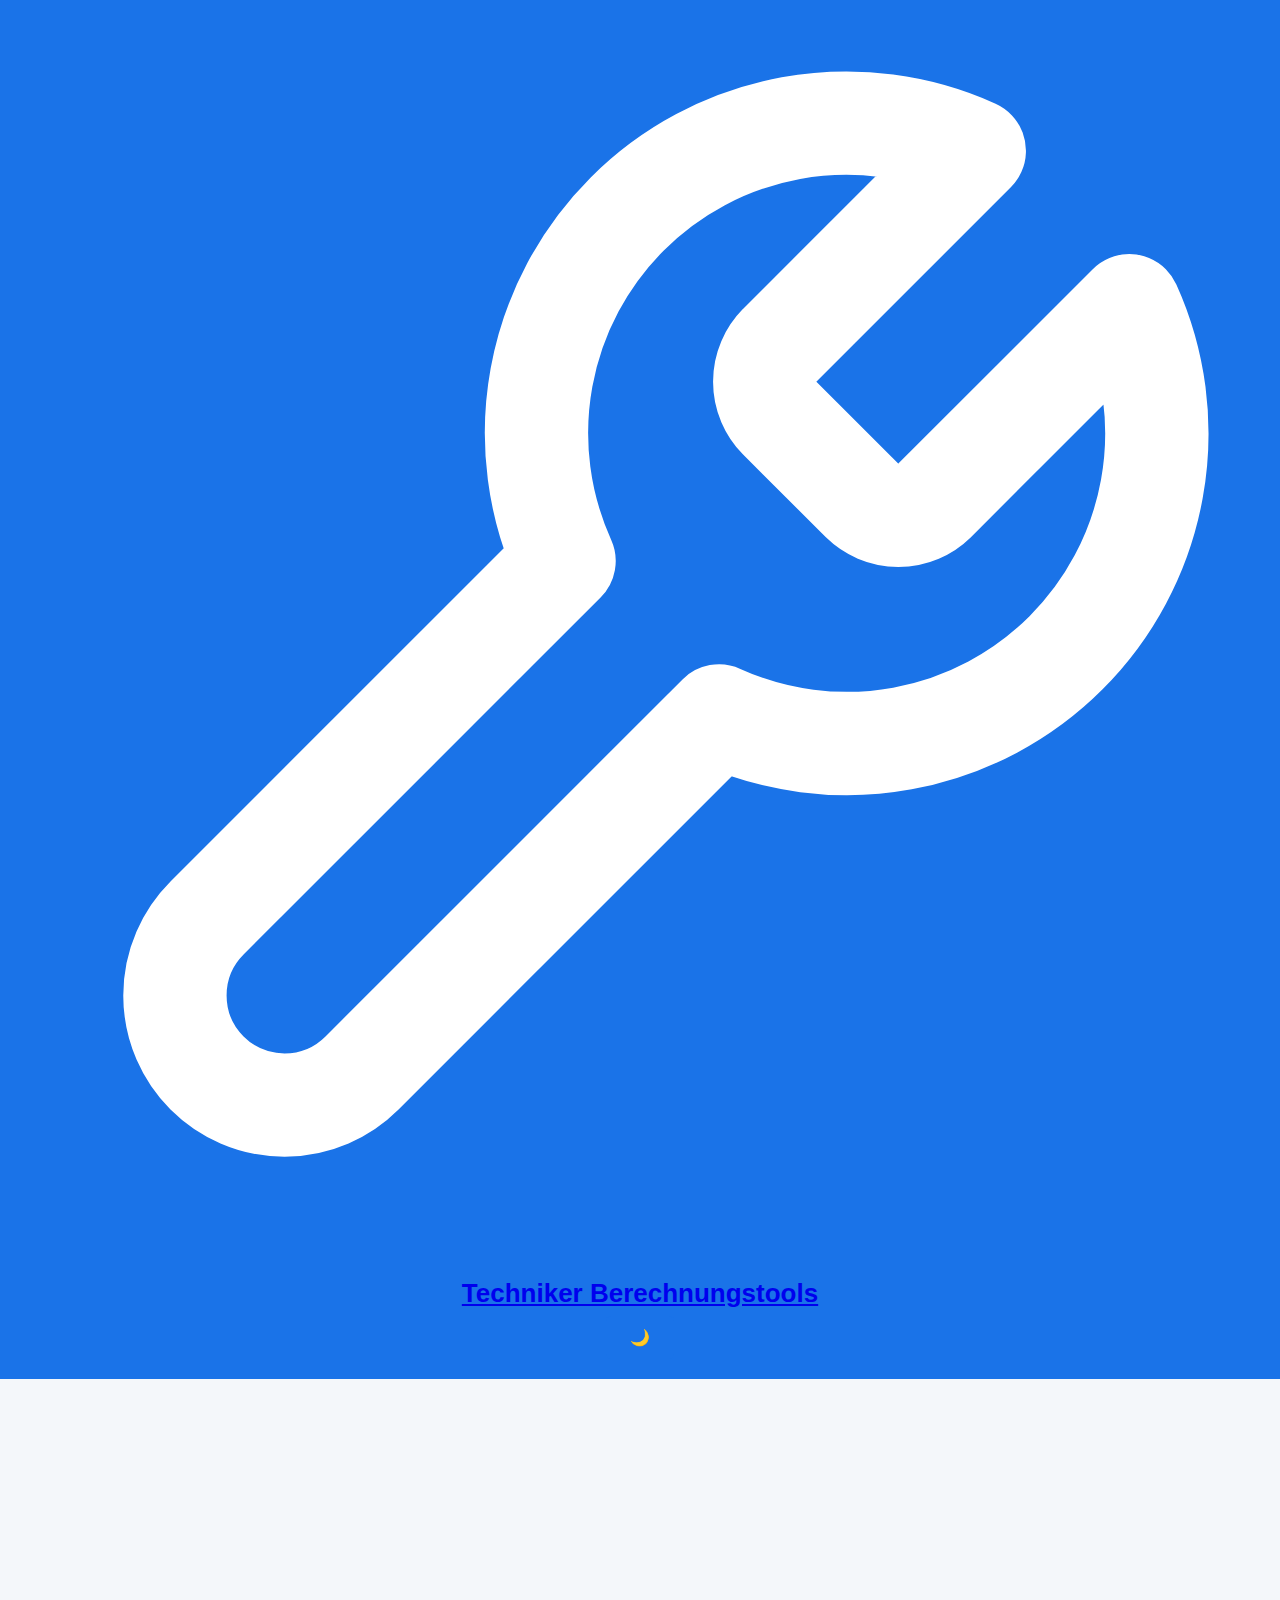
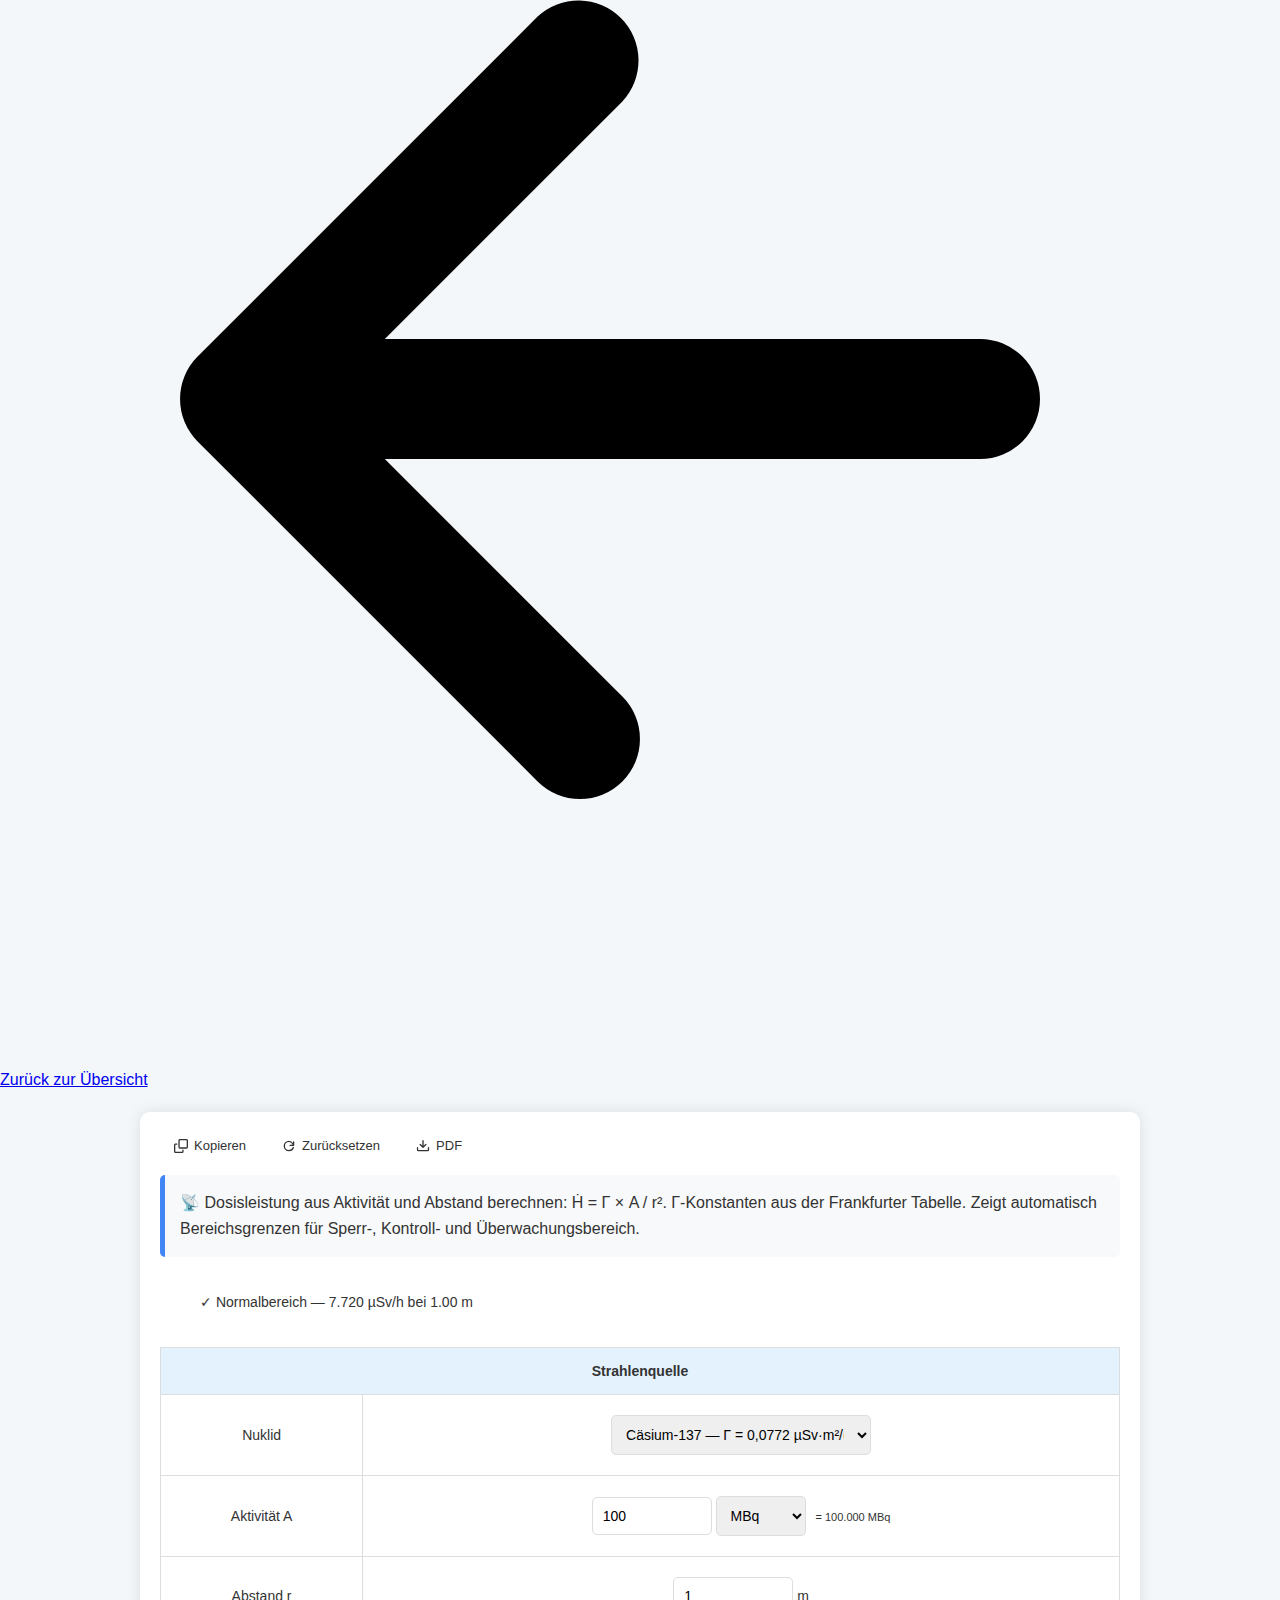
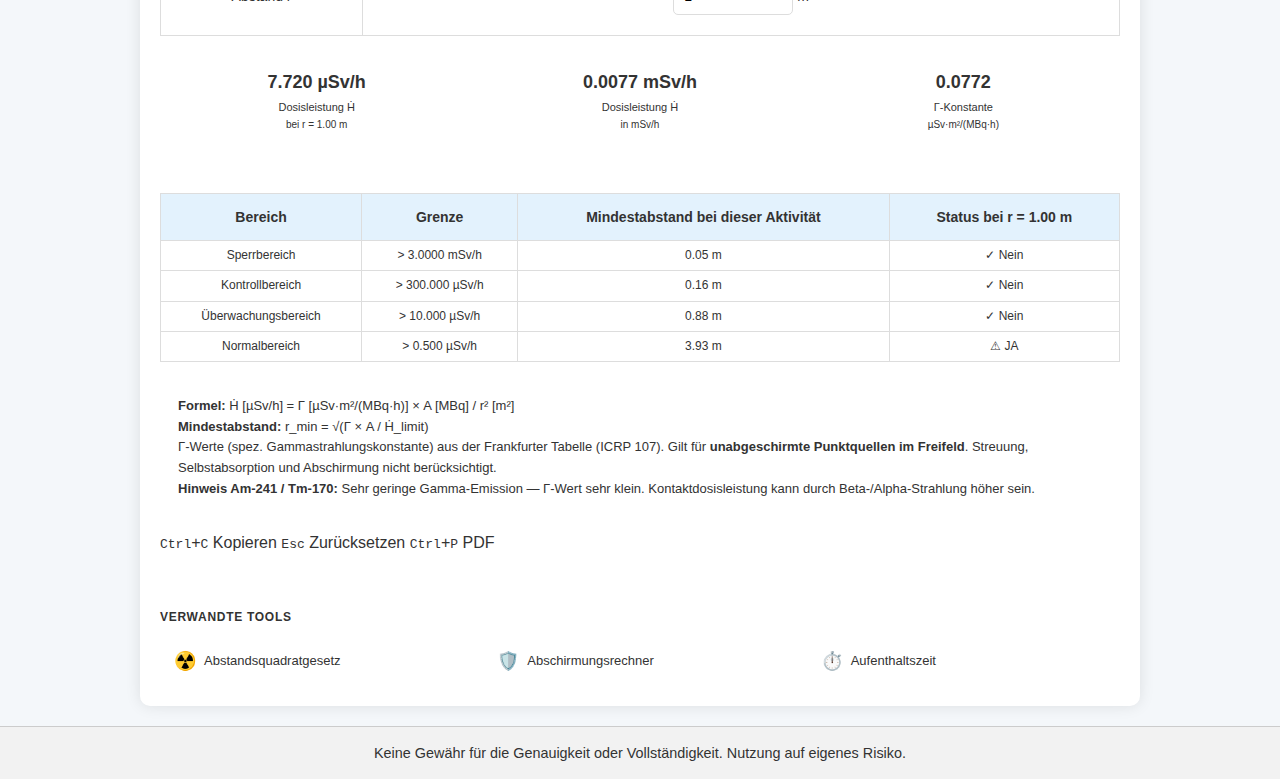
<file: Dosisleistung.html>
<!DOCTYPE html>
<html lang="de" data-theme="light">
<head>
    <meta charset="UTF-8">
    <meta name="viewport" content="width=device-width, initial-scale=1.0">
    <title>Dosisleistungsrechner – Techniker Berechnungstools</title>
    <link rel="stylesheet" href="style.css">
    <link rel="icon" href="data:image/svg+xml,<svg xmlns='http://www.w3.org/2000/svg' viewBox='0 0 100 100'><text y='.9em' font-size='90'>🔧</text></svg>">
    <style>
        .action-bar{display:flex;gap:8px;margin-bottom:16px;flex-wrap:wrap}
        .action-btn{display:inline-flex;align-items:center;gap:6px;padding:6px 14px;font-size:13px;font-weight:500;border-radius:var(--radius-md);border:1px solid var(--border-default);background:var(--bg-default);color:var(--text-secondary);cursor:pointer;transition:all .2s;box-shadow:none;font-family:var(--font-sans)}
        .action-btn:hover{background:var(--bg-subtle);color:var(--text-primary);border-color:var(--border-muted);transform:none;box-shadow:none;filter:none}
        .action-btn svg{width:14px;height:14px;fill:currentColor}
        .status-bar{display:flex;align-items:center;gap:12px;padding:14px 18px;border-radius:var(--radius-md);border:1px solid var(--border-default);margin-bottom:20px;font-size:14px;font-weight:500;transition:all .3s}
        .status-bar.status-ok{background:var(--bg-success);color:var(--text-success);border-color:var(--text-success)}
        .status-bar.status-warn{background:var(--bg-attention);color:var(--text-attention);border-color:var(--text-attention)}
        .status-bar.status-error{background:var(--bg-danger);color:var(--text-danger);border-color:var(--text-danger)}
        .status-bar.status-idle{background:var(--bg-subtle);color:var(--text-tertiary)}
        .status-dot{width:10px;height:10px;border-radius:50%;flex-shrink:0}
        .status-ok .status-dot{background:var(--text-success)}
        .status-warn .status-dot{background:var(--text-attention)}
        .status-error .status-dot{background:var(--text-danger)}
        .status-idle .status-dot{background:var(--text-tertiary)}
        .result-grid{display:grid;grid-template-columns:repeat(auto-fit,minmax(160px,1fr));gap:10px;margin:16px 0}
        .result-card{background:var(--bg-success);border:1px solid var(--border-default);border-radius:var(--radius-md);padding:12px;text-align:center}
        .result-card-value{font-size:18px;font-weight:600;color:var(--text-success);font-family:var(--font-mono)}
        .result-card-label{font-size:11px;color:var(--text-tertiary);margin-top:2px}
        .result-card-sub{font-size:10px;color:var(--text-tertiary)}
        .info-box{background:var(--bg-subtle);border:1px solid var(--border-default);border-radius:var(--radius-md);padding:14px 18px;margin-bottom:16px;font-size:13px;color:var(--text-secondary);line-height:1.6}
        .info-box strong{color:var(--text-primary)}
        .section-divider{border:none;border-top:1px solid var(--border-default);margin:24px 0}
        .zone-row-ok td{color:var(--text-success)}
        .zone-row-warn td{color:var(--text-attention)}
        .zone-row-err td{color:var(--text-danger)}
    </style>
</head>
<body data-tool-id="dosisleistung">
    <header>
        <div class="header-left">
            <svg class="header-logo" viewBox="0 0 24 24" xmlns="http://www.w3.org/2000/svg"><path d="M14.7 6.3a1 1 0 0 0 0 1.4l1.6 1.6a1 1 0 0 0 1.4 0l3.77-3.77a6 6 0 0 1-7.94 7.94l-6.91 6.91a2.12 2.12 0 0 1-3-3l6.91-6.91a6 6 0 0 1 7.94-7.94l-3.76 3.76z" fill="none" stroke="white" stroke-width="2" stroke-linecap="round" stroke-linejoin="round"/></svg>
            <span class="header-title">Techniker Berechnungstools</span>
        </div>
        <div class="header-right"><button class="theme-toggle" id="themeToggle" title="Theme wechseln"><span id="themeIcon">🌙</span></button></div>
    </header>
    <div class="back-bar"><a href="index.html" class="back-link"><svg viewBox="0 0 16 16"><path d="M7.78 12.53a.75.75 0 0 1-1.06 0L2.47 8.28a.75.75 0 0 1 0-1.06l4.25-4.25a.75.75 0 0 1 1.06 1.06L4.81 7h7.44a.75.75 0 0 1 0 1.5H4.81l2.97 2.97a.75.75 0 0 1 0 1.06z"/></svg> Zurück zur Übersicht</a></div>

    <div class="page-container"><div class="container">
        <div class="action-bar">
            <button class="action-btn" onclick="copyResults()"><svg viewBox="0 0 16 16"><path d="M0 6.75C0 5.784.784 5 1.75 5h1.5a.75.75 0 0 1 0 1.5h-1.5a.25.25 0 0 0-.25.25v7.5c0 .138.112.25.25.25h7.5a.25.25 0 0 0 .25-.25v-1.5a.75.75 0 0 1 1.5 0v1.5A1.75 1.75 0 0 1 9.25 16h-7.5A1.75 1.75 0 0 1 0 14.25ZM5 1.75C5 .784 5.784 0 6.75 0h7.5C15.216 0 16 .784 16 1.75v7.5A1.75 1.75 0 0 1 14.25 11h-7.5A1.75 1.75 0 0 1 5 9.25Zm1.75-.25a.25.25 0 0 0-.25.25v7.5c0 .138.112.25.25.25h7.5a.25.25 0 0 0 .25-.25v-7.5a.25.25 0 0 0-.25-.25Z"/></svg> Kopieren</button>
            <button class="action-btn" onclick="resetFields()"><svg viewBox="0 0 16 16"><path d="M3.38 8A4.62 4.62 0 0 1 8 3.38 4.63 4.63 0 0 1 12.1 6.5H9.25a.75.75 0 0 0 0 1.5h4a.75.75 0 0 0 .75-.75v-4a.75.75 0 0 0-1.5 0v1.743A6.13 6.13 0 0 0 8 1.88 6.12 6.12 0 0 0 1.88 8 6.12 6.12 0 0 0 8 14.12 6.13 6.13 0 0 0 13.646 10a.75.75 0 0 0-1.39-.57A4.63 4.63 0 0 1 8 12.62 4.62 4.62 0 0 1 3.38 8Z"/></svg> Zurücksetzen</button>
            <button class="action-btn" onclick="exportPagePDF('Dosisleistungsrechner')"><svg viewBox="0 0 16 16"><path d="M2.75 14A1.75 1.75 0 0 1 1 12.25v-2.5a.75.75 0 0 1 1.5 0v2.5c0 .138.112.25.25.25h10.5a.25.25 0 0 0 .25-.25v-2.5a.75.75 0 0 1 1.5 0v2.5A1.75 1.75 0 0 1 13.25 14ZM7.25 7.689V2a.75.75 0 0 1 1.5 0v5.689l1.97-1.969a.749.749 0 1 1 1.06 1.06l-3.25 3.25a.749.749 0 0 1-1.06 0L4.22 6.78a.749.749 0 1 1 1.06-1.06l1.97 1.969Z"/></svg> PDF</button>
        </div>

        <div class="description">📡 Dosisleistung aus Aktivität und Abstand berechnen: Ḣ = Γ × A / r². Γ-Konstanten aus der Frankfurter Tabelle. Zeigt automatisch Bereichsgrenzen für Sperr-, Kontroll- und Überwachungsbereich.</div>

        <div class="status-bar status-idle" id="statusBar">
            <div class="status-dot"></div>
            <span id="statusText">Werte eingeben</span>
        </div>

        <table>
            <tr><th colspan="4">Strahlenquelle</th></tr>
            <tr>
                <td colspan="2">Nuklid</td>
                <td colspan="2">
                    <select class="input-field" id="nuklid" style="max-width:260px" onchange="onNuklidChange()">
                        <option value="Cs-137">Cäsium-137 — Γ = 0,0772 µSv·m²/(MBq·h)</option>
                        <option value="Co-60">Kobalt-60 — Γ = 0,309 µSv·m²/(MBq·h)</option>
                        <option value="Ir-192">Iridium-192 — Γ = 0,113 µSv·m²/(MBq·h)</option>
                        <option value="Se-75">Selen-75 — Γ = 0,0506 µSv·m²/(MBq·h)</option>
                        <option value="Yb-169">Ytterbium-169 — Γ = 0,0567 µSv·m²/(MBq·h)</option>
                        <option value="Am-241">Americium-241 — Γ = 0,00358 µSv·m²/(MBq·h)</option>
                        <option value="Ra-226">Radium-226 — Γ = 0,195 µSv·m²/(MBq·h)</option>
                        <option value="Tm-170">Thulium-170 — Γ = 0,00355 µSv·m²/(MBq·h)</option>
                        <option value="custom">— Eigene Γ-Konstante —</option>
                    </select>
                </td>
            </tr>
            <tr id="customGammaRow" style="display:none">
                <td colspan="2">Eigene Γ-Konstante</td>
                <td colspan="2">
                    <input class="input-field" type="number" id="customGamma" value="0.1" min="0" step="any" style="max-width:120px"> µSv·m²/(MBq·h)
                </td>
            </tr>
            <tr>
                <td colspan="2">Aktivität A</td>
                <td colspan="2">
                    <input class="input-field" type="number" id="aktivitaet" value="100" min="0" step="any" style="max-width:120px">
                    <select class="input-field" id="aktunit" style="max-width:90px" onchange="calc()">
                        <option value="1e-6">Bq → MBq</option>
                        <option value="1e-3">kBq → MBq</option>
                        <option value="1" selected>MBq</option>
                        <option value="1e3">GBq → MBq</option>
                        <option value="1e6">TBq → MBq</option>
                    </select>
                    <span id="aktInMBq" style="font-size:11px;color:var(--text-tertiary);margin-left:6px"></span>
                </td>
            </tr>
            <tr>
                <td colspan="2">Abstand r</td>
                <td colspan="2">
                    <input class="input-field" type="number" id="abstand" value="1" min="0.001" step="any" style="max-width:120px"> m
                </td>
            </tr>
        </table>

        <div class="result-grid" id="resultGrid" style="display:none">
            <div class="result-card">
                <div class="result-card-value" id="resDosis">—</div>
                <div class="result-card-label">Dosisleistung Ḣ</div>
                <div class="result-card-sub" id="resDosisSub">bei Abstand r</div>
            </div>
            <div class="result-card">
                <div class="result-card-value" id="resDosisMsv">—</div>
                <div class="result-card-label">Dosisleistung Ḣ</div>
                <div class="result-card-sub">in mSv/h</div>
            </div>
            <div class="result-card">
                <div class="result-card-value" id="resGamma">—</div>
                <div class="result-card-label">Γ-Konstante</div>
                <div class="result-card-sub">µSv·m²/(MBq·h)</div>
            </div>
        </div>

        <hr class="section-divider">

        <table id="zoneTable" style="display:none">
            <thead><tr>
                <th>Bereich</th>
                <th>Grenze</th>
                <th>Mindestabstand bei dieser Aktivität</th>
                <th>Status bei r = <span id="zoneAbstand">—</span> m</th>
            </tr></thead>
            <tbody id="zoneBody"></tbody>
        </table>

        <div class="info-box" style="margin-top:16px">
            <strong>Formel:</strong> Ḣ [µSv/h] = Γ [µSv·m²/(MBq·h)] × A [MBq] / r² [m²]<br>
            <strong>Mindestabstand:</strong> r_min = √(Γ × A / Ḣ_limit)<br>
            Γ-Werte (spez. Gammastrahlungskonstante) aus der Frankfurter Tabelle (ICRP 107). Gilt für <strong>unabgeschirmte Punktquellen im Freifeld</strong>. Streuung, Selbstabsorption und Abschirmung nicht berücksichtigt.<br>
            <strong>Hinweis Am-241 / Tm-170:</strong> Sehr geringe Gamma-Emission — Γ-Wert sehr klein. Kontaktdosisleistung kann durch Beta-/Alpha-Strahlung höher sein.
        </div>

        <div class="shortcuts-hint">
            <span><kbd>Ctrl</kbd>+<kbd>C</kbd> Kopieren</span>
            <span><kbd>Esc</kbd> Zurücksetzen</span>
            <span><kbd>Ctrl</kbd>+<kbd>P</kbd> PDF</span>
        </div>
    </div></div>

    <footer class="bottom-header"><p>Keine Gewähr für die Genauigkeit oder Vollständigkeit. Nutzung auf eigenes Risiko.</p></footer>

    <script src="shared.js"></script>
    <script>
        // Γ in µSv·m²/(MBq·h)
        const GAMMA = {
            'Cs-137': 0.0772,
            'Co-60':  0.309,
            'Ir-192': 0.113,
            'Se-75':  0.0506,
            'Yb-169': 0.0567,
            'Am-241': 0.00358,
            'Ra-226': 0.195,
            'Tm-170': 0.00355,
        };

        const ZONES = [
            { name: 'Sperrbereich',          limit_usvh: 3000,  color: 'err' },
            { name: 'Kontrollbereich',        limit_usvh: 300,   color: 'warn' },
            { name: 'Überwachungsbereich',    limit_usvh: 10,    color: 'ok' },
            { name: 'Normalbereich',          limit_usvh: 0.5,   color: 'ok' },
        ];

        function onNuklidChange() {
            const isCustom = document.getElementById('nuklid').value === 'custom';
            document.getElementById('customGammaRow').style.display = isCustom ? '' : 'none';
            calc();
        }

        function getGamma() {
            const sel = document.getElementById('nuklid').value;
            if (sel !== 'custom') return GAMMA[sel];
            return parseFloat(document.getElementById('customGamma').value) || 0;
        }

        function fmtDoseRate(usvh) {
            if (usvh >= 1000000) return (usvh / 1000000).toFixed(4) + ' Sv/h';
            if (usvh >= 1000)    return (usvh / 1000).toFixed(4) + ' mSv/h';
            return usvh.toFixed(3) + ' µSv/h';
        }

        function fmtDist(m) {
            if (!isFinite(m) || m <= 0) return '—';
            if (m < 0.01) return (m * 100).toFixed(1) + ' cm';
            if (m >= 1000) return (m / 1000).toFixed(2) + ' km';
            return m.toFixed(2) + ' m';
        }

        function calc() {
            const gamma = getGamma();
            const aktraw = parseFloat(document.getElementById('aktivitaet').value);
            const aktfactor = parseFloat(document.getElementById('aktunit').value);
            const r = parseFloat(document.getElementById('abstand').value);

            if (isNaN(aktraw) || aktraw <= 0 || isNaN(r) || r <= 0 || gamma <= 0) {
                document.getElementById('resultGrid').style.display = 'none';
                document.getElementById('zoneTable').style.display = 'none';
                setStatus('idle', 'Werte eingeben');
                return;
            }

            const A_mbq = aktraw * aktfactor; // in MBq
            document.getElementById('aktInMBq').textContent = A_mbq >= 1e6 ? '= ' + (A_mbq/1e6).toFixed(3) + ' TBq'
                : A_mbq >= 1e3 ? '= ' + (A_mbq/1e3).toFixed(3) + ' GBq'
                : A_mbq < 1 ? '= ' + (A_mbq*1e3).toFixed(1) + ' kBq'
                : '= ' + A_mbq.toFixed(3) + ' MBq';

            const hdot = gamma * A_mbq / (r * r); // µSv/h

            document.getElementById('resDosis').textContent = fmtDoseRate(hdot);
            document.getElementById('resDosisSub').textContent = 'bei r = ' + r.toFixed(2) + ' m';
            document.getElementById('resDosisMsv').textContent = (hdot / 1000).toFixed(4) + ' mSv/h';
            document.getElementById('resGamma').textContent = gamma.toString();
            document.getElementById('resultGrid').style.display = 'grid';

            // Zone table
            document.getElementById('zoneAbstand').textContent = r.toFixed(2);
            const tbody = document.getElementById('zoneBody');
            tbody.innerHTML = ZONES.map(z => {
                const rMin = Math.sqrt(gamma * A_mbq / z.limit_usvh);
                const inZone = hdot > z.limit_usvh;
                return `<tr class="zone-row-${z.color}">
                    <td style="padding:5px 10px;font-size:12px">${z.name}</td>
                    <td style="padding:5px 10px;font-size:12px;font-family:var(--font-mono)">&gt; ${fmtDoseRate(z.limit_usvh)}</td>
                    <td style="padding:5px 10px;font-size:12px;font-family:var(--font-mono)">${fmtDist(rMin)}</td>
                    <td style="padding:5px 10px;font-size:12px">${inZone ? '⚠ JA' : '✓ Nein'}</td>
                </tr>`;
            }).join('');
            document.getElementById('zoneTable').style.display = '';

            if (hdot > 3000) setStatus('error', '⚠ SPERRBEREICH bei ' + r.toFixed(2) + ' m — Zutritt verboten!');
            else if (hdot > 300) setStatus('error', '⚠ Kontrollbereich — Dosimeter und Unterweisung erforderlich');
            else if (hdot > 10) setStatus('warn', '⚠ Überwachungsbereich — Kennzeichnung erforderlich');
            else setStatus('ok', '✓ Normalbereich — ' + fmtDoseRate(hdot) + ' bei ' + r.toFixed(2) + ' m');
        }

        function setStatus(type, msg) {
            const bar = document.getElementById('statusBar');
            bar.className = 'status-bar status-' + type;
            document.getElementById('statusText').textContent = msg;
        }

        function resetFields() {
            document.getElementById('nuklid').selectedIndex = 0;
            document.getElementById('customGammaRow').style.display = 'none';
            document.getElementById('aktivitaet').value = '100';
            document.getElementById('aktunit').value = '1';
            document.getElementById('abstand').value = '1';
            calc();
        }

        document.querySelectorAll('#nuklid,#aktivitaet,#aktunit,#abstand,#customGamma').forEach(el => {
            el.addEventListener('input', calc);
            el.addEventListener('change', calc);
        });

        calc();
    </script>
</body>
</html>
</file>
<file: style.css>
/* Allgemeines Layout */
* {
    margin: 0;
    padding: 0;
    box-sizing: border-box;
}

body {
    font-family: 'Arial', sans-serif;
    background-color: #f4f7fa;
    color: #333;
    line-height: 1.6;
}

/* Header */
header {
    background-color: #1a73e8;
    color: #fff;
    padding: 20px;
    text-align: center;
    font-size: 26px;
    font-weight: bold;
}

/* Navigationsleiste */
nav {
    background-color: #4285f4;
    color: white;
    padding: 12px;
    text-align: center;
}

nav a {
    color: white;
    margin: 0 15px;
    text-decoration: none;
    font-size: 16px;
    transition: color 0.3s ease;
}

nav a:hover {
    color: #ffeb3b;
}

/* Hauptcontainer */
.container {
    max-width: 1000px;
    margin: 20px auto;
    padding: 20px;
    background-color: #fff;
    border-radius: 10px;
    box-shadow: 0 0 15px rgba(0, 0, 0, 0.1);
}


/* Tabellen und Formularfelder */
table {
    width: 100%;
    border-collapse: collapse;
    margin-bottom: 20px;
}

th, td {
    padding: 12px;
    border: 1px solid #ddd;
    text-align: center;
    font-size: 14px;
}

th {
    background-color: #e3f2fd;
    font-weight: bold;
}

td {
    background-color: #ffffff;
}

.input-field {
    width: 80%;
    padding: 10px;
    margin: 8px 0;
    border: 1px solid #ddd;
    border-radius: 5px;
    font-size: 14px;
}

.result-field {
    background-color: #e8f5e9;
    color: #1b5e20;
    padding: 10px;
    border-radius: 5px;
    font-weight: bold;
}

/* Buttons */
button {
    background-color: #1a73e8;
    color: white;
    padding: 12px 24px;
    border: none;
    border-radius: 5px;
    cursor: pointer;
    font-size: 16px;
    transition: background-color 0.3s ease;
}

button:hover {
    background-color: #0c47a1;
}

/* Beschreibungsfelder */
.description {
    background-color: #f8f9fa;
    padding: 15px;
    border-left: 5px solid #4285f4;
    border-radius: 5px;
    margin-bottom: 20px;
    font-size: 16px;
}

/* Zusätzliche Anpassungen für mobile Geräte */
@media (max-width: 768px) {
    nav a {
        margin: 0 8px;
        font-size: 14px;
    }
    .container {
        padding: 15px;
    }
}
body {
    display: flex;
    flex-direction: column;
    min-height: 100vh;
    margin: 0;
}

.container {
    flex: 1;
    padding: 20px;
}
.container2 {
    flex: 1;
    padding: 20px;
}


.bottom-header {
    background-color: #f2f2f2; /* Hellgrauer Hintergrund für Sichtbarkeit */
    color: #333; /* Dunklere Schrift für Kontrast */
    text-align: center;
    padding: 15px;
    font-size: 0.9em;
    border-top: 1px solid #ccc;
}

.bottom-header p {
    margin: 0;
    padding: 0;
    font-weight: 500;
}
</file>
